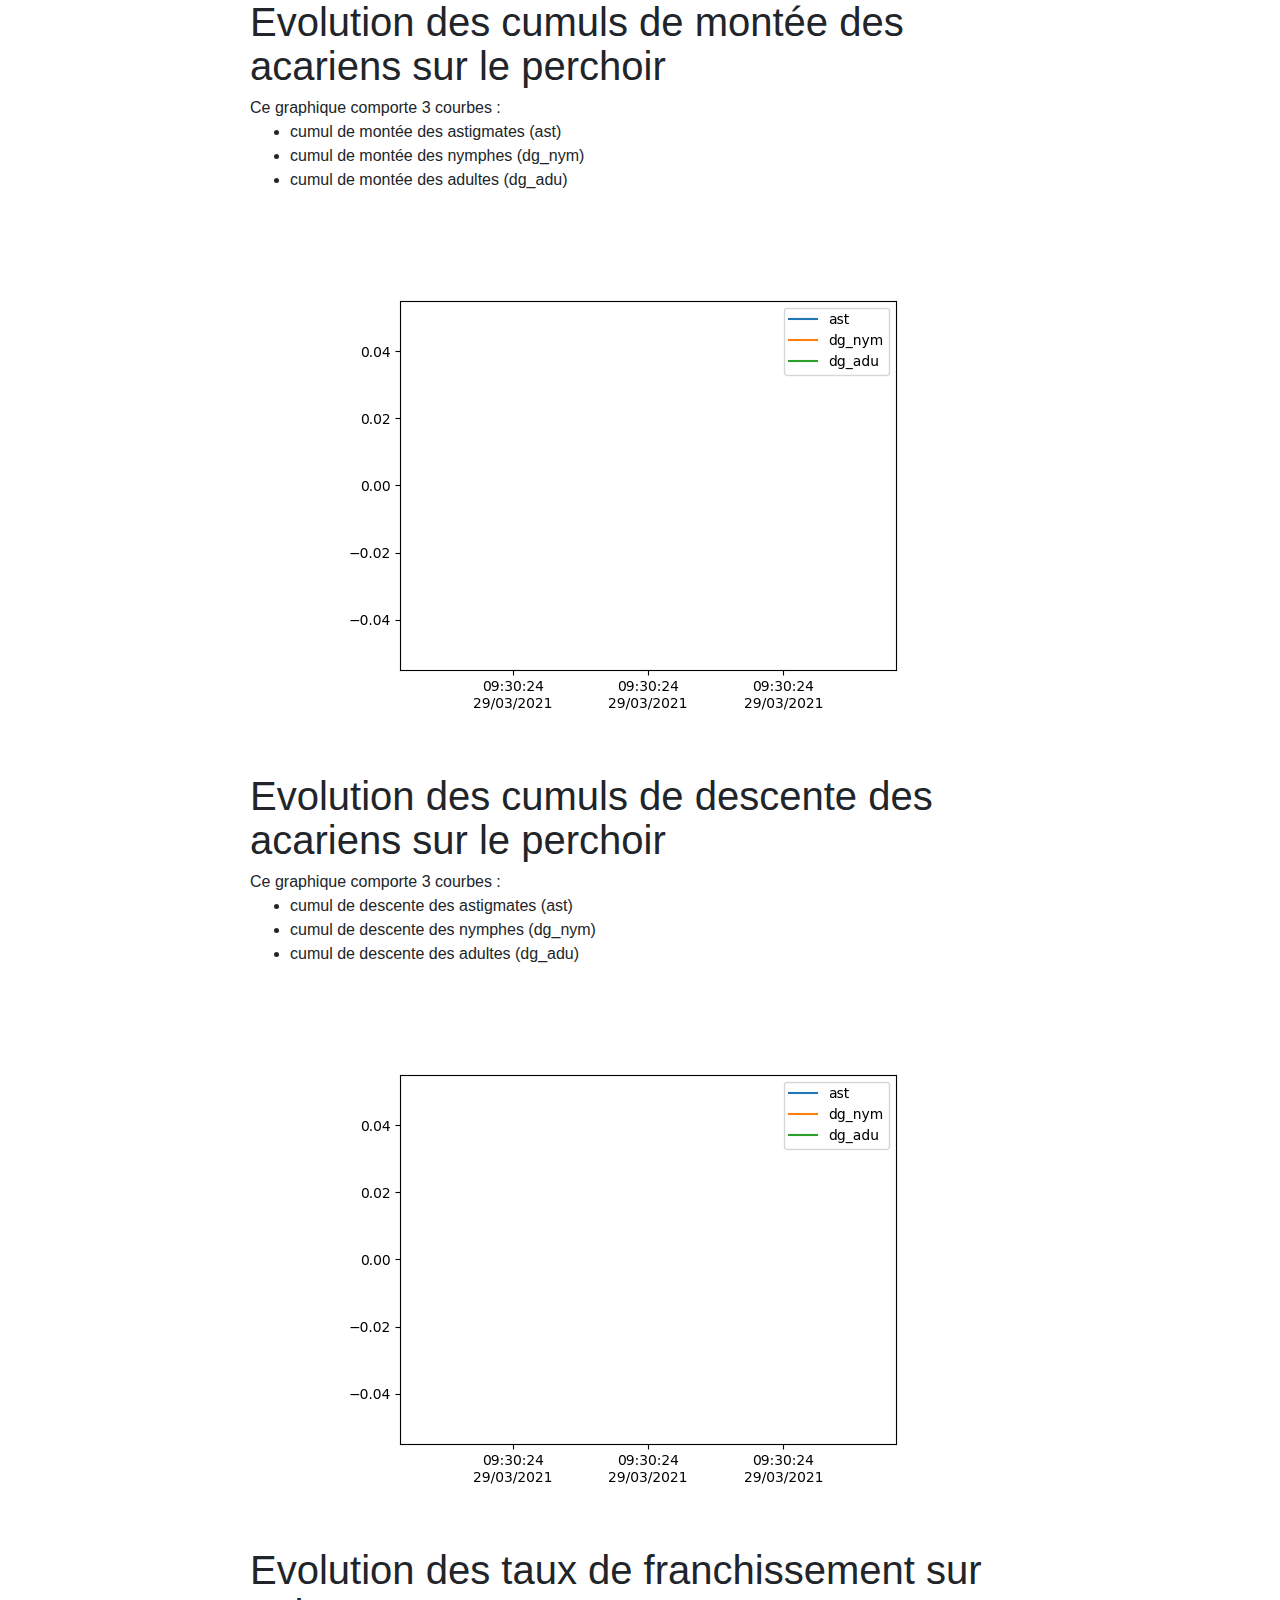
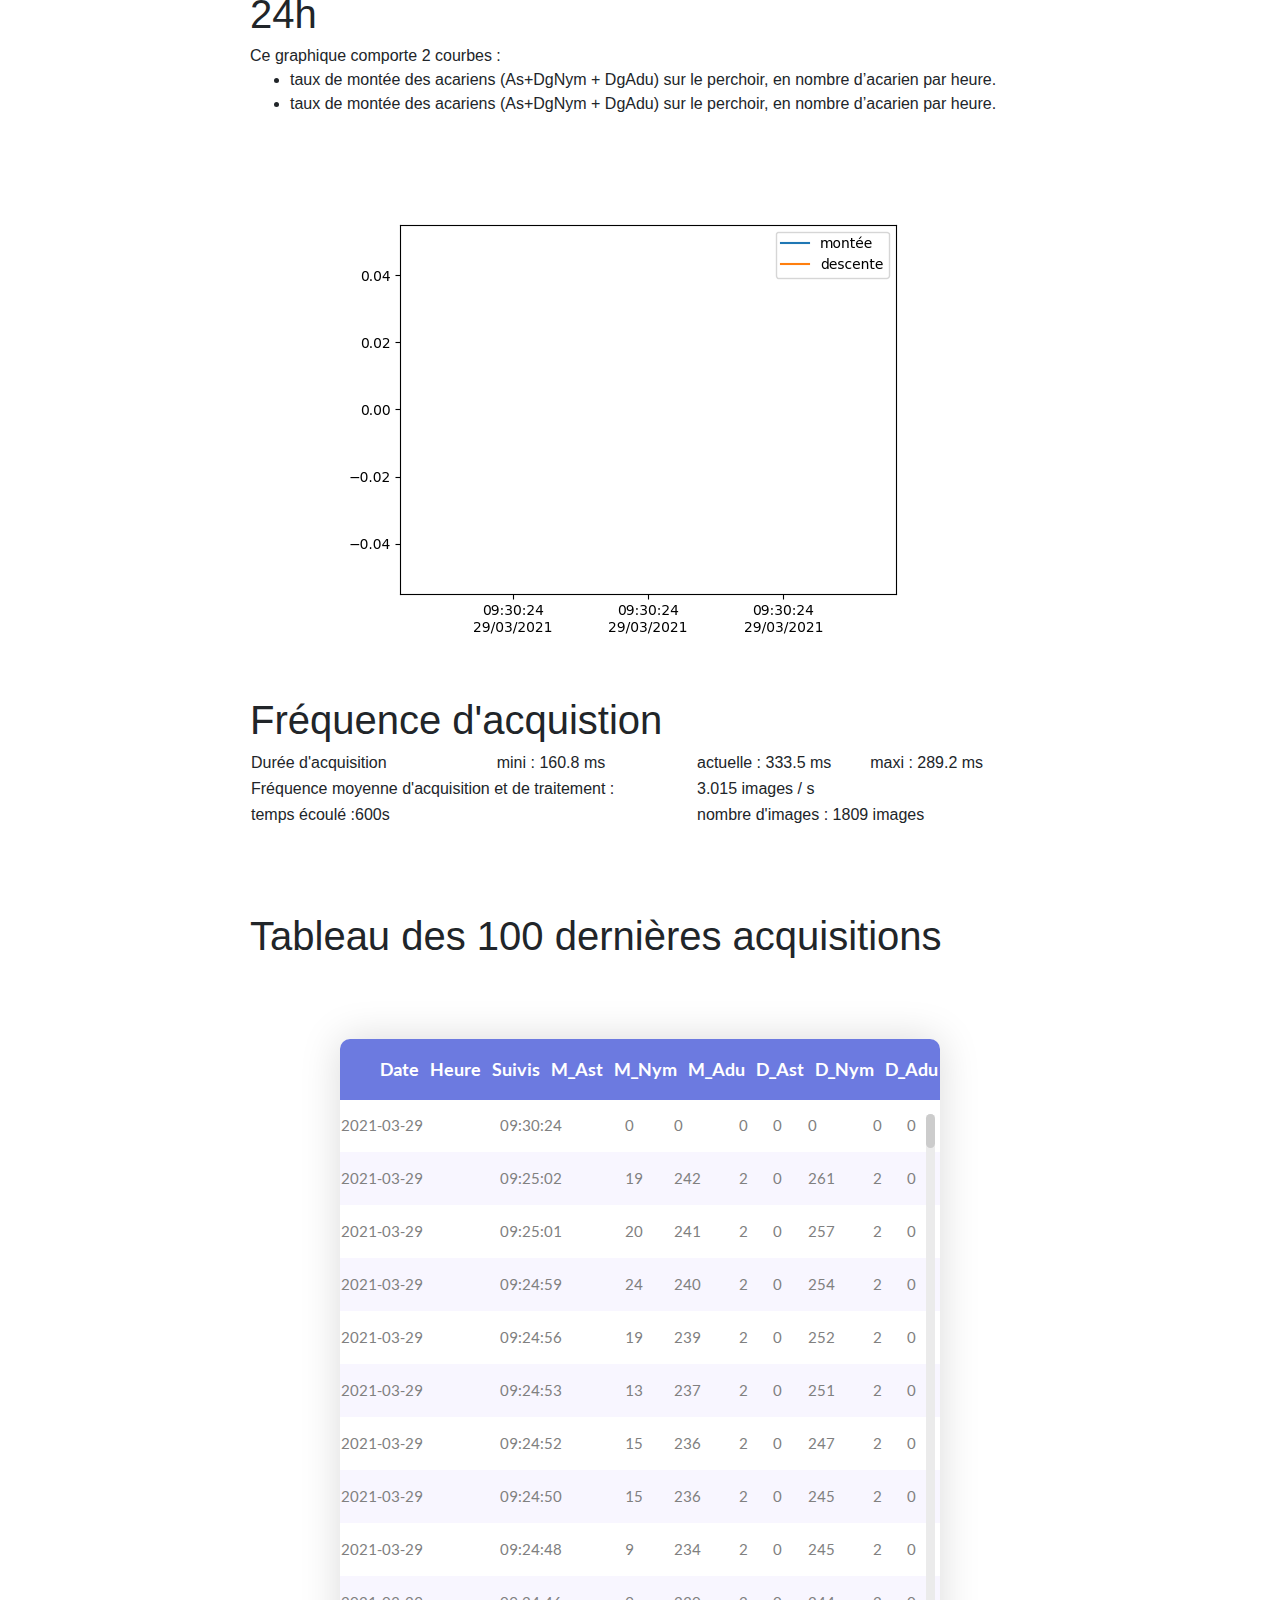
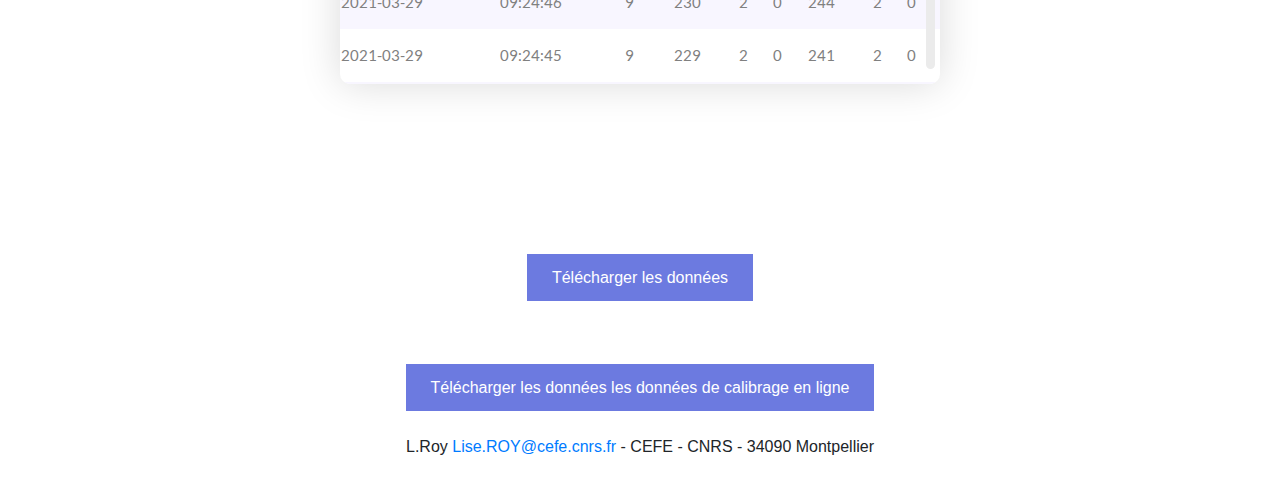
<file: BBrun/www/html/index.html>
<!DOCTYPE html>
<html lang="en">
<head>
	<title>MiteThru</title>
	<meta charset="UTF-8">
	<meta name="viewport" content="width=device-width, initial-scale=1">
<!--===============================================================================================-->	
	<link rel="icon" type="image/png" href="images/icons/mite.ico"/>
<!--===============================================================================================-->
	<link rel="stylesheet" type="text/css" href="vendor/bootstrap/css/bootstrap.min.css">
<!--===============================================================================================-->
	<link rel="stylesheet" type="text/css" href="fonts/font-awesome-4.7.0/css/font-awesome.min.css">
<!--===============================================================================================-->
	<link rel="stylesheet" type="text/css" href="vendor/animate/animate.css">
<!--===============================================================================================-->
	<link rel="stylesheet" type="text/css" href="vendor/select2/select2.min.css">
<!--===============================================================================================-->
	<link rel="stylesheet" type="text/css" href="vendor/perfect-scrollbar/perfect-scrollbar.css">
<!--===============================================================================================-->
	<link rel="stylesheet" type="text/css" href="css/util.css">
	<link rel="stylesheet" type="text/css" href="css/main.css">
	<link rel="stylesheet" type="text/css" href="css/menus.css">
<!--===============================================================================================-->

</head>

<body>
	<div id="bloc_page">
		<!--#include file="header.html" -->

	<h1>Evolution des cumuls de montée des acariens sur le perchoir</h1>
	Ce graphique comporte 3 courbes :
	<ul>
		<li>cumul de montée des astigmates (ast)</li>
		<li>cumul de montée des nymphes (dg_nym)</li>
		<li>cumul de montée des adultes (dg_adu)</li>
    </ul>
    <p align="center"><img src=images_bugcount/graphique1.png></p>
    
   	<h1>Evolution des cumuls de descente des acariens sur le perchoir</h1>
	Ce graphique comporte 3 courbes :
	<ul>
		<li>cumul de descente des astigmates (ast)</li>
		<li>cumul de descente des nymphes (dg_nym)</li>
		<li>cumul de descente des adultes (dg_adu)</li>
    </ul>
    <p align="center"><img src=images_bugcount/graphique2.png></p>
	<h1>Evolution des taux de franchissement sur 24h</h1>
	Ce graphique comporte 2 courbes :
	<ul>
		<li>taux de montée des acariens (As+DgNym + DgAdu) sur le perchoir, en nombre d’acarien par heure.</li>
		<li>taux de montée des acariens (As+DgNym + DgAdu) sur le perchoir, en nombre d’acarien par heure.</li>
    </ul>
    <p align="center"><img src=images_bugcount/graphique3.png></p>


<h1>Fréquence d'acquistion</h1>
<table> <tr> <td> Durée d'acquisition </td> <td> mini : 160.8  ms </td> <td> actuelle : 333.5  ms </td> <td> maxi : 289.2  ms  </td> </tr> <tr> <td colspan=2 style=text-align:left> Fréquence moyenne d'acquisition et de traitement : </td> <td colspan=2 style=text-align:left> 3.015 images / s <td> <tr> <td colspan=2 style=text-align:left> temps écoulé :600s </td> <td colspan=2 style=text-align:left> nombre d'images : 1809 images  <td></table>
	<p></p>
	<h1>Tableau des 100 dernières acquisitions</h1>
		<div class="container-table100">
			<div class="wrap-table100">
				<div class="table100 ver1 m-b-110">
					<div class="table100-head">
						<table>
							<thead>
								<tr class="row100 head">
									<th class="cell100 column1">Date</th>
									<th class="cell100 column2">Heure</th>
									<th class="cell100 column3">Suivis</th>
									<th class="cell100 column4">M_Ast</th>
									<th class="cell100 column5">M_Nym</th>
									<th class="cell100 column6">M_Adu</th>
									<th class="cell100 column7">D_Ast</th>
									<th class="cell100 column8">D_Nym</th>
									<th class="cell100 column9">D_Adu</th>
								</tr>
							</thead>
						</table>
					</div>

					<div class="table100-body js-pscroll">
						<table>
							<tbody>
<tr class=row100 body><td class=cell100 column1>2021-03-29</td><td class=cell100 column2>09:30:24</td><td class=cell100 column3>0</td><td class=cell100 column4>0</td><td class=cell100 column5>0</td><td class=cell100 column6>0</td><td class=cell100 column7>0</td><td class=cell100 column8>0</td><td class=cell100 column9>0</td></tr>
<tr class=row100 body><td class=cell100 column1>2021-03-29</td><td class=cell100 column2>09:25:02</td><td class=cell100 column3>19</td><td class=cell100 column4>242</td><td class=cell100 column5>2</td><td class=cell100 column6>0</td><td class=cell100 column7>261</td><td class=cell100 column8>2</td><td class=cell100 column9>0</td></tr>
<tr class=row100 body><td class=cell100 column1>2021-03-29</td><td class=cell100 column2>09:25:01</td><td class=cell100 column3>20</td><td class=cell100 column4>241</td><td class=cell100 column5>2</td><td class=cell100 column6>0</td><td class=cell100 column7>257</td><td class=cell100 column8>2</td><td class=cell100 column9>0</td></tr>
<tr class=row100 body><td class=cell100 column1>2021-03-29</td><td class=cell100 column2>09:24:59</td><td class=cell100 column3>24</td><td class=cell100 column4>240</td><td class=cell100 column5>2</td><td class=cell100 column6>0</td><td class=cell100 column7>254</td><td class=cell100 column8>2</td><td class=cell100 column9>0</td></tr>
<tr class=row100 body><td class=cell100 column1>2021-03-29</td><td class=cell100 column2>09:24:56</td><td class=cell100 column3>19</td><td class=cell100 column4>239</td><td class=cell100 column5>2</td><td class=cell100 column6>0</td><td class=cell100 column7>252</td><td class=cell100 column8>2</td><td class=cell100 column9>0</td></tr>
<tr class=row100 body><td class=cell100 column1>2021-03-29</td><td class=cell100 column2>09:24:53</td><td class=cell100 column3>13</td><td class=cell100 column4>237</td><td class=cell100 column5>2</td><td class=cell100 column6>0</td><td class=cell100 column7>251</td><td class=cell100 column8>2</td><td class=cell100 column9>0</td></tr>
<tr class=row100 body><td class=cell100 column1>2021-03-29</td><td class=cell100 column2>09:24:52</td><td class=cell100 column3>15</td><td class=cell100 column4>236</td><td class=cell100 column5>2</td><td class=cell100 column6>0</td><td class=cell100 column7>247</td><td class=cell100 column8>2</td><td class=cell100 column9>0</td></tr>
<tr class=row100 body><td class=cell100 column1>2021-03-29</td><td class=cell100 column2>09:24:50</td><td class=cell100 column3>15</td><td class=cell100 column4>236</td><td class=cell100 column5>2</td><td class=cell100 column6>0</td><td class=cell100 column7>245</td><td class=cell100 column8>2</td><td class=cell100 column9>0</td></tr>
<tr class=row100 body><td class=cell100 column1>2021-03-29</td><td class=cell100 column2>09:24:48</td><td class=cell100 column3>9</td><td class=cell100 column4>234</td><td class=cell100 column5>2</td><td class=cell100 column6>0</td><td class=cell100 column7>245</td><td class=cell100 column8>2</td><td class=cell100 column9>0</td></tr>
<tr class=row100 body><td class=cell100 column1>2021-03-29</td><td class=cell100 column2>09:24:46</td><td class=cell100 column3>9</td><td class=cell100 column4>230</td><td class=cell100 column5>2</td><td class=cell100 column6>0</td><td class=cell100 column7>244</td><td class=cell100 column8>2</td><td class=cell100 column9>0</td></tr>
<tr class=row100 body><td class=cell100 column1>2021-03-29</td><td class=cell100 column2>09:24:45</td><td class=cell100 column3>9</td><td class=cell100 column4>229</td><td class=cell100 column5>2</td><td class=cell100 column6>0</td><td class=cell100 column7>241</td><td class=cell100 column8>2</td><td class=cell100 column9>0</td></tr>
<tr class=row100 body><td class=cell100 column1>2021-03-29</td><td class=cell100 column2>09:24:44</td><td class=cell100 column3>10</td><td class=cell100 column4>229</td><td class=cell100 column5>2</td><td class=cell100 column6>0</td><td class=cell100 column7>238</td><td class=cell100 column8>2</td><td class=cell100 column9>0</td></tr>
<tr class=row100 body><td class=cell100 column1>2021-03-29</td><td class=cell100 column2>09:24:42</td><td class=cell100 column3>16</td><td class=cell100 column4>227</td><td class=cell100 column5>2</td><td class=cell100 column6>0</td><td class=cell100 column7>235</td><td class=cell100 column8>2</td><td class=cell100 column9>0</td></tr>
<tr class=row100 body><td class=cell100 column1>2021-03-29</td><td class=cell100 column2>09:24:40</td><td class=cell100 column3>21</td><td class=cell100 column4>224</td><td class=cell100 column5>2</td><td class=cell100 column6>0</td><td class=cell100 column7>233</td><td class=cell100 column8>2</td><td class=cell100 column9>0</td></tr>
<tr class=row100 body><td class=cell100 column1>2021-03-29</td><td class=cell100 column2>09:24:39</td><td class=cell100 column3>15</td><td class=cell100 column4>222</td><td class=cell100 column5>2</td><td class=cell100 column6>0</td><td class=cell100 column7>232</td><td class=cell100 column8>2</td><td class=cell100 column9>0</td></tr>
<tr class=row100 body><td class=cell100 column1>2021-03-29</td><td class=cell100 column2>09:24:36</td><td class=cell100 column3>15</td><td class=cell100 column4>222</td><td class=cell100 column5>2</td><td class=cell100 column6>0</td><td class=cell100 column7>230</td><td class=cell100 column8>2</td><td class=cell100 column9>0</td></tr>
<tr class=row100 body><td class=cell100 column1>2021-03-29</td><td class=cell100 column2>09:24:35</td><td class=cell100 column3>16</td><td class=cell100 column4>222</td><td class=cell100 column5>2</td><td class=cell100 column6>0</td><td class=cell100 column7>227</td><td class=cell100 column8>2</td><td class=cell100 column9>0</td></tr>
<tr class=row100 body><td class=cell100 column1>2021-03-29</td><td class=cell100 column2>09:24:33</td><td class=cell100 column3>19</td><td class=cell100 column4>218</td><td class=cell100 column5>2</td><td class=cell100 column6>0</td><td class=cell100 column7>225</td><td class=cell100 column8>2</td><td class=cell100 column9>0</td></tr>
<tr class=row100 body><td class=cell100 column1>2021-03-29</td><td class=cell100 column2>09:24:30</td><td class=cell100 column3>15</td><td class=cell100 column4>216</td><td class=cell100 column5>2</td><td class=cell100 column6>0</td><td class=cell100 column7>224</td><td class=cell100 column8>2</td><td class=cell100 column9>0</td></tr>
<tr class=row100 body><td class=cell100 column1>2021-03-29</td><td class=cell100 column2>09:24:28</td><td class=cell100 column3>22</td><td class=cell100 column4>213</td><td class=cell100 column5>2</td><td class=cell100 column6>0</td><td class=cell100 column7>222</td><td class=cell100 column8>2</td><td class=cell100 column9>0</td></tr>
<tr class=row100 body><td class=cell100 column1>2021-03-29</td><td class=cell100 column2>09:24:26</td><td class=cell100 column3>23</td><td class=cell100 column4>211</td><td class=cell100 column5>2</td><td class=cell100 column6>0</td><td class=cell100 column7>219</td><td class=cell100 column8>2</td><td class=cell100 column9>0</td></tr>
<tr class=row100 body><td class=cell100 column1>2021-03-29</td><td class=cell100 column2>09:24:24</td><td class=cell100 column3>26</td><td class=cell100 column4>210</td><td class=cell100 column5>2</td><td class=cell100 column6>0</td><td class=cell100 column7>214</td><td class=cell100 column8>2</td><td class=cell100 column9>0</td></tr>
<tr class=row100 body><td class=cell100 column1>2021-03-29</td><td class=cell100 column2>09:24:23</td><td class=cell100 column3>24</td><td class=cell100 column4>209</td><td class=cell100 column5>2</td><td class=cell100 column6>0</td><td class=cell100 column7>211</td><td class=cell100 column8>2</td><td class=cell100 column9>0</td></tr>
<tr class=row100 body><td class=cell100 column1>2021-03-29</td><td class=cell100 column2>09:24:21</td><td class=cell100 column3>25</td><td class=cell100 column4>208</td><td class=cell100 column5>2</td><td class=cell100 column6>0</td><td class=cell100 column7>207</td><td class=cell100 column8>2</td><td class=cell100 column9>0</td></tr>
<tr class=row100 body><td class=cell100 column1>2021-03-29</td><td class=cell100 column2>09:24:19</td><td class=cell100 column3>24</td><td class=cell100 column4>205</td><td class=cell100 column5>2</td><td class=cell100 column6>0</td><td class=cell100 column7>205</td><td class=cell100 column8>2</td><td class=cell100 column9>0</td></tr>
<tr class=row100 body><td class=cell100 column1>2021-03-29</td><td class=cell100 column2>09:24:18</td><td class=cell100 column3>22</td><td class=cell100 column4>203</td><td class=cell100 column5>2</td><td class=cell100 column6>0</td><td class=cell100 column7>203</td><td class=cell100 column8>2</td><td class=cell100 column9>0</td></tr>
<tr class=row100 body><td class=cell100 column1>2021-03-29</td><td class=cell100 column2>09:24:16</td><td class=cell100 column3>26</td><td class=cell100 column4>199</td><td class=cell100 column5>2</td><td class=cell100 column6>0</td><td class=cell100 column7>201</td><td class=cell100 column8>2</td><td class=cell100 column9>0</td></tr>
<tr class=row100 body><td class=cell100 column1>2021-03-29</td><td class=cell100 column2>09:24:14</td><td class=cell100 column3>25</td><td class=cell100 column4>199</td><td class=cell100 column5>2</td><td class=cell100 column6>0</td><td class=cell100 column7>199</td><td class=cell100 column8>2</td><td class=cell100 column9>0</td></tr>
<tr class=row100 body><td class=cell100 column1>2021-03-29</td><td class=cell100 column2>09:24:12</td><td class=cell100 column3>27</td><td class=cell100 column4>196</td><td class=cell100 column5>2</td><td class=cell100 column6>0</td><td class=cell100 column7>196</td><td class=cell100 column8>2</td><td class=cell100 column9>0</td></tr>
<tr class=row100 body><td class=cell100 column1>2021-03-29</td><td class=cell100 column2>09:24:11</td><td class=cell100 column3>28</td><td class=cell100 column4>196</td><td class=cell100 column5>2</td><td class=cell100 column6>0</td><td class=cell100 column7>193</td><td class=cell100 column8>2</td><td class=cell100 column9>0</td></tr>
<tr class=row100 body><td class=cell100 column1>2021-03-29</td><td class=cell100 column2>09:24:09</td><td class=cell100 column3>29</td><td class=cell100 column4>196</td><td class=cell100 column5>2</td><td class=cell100 column6>0</td><td class=cell100 column7>189</td><td class=cell100 column8>2</td><td class=cell100 column9>0</td></tr>
<tr class=row100 body><td class=cell100 column1>2021-03-29</td><td class=cell100 column2>09:24:07</td><td class=cell100 column3>23</td><td class=cell100 column4>195</td><td class=cell100 column5>2</td><td class=cell100 column6>0</td><td class=cell100 column7>187</td><td class=cell100 column8>2</td><td class=cell100 column9>0</td></tr>
<tr class=row100 body><td class=cell100 column1>2021-03-29</td><td class=cell100 column2>09:24:06</td><td class=cell100 column3>17</td><td class=cell100 column4>192</td><td class=cell100 column5>2</td><td class=cell100 column6>0</td><td class=cell100 column7>184</td><td class=cell100 column8>2</td><td class=cell100 column9>0</td></tr>
<tr class=row100 body><td class=cell100 column1>2021-03-29</td><td class=cell100 column2>09:24:04</td><td class=cell100 column3>22</td><td class=cell100 column4>191</td><td class=cell100 column5>2</td><td class=cell100 column6>0</td><td class=cell100 column7>182</td><td class=cell100 column8>2</td><td class=cell100 column9>0</td></tr>
<tr class=row100 body><td class=cell100 column1>2021-03-29</td><td class=cell100 column2>09:24:02</td><td class=cell100 column3>23</td><td class=cell100 column4>190</td><td class=cell100 column5>2</td><td class=cell100 column6>0</td><td class=cell100 column7>179</td><td class=cell100 column8>2</td><td class=cell100 column9>0</td></tr>
<tr class=row100 body><td class=cell100 column1>2021-03-29</td><td class=cell100 column2>09:24:01</td><td class=cell100 column3>26</td><td class=cell100 column4>188</td><td class=cell100 column5>2</td><td class=cell100 column6>0</td><td class=cell100 column7>175</td><td class=cell100 column8>2</td><td class=cell100 column9>0</td></tr>
<tr class=row100 body><td class=cell100 column1>2021-03-29</td><td class=cell100 column2>09:23:59</td><td class=cell100 column3>26</td><td class=cell100 column4>186</td><td class=cell100 column5>2</td><td class=cell100 column6>0</td><td class=cell100 column7>174</td><td class=cell100 column8>2</td><td class=cell100 column9>0</td></tr>
<tr class=row100 body><td class=cell100 column1>2021-03-29</td><td class=cell100 column2>09:23:57</td><td class=cell100 column3>25</td><td class=cell100 column4>186</td><td class=cell100 column5>2</td><td class=cell100 column6>0</td><td class=cell100 column7>170</td><td class=cell100 column8>2</td><td class=cell100 column9>0</td></tr>
<tr class=row100 body><td class=cell100 column1>2021-03-29</td><td class=cell100 column2>09:23:56</td><td class=cell100 column3>22</td><td class=cell100 column4>186</td><td class=cell100 column5>2</td><td class=cell100 column6>0</td><td class=cell100 column7>168</td><td class=cell100 column8>2</td><td class=cell100 column9>0</td></tr>
<tr class=row100 body><td class=cell100 column1>2021-03-29</td><td class=cell100 column2>09:23:54</td><td class=cell100 column3>19</td><td class=cell100 column4>183</td><td class=cell100 column5>2</td><td class=cell100 column6>0</td><td class=cell100 column7>166</td><td class=cell100 column8>2</td><td class=cell100 column9>0</td></tr>
<tr class=row100 body><td class=cell100 column1>2021-03-29</td><td class=cell100 column2>09:23:52</td><td class=cell100 column3>17</td><td class=cell100 column4>181</td><td class=cell100 column5>2</td><td class=cell100 column6>0</td><td class=cell100 column7>163</td><td class=cell100 column8>2</td><td class=cell100 column9>0</td></tr>
<tr class=row100 body><td class=cell100 column1>2021-03-29</td><td class=cell100 column2>09:23:51</td><td class=cell100 column3>18</td><td class=cell100 column4>180</td><td class=cell100 column5>2</td><td class=cell100 column6>0</td><td class=cell100 column7>161</td><td class=cell100 column8>2</td><td class=cell100 column9>0</td></tr>
<tr class=row100 body><td class=cell100 column1>2021-03-29</td><td class=cell100 column2>09:23:47</td><td class=cell100 column3>19</td><td class=cell100 column4>180</td><td class=cell100 column5>2</td><td class=cell100 column6>0</td><td class=cell100 column7>159</td><td class=cell100 column8>2</td><td class=cell100 column9>0</td></tr>
<tr class=row100 body><td class=cell100 column1>2021-03-29</td><td class=cell100 column2>09:23:45</td><td class=cell100 column3>21</td><td class=cell100 column4>177</td><td class=cell100 column5>2</td><td class=cell100 column6>0</td><td class=cell100 column7>158</td><td class=cell100 column8>2</td><td class=cell100 column9>0</td></tr>
<tr class=row100 body><td class=cell100 column1>2021-03-29</td><td class=cell100 column2>09:23:43</td><td class=cell100 column3>22</td><td class=cell100 column4>175</td><td class=cell100 column5>2</td><td class=cell100 column6>0</td><td class=cell100 column7>157</td><td class=cell100 column8>2</td><td class=cell100 column9>0</td></tr>
<tr class=row100 body><td class=cell100 column1>2021-03-29</td><td class=cell100 column2>09:23:41</td><td class=cell100 column3>17</td><td class=cell100 column4>173</td><td class=cell100 column5>2</td><td class=cell100 column6>0</td><td class=cell100 column7>155</td><td class=cell100 column8>2</td><td class=cell100 column9>0</td></tr>
<tr class=row100 body><td class=cell100 column1>2021-03-29</td><td class=cell100 column2>09:23:38</td><td class=cell100 column3>23</td><td class=cell100 column4>171</td><td class=cell100 column5>2</td><td class=cell100 column6>0</td><td class=cell100 column7>153</td><td class=cell100 column8>2</td><td class=cell100 column9>0</td></tr>
<tr class=row100 body><td class=cell100 column1>2021-03-29</td><td class=cell100 column2>09:23:36</td><td class=cell100 column3>18</td><td class=cell100 column4>169</td><td class=cell100 column5>2</td><td class=cell100 column6>0</td><td class=cell100 column7>151</td><td class=cell100 column8>2</td><td class=cell100 column9>0</td></tr>
<tr class=row100 body><td class=cell100 column1>2021-03-29</td><td class=cell100 column2>09:23:34</td><td class=cell100 column3>17</td><td class=cell100 column4>166</td><td class=cell100 column5>2</td><td class=cell100 column6>0</td><td class=cell100 column7>151</td><td class=cell100 column8>2</td><td class=cell100 column9>0</td></tr>
<tr class=row100 body><td class=cell100 column1>2021-03-29</td><td class=cell100 column2>09:23:33</td><td class=cell100 column3>20</td><td class=cell100 column4>161</td><td class=cell100 column5>2</td><td class=cell100 column6>0</td><td class=cell100 column7>149</td><td class=cell100 column8>2</td><td class=cell100 column9>0</td></tr>
<tr class=row100 body><td class=cell100 column1>2021-03-29</td><td class=cell100 column2>09:23:31</td><td class=cell100 column3>19</td><td class=cell100 column4>160</td><td class=cell100 column5>2</td><td class=cell100 column6>0</td><td class=cell100 column7>147</td><td class=cell100 column8>2</td><td class=cell100 column9>0</td></tr>
<tr class=row100 body><td class=cell100 column1>2021-03-29</td><td class=cell100 column2>09:23:29</td><td class=cell100 column3>17</td><td class=cell100 column4>158</td><td class=cell100 column5>2</td><td class=cell100 column6>0</td><td class=cell100 column7>146</td><td class=cell100 column8>2</td><td class=cell100 column9>0</td></tr>
<tr class=row100 body><td class=cell100 column1>2021-03-29</td><td class=cell100 column2>09:23:28</td><td class=cell100 column3>19</td><td class=cell100 column4>156</td><td class=cell100 column5>2</td><td class=cell100 column6>0</td><td class=cell100 column7>146</td><td class=cell100 column8>2</td><td class=cell100 column9>0</td></tr>
<tr class=row100 body><td class=cell100 column1>2021-03-29</td><td class=cell100 column2>09:23:26</td><td class=cell100 column3>18</td><td class=cell100 column4>155</td><td class=cell100 column5>2</td><td class=cell100 column6>0</td><td class=cell100 column7>144</td><td class=cell100 column8>2</td><td class=cell100 column9>0</td></tr>
<tr class=row100 body><td class=cell100 column1>2021-03-29</td><td class=cell100 column2>09:23:24</td><td class=cell100 column3>18</td><td class=cell100 column4>153</td><td class=cell100 column5>2</td><td class=cell100 column6>0</td><td class=cell100 column7>143</td><td class=cell100 column8>2</td><td class=cell100 column9>0</td></tr>
<tr class=row100 body><td class=cell100 column1>2021-03-29</td><td class=cell100 column2>09:23:22</td><td class=cell100 column3>16</td><td class=cell100 column4>151</td><td class=cell100 column5>2</td><td class=cell100 column6>0</td><td class=cell100 column7>142</td><td class=cell100 column8>2</td><td class=cell100 column9>0</td></tr>
<tr class=row100 body><td class=cell100 column1>2021-03-29</td><td class=cell100 column2>09:23:21</td><td class=cell100 column3>12</td><td class=cell100 column4>148</td><td class=cell100 column5>2</td><td class=cell100 column6>0</td><td class=cell100 column7>142</td><td class=cell100 column8>2</td><td class=cell100 column9>0</td></tr>
<tr class=row100 body><td class=cell100 column1>2021-03-29</td><td class=cell100 column2>09:23:19</td><td class=cell100 column3>8</td><td class=cell100 column4>146</td><td class=cell100 column5>2</td><td class=cell100 column6>0</td><td class=cell100 column7>140</td><td class=cell100 column8>2</td><td class=cell100 column9>0</td></tr>
<tr class=row100 body><td class=cell100 column1>2021-03-29</td><td class=cell100 column2>09:23:17</td><td class=cell100 column3>6</td><td class=cell100 column4>144</td><td class=cell100 column5>2</td><td class=cell100 column6>0</td><td class=cell100 column7>139</td><td class=cell100 column8>2</td><td class=cell100 column9>0</td></tr>
<tr class=row100 body><td class=cell100 column1>2021-03-29</td><td class=cell100 column2>09:23:16</td><td class=cell100 column3>11</td><td class=cell100 column4>141</td><td class=cell100 column5>2</td><td class=cell100 column6>0</td><td class=cell100 column7>139</td><td class=cell100 column8>2</td><td class=cell100 column9>0</td></tr>
<tr class=row100 body><td class=cell100 column1>2021-03-29</td><td class=cell100 column2>09:23:12</td><td class=cell100 column3>8</td><td class=cell100 column4>139</td><td class=cell100 column5>2</td><td class=cell100 column6>0</td><td class=cell100 column7>138</td><td class=cell100 column8>2</td><td class=cell100 column9>0</td></tr>
<tr class=row100 body><td class=cell100 column1>2021-03-29</td><td class=cell100 column2>09:23:10</td><td class=cell100 column3>10</td><td class=cell100 column4>134</td><td class=cell100 column5>2</td><td class=cell100 column6>0</td><td class=cell100 column7>136</td><td class=cell100 column8>2</td><td class=cell100 column9>0</td></tr>
<tr class=row100 body><td class=cell100 column1>2021-03-29</td><td class=cell100 column2>09:23:09</td><td class=cell100 column3>9</td><td class=cell100 column4>130</td><td class=cell100 column5>2</td><td class=cell100 column6>0</td><td class=cell100 column7>136</td><td class=cell100 column8>2</td><td class=cell100 column9>0</td></tr>
<tr class=row100 body><td class=cell100 column1>2021-03-29</td><td class=cell100 column2>09:23:07</td><td class=cell100 column3>7</td><td class=cell100 column4>128</td><td class=cell100 column5>2</td><td class=cell100 column6>0</td><td class=cell100 column7>134</td><td class=cell100 column8>2</td><td class=cell100 column9>0</td></tr>
<tr class=row100 body><td class=cell100 column1>2021-03-29</td><td class=cell100 column2>09:23:06</td><td class=cell100 column3>5</td><td class=cell100 column4>128</td><td class=cell100 column5>2</td><td class=cell100 column6>0</td><td class=cell100 column7>132</td><td class=cell100 column8>2</td><td class=cell100 column9>0</td></tr>
<tr class=row100 body><td class=cell100 column1>2021-03-29</td><td class=cell100 column2>09:23:04</td><td class=cell100 column3>6</td><td class=cell100 column4>128</td><td class=cell100 column5>2</td><td class=cell100 column6>0</td><td class=cell100 column7>128</td><td class=cell100 column8>2</td><td class=cell100 column9>0</td></tr>
<tr class=row100 body><td class=cell100 column1>2021-03-29</td><td class=cell100 column2>09:23:03</td><td class=cell100 column3>8</td><td class=cell100 column4>128</td><td class=cell100 column5>2</td><td class=cell100 column6>0</td><td class=cell100 column7>126</td><td class=cell100 column8>2</td><td class=cell100 column9>0</td></tr>
<tr class=row100 body><td class=cell100 column1>2021-03-29</td><td class=cell100 column2>09:23:00</td><td class=cell100 column3>7</td><td class=cell100 column4>126</td><td class=cell100 column5>2</td><td class=cell100 column6>0</td><td class=cell100 column7>125</td><td class=cell100 column8>2</td><td class=cell100 column9>0</td></tr>
<tr class=row100 body><td class=cell100 column1>2021-03-29</td><td class=cell100 column2>09:22:54</td><td class=cell100 column3>3</td><td class=cell100 column4>125</td><td class=cell100 column5>2</td><td class=cell100 column6>0</td><td class=cell100 column7>122</td><td class=cell100 column8>2</td><td class=cell100 column9>0</td></tr>
<tr class=row100 body><td class=cell100 column1>2021-03-29</td><td class=cell100 column2>09:22:50</td><td class=cell100 column3>5</td><td class=cell100 column4>124</td><td class=cell100 column5>2</td><td class=cell100 column6>0</td><td class=cell100 column7>120</td><td class=cell100 column8>2</td><td class=cell100 column9>0</td></tr>
<tr class=row100 body><td class=cell100 column1>2021-03-29</td><td class=cell100 column2>09:22:48</td><td class=cell100 column3>4</td><td class=cell100 column4>124</td><td class=cell100 column5>2</td><td class=cell100 column6>0</td><td class=cell100 column7>118</td><td class=cell100 column8>2</td><td class=cell100 column9>0</td></tr>
<tr class=row100 body><td class=cell100 column1>2021-03-29</td><td class=cell100 column2>09:22:47</td><td class=cell100 column3>3</td><td class=cell100 column4>124</td><td class=cell100 column5>2</td><td class=cell100 column6>0</td><td class=cell100 column7>116</td><td class=cell100 column8>2</td><td class=cell100 column9>0</td></tr>
<tr class=row100 body><td class=cell100 column1>2021-03-29</td><td class=cell100 column2>09:22:44</td><td class=cell100 column3>18</td><td class=cell100 column4>122</td><td class=cell100 column5>2</td><td class=cell100 column6>0</td><td class=cell100 column7>116</td><td class=cell100 column8>2</td><td class=cell100 column9>0</td></tr>
<tr class=row100 body><td class=cell100 column1>2021-03-29</td><td class=cell100 column2>09:22:40</td><td class=cell100 column3>23</td><td class=cell100 column4>121</td><td class=cell100 column5>2</td><td class=cell100 column6>0</td><td class=cell100 column7>114</td><td class=cell100 column8>2</td><td class=cell100 column9>0</td></tr>
<tr class=row100 body><td class=cell100 column1>2021-03-29</td><td class=cell100 column2>09:22:35</td><td class=cell100 column3>29</td><td class=cell100 column4>120</td><td class=cell100 column5>2</td><td class=cell100 column6>0</td><td class=cell100 column7>112</td><td class=cell100 column8>2</td><td class=cell100 column9>0</td></tr>
<tr class=row100 body><td class=cell100 column1>2021-03-29</td><td class=cell100 column2>09:22:33</td><td class=cell100 column3>33</td><td class=cell100 column4>118</td><td class=cell100 column5>2</td><td class=cell100 column6>0</td><td class=cell100 column7>112</td><td class=cell100 column8>2</td><td class=cell100 column9>0</td></tr>
<tr class=row100 body><td class=cell100 column1>2021-03-29</td><td class=cell100 column2>09:22:31</td><td class=cell100 column3>38</td><td class=cell100 column4>117</td><td class=cell100 column5>2</td><td class=cell100 column6>0</td><td class=cell100 column7>110</td><td class=cell100 column8>2</td><td class=cell100 column9>0</td></tr>
<tr class=row100 body><td class=cell100 column1>2021-03-29</td><td class=cell100 column2>09:22:28</td><td class=cell100 column3>43</td><td class=cell100 column4>117</td><td class=cell100 column5>2</td><td class=cell100 column6>0</td><td class=cell100 column7>108</td><td class=cell100 column8>2</td><td class=cell100 column9>0</td></tr>
<tr class=row100 body><td class=cell100 column1>2021-03-29</td><td class=cell100 column2>09:22:26</td><td class=cell100 column3>69</td><td class=cell100 column4>117</td><td class=cell100 column5>2</td><td class=cell100 column6>0</td><td class=cell100 column7>106</td><td class=cell100 column8>2</td><td class=cell100 column9>0</td></tr>
<tr class=row100 body><td class=cell100 column1>2021-03-29</td><td class=cell100 column2>09:22:24</td><td class=cell100 column3>11</td><td class=cell100 column4>117</td><td class=cell100 column5>2</td><td class=cell100 column6>0</td><td class=cell100 column7>103</td><td class=cell100 column8>2</td><td class=cell100 column9>0</td></tr>
<tr class=row100 body><td class=cell100 column1>2021-03-29</td><td class=cell100 column2>09:22:22</td><td class=cell100 column3>21</td><td class=cell100 column4>117</td><td class=cell100 column5>2</td><td class=cell100 column6>0</td><td class=cell100 column7>102</td><td class=cell100 column8>0</td><td class=cell100 column9>0</td></tr>
<tr class=row100 body><td class=cell100 column1>2021-03-29</td><td class=cell100 column2>09:22:21</td><td class=cell100 column3>37</td><td class=cell100 column4>114</td><td class=cell100 column5>2</td><td class=cell100 column6>0</td><td class=cell100 column7>97</td><td class=cell100 column8>0</td><td class=cell100 column9>0</td></tr>
<tr class=row100 body><td class=cell100 column1>2021-03-29</td><td class=cell100 column2>09:22:20</td><td class=cell100 column3>43</td><td class=cell100 column4>111</td><td class=cell100 column5>2</td><td class=cell100 column6>0</td><td class=cell100 column7>95</td><td class=cell100 column8>0</td><td class=cell100 column9>0</td></tr>
<tr class=row100 body><td class=cell100 column1>2021-03-29</td><td class=cell100 column2>09:22:18</td><td class=cell100 column3>41</td><td class=cell100 column4>108</td><td class=cell100 column5>2</td><td class=cell100 column6>0</td><td class=cell100 column7>93</td><td class=cell100 column8>0</td><td class=cell100 column9>0</td></tr>
<tr class=row100 body><td class=cell100 column1>2021-03-29</td><td class=cell100 column2>09:22:17</td><td class=cell100 column3>39</td><td class=cell100 column4>107</td><td class=cell100 column5>2</td><td class=cell100 column6>0</td><td class=cell100 column7>90</td><td class=cell100 column8>0</td><td class=cell100 column9>0</td></tr>
<tr class=row100 body><td class=cell100 column1>2021-03-29</td><td class=cell100 column2>09:22:16</td><td class=cell100 column3>46</td><td class=cell100 column4>105</td><td class=cell100 column5>2</td><td class=cell100 column6>0</td><td class=cell100 column7>89</td><td class=cell100 column8>0</td><td class=cell100 column9>0</td></tr>
<tr class=row100 body><td class=cell100 column1>2021-03-29</td><td class=cell100 column2>09:22:14</td><td class=cell100 column3>42</td><td class=cell100 column4>104</td><td class=cell100 column5>2</td><td class=cell100 column6>0</td><td class=cell100 column7>87</td><td class=cell100 column8>0</td><td class=cell100 column9>0</td></tr>
<tr class=row100 body><td class=cell100 column1>2021-03-29</td><td class=cell100 column2>09:22:13</td><td class=cell100 column3>39</td><td class=cell100 column4>102</td><td class=cell100 column5>2</td><td class=cell100 column6>0</td><td class=cell100 column7>86</td><td class=cell100 column8>0</td><td class=cell100 column9>0</td></tr>
<tr class=row100 body><td class=cell100 column1>2021-03-29</td><td class=cell100 column2>09:22:12</td><td class=cell100 column3>38</td><td class=cell100 column4>100</td><td class=cell100 column5>2</td><td class=cell100 column6>0</td><td class=cell100 column7>82</td><td class=cell100 column8>0</td><td class=cell100 column9>0</td></tr>
<tr class=row100 body><td class=cell100 column1>2021-03-29</td><td class=cell100 column2>09:22:10</td><td class=cell100 column3>38</td><td class=cell100 column4>98</td><td class=cell100 column5>2</td><td class=cell100 column6>0</td><td class=cell100 column7>80</td><td class=cell100 column8>0</td><td class=cell100 column9>0</td></tr>
<tr class=row100 body><td class=cell100 column1>2021-03-29</td><td class=cell100 column2>09:22:09</td><td class=cell100 column3>32</td><td class=cell100 column4>95</td><td class=cell100 column5>2</td><td class=cell100 column6>0</td><td class=cell100 column7>77</td><td class=cell100 column8>0</td><td class=cell100 column9>0</td></tr>
<tr class=row100 body><td class=cell100 column1>2021-03-29</td><td class=cell100 column2>09:22:08</td><td class=cell100 column3>32</td><td class=cell100 column4>94</td><td class=cell100 column5>2</td><td class=cell100 column6>0</td><td class=cell100 column7>73</td><td class=cell100 column8>0</td><td class=cell100 column9>0</td></tr>
<tr class=row100 body><td class=cell100 column1>2021-03-29</td><td class=cell100 column2>09:22:06</td><td class=cell100 column3>30</td><td class=cell100 column4>92</td><td class=cell100 column5>2</td><td class=cell100 column6>0</td><td class=cell100 column7>73</td><td class=cell100 column8>0</td><td class=cell100 column9>0</td></tr>
<tr class=row100 body><td class=cell100 column1>2021-03-29</td><td class=cell100 column2>09:22:05</td><td class=cell100 column3>32</td><td class=cell100 column4>89</td><td class=cell100 column5>2</td><td class=cell100 column6>0</td><td class=cell100 column7>72</td><td class=cell100 column8>0</td><td class=cell100 column9>0</td></tr>
<tr class=row100 body><td class=cell100 column1>2021-03-29</td><td class=cell100 column2>09:22:04</td><td class=cell100 column3>39</td><td class=cell100 column4>85</td><td class=cell100 column5>2</td><td class=cell100 column6>0</td><td class=cell100 column7>71</td><td class=cell100 column8>0</td><td class=cell100 column9>0</td></tr>
<tr class=row100 body><td class=cell100 column1>2021-03-29</td><td class=cell100 column2>09:22:02</td><td class=cell100 column3>33</td><td class=cell100 column4>79</td><td class=cell100 column5>2</td><td class=cell100 column6>0</td><td class=cell100 column7>71</td><td class=cell100 column8>0</td><td class=cell100 column9>0</td></tr>
<tr class=row100 body><td class=cell100 column1>2021-03-29</td><td class=cell100 column2>09:22:00</td><td class=cell100 column3>31</td><td class=cell100 column4>76</td><td class=cell100 column5>2</td><td class=cell100 column6>0</td><td class=cell100 column7>70</td><td class=cell100 column8>0</td><td class=cell100 column9>0</td></tr>
<tr class=row100 body><td class=cell100 column1>2021-03-29</td><td class=cell100 column2>09:21:59</td><td class=cell100 column3>33</td><td class=cell100 column4>76</td><td class=cell100 column5>2</td><td class=cell100 column6>0</td><td class=cell100 column7>65</td><td class=cell100 column8>0</td><td class=cell100 column9>0</td></tr>
<tr class=row100 body><td class=cell100 column1>2021-03-29</td><td class=cell100 column2>09:21:57</td><td class=cell100 column3>33</td><td class=cell100 column4>72</td><td class=cell100 column5>2</td><td class=cell100 column6>0</td><td class=cell100 column7>65</td><td class=cell100 column8>0</td><td class=cell100 column9>0</td></tr>
<tr class=row100 body><td class=cell100 column1>2021-03-29</td><td class=cell100 column2>09:21:56</td><td class=cell100 column3>29</td><td class=cell100 column4>71</td><td class=cell100 column5>2</td><td class=cell100 column6>0</td><td class=cell100 column7>63</td><td class=cell100 column8>0</td><td class=cell100 column9>0</td></tr>
							</tbody>
						</table>
					</div>
				</div>
			</div>
		</div>
	</div>


	<!--===============================================================================================-->	
		<script src="vendor/jquery/jquery-3.2.1.min.js"></script>
	<!--===============================================================================================-->
		<script src="vendor/bootstrap/js/popper.js"></script>
		<script src="vendor/bootstrap/js/bootstrap.min.js"></script>
	<!--===============================================================================================-->
		<script src="vendor/select2/select2.min.js"></script>
	<!--===============================================================================================-->
		<script src="vendor/perfect-scrollbar/perfect-scrollbar.min.js"></script>
		<script>
			$('.js-pscroll').each(function(){
				var ps = new PerfectScrollbar(this);

				$(window).on('resize', function(){
					ps.update();
				})
			});
				
			
		</script>
	<!--===============================================================================================-->
		<script src="js/main.js"></script>
		<div align="center">
			<a href="MT01.csv" class="button">Télécharger les données</a>
		</div>
		<p></p>
		<div align="center">
			<a href="MT01_calib_en_ligne.csv" class="button">Télécharger les données les données de calibrage en ligne</a>
		</div>

</body>
<footer height="200">
<p align="center"> L.Roy <a href="mailto:Lise.ROY@cefe.cnrs.fr">Lise.ROY@cefe.cnrs.fr </a> - CEFE - CNRS - 34090 Montpellier</p>
</html>
</file>
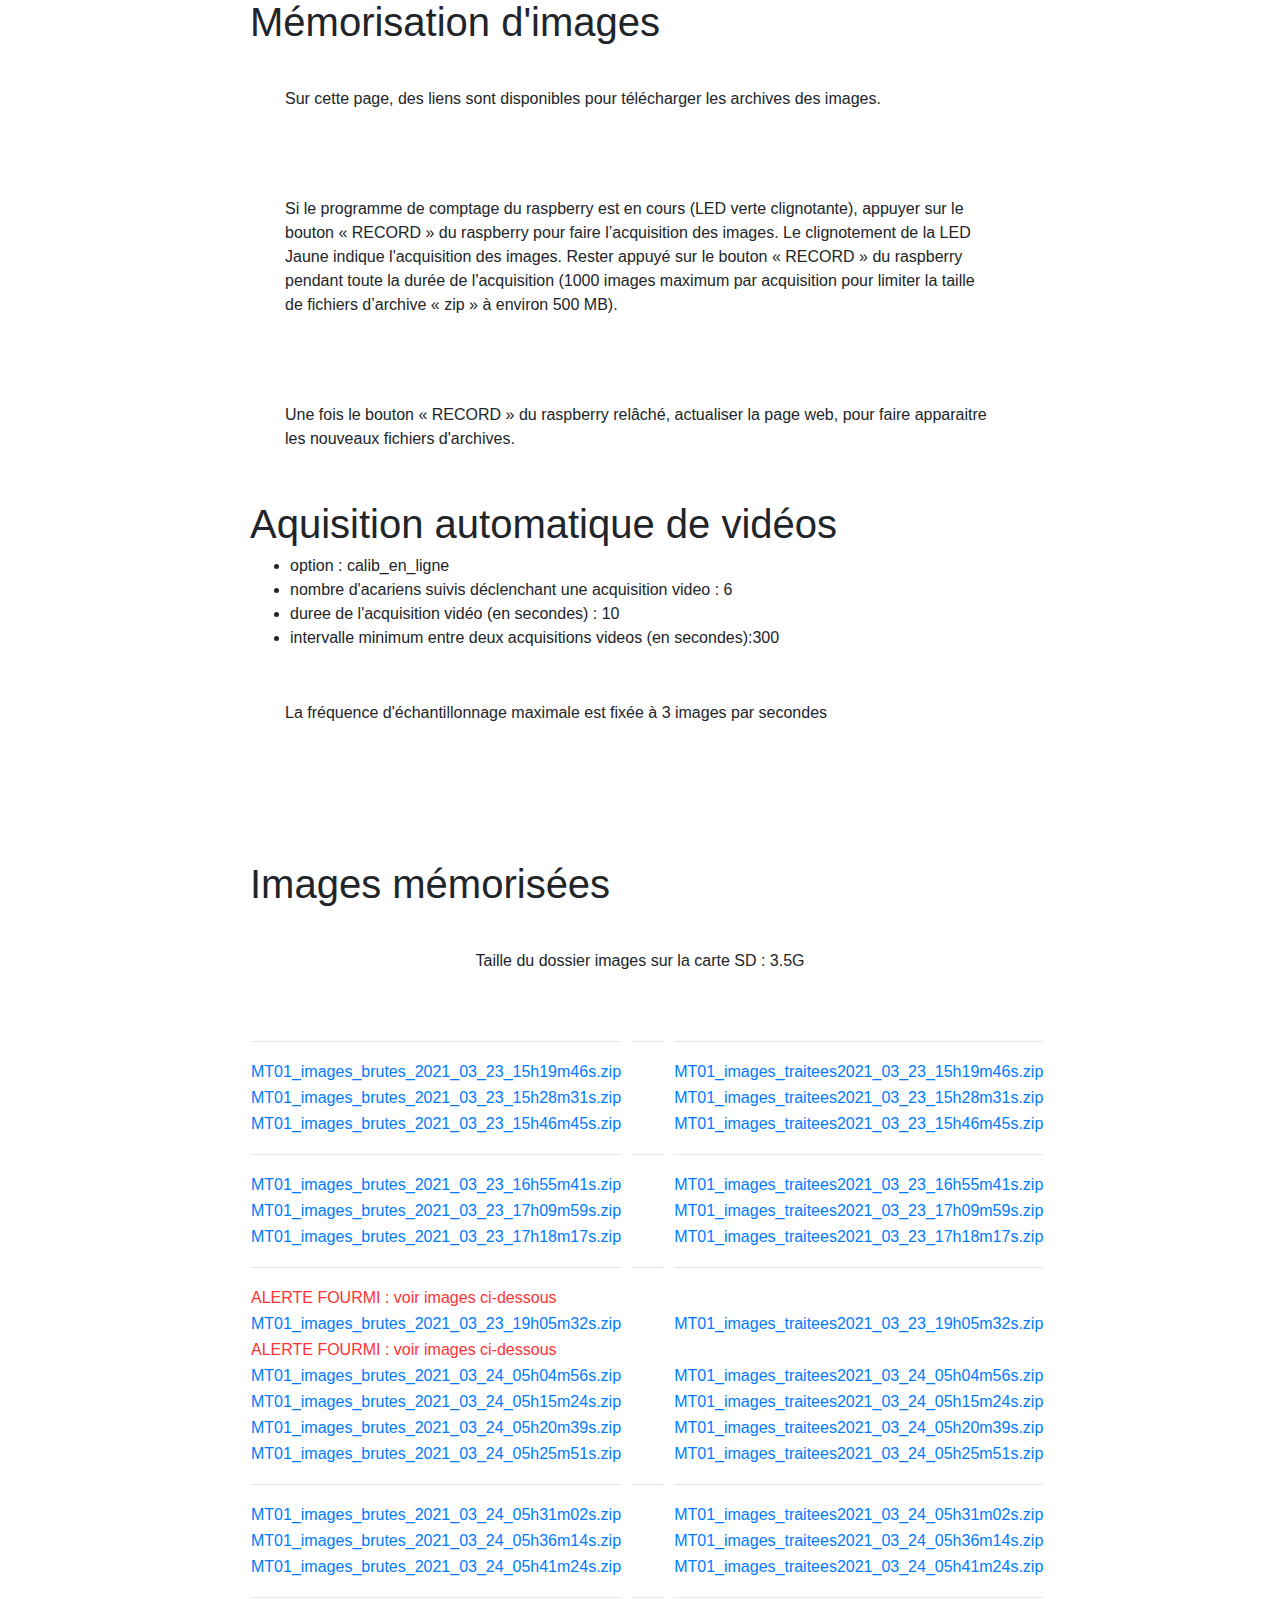
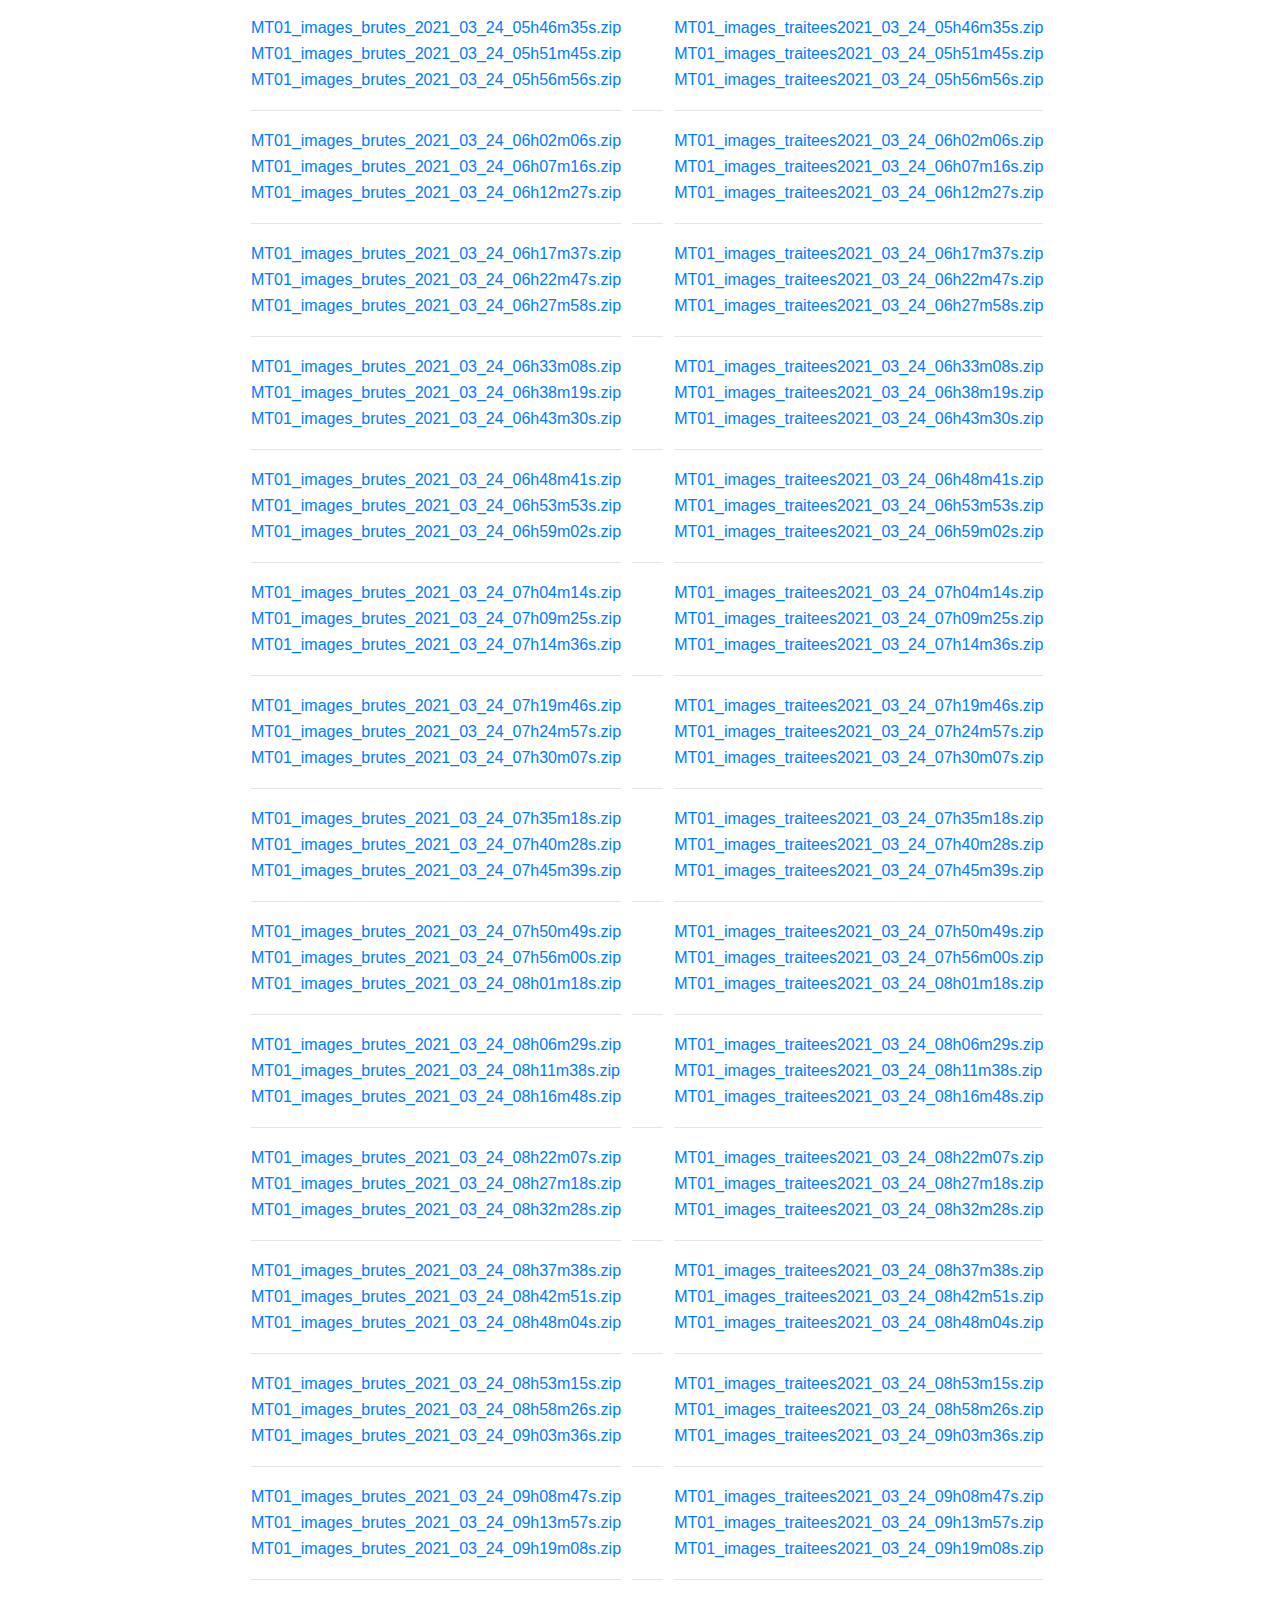
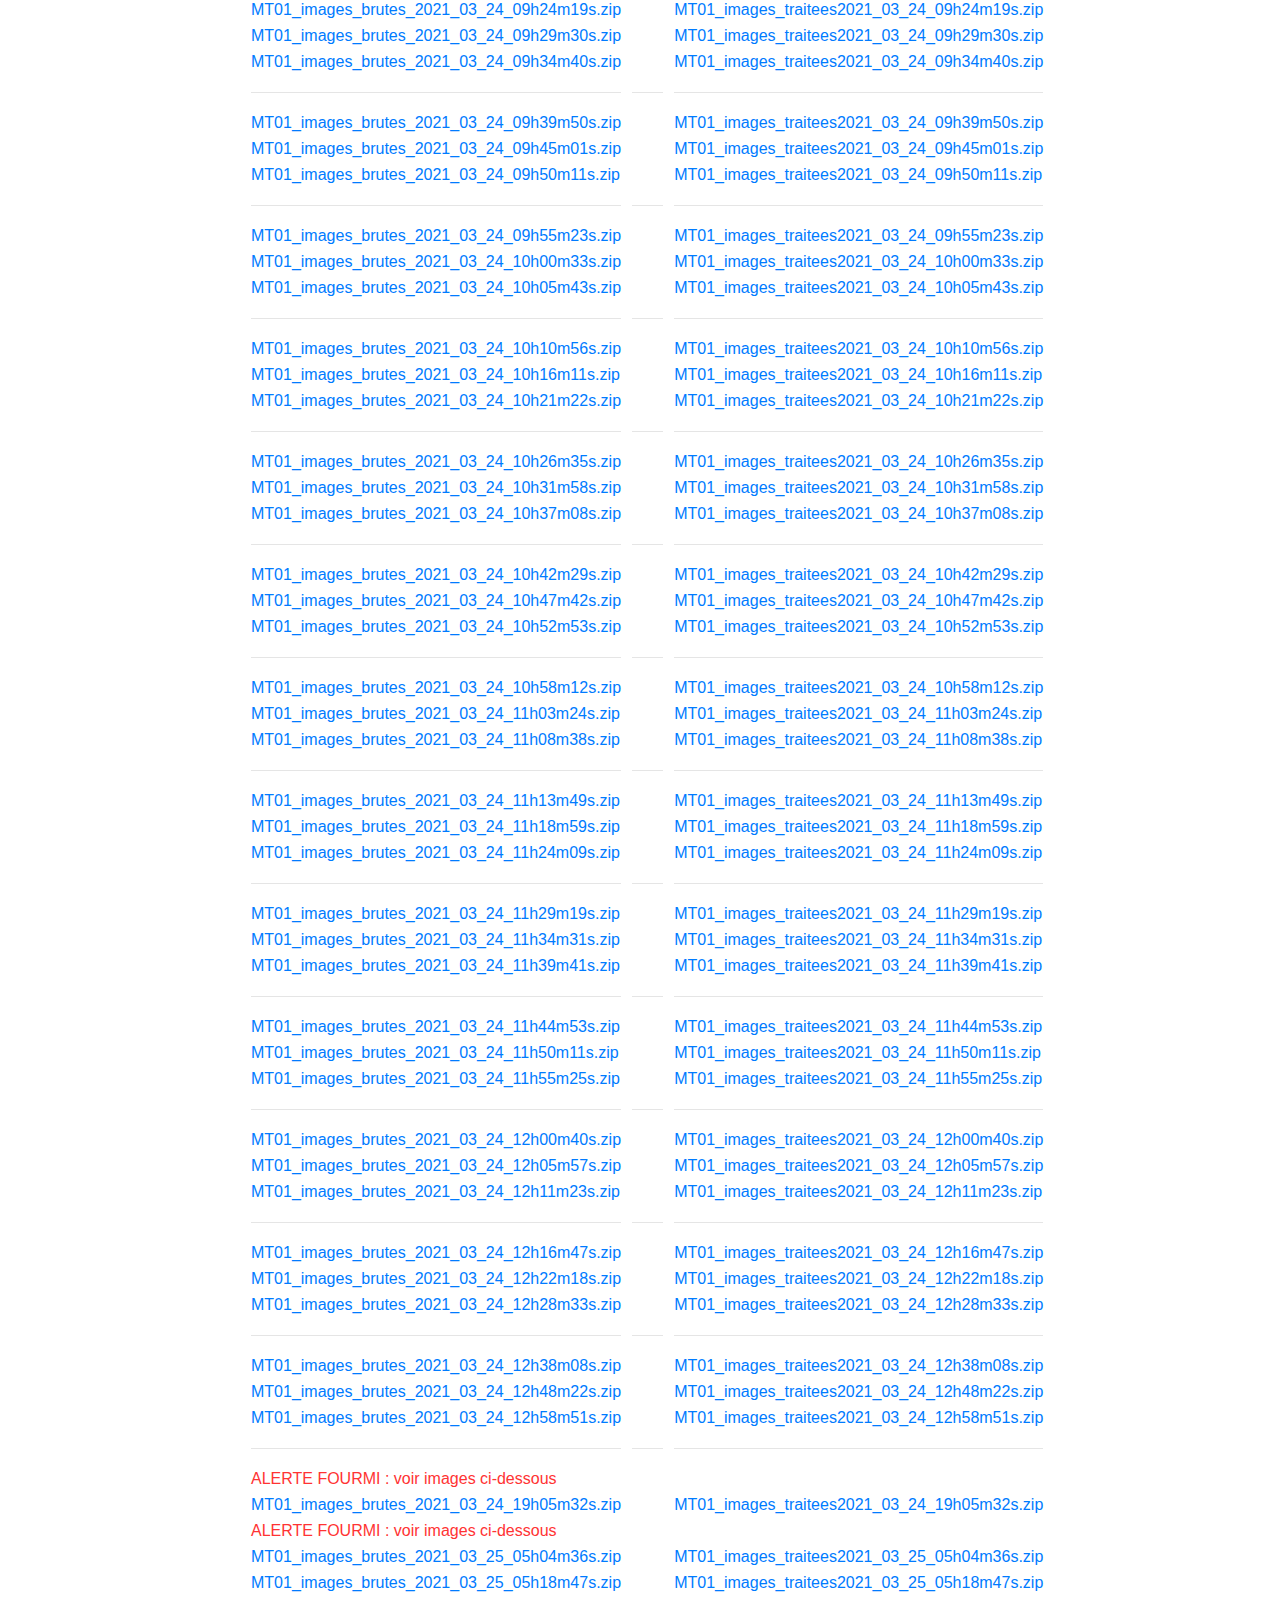
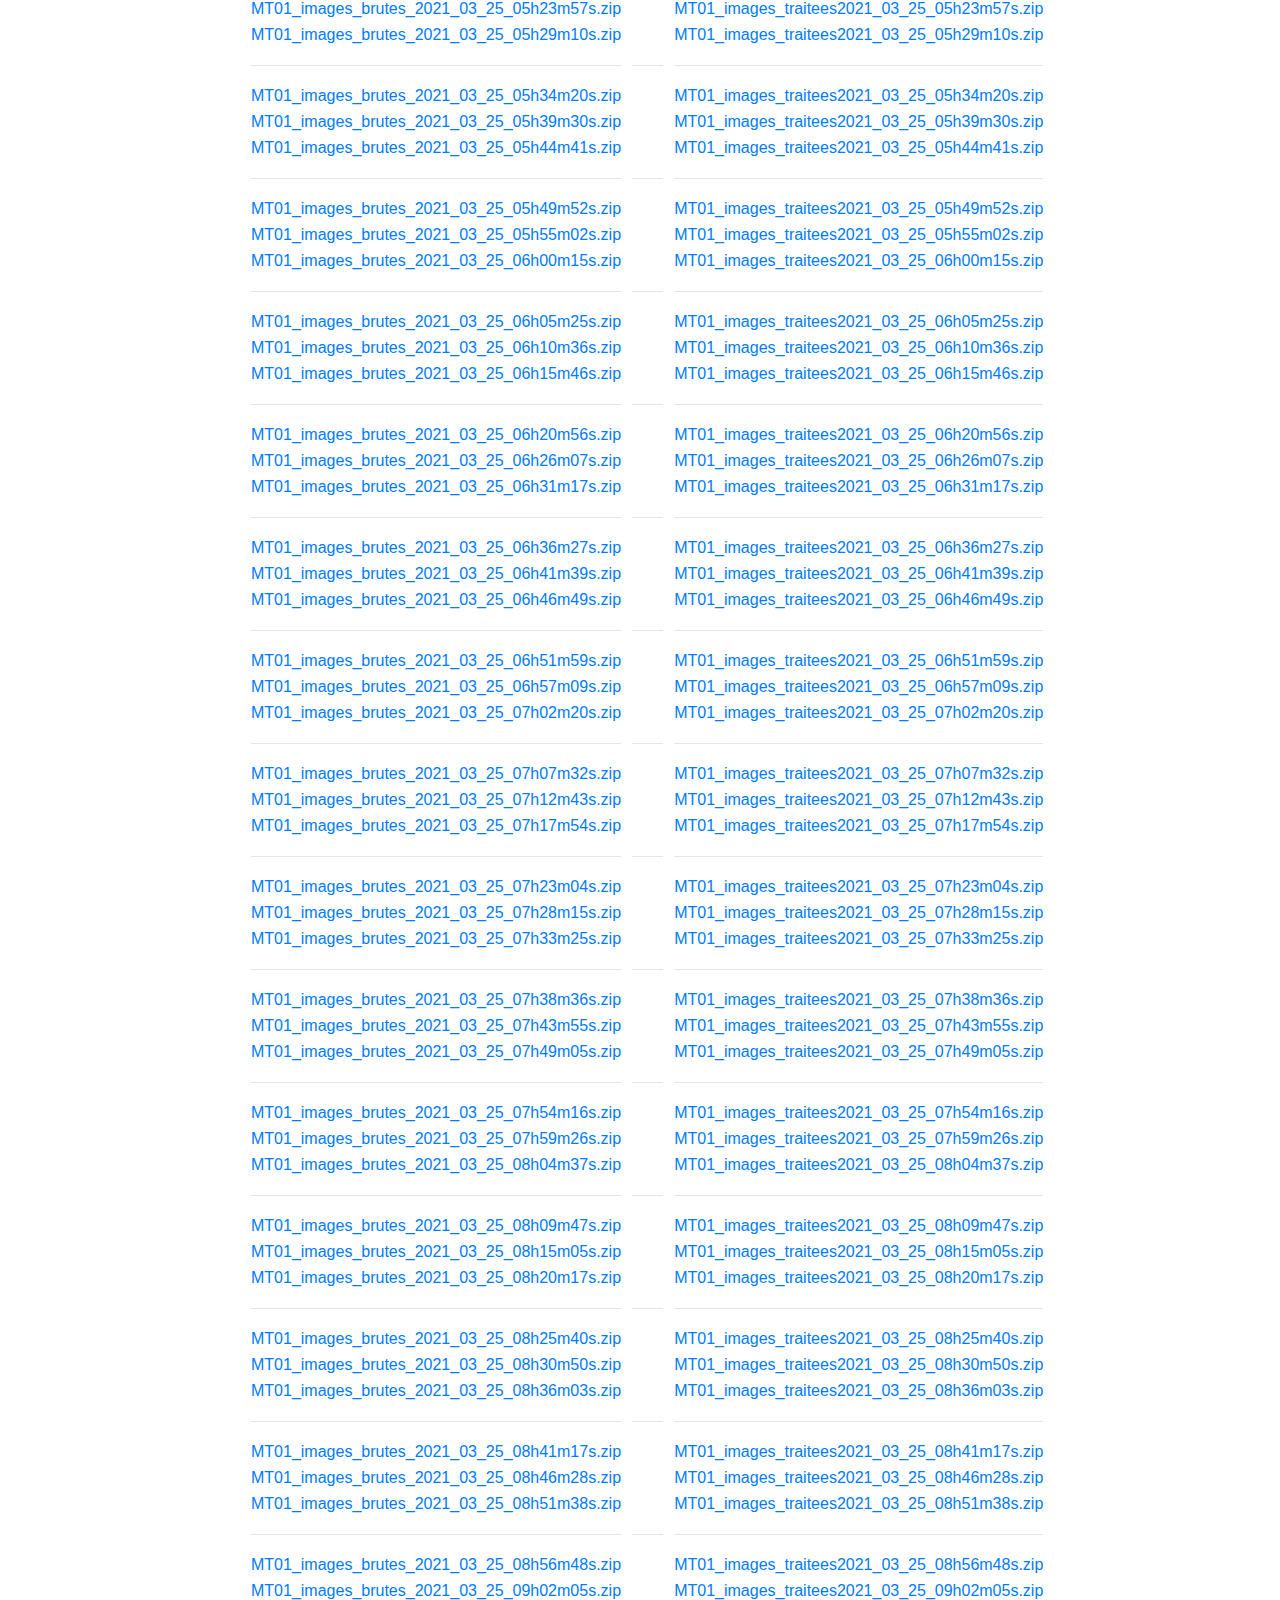
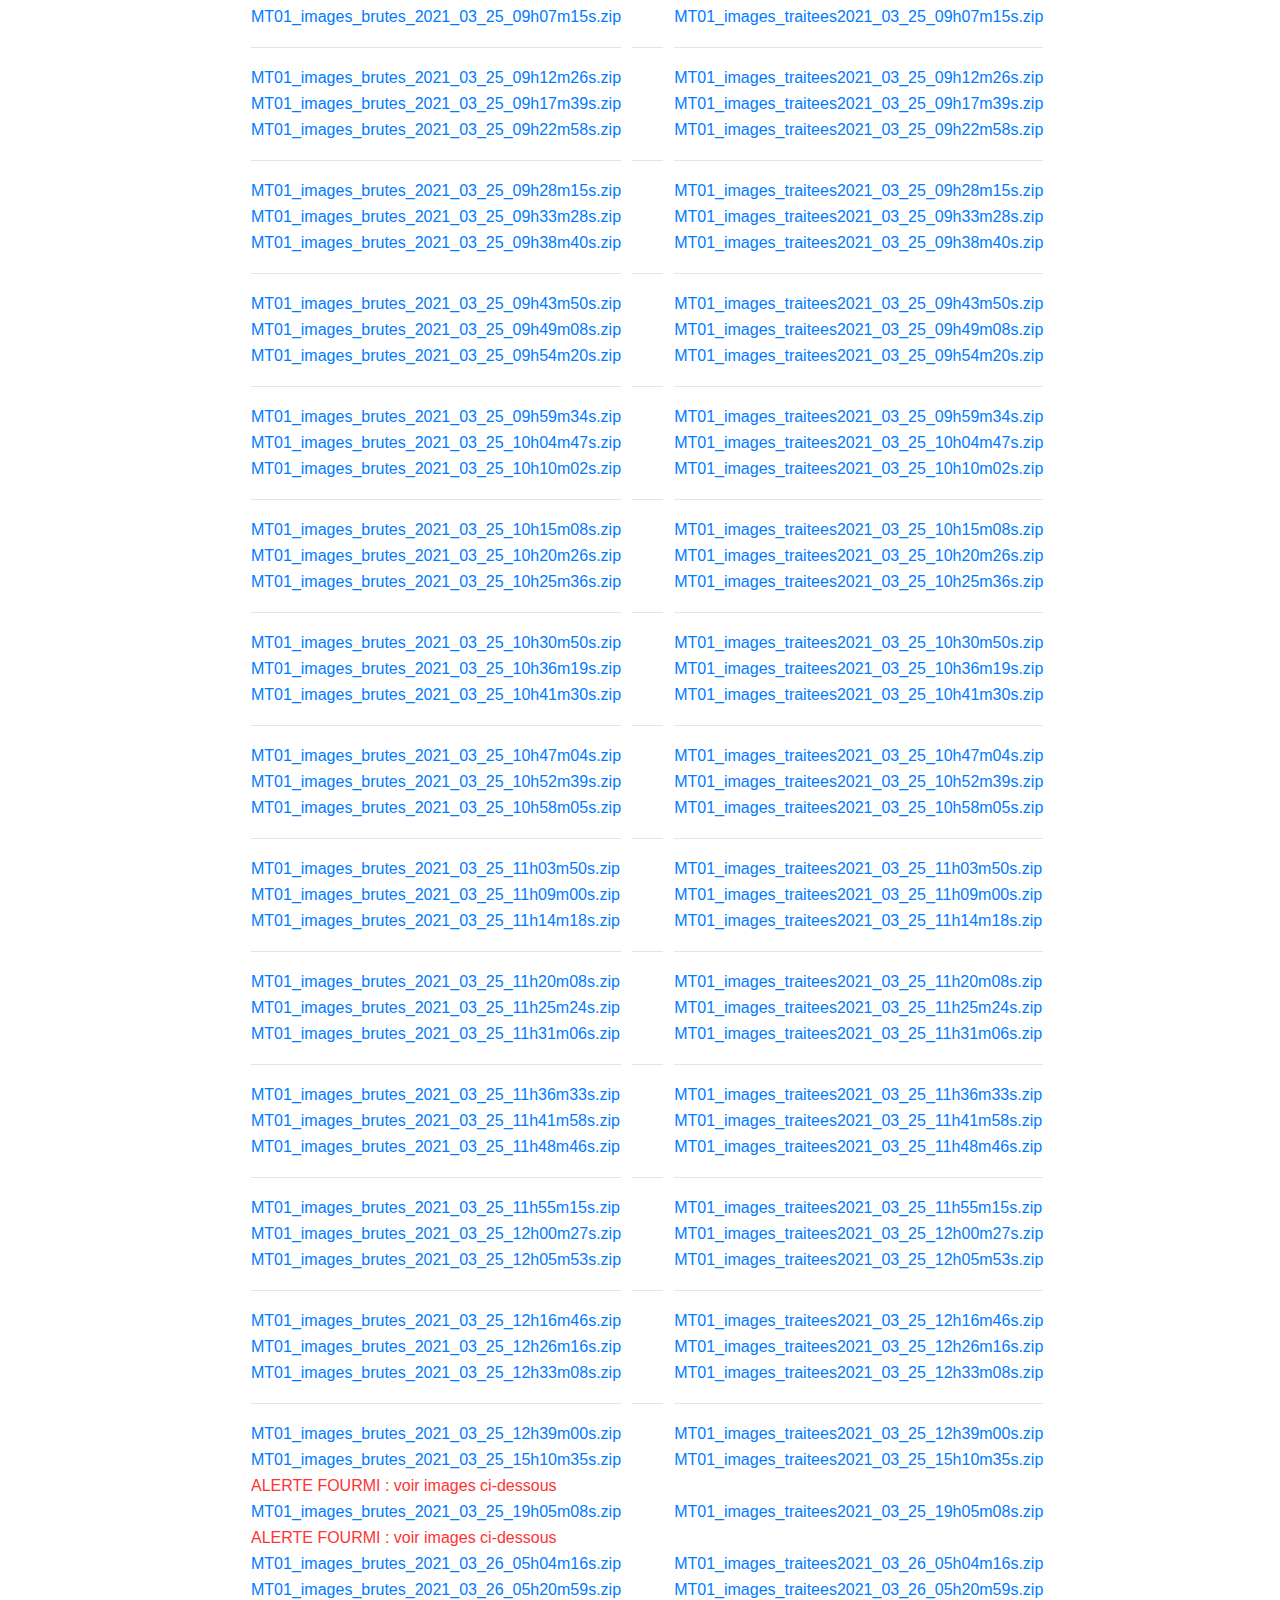
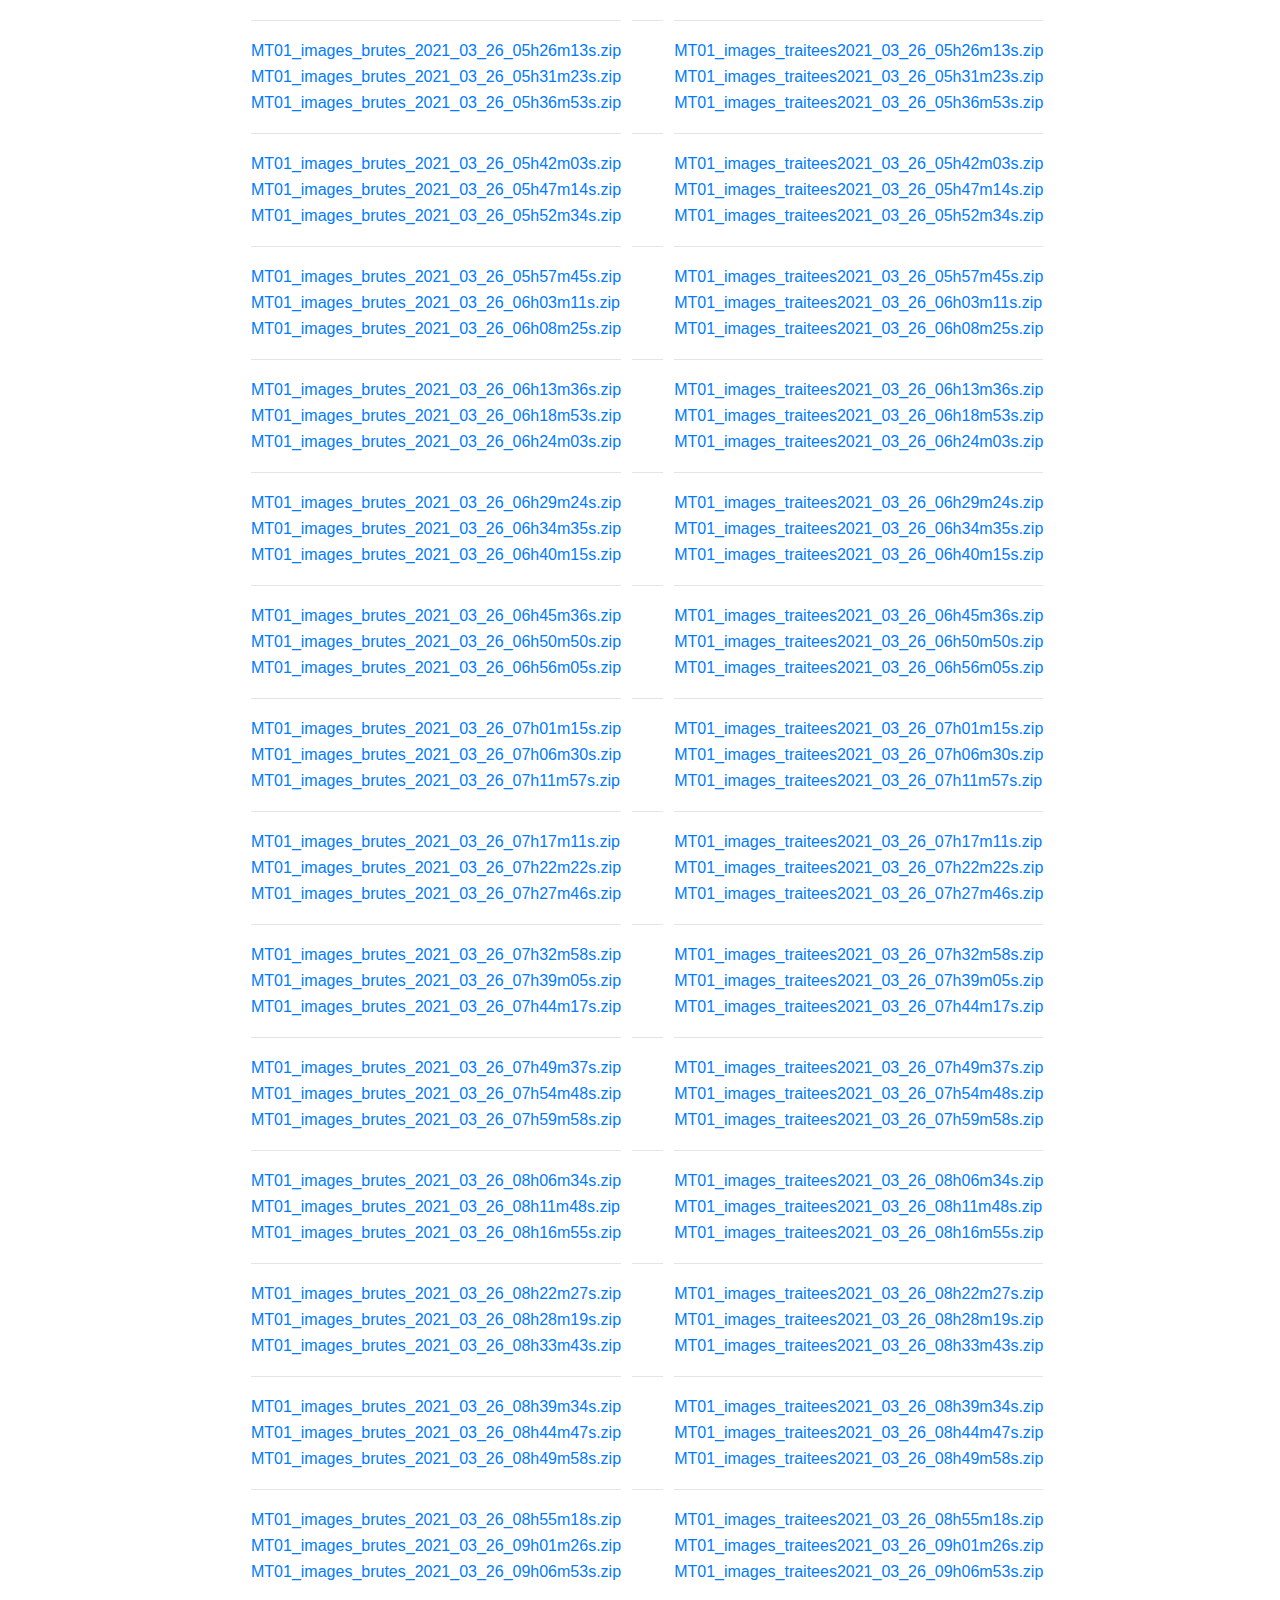
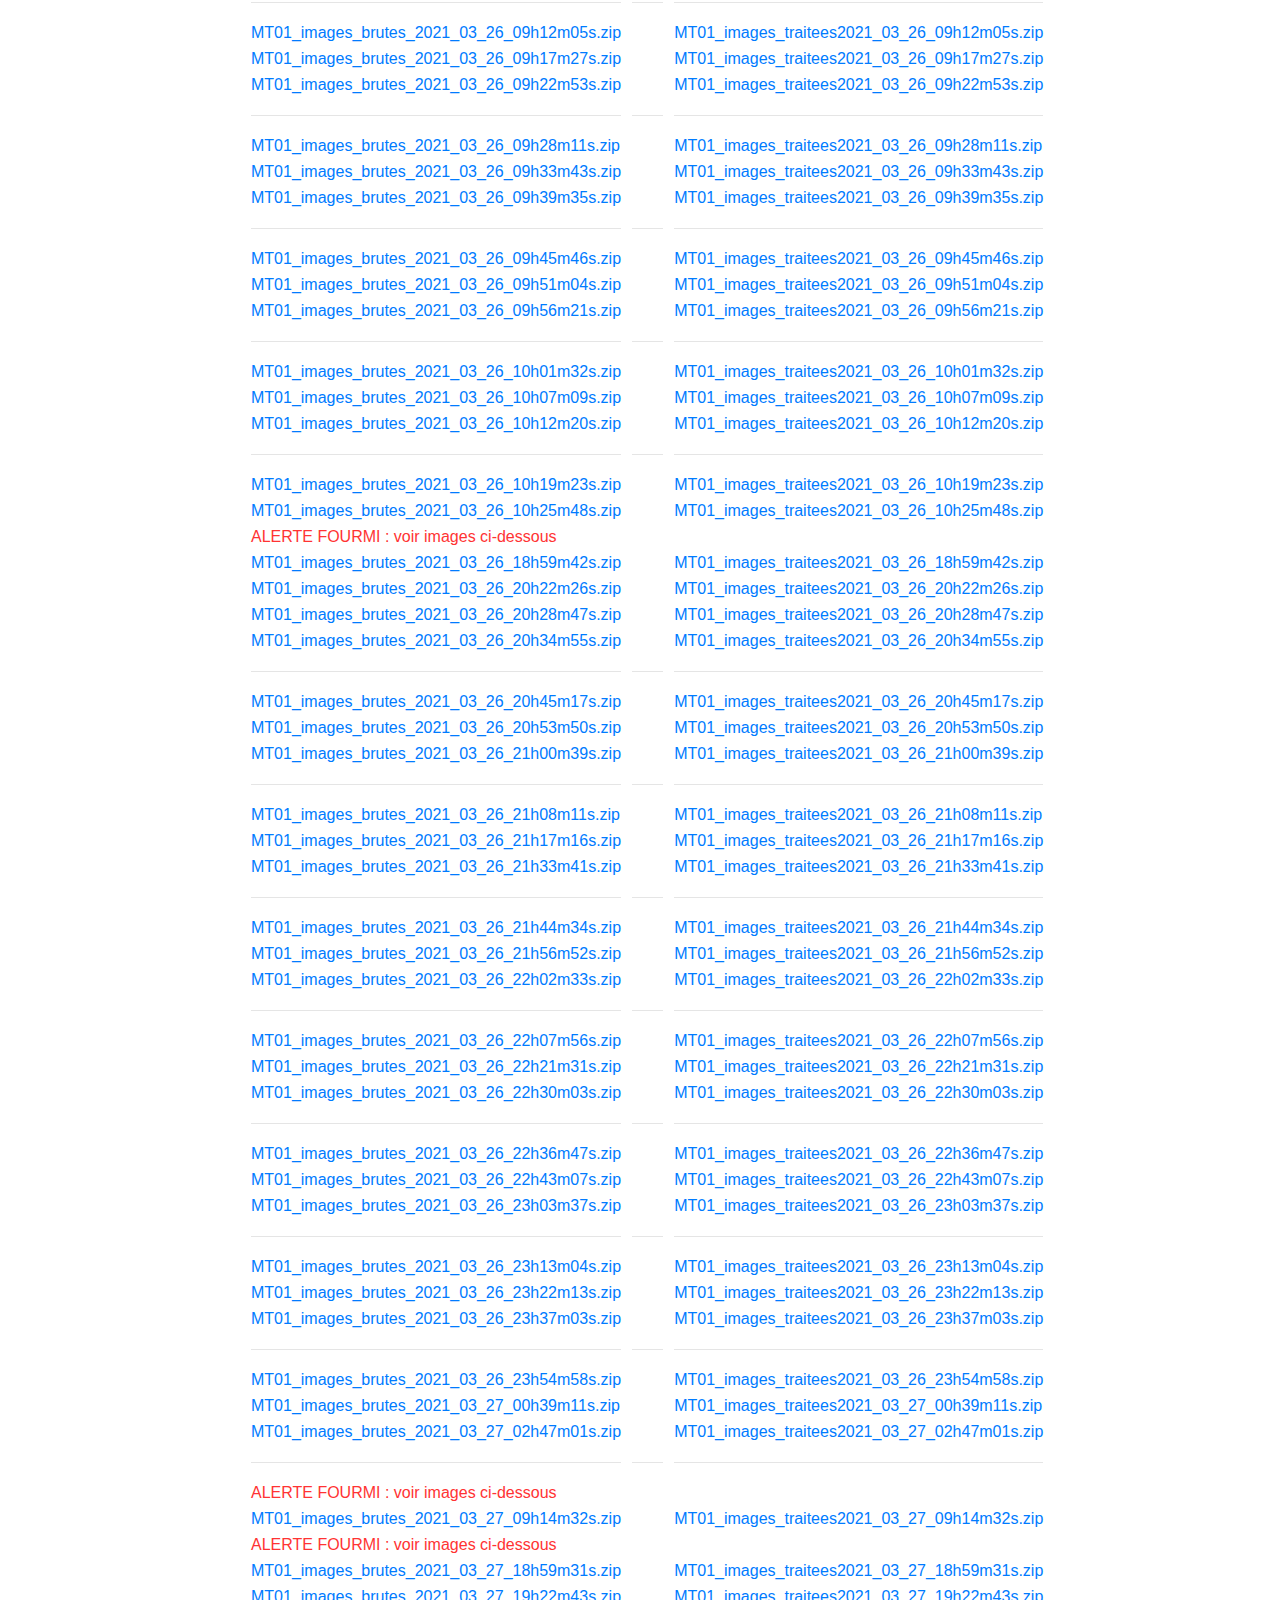
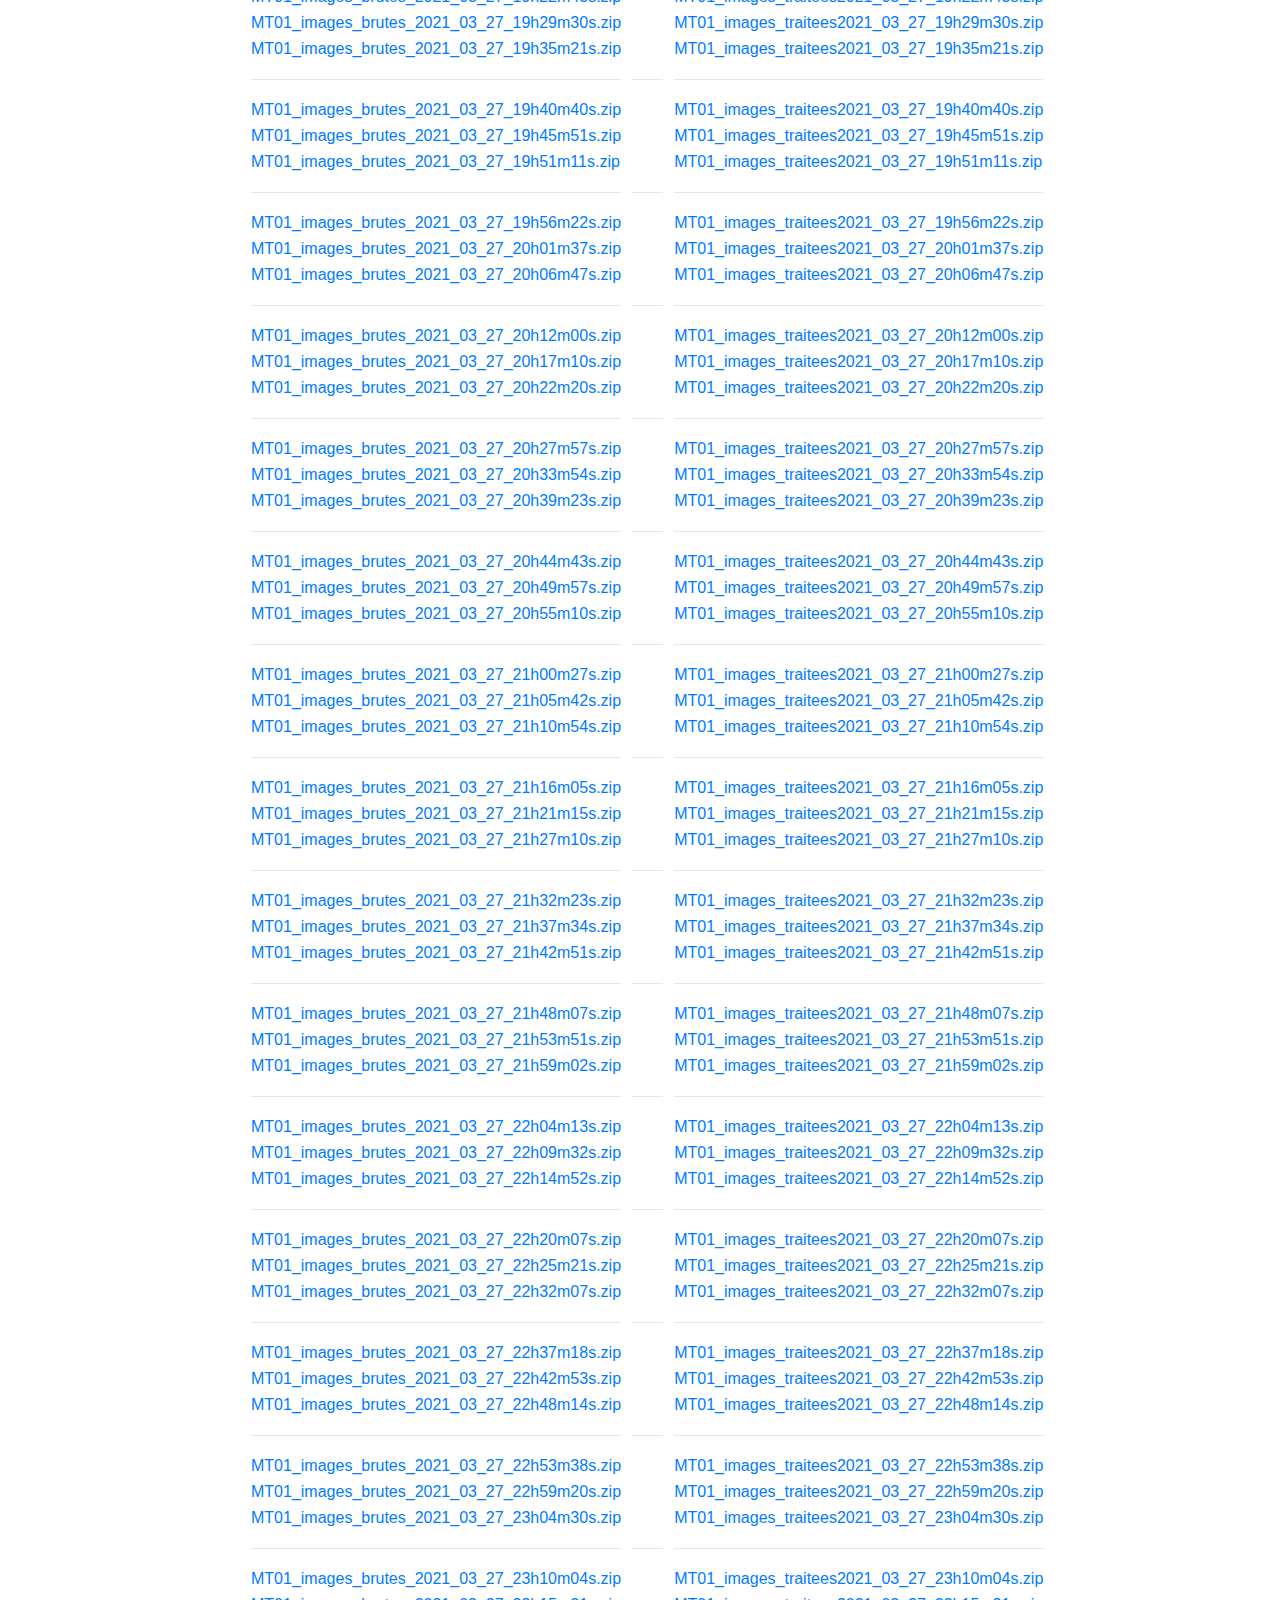
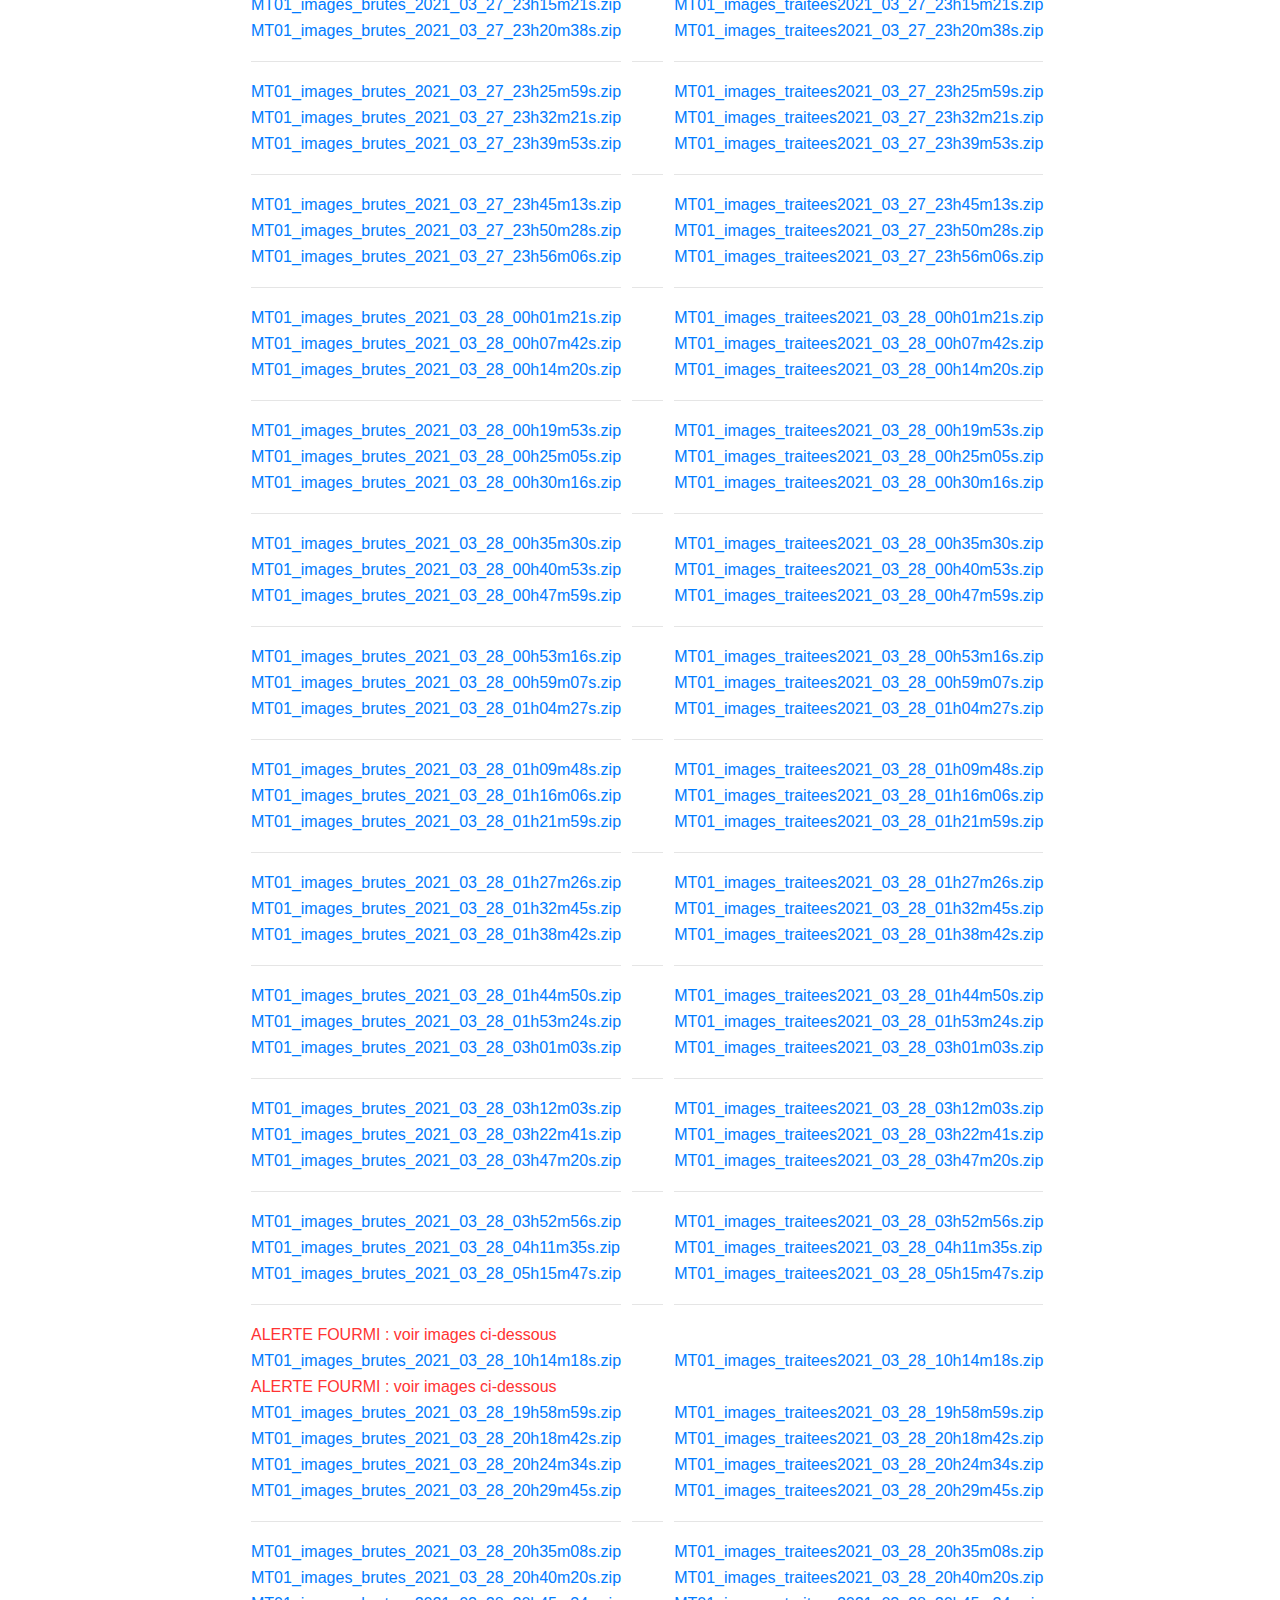
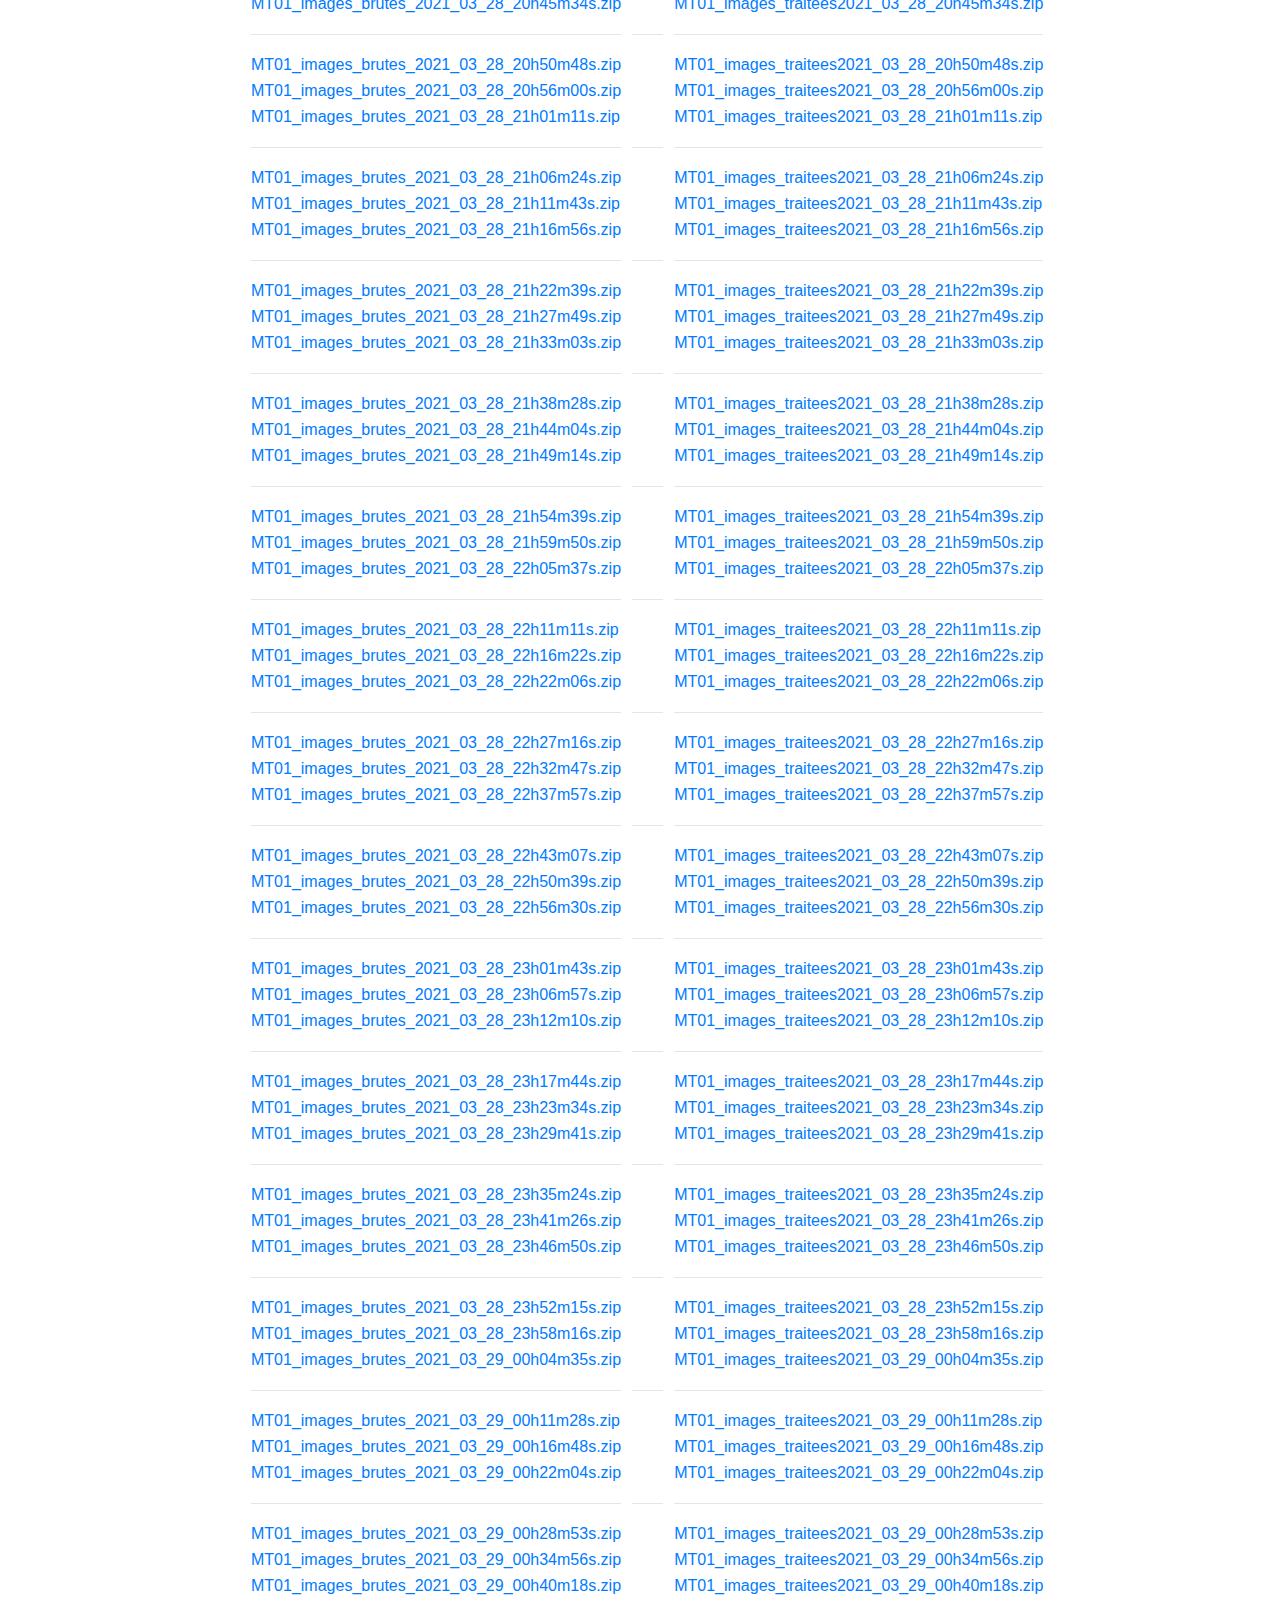
<file: BBrun/www/html/index_images.html>
<!DOCTYPE html>
<html lang="en">
<head>
	<title>MiteThru</title>
	<meta charset="UTF-8">
	<meta name="viewport" content="width=device-width, initial-scale=1">
<!--===============================================================================================-->	
	<link rel="icon" type="image/png" href="images/icons/mite.ico"/>
<!--===============================================================================================-->
	<link rel="stylesheet" type="text/css" href="vendor/bootstrap/css/bootstrap.min.css">
<!--===============================================================================================-->
	<link rel="stylesheet" type="text/css" href="fonts/font-awesome-4.7.0/css/font-awesome.min.css">
<!--===============================================================================================-->
	<link rel="stylesheet" type="text/css" href="vendor/animate/animate.css">
<!--===============================================================================================-->
	<link rel="stylesheet" type="text/css" href="vendor/select2/select2.min.css">
<!--===============================================================================================-->
	<link rel="stylesheet" type="text/css" href="vendor/perfect-scrollbar/perfect-scrollbar.css">
<!--===============================================================================================-->
	<link rel="stylesheet" type="text/css" href="css/util.css">
	<link rel="stylesheet" type="text/css" href="css/main.css">
	<link rel="stylesheet" type="text/css" href="css/menus.css">
<!--===============================================================================================-->

</head>

<body>
	<div id="bloc_page">
		<!--#include file="header.html" -->
<h1>Mémorisation d'images </h1>
<p>Sur cette page, des liens sont disponibles pour télécharger les archives des images. </p>
<p>Si le programme de comptage du raspberry est en cours (LED verte clignotante), appuyer sur le bouton « RECORD » du raspberry pour faire l’acquisition des images. Le clignotement de la LED Jaune indique l'acquisition des images. Rester appuyé sur le bouton « RECORD » du raspberry pendant toute la durée de l'acquisition (1000 images maximum par acquisition pour limiter la taille de fichiers d’archive  « zip » à environ 500 MB).</p>
<p> Une fois le bouton « RECORD » du raspberry relâché, actualiser la page web, pour faire apparaitre les nouveaux fichiers d'archives.</p>
<h1>Aquisition automatique de vidéos</h1>
 <ul>
<li>option : calib_en_ligne</li>
<li>nombre d'acariens suivis déclenchant une acquisition video : 6</li>
<li>duree de l'acquisition vidéo (en secondes) : 10</li>
<li>intervalle minimum entre deux acquisitions videos (en secondes):300</li>
</ul>
<p> La fréquence d'échantillonnage maximale est fixée à 3 images par secondes</p><p></p><h1>Images mémorisées </h1>
	<div align=center>
		<table>
<p> Taille du dossier images sur la carte SD : 3.5G </p><tr> </tr> <tr> <td> <hr> </td> <td> <hr>  </td> <td> <hr> </td></tr> <tr>  </tr>                                                                                                                                                                                                                                                                                                                                                                                                                                
<tr><td> <a href=images_bugcount/MT01_images_brutes_2021_03_23_15h19m46s.zip>MT01_images_brutes_2021_03_23_15h19m46s.zip</a></td><td> &nbsp;&nbsp;&nbsp;&nbsp;&nbsp;&nbsp;&nbsp; </td><td> <a href=images_bugcount/MT01_images_traitees2021_03_23_15h19m46s.zip>MT01_images_traitees2021_03_23_15h19m46s.zip</a></td></tr>                                                                                                                                                                                                                                                                                                                                                                                                                               
<tr><td> <a href=images_bugcount/MT01_images_brutes_2021_03_23_15h28m31s.zip>MT01_images_brutes_2021_03_23_15h28m31s.zip</a></td><td> &nbsp;&nbsp;&nbsp;&nbsp;&nbsp;&nbsp;&nbsp; </td><td> <a href=images_bugcount/MT01_images_traitees2021_03_23_15h28m31s.zip>MT01_images_traitees2021_03_23_15h28m31s.zip</a></td></tr>                                                                                                                                                                                                                                                                                                                                                                                                                              
<tr><td> <a href=images_bugcount/MT01_images_brutes_2021_03_23_15h46m45s.zip>MT01_images_brutes_2021_03_23_15h46m45s.zip</a></td><td> &nbsp;&nbsp;&nbsp;&nbsp;&nbsp;&nbsp;&nbsp; </td><td> <a href=images_bugcount/MT01_images_traitees2021_03_23_15h46m45s.zip>MT01_images_traitees2021_03_23_15h46m45s.zip</a></td></tr>                                                                                                                                                                                                                                                                                                                                                                                                                              
<tr> </tr> <tr> <td> <hr> </td> <td> <hr>  </td> <td> <hr> </td></tr> <tr>  </tr>                                                                                                                                                                                                                                                                                                                                                                                                                             
<tr><td> <a href=images_bugcount/MT01_images_brutes_2021_03_23_16h55m41s.zip>MT01_images_brutes_2021_03_23_16h55m41s.zip</a></td><td> &nbsp;&nbsp;&nbsp;&nbsp;&nbsp;&nbsp;&nbsp; </td><td> <a href=images_bugcount/MT01_images_traitees2021_03_23_16h55m41s.zip>MT01_images_traitees2021_03_23_16h55m41s.zip</a></td></tr>                                                                                                                                                                                                                                                                                                                                                                                                                            
<tr><td> <a href=images_bugcount/MT01_images_brutes_2021_03_23_17h09m59s.zip>MT01_images_brutes_2021_03_23_17h09m59s.zip</a></td><td> &nbsp;&nbsp;&nbsp;&nbsp;&nbsp;&nbsp;&nbsp; </td><td> <a href=images_bugcount/MT01_images_traitees2021_03_23_17h09m59s.zip>MT01_images_traitees2021_03_23_17h09m59s.zip</a></td></tr>                                                                                                                                                                                                                                                                                                                                                                                                                           
<tr><td> <a href=images_bugcount/MT01_images_brutes_2021_03_23_17h18m17s.zip>MT01_images_brutes_2021_03_23_17h18m17s.zip</a></td><td> &nbsp;&nbsp;&nbsp;&nbsp;&nbsp;&nbsp;&nbsp; </td><td> <a href=images_bugcount/MT01_images_traitees2021_03_23_17h18m17s.zip>MT01_images_traitees2021_03_23_17h18m17s.zip</a></td></tr>                                                                                                                                                                                                                                                                                                                                                                                                                           
<tr> </tr> <tr> <td> <hr> </td> <td> <hr>  </td> <td> <hr> </td></tr> <tr>  </tr>                                                                                                                                                                                                                                                                                                                                                                                                                          
<tr><td> <font color=#FF3333> ALERTE FOURMI : voir images ci-dessous </font> </td></tr>                                                                                                                                                                                                                                                                                                                                                                                                                          
<tr><td> <a href=images_bugcount/MT01_images_brutes_2021_03_23_19h05m32s.zip>MT01_images_brutes_2021_03_23_19h05m32s.zip</a></td><td> &nbsp;&nbsp;&nbsp;&nbsp;&nbsp;&nbsp;&nbsp; </td><td> <a href=images_bugcount/MT01_images_traitees2021_03_23_19h05m32s.zip>MT01_images_traitees2021_03_23_19h05m32s.zip</a></td></tr>                                                                                                                                                                                                                                                                                                                                                                                                                         
<tr><td> <font color=#FF3333> ALERTE FOURMI : voir images ci-dessous </font> </td></tr>                                                                                                                                                                                                                                                                                                                                                                                                                         
<tr><td> <a href=images_bugcount/MT01_images_brutes_2021_03_24_05h04m56s.zip>MT01_images_brutes_2021_03_24_05h04m56s.zip</a></td><td> &nbsp;&nbsp;&nbsp;&nbsp;&nbsp;&nbsp;&nbsp; </td><td> <a href=images_bugcount/MT01_images_traitees2021_03_24_05h04m56s.zip>MT01_images_traitees2021_03_24_05h04m56s.zip</a></td></tr>                                                                                                                                                                                                                                                                                                                                                                                                                        
<tr><td> <a href=images_bugcount/MT01_images_brutes_2021_03_24_05h15m24s.zip>MT01_images_brutes_2021_03_24_05h15m24s.zip</a></td><td> &nbsp;&nbsp;&nbsp;&nbsp;&nbsp;&nbsp;&nbsp; </td><td> <a href=images_bugcount/MT01_images_traitees2021_03_24_05h15m24s.zip>MT01_images_traitees2021_03_24_05h15m24s.zip</a></td></tr>                                                                                                                                                                                                                                                                                                                                                                                                                       
<tr><td> <a href=images_bugcount/MT01_images_brutes_2021_03_24_05h20m39s.zip>MT01_images_brutes_2021_03_24_05h20m39s.zip</a></td><td> &nbsp;&nbsp;&nbsp;&nbsp;&nbsp;&nbsp;&nbsp; </td><td> <a href=images_bugcount/MT01_images_traitees2021_03_24_05h20m39s.zip>MT01_images_traitees2021_03_24_05h20m39s.zip</a></td></tr>                                                                                                                                                                                                                                                                                                                                                                                                                      
<tr><td> <a href=images_bugcount/MT01_images_brutes_2021_03_24_05h25m51s.zip>MT01_images_brutes_2021_03_24_05h25m51s.zip</a></td><td> &nbsp;&nbsp;&nbsp;&nbsp;&nbsp;&nbsp;&nbsp; </td><td> <a href=images_bugcount/MT01_images_traitees2021_03_24_05h25m51s.zip>MT01_images_traitees2021_03_24_05h25m51s.zip</a></td></tr>                                                                                                                                                                                                                                                                                                                                                                                                                      
<tr> </tr> <tr> <td> <hr> </td> <td> <hr>  </td> <td> <hr> </td></tr> <tr>  </tr>                                                                                                                                                                                                                                                                                                                                                                                                                     
<tr><td> <a href=images_bugcount/MT01_images_brutes_2021_03_24_05h31m02s.zip>MT01_images_brutes_2021_03_24_05h31m02s.zip</a></td><td> &nbsp;&nbsp;&nbsp;&nbsp;&nbsp;&nbsp;&nbsp; </td><td> <a href=images_bugcount/MT01_images_traitees2021_03_24_05h31m02s.zip>MT01_images_traitees2021_03_24_05h31m02s.zip</a></td></tr>                                                                                                                                                                                                                                                                                                                                                                                                                    
<tr><td> <a href=images_bugcount/MT01_images_brutes_2021_03_24_05h36m14s.zip>MT01_images_brutes_2021_03_24_05h36m14s.zip</a></td><td> &nbsp;&nbsp;&nbsp;&nbsp;&nbsp;&nbsp;&nbsp; </td><td> <a href=images_bugcount/MT01_images_traitees2021_03_24_05h36m14s.zip>MT01_images_traitees2021_03_24_05h36m14s.zip</a></td></tr>                                                                                                                                                                                                                                                                                                                                                                                                                   
<tr><td> <a href=images_bugcount/MT01_images_brutes_2021_03_24_05h41m24s.zip>MT01_images_brutes_2021_03_24_05h41m24s.zip</a></td><td> &nbsp;&nbsp;&nbsp;&nbsp;&nbsp;&nbsp;&nbsp; </td><td> <a href=images_bugcount/MT01_images_traitees2021_03_24_05h41m24s.zip>MT01_images_traitees2021_03_24_05h41m24s.zip</a></td></tr>                                                                                                                                                                                                                                                                                                                                                                                                                   
<tr> </tr> <tr> <td> <hr> </td> <td> <hr>  </td> <td> <hr> </td></tr> <tr>  </tr>                                                                                                                                                                                                                                                                                                                                                                                                                  
<tr><td> <a href=images_bugcount/MT01_images_brutes_2021_03_24_05h46m35s.zip>MT01_images_brutes_2021_03_24_05h46m35s.zip</a></td><td> &nbsp;&nbsp;&nbsp;&nbsp;&nbsp;&nbsp;&nbsp; </td><td> <a href=images_bugcount/MT01_images_traitees2021_03_24_05h46m35s.zip>MT01_images_traitees2021_03_24_05h46m35s.zip</a></td></tr>                                                                                                                                                                                                                                                                                                                                                                                                                 
<tr><td> <a href=images_bugcount/MT01_images_brutes_2021_03_24_05h51m45s.zip>MT01_images_brutes_2021_03_24_05h51m45s.zip</a></td><td> &nbsp;&nbsp;&nbsp;&nbsp;&nbsp;&nbsp;&nbsp; </td><td> <a href=images_bugcount/MT01_images_traitees2021_03_24_05h51m45s.zip>MT01_images_traitees2021_03_24_05h51m45s.zip</a></td></tr>                                                                                                                                                                                                                                                                                                                                                                                                                
<tr><td> <a href=images_bugcount/MT01_images_brutes_2021_03_24_05h56m56s.zip>MT01_images_brutes_2021_03_24_05h56m56s.zip</a></td><td> &nbsp;&nbsp;&nbsp;&nbsp;&nbsp;&nbsp;&nbsp; </td><td> <a href=images_bugcount/MT01_images_traitees2021_03_24_05h56m56s.zip>MT01_images_traitees2021_03_24_05h56m56s.zip</a></td></tr>                                                                                                                                                                                                                                                                                                                                                                                                                
<tr> </tr> <tr> <td> <hr> </td> <td> <hr>  </td> <td> <hr> </td></tr> <tr>  </tr>                                                                                                                                                                                                                                                                                                                                                                                                               
<tr><td> <a href=images_bugcount/MT01_images_brutes_2021_03_24_06h02m06s.zip>MT01_images_brutes_2021_03_24_06h02m06s.zip</a></td><td> &nbsp;&nbsp;&nbsp;&nbsp;&nbsp;&nbsp;&nbsp; </td><td> <a href=images_bugcount/MT01_images_traitees2021_03_24_06h02m06s.zip>MT01_images_traitees2021_03_24_06h02m06s.zip</a></td></tr>                                                                                                                                                                                                                                                                                                                                                                                                              
<tr><td> <a href=images_bugcount/MT01_images_brutes_2021_03_24_06h07m16s.zip>MT01_images_brutes_2021_03_24_06h07m16s.zip</a></td><td> &nbsp;&nbsp;&nbsp;&nbsp;&nbsp;&nbsp;&nbsp; </td><td> <a href=images_bugcount/MT01_images_traitees2021_03_24_06h07m16s.zip>MT01_images_traitees2021_03_24_06h07m16s.zip</a></td></tr>                                                                                                                                                                                                                                                                                                                                                                                                             
<tr><td> <a href=images_bugcount/MT01_images_brutes_2021_03_24_06h12m27s.zip>MT01_images_brutes_2021_03_24_06h12m27s.zip</a></td><td> &nbsp;&nbsp;&nbsp;&nbsp;&nbsp;&nbsp;&nbsp; </td><td> <a href=images_bugcount/MT01_images_traitees2021_03_24_06h12m27s.zip>MT01_images_traitees2021_03_24_06h12m27s.zip</a></td></tr>                                                                                                                                                                                                                                                                                                                                                                                                             
<tr> </tr> <tr> <td> <hr> </td> <td> <hr>  </td> <td> <hr> </td></tr> <tr>  </tr>                                                                                                                                                                                                                                                                                                                                                                                                            
<tr><td> <a href=images_bugcount/MT01_images_brutes_2021_03_24_06h17m37s.zip>MT01_images_brutes_2021_03_24_06h17m37s.zip</a></td><td> &nbsp;&nbsp;&nbsp;&nbsp;&nbsp;&nbsp;&nbsp; </td><td> <a href=images_bugcount/MT01_images_traitees2021_03_24_06h17m37s.zip>MT01_images_traitees2021_03_24_06h17m37s.zip</a></td></tr>                                                                                                                                                                                                                                                                                                                                                                                                           
<tr><td> <a href=images_bugcount/MT01_images_brutes_2021_03_24_06h22m47s.zip>MT01_images_brutes_2021_03_24_06h22m47s.zip</a></td><td> &nbsp;&nbsp;&nbsp;&nbsp;&nbsp;&nbsp;&nbsp; </td><td> <a href=images_bugcount/MT01_images_traitees2021_03_24_06h22m47s.zip>MT01_images_traitees2021_03_24_06h22m47s.zip</a></td></tr>                                                                                                                                                                                                                                                                                                                                                                                                          
<tr><td> <a href=images_bugcount/MT01_images_brutes_2021_03_24_06h27m58s.zip>MT01_images_brutes_2021_03_24_06h27m58s.zip</a></td><td> &nbsp;&nbsp;&nbsp;&nbsp;&nbsp;&nbsp;&nbsp; </td><td> <a href=images_bugcount/MT01_images_traitees2021_03_24_06h27m58s.zip>MT01_images_traitees2021_03_24_06h27m58s.zip</a></td></tr>                                                                                                                                                                                                                                                                                                                                                                                                          
<tr> </tr> <tr> <td> <hr> </td> <td> <hr>  </td> <td> <hr> </td></tr> <tr>  </tr>                                                                                                                                                                                                                                                                                                                                                                                                         
<tr><td> <a href=images_bugcount/MT01_images_brutes_2021_03_24_06h33m08s.zip>MT01_images_brutes_2021_03_24_06h33m08s.zip</a></td><td> &nbsp;&nbsp;&nbsp;&nbsp;&nbsp;&nbsp;&nbsp; </td><td> <a href=images_bugcount/MT01_images_traitees2021_03_24_06h33m08s.zip>MT01_images_traitees2021_03_24_06h33m08s.zip</a></td></tr>                                                                                                                                                                                                                                                                                                                                                                                                        
<tr><td> <a href=images_bugcount/MT01_images_brutes_2021_03_24_06h38m19s.zip>MT01_images_brutes_2021_03_24_06h38m19s.zip</a></td><td> &nbsp;&nbsp;&nbsp;&nbsp;&nbsp;&nbsp;&nbsp; </td><td> <a href=images_bugcount/MT01_images_traitees2021_03_24_06h38m19s.zip>MT01_images_traitees2021_03_24_06h38m19s.zip</a></td></tr>                                                                                                                                                                                                                                                                                                                                                                                                       
<tr><td> <a href=images_bugcount/MT01_images_brutes_2021_03_24_06h43m30s.zip>MT01_images_brutes_2021_03_24_06h43m30s.zip</a></td><td> &nbsp;&nbsp;&nbsp;&nbsp;&nbsp;&nbsp;&nbsp; </td><td> <a href=images_bugcount/MT01_images_traitees2021_03_24_06h43m30s.zip>MT01_images_traitees2021_03_24_06h43m30s.zip</a></td></tr>                                                                                                                                                                                                                                                                                                                                                                                                       
<tr> </tr> <tr> <td> <hr> </td> <td> <hr>  </td> <td> <hr> </td></tr> <tr>  </tr>                                                                                                                                                                                                                                                                                                                                                                                                      
<tr><td> <a href=images_bugcount/MT01_images_brutes_2021_03_24_06h48m41s.zip>MT01_images_brutes_2021_03_24_06h48m41s.zip</a></td><td> &nbsp;&nbsp;&nbsp;&nbsp;&nbsp;&nbsp;&nbsp; </td><td> <a href=images_bugcount/MT01_images_traitees2021_03_24_06h48m41s.zip>MT01_images_traitees2021_03_24_06h48m41s.zip</a></td></tr>                                                                                                                                                                                                                                                                                                                                                                                                     
<tr><td> <a href=images_bugcount/MT01_images_brutes_2021_03_24_06h53m53s.zip>MT01_images_brutes_2021_03_24_06h53m53s.zip</a></td><td> &nbsp;&nbsp;&nbsp;&nbsp;&nbsp;&nbsp;&nbsp; </td><td> <a href=images_bugcount/MT01_images_traitees2021_03_24_06h53m53s.zip>MT01_images_traitees2021_03_24_06h53m53s.zip</a></td></tr>                                                                                                                                                                                                                                                                                                                                                                                                    
<tr><td> <a href=images_bugcount/MT01_images_brutes_2021_03_24_06h59m02s.zip>MT01_images_brutes_2021_03_24_06h59m02s.zip</a></td><td> &nbsp;&nbsp;&nbsp;&nbsp;&nbsp;&nbsp;&nbsp; </td><td> <a href=images_bugcount/MT01_images_traitees2021_03_24_06h59m02s.zip>MT01_images_traitees2021_03_24_06h59m02s.zip</a></td></tr>                                                                                                                                                                                                                                                                                                                                                                                                    
<tr> </tr> <tr> <td> <hr> </td> <td> <hr>  </td> <td> <hr> </td></tr> <tr>  </tr>                                                                                                                                                                                                                                                                                                                                                                                                   
<tr><td> <a href=images_bugcount/MT01_images_brutes_2021_03_24_07h04m14s.zip>MT01_images_brutes_2021_03_24_07h04m14s.zip</a></td><td> &nbsp;&nbsp;&nbsp;&nbsp;&nbsp;&nbsp;&nbsp; </td><td> <a href=images_bugcount/MT01_images_traitees2021_03_24_07h04m14s.zip>MT01_images_traitees2021_03_24_07h04m14s.zip</a></td></tr>                                                                                                                                                                                                                                                                                                                                                                                                  
<tr><td> <a href=images_bugcount/MT01_images_brutes_2021_03_24_07h09m25s.zip>MT01_images_brutes_2021_03_24_07h09m25s.zip</a></td><td> &nbsp;&nbsp;&nbsp;&nbsp;&nbsp;&nbsp;&nbsp; </td><td> <a href=images_bugcount/MT01_images_traitees2021_03_24_07h09m25s.zip>MT01_images_traitees2021_03_24_07h09m25s.zip</a></td></tr>                                                                                                                                                                                                                                                                                                                                                                                                 
<tr><td> <a href=images_bugcount/MT01_images_brutes_2021_03_24_07h14m36s.zip>MT01_images_brutes_2021_03_24_07h14m36s.zip</a></td><td> &nbsp;&nbsp;&nbsp;&nbsp;&nbsp;&nbsp;&nbsp; </td><td> <a href=images_bugcount/MT01_images_traitees2021_03_24_07h14m36s.zip>MT01_images_traitees2021_03_24_07h14m36s.zip</a></td></tr>                                                                                                                                                                                                                                                                                                                                                                                                 
<tr> </tr> <tr> <td> <hr> </td> <td> <hr>  </td> <td> <hr> </td></tr> <tr>  </tr>                                                                                                                                                                                                                                                                                                                                                                                                
<tr><td> <a href=images_bugcount/MT01_images_brutes_2021_03_24_07h19m46s.zip>MT01_images_brutes_2021_03_24_07h19m46s.zip</a></td><td> &nbsp;&nbsp;&nbsp;&nbsp;&nbsp;&nbsp;&nbsp; </td><td> <a href=images_bugcount/MT01_images_traitees2021_03_24_07h19m46s.zip>MT01_images_traitees2021_03_24_07h19m46s.zip</a></td></tr>                                                                                                                                                                                                                                                                                                                                                                                               
<tr><td> <a href=images_bugcount/MT01_images_brutes_2021_03_24_07h24m57s.zip>MT01_images_brutes_2021_03_24_07h24m57s.zip</a></td><td> &nbsp;&nbsp;&nbsp;&nbsp;&nbsp;&nbsp;&nbsp; </td><td> <a href=images_bugcount/MT01_images_traitees2021_03_24_07h24m57s.zip>MT01_images_traitees2021_03_24_07h24m57s.zip</a></td></tr>                                                                                                                                                                                                                                                                                                                                                                                              
<tr><td> <a href=images_bugcount/MT01_images_brutes_2021_03_24_07h30m07s.zip>MT01_images_brutes_2021_03_24_07h30m07s.zip</a></td><td> &nbsp;&nbsp;&nbsp;&nbsp;&nbsp;&nbsp;&nbsp; </td><td> <a href=images_bugcount/MT01_images_traitees2021_03_24_07h30m07s.zip>MT01_images_traitees2021_03_24_07h30m07s.zip</a></td></tr>                                                                                                                                                                                                                                                                                                                                                                                              
<tr> </tr> <tr> <td> <hr> </td> <td> <hr>  </td> <td> <hr> </td></tr> <tr>  </tr>                                                                                                                                                                                                                                                                                                                                                                                             
<tr><td> <a href=images_bugcount/MT01_images_brutes_2021_03_24_07h35m18s.zip>MT01_images_brutes_2021_03_24_07h35m18s.zip</a></td><td> &nbsp;&nbsp;&nbsp;&nbsp;&nbsp;&nbsp;&nbsp; </td><td> <a href=images_bugcount/MT01_images_traitees2021_03_24_07h35m18s.zip>MT01_images_traitees2021_03_24_07h35m18s.zip</a></td></tr>                                                                                                                                                                                                                                                                                                                                                                                            
<tr><td> <a href=images_bugcount/MT01_images_brutes_2021_03_24_07h40m28s.zip>MT01_images_brutes_2021_03_24_07h40m28s.zip</a></td><td> &nbsp;&nbsp;&nbsp;&nbsp;&nbsp;&nbsp;&nbsp; </td><td> <a href=images_bugcount/MT01_images_traitees2021_03_24_07h40m28s.zip>MT01_images_traitees2021_03_24_07h40m28s.zip</a></td></tr>                                                                                                                                                                                                                                                                                                                                                                                           
<tr><td> <a href=images_bugcount/MT01_images_brutes_2021_03_24_07h45m39s.zip>MT01_images_brutes_2021_03_24_07h45m39s.zip</a></td><td> &nbsp;&nbsp;&nbsp;&nbsp;&nbsp;&nbsp;&nbsp; </td><td> <a href=images_bugcount/MT01_images_traitees2021_03_24_07h45m39s.zip>MT01_images_traitees2021_03_24_07h45m39s.zip</a></td></tr>                                                                                                                                                                                                                                                                                                                                                                                           
<tr> </tr> <tr> <td> <hr> </td> <td> <hr>  </td> <td> <hr> </td></tr> <tr>  </tr>                                                                                                                                                                                                                                                                                                                                                                                          
<tr><td> <a href=images_bugcount/MT01_images_brutes_2021_03_24_07h50m49s.zip>MT01_images_brutes_2021_03_24_07h50m49s.zip</a></td><td> &nbsp;&nbsp;&nbsp;&nbsp;&nbsp;&nbsp;&nbsp; </td><td> <a href=images_bugcount/MT01_images_traitees2021_03_24_07h50m49s.zip>MT01_images_traitees2021_03_24_07h50m49s.zip</a></td></tr>                                                                                                                                                                                                                                                                                                                                                                                         
<tr><td> <a href=images_bugcount/MT01_images_brutes_2021_03_24_07h56m00s.zip>MT01_images_brutes_2021_03_24_07h56m00s.zip</a></td><td> &nbsp;&nbsp;&nbsp;&nbsp;&nbsp;&nbsp;&nbsp; </td><td> <a href=images_bugcount/MT01_images_traitees2021_03_24_07h56m00s.zip>MT01_images_traitees2021_03_24_07h56m00s.zip</a></td></tr>                                                                                                                                                                                                                                                                                                                                                                                        
<tr><td> <a href=images_bugcount/MT01_images_brutes_2021_03_24_08h01m18s.zip>MT01_images_brutes_2021_03_24_08h01m18s.zip</a></td><td> &nbsp;&nbsp;&nbsp;&nbsp;&nbsp;&nbsp;&nbsp; </td><td> <a href=images_bugcount/MT01_images_traitees2021_03_24_08h01m18s.zip>MT01_images_traitees2021_03_24_08h01m18s.zip</a></td></tr>                                                                                                                                                                                                                                                                                                                                                                                        
<tr> </tr> <tr> <td> <hr> </td> <td> <hr>  </td> <td> <hr> </td></tr> <tr>  </tr>                                                                                                                                                                                                                                                                                                                                                                                       
<tr><td> <a href=images_bugcount/MT01_images_brutes_2021_03_24_08h06m29s.zip>MT01_images_brutes_2021_03_24_08h06m29s.zip</a></td><td> &nbsp;&nbsp;&nbsp;&nbsp;&nbsp;&nbsp;&nbsp; </td><td> <a href=images_bugcount/MT01_images_traitees2021_03_24_08h06m29s.zip>MT01_images_traitees2021_03_24_08h06m29s.zip</a></td></tr>                                                                                                                                                                                                                                                                                                                                                                                      
<tr><td> <a href=images_bugcount/MT01_images_brutes_2021_03_24_08h11m38s.zip>MT01_images_brutes_2021_03_24_08h11m38s.zip</a></td><td> &nbsp;&nbsp;&nbsp;&nbsp;&nbsp;&nbsp;&nbsp; </td><td> <a href=images_bugcount/MT01_images_traitees2021_03_24_08h11m38s.zip>MT01_images_traitees2021_03_24_08h11m38s.zip</a></td></tr>                                                                                                                                                                                                                                                                                                                                                                                     
<tr><td> <a href=images_bugcount/MT01_images_brutes_2021_03_24_08h16m48s.zip>MT01_images_brutes_2021_03_24_08h16m48s.zip</a></td><td> &nbsp;&nbsp;&nbsp;&nbsp;&nbsp;&nbsp;&nbsp; </td><td> <a href=images_bugcount/MT01_images_traitees2021_03_24_08h16m48s.zip>MT01_images_traitees2021_03_24_08h16m48s.zip</a></td></tr>                                                                                                                                                                                                                                                                                                                                                                                     
<tr> </tr> <tr> <td> <hr> </td> <td> <hr>  </td> <td> <hr> </td></tr> <tr>  </tr>                                                                                                                                                                                                                                                                                                                                                                                    
<tr><td> <a href=images_bugcount/MT01_images_brutes_2021_03_24_08h22m07s.zip>MT01_images_brutes_2021_03_24_08h22m07s.zip</a></td><td> &nbsp;&nbsp;&nbsp;&nbsp;&nbsp;&nbsp;&nbsp; </td><td> <a href=images_bugcount/MT01_images_traitees2021_03_24_08h22m07s.zip>MT01_images_traitees2021_03_24_08h22m07s.zip</a></td></tr>                                                                                                                                                                                                                                                                                                                                                                                   
<tr><td> <a href=images_bugcount/MT01_images_brutes_2021_03_24_08h27m18s.zip>MT01_images_brutes_2021_03_24_08h27m18s.zip</a></td><td> &nbsp;&nbsp;&nbsp;&nbsp;&nbsp;&nbsp;&nbsp; </td><td> <a href=images_bugcount/MT01_images_traitees2021_03_24_08h27m18s.zip>MT01_images_traitees2021_03_24_08h27m18s.zip</a></td></tr>                                                                                                                                                                                                                                                                                                                                                                                  
<tr><td> <a href=images_bugcount/MT01_images_brutes_2021_03_24_08h32m28s.zip>MT01_images_brutes_2021_03_24_08h32m28s.zip</a></td><td> &nbsp;&nbsp;&nbsp;&nbsp;&nbsp;&nbsp;&nbsp; </td><td> <a href=images_bugcount/MT01_images_traitees2021_03_24_08h32m28s.zip>MT01_images_traitees2021_03_24_08h32m28s.zip</a></td></tr>                                                                                                                                                                                                                                                                                                                                                                                  
<tr> </tr> <tr> <td> <hr> </td> <td> <hr>  </td> <td> <hr> </td></tr> <tr>  </tr>                                                                                                                                                                                                                                                                                                                                                                                 
<tr><td> <a href=images_bugcount/MT01_images_brutes_2021_03_24_08h37m38s.zip>MT01_images_brutes_2021_03_24_08h37m38s.zip</a></td><td> &nbsp;&nbsp;&nbsp;&nbsp;&nbsp;&nbsp;&nbsp; </td><td> <a href=images_bugcount/MT01_images_traitees2021_03_24_08h37m38s.zip>MT01_images_traitees2021_03_24_08h37m38s.zip</a></td></tr>                                                                                                                                                                                                                                                                                                                                                                                
<tr><td> <a href=images_bugcount/MT01_images_brutes_2021_03_24_08h42m51s.zip>MT01_images_brutes_2021_03_24_08h42m51s.zip</a></td><td> &nbsp;&nbsp;&nbsp;&nbsp;&nbsp;&nbsp;&nbsp; </td><td> <a href=images_bugcount/MT01_images_traitees2021_03_24_08h42m51s.zip>MT01_images_traitees2021_03_24_08h42m51s.zip</a></td></tr>                                                                                                                                                                                                                                                                                                                                                                               
<tr><td> <a href=images_bugcount/MT01_images_brutes_2021_03_24_08h48m04s.zip>MT01_images_brutes_2021_03_24_08h48m04s.zip</a></td><td> &nbsp;&nbsp;&nbsp;&nbsp;&nbsp;&nbsp;&nbsp; </td><td> <a href=images_bugcount/MT01_images_traitees2021_03_24_08h48m04s.zip>MT01_images_traitees2021_03_24_08h48m04s.zip</a></td></tr>                                                                                                                                                                                                                                                                                                                                                                               
<tr> </tr> <tr> <td> <hr> </td> <td> <hr>  </td> <td> <hr> </td></tr> <tr>  </tr>                                                                                                                                                                                                                                                                                                                                                                              
<tr><td> <a href=images_bugcount/MT01_images_brutes_2021_03_24_08h53m15s.zip>MT01_images_brutes_2021_03_24_08h53m15s.zip</a></td><td> &nbsp;&nbsp;&nbsp;&nbsp;&nbsp;&nbsp;&nbsp; </td><td> <a href=images_bugcount/MT01_images_traitees2021_03_24_08h53m15s.zip>MT01_images_traitees2021_03_24_08h53m15s.zip</a></td></tr>                                                                                                                                                                                                                                                                                                                                                                             
<tr><td> <a href=images_bugcount/MT01_images_brutes_2021_03_24_08h58m26s.zip>MT01_images_brutes_2021_03_24_08h58m26s.zip</a></td><td> &nbsp;&nbsp;&nbsp;&nbsp;&nbsp;&nbsp;&nbsp; </td><td> <a href=images_bugcount/MT01_images_traitees2021_03_24_08h58m26s.zip>MT01_images_traitees2021_03_24_08h58m26s.zip</a></td></tr>                                                                                                                                                                                                                                                                                                                                                                            
<tr><td> <a href=images_bugcount/MT01_images_brutes_2021_03_24_09h03m36s.zip>MT01_images_brutes_2021_03_24_09h03m36s.zip</a></td><td> &nbsp;&nbsp;&nbsp;&nbsp;&nbsp;&nbsp;&nbsp; </td><td> <a href=images_bugcount/MT01_images_traitees2021_03_24_09h03m36s.zip>MT01_images_traitees2021_03_24_09h03m36s.zip</a></td></tr>                                                                                                                                                                                                                                                                                                                                                                            
<tr> </tr> <tr> <td> <hr> </td> <td> <hr>  </td> <td> <hr> </td></tr> <tr>  </tr>                                                                                                                                                                                                                                                                                                                                                                           
<tr><td> <a href=images_bugcount/MT01_images_brutes_2021_03_24_09h08m47s.zip>MT01_images_brutes_2021_03_24_09h08m47s.zip</a></td><td> &nbsp;&nbsp;&nbsp;&nbsp;&nbsp;&nbsp;&nbsp; </td><td> <a href=images_bugcount/MT01_images_traitees2021_03_24_09h08m47s.zip>MT01_images_traitees2021_03_24_09h08m47s.zip</a></td></tr>                                                                                                                                                                                                                                                                                                                                                                          
<tr><td> <a href=images_bugcount/MT01_images_brutes_2021_03_24_09h13m57s.zip>MT01_images_brutes_2021_03_24_09h13m57s.zip</a></td><td> &nbsp;&nbsp;&nbsp;&nbsp;&nbsp;&nbsp;&nbsp; </td><td> <a href=images_bugcount/MT01_images_traitees2021_03_24_09h13m57s.zip>MT01_images_traitees2021_03_24_09h13m57s.zip</a></td></tr>                                                                                                                                                                                                                                                                                                                                                                         
<tr><td> <a href=images_bugcount/MT01_images_brutes_2021_03_24_09h19m08s.zip>MT01_images_brutes_2021_03_24_09h19m08s.zip</a></td><td> &nbsp;&nbsp;&nbsp;&nbsp;&nbsp;&nbsp;&nbsp; </td><td> <a href=images_bugcount/MT01_images_traitees2021_03_24_09h19m08s.zip>MT01_images_traitees2021_03_24_09h19m08s.zip</a></td></tr>                                                                                                                                                                                                                                                                                                                                                                         
<tr> </tr> <tr> <td> <hr> </td> <td> <hr>  </td> <td> <hr> </td></tr> <tr>  </tr>                                                                                                                                                                                                                                                                                                                                                                        
<tr><td> <a href=images_bugcount/MT01_images_brutes_2021_03_24_09h24m19s.zip>MT01_images_brutes_2021_03_24_09h24m19s.zip</a></td><td> &nbsp;&nbsp;&nbsp;&nbsp;&nbsp;&nbsp;&nbsp; </td><td> <a href=images_bugcount/MT01_images_traitees2021_03_24_09h24m19s.zip>MT01_images_traitees2021_03_24_09h24m19s.zip</a></td></tr>                                                                                                                                                                                                                                                                                                                                                                       
<tr><td> <a href=images_bugcount/MT01_images_brutes_2021_03_24_09h29m30s.zip>MT01_images_brutes_2021_03_24_09h29m30s.zip</a></td><td> &nbsp;&nbsp;&nbsp;&nbsp;&nbsp;&nbsp;&nbsp; </td><td> <a href=images_bugcount/MT01_images_traitees2021_03_24_09h29m30s.zip>MT01_images_traitees2021_03_24_09h29m30s.zip</a></td></tr>                                                                                                                                                                                                                                                                                                                                                                      
<tr><td> <a href=images_bugcount/MT01_images_brutes_2021_03_24_09h34m40s.zip>MT01_images_brutes_2021_03_24_09h34m40s.zip</a></td><td> &nbsp;&nbsp;&nbsp;&nbsp;&nbsp;&nbsp;&nbsp; </td><td> <a href=images_bugcount/MT01_images_traitees2021_03_24_09h34m40s.zip>MT01_images_traitees2021_03_24_09h34m40s.zip</a></td></tr>                                                                                                                                                                                                                                                                                                                                                                      
<tr> </tr> <tr> <td> <hr> </td> <td> <hr>  </td> <td> <hr> </td></tr> <tr>  </tr>                                                                                                                                                                                                                                                                                                                                                                     
<tr><td> <a href=images_bugcount/MT01_images_brutes_2021_03_24_09h39m50s.zip>MT01_images_brutes_2021_03_24_09h39m50s.zip</a></td><td> &nbsp;&nbsp;&nbsp;&nbsp;&nbsp;&nbsp;&nbsp; </td><td> <a href=images_bugcount/MT01_images_traitees2021_03_24_09h39m50s.zip>MT01_images_traitees2021_03_24_09h39m50s.zip</a></td></tr>                                                                                                                                                                                                                                                                                                                                                                    
<tr><td> <a href=images_bugcount/MT01_images_brutes_2021_03_24_09h45m01s.zip>MT01_images_brutes_2021_03_24_09h45m01s.zip</a></td><td> &nbsp;&nbsp;&nbsp;&nbsp;&nbsp;&nbsp;&nbsp; </td><td> <a href=images_bugcount/MT01_images_traitees2021_03_24_09h45m01s.zip>MT01_images_traitees2021_03_24_09h45m01s.zip</a></td></tr>                                                                                                                                                                                                                                                                                                                                                                   
<tr><td> <a href=images_bugcount/MT01_images_brutes_2021_03_24_09h50m11s.zip>MT01_images_brutes_2021_03_24_09h50m11s.zip</a></td><td> &nbsp;&nbsp;&nbsp;&nbsp;&nbsp;&nbsp;&nbsp; </td><td> <a href=images_bugcount/MT01_images_traitees2021_03_24_09h50m11s.zip>MT01_images_traitees2021_03_24_09h50m11s.zip</a></td></tr>                                                                                                                                                                                                                                                                                                                                                                   
<tr> </tr> <tr> <td> <hr> </td> <td> <hr>  </td> <td> <hr> </td></tr> <tr>  </tr>                                                                                                                                                                                                                                                                                                                                                                  
<tr><td> <a href=images_bugcount/MT01_images_brutes_2021_03_24_09h55m23s.zip>MT01_images_brutes_2021_03_24_09h55m23s.zip</a></td><td> &nbsp;&nbsp;&nbsp;&nbsp;&nbsp;&nbsp;&nbsp; </td><td> <a href=images_bugcount/MT01_images_traitees2021_03_24_09h55m23s.zip>MT01_images_traitees2021_03_24_09h55m23s.zip</a></td></tr>                                                                                                                                                                                                                                                                                                                                                                 
<tr><td> <a href=images_bugcount/MT01_images_brutes_2021_03_24_10h00m33s.zip>MT01_images_brutes_2021_03_24_10h00m33s.zip</a></td><td> &nbsp;&nbsp;&nbsp;&nbsp;&nbsp;&nbsp;&nbsp; </td><td> <a href=images_bugcount/MT01_images_traitees2021_03_24_10h00m33s.zip>MT01_images_traitees2021_03_24_10h00m33s.zip</a></td></tr>                                                                                                                                                                                                                                                                                                                                                                
<tr><td> <a href=images_bugcount/MT01_images_brutes_2021_03_24_10h05m43s.zip>MT01_images_brutes_2021_03_24_10h05m43s.zip</a></td><td> &nbsp;&nbsp;&nbsp;&nbsp;&nbsp;&nbsp;&nbsp; </td><td> <a href=images_bugcount/MT01_images_traitees2021_03_24_10h05m43s.zip>MT01_images_traitees2021_03_24_10h05m43s.zip</a></td></tr>                                                                                                                                                                                                                                                                                                                                                                
<tr> </tr> <tr> <td> <hr> </td> <td> <hr>  </td> <td> <hr> </td></tr> <tr>  </tr>                                                                                                                                                                                                                                                                                                                                                               
<tr><td> <a href=images_bugcount/MT01_images_brutes_2021_03_24_10h10m56s.zip>MT01_images_brutes_2021_03_24_10h10m56s.zip</a></td><td> &nbsp;&nbsp;&nbsp;&nbsp;&nbsp;&nbsp;&nbsp; </td><td> <a href=images_bugcount/MT01_images_traitees2021_03_24_10h10m56s.zip>MT01_images_traitees2021_03_24_10h10m56s.zip</a></td></tr>                                                                                                                                                                                                                                                                                                                                                              
<tr><td> <a href=images_bugcount/MT01_images_brutes_2021_03_24_10h16m11s.zip>MT01_images_brutes_2021_03_24_10h16m11s.zip</a></td><td> &nbsp;&nbsp;&nbsp;&nbsp;&nbsp;&nbsp;&nbsp; </td><td> <a href=images_bugcount/MT01_images_traitees2021_03_24_10h16m11s.zip>MT01_images_traitees2021_03_24_10h16m11s.zip</a></td></tr>                                                                                                                                                                                                                                                                                                                                                             
<tr><td> <a href=images_bugcount/MT01_images_brutes_2021_03_24_10h21m22s.zip>MT01_images_brutes_2021_03_24_10h21m22s.zip</a></td><td> &nbsp;&nbsp;&nbsp;&nbsp;&nbsp;&nbsp;&nbsp; </td><td> <a href=images_bugcount/MT01_images_traitees2021_03_24_10h21m22s.zip>MT01_images_traitees2021_03_24_10h21m22s.zip</a></td></tr>                                                                                                                                                                                                                                                                                                                                                             
<tr> </tr> <tr> <td> <hr> </td> <td> <hr>  </td> <td> <hr> </td></tr> <tr>  </tr>                                                                                                                                                                                                                                                                                                                                                            
<tr><td> <a href=images_bugcount/MT01_images_brutes_2021_03_24_10h26m35s.zip>MT01_images_brutes_2021_03_24_10h26m35s.zip</a></td><td> &nbsp;&nbsp;&nbsp;&nbsp;&nbsp;&nbsp;&nbsp; </td><td> <a href=images_bugcount/MT01_images_traitees2021_03_24_10h26m35s.zip>MT01_images_traitees2021_03_24_10h26m35s.zip</a></td></tr>                                                                                                                                                                                                                                                                                                                                                           
<tr><td> <a href=images_bugcount/MT01_images_brutes_2021_03_24_10h31m58s.zip>MT01_images_brutes_2021_03_24_10h31m58s.zip</a></td><td> &nbsp;&nbsp;&nbsp;&nbsp;&nbsp;&nbsp;&nbsp; </td><td> <a href=images_bugcount/MT01_images_traitees2021_03_24_10h31m58s.zip>MT01_images_traitees2021_03_24_10h31m58s.zip</a></td></tr>                                                                                                                                                                                                                                                                                                                                                          
<tr><td> <a href=images_bugcount/MT01_images_brutes_2021_03_24_10h37m08s.zip>MT01_images_brutes_2021_03_24_10h37m08s.zip</a></td><td> &nbsp;&nbsp;&nbsp;&nbsp;&nbsp;&nbsp;&nbsp; </td><td> <a href=images_bugcount/MT01_images_traitees2021_03_24_10h37m08s.zip>MT01_images_traitees2021_03_24_10h37m08s.zip</a></td></tr>                                                                                                                                                                                                                                                                                                                                                          
<tr> </tr> <tr> <td> <hr> </td> <td> <hr>  </td> <td> <hr> </td></tr> <tr>  </tr>                                                                                                                                                                                                                                                                                                                                                         
<tr><td> <a href=images_bugcount/MT01_images_brutes_2021_03_24_10h42m29s.zip>MT01_images_brutes_2021_03_24_10h42m29s.zip</a></td><td> &nbsp;&nbsp;&nbsp;&nbsp;&nbsp;&nbsp;&nbsp; </td><td> <a href=images_bugcount/MT01_images_traitees2021_03_24_10h42m29s.zip>MT01_images_traitees2021_03_24_10h42m29s.zip</a></td></tr>                                                                                                                                                                                                                                                                                                                                                        
<tr><td> <a href=images_bugcount/MT01_images_brutes_2021_03_24_10h47m42s.zip>MT01_images_brutes_2021_03_24_10h47m42s.zip</a></td><td> &nbsp;&nbsp;&nbsp;&nbsp;&nbsp;&nbsp;&nbsp; </td><td> <a href=images_bugcount/MT01_images_traitees2021_03_24_10h47m42s.zip>MT01_images_traitees2021_03_24_10h47m42s.zip</a></td></tr>                                                                                                                                                                                                                                                                                                                                                       
<tr><td> <a href=images_bugcount/MT01_images_brutes_2021_03_24_10h52m53s.zip>MT01_images_brutes_2021_03_24_10h52m53s.zip</a></td><td> &nbsp;&nbsp;&nbsp;&nbsp;&nbsp;&nbsp;&nbsp; </td><td> <a href=images_bugcount/MT01_images_traitees2021_03_24_10h52m53s.zip>MT01_images_traitees2021_03_24_10h52m53s.zip</a></td></tr>                                                                                                                                                                                                                                                                                                                                                       
<tr> </tr> <tr> <td> <hr> </td> <td> <hr>  </td> <td> <hr> </td></tr> <tr>  </tr>                                                                                                                                                                                                                                                                                                                                                      
<tr><td> <a href=images_bugcount/MT01_images_brutes_2021_03_24_10h58m12s.zip>MT01_images_brutes_2021_03_24_10h58m12s.zip</a></td><td> &nbsp;&nbsp;&nbsp;&nbsp;&nbsp;&nbsp;&nbsp; </td><td> <a href=images_bugcount/MT01_images_traitees2021_03_24_10h58m12s.zip>MT01_images_traitees2021_03_24_10h58m12s.zip</a></td></tr>                                                                                                                                                                                                                                                                                                                                                     
<tr><td> <a href=images_bugcount/MT01_images_brutes_2021_03_24_11h03m24s.zip>MT01_images_brutes_2021_03_24_11h03m24s.zip</a></td><td> &nbsp;&nbsp;&nbsp;&nbsp;&nbsp;&nbsp;&nbsp; </td><td> <a href=images_bugcount/MT01_images_traitees2021_03_24_11h03m24s.zip>MT01_images_traitees2021_03_24_11h03m24s.zip</a></td></tr>                                                                                                                                                                                                                                                                                                                                                    
<tr><td> <a href=images_bugcount/MT01_images_brutes_2021_03_24_11h08m38s.zip>MT01_images_brutes_2021_03_24_11h08m38s.zip</a></td><td> &nbsp;&nbsp;&nbsp;&nbsp;&nbsp;&nbsp;&nbsp; </td><td> <a href=images_bugcount/MT01_images_traitees2021_03_24_11h08m38s.zip>MT01_images_traitees2021_03_24_11h08m38s.zip</a></td></tr>                                                                                                                                                                                                                                                                                                                                                    
<tr> </tr> <tr> <td> <hr> </td> <td> <hr>  </td> <td> <hr> </td></tr> <tr>  </tr>                                                                                                                                                                                                                                                                                                                                                   
<tr><td> <a href=images_bugcount/MT01_images_brutes_2021_03_24_11h13m49s.zip>MT01_images_brutes_2021_03_24_11h13m49s.zip</a></td><td> &nbsp;&nbsp;&nbsp;&nbsp;&nbsp;&nbsp;&nbsp; </td><td> <a href=images_bugcount/MT01_images_traitees2021_03_24_11h13m49s.zip>MT01_images_traitees2021_03_24_11h13m49s.zip</a></td></tr>                                                                                                                                                                                                                                                                                                                                                  
<tr><td> <a href=images_bugcount/MT01_images_brutes_2021_03_24_11h18m59s.zip>MT01_images_brutes_2021_03_24_11h18m59s.zip</a></td><td> &nbsp;&nbsp;&nbsp;&nbsp;&nbsp;&nbsp;&nbsp; </td><td> <a href=images_bugcount/MT01_images_traitees2021_03_24_11h18m59s.zip>MT01_images_traitees2021_03_24_11h18m59s.zip</a></td></tr>                                                                                                                                                                                                                                                                                                                                                 
<tr><td> <a href=images_bugcount/MT01_images_brutes_2021_03_24_11h24m09s.zip>MT01_images_brutes_2021_03_24_11h24m09s.zip</a></td><td> &nbsp;&nbsp;&nbsp;&nbsp;&nbsp;&nbsp;&nbsp; </td><td> <a href=images_bugcount/MT01_images_traitees2021_03_24_11h24m09s.zip>MT01_images_traitees2021_03_24_11h24m09s.zip</a></td></tr>                                                                                                                                                                                                                                                                                                                                                 
<tr> </tr> <tr> <td> <hr> </td> <td> <hr>  </td> <td> <hr> </td></tr> <tr>  </tr>                                                                                                                                                                                                                                                                                                                                                
<tr><td> <a href=images_bugcount/MT01_images_brutes_2021_03_24_11h29m19s.zip>MT01_images_brutes_2021_03_24_11h29m19s.zip</a></td><td> &nbsp;&nbsp;&nbsp;&nbsp;&nbsp;&nbsp;&nbsp; </td><td> <a href=images_bugcount/MT01_images_traitees2021_03_24_11h29m19s.zip>MT01_images_traitees2021_03_24_11h29m19s.zip</a></td></tr>                                                                                                                                                                                                                                                                                                                                               
<tr><td> <a href=images_bugcount/MT01_images_brutes_2021_03_24_11h34m31s.zip>MT01_images_brutes_2021_03_24_11h34m31s.zip</a></td><td> &nbsp;&nbsp;&nbsp;&nbsp;&nbsp;&nbsp;&nbsp; </td><td> <a href=images_bugcount/MT01_images_traitees2021_03_24_11h34m31s.zip>MT01_images_traitees2021_03_24_11h34m31s.zip</a></td></tr>                                                                                                                                                                                                                                                                                                                                              
<tr><td> <a href=images_bugcount/MT01_images_brutes_2021_03_24_11h39m41s.zip>MT01_images_brutes_2021_03_24_11h39m41s.zip</a></td><td> &nbsp;&nbsp;&nbsp;&nbsp;&nbsp;&nbsp;&nbsp; </td><td> <a href=images_bugcount/MT01_images_traitees2021_03_24_11h39m41s.zip>MT01_images_traitees2021_03_24_11h39m41s.zip</a></td></tr>                                                                                                                                                                                                                                                                                                                                              
<tr> </tr> <tr> <td> <hr> </td> <td> <hr>  </td> <td> <hr> </td></tr> <tr>  </tr>                                                                                                                                                                                                                                                                                                                                             
<tr><td> <a href=images_bugcount/MT01_images_brutes_2021_03_24_11h44m53s.zip>MT01_images_brutes_2021_03_24_11h44m53s.zip</a></td><td> &nbsp;&nbsp;&nbsp;&nbsp;&nbsp;&nbsp;&nbsp; </td><td> <a href=images_bugcount/MT01_images_traitees2021_03_24_11h44m53s.zip>MT01_images_traitees2021_03_24_11h44m53s.zip</a></td></tr>                                                                                                                                                                                                                                                                                                                                            
<tr><td> <a href=images_bugcount/MT01_images_brutes_2021_03_24_11h50m11s.zip>MT01_images_brutes_2021_03_24_11h50m11s.zip</a></td><td> &nbsp;&nbsp;&nbsp;&nbsp;&nbsp;&nbsp;&nbsp; </td><td> <a href=images_bugcount/MT01_images_traitees2021_03_24_11h50m11s.zip>MT01_images_traitees2021_03_24_11h50m11s.zip</a></td></tr>                                                                                                                                                                                                                                                                                                                                           
<tr><td> <a href=images_bugcount/MT01_images_brutes_2021_03_24_11h55m25s.zip>MT01_images_brutes_2021_03_24_11h55m25s.zip</a></td><td> &nbsp;&nbsp;&nbsp;&nbsp;&nbsp;&nbsp;&nbsp; </td><td> <a href=images_bugcount/MT01_images_traitees2021_03_24_11h55m25s.zip>MT01_images_traitees2021_03_24_11h55m25s.zip</a></td></tr>                                                                                                                                                                                                                                                                                                                                           
<tr> </tr> <tr> <td> <hr> </td> <td> <hr>  </td> <td> <hr> </td></tr> <tr>  </tr>                                                                                                                                                                                                                                                                                                                                          
<tr><td> <a href=images_bugcount/MT01_images_brutes_2021_03_24_12h00m40s.zip>MT01_images_brutes_2021_03_24_12h00m40s.zip</a></td><td> &nbsp;&nbsp;&nbsp;&nbsp;&nbsp;&nbsp;&nbsp; </td><td> <a href=images_bugcount/MT01_images_traitees2021_03_24_12h00m40s.zip>MT01_images_traitees2021_03_24_12h00m40s.zip</a></td></tr>                                                                                                                                                                                                                                                                                                                                         
<tr><td> <a href=images_bugcount/MT01_images_brutes_2021_03_24_12h05m57s.zip>MT01_images_brutes_2021_03_24_12h05m57s.zip</a></td><td> &nbsp;&nbsp;&nbsp;&nbsp;&nbsp;&nbsp;&nbsp; </td><td> <a href=images_bugcount/MT01_images_traitees2021_03_24_12h05m57s.zip>MT01_images_traitees2021_03_24_12h05m57s.zip</a></td></tr>                                                                                                                                                                                                                                                                                                                                        
<tr><td> <a href=images_bugcount/MT01_images_brutes_2021_03_24_12h11m23s.zip>MT01_images_brutes_2021_03_24_12h11m23s.zip</a></td><td> &nbsp;&nbsp;&nbsp;&nbsp;&nbsp;&nbsp;&nbsp; </td><td> <a href=images_bugcount/MT01_images_traitees2021_03_24_12h11m23s.zip>MT01_images_traitees2021_03_24_12h11m23s.zip</a></td></tr>                                                                                                                                                                                                                                                                                                                                        
<tr> </tr> <tr> <td> <hr> </td> <td> <hr>  </td> <td> <hr> </td></tr> <tr>  </tr>                                                                                                                                                                                                                                                                                                                                       
<tr><td> <a href=images_bugcount/MT01_images_brutes_2021_03_24_12h16m47s.zip>MT01_images_brutes_2021_03_24_12h16m47s.zip</a></td><td> &nbsp;&nbsp;&nbsp;&nbsp;&nbsp;&nbsp;&nbsp; </td><td> <a href=images_bugcount/MT01_images_traitees2021_03_24_12h16m47s.zip>MT01_images_traitees2021_03_24_12h16m47s.zip</a></td></tr>                                                                                                                                                                                                                                                                                                                                      
<tr><td> <a href=images_bugcount/MT01_images_brutes_2021_03_24_12h22m18s.zip>MT01_images_brutes_2021_03_24_12h22m18s.zip</a></td><td> &nbsp;&nbsp;&nbsp;&nbsp;&nbsp;&nbsp;&nbsp; </td><td> <a href=images_bugcount/MT01_images_traitees2021_03_24_12h22m18s.zip>MT01_images_traitees2021_03_24_12h22m18s.zip</a></td></tr>                                                                                                                                                                                                                                                                                                                                     
<tr><td> <a href=images_bugcount/MT01_images_brutes_2021_03_24_12h28m33s.zip>MT01_images_brutes_2021_03_24_12h28m33s.zip</a></td><td> &nbsp;&nbsp;&nbsp;&nbsp;&nbsp;&nbsp;&nbsp; </td><td> <a href=images_bugcount/MT01_images_traitees2021_03_24_12h28m33s.zip>MT01_images_traitees2021_03_24_12h28m33s.zip</a></td></tr>                                                                                                                                                                                                                                                                                                                                     
<tr> </tr> <tr> <td> <hr> </td> <td> <hr>  </td> <td> <hr> </td></tr> <tr>  </tr>                                                                                                                                                                                                                                                                                                                                    
<tr><td> <a href=images_bugcount/MT01_images_brutes_2021_03_24_12h38m08s.zip>MT01_images_brutes_2021_03_24_12h38m08s.zip</a></td><td> &nbsp;&nbsp;&nbsp;&nbsp;&nbsp;&nbsp;&nbsp; </td><td> <a href=images_bugcount/MT01_images_traitees2021_03_24_12h38m08s.zip>MT01_images_traitees2021_03_24_12h38m08s.zip</a></td></tr>                                                                                                                                                                                                                                                                                                                                   
<tr><td> <a href=images_bugcount/MT01_images_brutes_2021_03_24_12h48m22s.zip>MT01_images_brutes_2021_03_24_12h48m22s.zip</a></td><td> &nbsp;&nbsp;&nbsp;&nbsp;&nbsp;&nbsp;&nbsp; </td><td> <a href=images_bugcount/MT01_images_traitees2021_03_24_12h48m22s.zip>MT01_images_traitees2021_03_24_12h48m22s.zip</a></td></tr>                                                                                                                                                                                                                                                                                                                                  
<tr><td> <a href=images_bugcount/MT01_images_brutes_2021_03_24_12h58m51s.zip>MT01_images_brutes_2021_03_24_12h58m51s.zip</a></td><td> &nbsp;&nbsp;&nbsp;&nbsp;&nbsp;&nbsp;&nbsp; </td><td> <a href=images_bugcount/MT01_images_traitees2021_03_24_12h58m51s.zip>MT01_images_traitees2021_03_24_12h58m51s.zip</a></td></tr>                                                                                                                                                                                                                                                                                                                                  
<tr> </tr> <tr> <td> <hr> </td> <td> <hr>  </td> <td> <hr> </td></tr> <tr>  </tr>                                                                                                                                                                                                                                                                                                                                 
<tr><td> <font color=#FF3333> ALERTE FOURMI : voir images ci-dessous </font> </td></tr>                                                                                                                                                                                                                                                                                                                                 
<tr><td> <a href=images_bugcount/MT01_images_brutes_2021_03_24_19h05m32s.zip>MT01_images_brutes_2021_03_24_19h05m32s.zip</a></td><td> &nbsp;&nbsp;&nbsp;&nbsp;&nbsp;&nbsp;&nbsp; </td><td> <a href=images_bugcount/MT01_images_traitees2021_03_24_19h05m32s.zip>MT01_images_traitees2021_03_24_19h05m32s.zip</a></td></tr>                                                                                                                                                                                                                                                                                                                                
<tr><td> <font color=#FF3333> ALERTE FOURMI : voir images ci-dessous </font> </td></tr>                                                                                                                                                                                                                                                                                                                                
<tr><td> <a href=images_bugcount/MT01_images_brutes_2021_03_25_05h04m36s.zip>MT01_images_brutes_2021_03_25_05h04m36s.zip</a></td><td> &nbsp;&nbsp;&nbsp;&nbsp;&nbsp;&nbsp;&nbsp; </td><td> <a href=images_bugcount/MT01_images_traitees2021_03_25_05h04m36s.zip>MT01_images_traitees2021_03_25_05h04m36s.zip</a></td></tr>                                                                                                                                                                                                                                                                                                                               
<tr><td> <a href=images_bugcount/MT01_images_brutes_2021_03_25_05h18m47s.zip>MT01_images_brutes_2021_03_25_05h18m47s.zip</a></td><td> &nbsp;&nbsp;&nbsp;&nbsp;&nbsp;&nbsp;&nbsp; </td><td> <a href=images_bugcount/MT01_images_traitees2021_03_25_05h18m47s.zip>MT01_images_traitees2021_03_25_05h18m47s.zip</a></td></tr>                                                                                                                                                                                                                                                                                                                              
<tr><td> <a href=images_bugcount/MT01_images_brutes_2021_03_25_05h23m57s.zip>MT01_images_brutes_2021_03_25_05h23m57s.zip</a></td><td> &nbsp;&nbsp;&nbsp;&nbsp;&nbsp;&nbsp;&nbsp; </td><td> <a href=images_bugcount/MT01_images_traitees2021_03_25_05h23m57s.zip>MT01_images_traitees2021_03_25_05h23m57s.zip</a></td></tr>                                                                                                                                                                                                                                                                                                                             
<tr><td> <a href=images_bugcount/MT01_images_brutes_2021_03_25_05h29m10s.zip>MT01_images_brutes_2021_03_25_05h29m10s.zip</a></td><td> &nbsp;&nbsp;&nbsp;&nbsp;&nbsp;&nbsp;&nbsp; </td><td> <a href=images_bugcount/MT01_images_traitees2021_03_25_05h29m10s.zip>MT01_images_traitees2021_03_25_05h29m10s.zip</a></td></tr>                                                                                                                                                                                                                                                                                                                             
<tr> </tr> <tr> <td> <hr> </td> <td> <hr>  </td> <td> <hr> </td></tr> <tr>  </tr>                                                                                                                                                                                                                                                                                                                            
<tr><td> <a href=images_bugcount/MT01_images_brutes_2021_03_25_05h34m20s.zip>MT01_images_brutes_2021_03_25_05h34m20s.zip</a></td><td> &nbsp;&nbsp;&nbsp;&nbsp;&nbsp;&nbsp;&nbsp; </td><td> <a href=images_bugcount/MT01_images_traitees2021_03_25_05h34m20s.zip>MT01_images_traitees2021_03_25_05h34m20s.zip</a></td></tr>                                                                                                                                                                                                                                                                                                                           
<tr><td> <a href=images_bugcount/MT01_images_brutes_2021_03_25_05h39m30s.zip>MT01_images_brutes_2021_03_25_05h39m30s.zip</a></td><td> &nbsp;&nbsp;&nbsp;&nbsp;&nbsp;&nbsp;&nbsp; </td><td> <a href=images_bugcount/MT01_images_traitees2021_03_25_05h39m30s.zip>MT01_images_traitees2021_03_25_05h39m30s.zip</a></td></tr>                                                                                                                                                                                                                                                                                                                          
<tr><td> <a href=images_bugcount/MT01_images_brutes_2021_03_25_05h44m41s.zip>MT01_images_brutes_2021_03_25_05h44m41s.zip</a></td><td> &nbsp;&nbsp;&nbsp;&nbsp;&nbsp;&nbsp;&nbsp; </td><td> <a href=images_bugcount/MT01_images_traitees2021_03_25_05h44m41s.zip>MT01_images_traitees2021_03_25_05h44m41s.zip</a></td></tr>                                                                                                                                                                                                                                                                                                                          
<tr> </tr> <tr> <td> <hr> </td> <td> <hr>  </td> <td> <hr> </td></tr> <tr>  </tr>                                                                                                                                                                                                                                                                                                                         
<tr><td> <a href=images_bugcount/MT01_images_brutes_2021_03_25_05h49m52s.zip>MT01_images_brutes_2021_03_25_05h49m52s.zip</a></td><td> &nbsp;&nbsp;&nbsp;&nbsp;&nbsp;&nbsp;&nbsp; </td><td> <a href=images_bugcount/MT01_images_traitees2021_03_25_05h49m52s.zip>MT01_images_traitees2021_03_25_05h49m52s.zip</a></td></tr>                                                                                                                                                                                                                                                                                                                        
<tr><td> <a href=images_bugcount/MT01_images_brutes_2021_03_25_05h55m02s.zip>MT01_images_brutes_2021_03_25_05h55m02s.zip</a></td><td> &nbsp;&nbsp;&nbsp;&nbsp;&nbsp;&nbsp;&nbsp; </td><td> <a href=images_bugcount/MT01_images_traitees2021_03_25_05h55m02s.zip>MT01_images_traitees2021_03_25_05h55m02s.zip</a></td></tr>                                                                                                                                                                                                                                                                                                                       
<tr><td> <a href=images_bugcount/MT01_images_brutes_2021_03_25_06h00m15s.zip>MT01_images_brutes_2021_03_25_06h00m15s.zip</a></td><td> &nbsp;&nbsp;&nbsp;&nbsp;&nbsp;&nbsp;&nbsp; </td><td> <a href=images_bugcount/MT01_images_traitees2021_03_25_06h00m15s.zip>MT01_images_traitees2021_03_25_06h00m15s.zip</a></td></tr>                                                                                                                                                                                                                                                                                                                       
<tr> </tr> <tr> <td> <hr> </td> <td> <hr>  </td> <td> <hr> </td></tr> <tr>  </tr>                                                                                                                                                                                                                                                                                                                      
<tr><td> <a href=images_bugcount/MT01_images_brutes_2021_03_25_06h05m25s.zip>MT01_images_brutes_2021_03_25_06h05m25s.zip</a></td><td> &nbsp;&nbsp;&nbsp;&nbsp;&nbsp;&nbsp;&nbsp; </td><td> <a href=images_bugcount/MT01_images_traitees2021_03_25_06h05m25s.zip>MT01_images_traitees2021_03_25_06h05m25s.zip</a></td></tr>                                                                                                                                                                                                                                                                                                                     
<tr><td> <a href=images_bugcount/MT01_images_brutes_2021_03_25_06h10m36s.zip>MT01_images_brutes_2021_03_25_06h10m36s.zip</a></td><td> &nbsp;&nbsp;&nbsp;&nbsp;&nbsp;&nbsp;&nbsp; </td><td> <a href=images_bugcount/MT01_images_traitees2021_03_25_06h10m36s.zip>MT01_images_traitees2021_03_25_06h10m36s.zip</a></td></tr>                                                                                                                                                                                                                                                                                                                    
<tr><td> <a href=images_bugcount/MT01_images_brutes_2021_03_25_06h15m46s.zip>MT01_images_brutes_2021_03_25_06h15m46s.zip</a></td><td> &nbsp;&nbsp;&nbsp;&nbsp;&nbsp;&nbsp;&nbsp; </td><td> <a href=images_bugcount/MT01_images_traitees2021_03_25_06h15m46s.zip>MT01_images_traitees2021_03_25_06h15m46s.zip</a></td></tr>                                                                                                                                                                                                                                                                                                                    
<tr> </tr> <tr> <td> <hr> </td> <td> <hr>  </td> <td> <hr> </td></tr> <tr>  </tr>                                                                                                                                                                                                                                                                                                                   
<tr><td> <a href=images_bugcount/MT01_images_brutes_2021_03_25_06h20m56s.zip>MT01_images_brutes_2021_03_25_06h20m56s.zip</a></td><td> &nbsp;&nbsp;&nbsp;&nbsp;&nbsp;&nbsp;&nbsp; </td><td> <a href=images_bugcount/MT01_images_traitees2021_03_25_06h20m56s.zip>MT01_images_traitees2021_03_25_06h20m56s.zip</a></td></tr>                                                                                                                                                                                                                                                                                                                  
<tr><td> <a href=images_bugcount/MT01_images_brutes_2021_03_25_06h26m07s.zip>MT01_images_brutes_2021_03_25_06h26m07s.zip</a></td><td> &nbsp;&nbsp;&nbsp;&nbsp;&nbsp;&nbsp;&nbsp; </td><td> <a href=images_bugcount/MT01_images_traitees2021_03_25_06h26m07s.zip>MT01_images_traitees2021_03_25_06h26m07s.zip</a></td></tr>                                                                                                                                                                                                                                                                                                                 
<tr><td> <a href=images_bugcount/MT01_images_brutes_2021_03_25_06h31m17s.zip>MT01_images_brutes_2021_03_25_06h31m17s.zip</a></td><td> &nbsp;&nbsp;&nbsp;&nbsp;&nbsp;&nbsp;&nbsp; </td><td> <a href=images_bugcount/MT01_images_traitees2021_03_25_06h31m17s.zip>MT01_images_traitees2021_03_25_06h31m17s.zip</a></td></tr>                                                                                                                                                                                                                                                                                                                 
<tr> </tr> <tr> <td> <hr> </td> <td> <hr>  </td> <td> <hr> </td></tr> <tr>  </tr>                                                                                                                                                                                                                                                                                                                
<tr><td> <a href=images_bugcount/MT01_images_brutes_2021_03_25_06h36m27s.zip>MT01_images_brutes_2021_03_25_06h36m27s.zip</a></td><td> &nbsp;&nbsp;&nbsp;&nbsp;&nbsp;&nbsp;&nbsp; </td><td> <a href=images_bugcount/MT01_images_traitees2021_03_25_06h36m27s.zip>MT01_images_traitees2021_03_25_06h36m27s.zip</a></td></tr>                                                                                                                                                                                                                                                                                                               
<tr><td> <a href=images_bugcount/MT01_images_brutes_2021_03_25_06h41m39s.zip>MT01_images_brutes_2021_03_25_06h41m39s.zip</a></td><td> &nbsp;&nbsp;&nbsp;&nbsp;&nbsp;&nbsp;&nbsp; </td><td> <a href=images_bugcount/MT01_images_traitees2021_03_25_06h41m39s.zip>MT01_images_traitees2021_03_25_06h41m39s.zip</a></td></tr>                                                                                                                                                                                                                                                                                                              
<tr><td> <a href=images_bugcount/MT01_images_brutes_2021_03_25_06h46m49s.zip>MT01_images_brutes_2021_03_25_06h46m49s.zip</a></td><td> &nbsp;&nbsp;&nbsp;&nbsp;&nbsp;&nbsp;&nbsp; </td><td> <a href=images_bugcount/MT01_images_traitees2021_03_25_06h46m49s.zip>MT01_images_traitees2021_03_25_06h46m49s.zip</a></td></tr>                                                                                                                                                                                                                                                                                                              
<tr> </tr> <tr> <td> <hr> </td> <td> <hr>  </td> <td> <hr> </td></tr> <tr>  </tr>                                                                                                                                                                                                                                                                                                             
<tr><td> <a href=images_bugcount/MT01_images_brutes_2021_03_25_06h51m59s.zip>MT01_images_brutes_2021_03_25_06h51m59s.zip</a></td><td> &nbsp;&nbsp;&nbsp;&nbsp;&nbsp;&nbsp;&nbsp; </td><td> <a href=images_bugcount/MT01_images_traitees2021_03_25_06h51m59s.zip>MT01_images_traitees2021_03_25_06h51m59s.zip</a></td></tr>                                                                                                                                                                                                                                                                                                            
<tr><td> <a href=images_bugcount/MT01_images_brutes_2021_03_25_06h57m09s.zip>MT01_images_brutes_2021_03_25_06h57m09s.zip</a></td><td> &nbsp;&nbsp;&nbsp;&nbsp;&nbsp;&nbsp;&nbsp; </td><td> <a href=images_bugcount/MT01_images_traitees2021_03_25_06h57m09s.zip>MT01_images_traitees2021_03_25_06h57m09s.zip</a></td></tr>                                                                                                                                                                                                                                                                                                           
<tr><td> <a href=images_bugcount/MT01_images_brutes_2021_03_25_07h02m20s.zip>MT01_images_brutes_2021_03_25_07h02m20s.zip</a></td><td> &nbsp;&nbsp;&nbsp;&nbsp;&nbsp;&nbsp;&nbsp; </td><td> <a href=images_bugcount/MT01_images_traitees2021_03_25_07h02m20s.zip>MT01_images_traitees2021_03_25_07h02m20s.zip</a></td></tr>                                                                                                                                                                                                                                                                                                           
<tr> </tr> <tr> <td> <hr> </td> <td> <hr>  </td> <td> <hr> </td></tr> <tr>  </tr>                                                                                                                                                                                                                                                                                                          
<tr><td> <a href=images_bugcount/MT01_images_brutes_2021_03_25_07h07m32s.zip>MT01_images_brutes_2021_03_25_07h07m32s.zip</a></td><td> &nbsp;&nbsp;&nbsp;&nbsp;&nbsp;&nbsp;&nbsp; </td><td> <a href=images_bugcount/MT01_images_traitees2021_03_25_07h07m32s.zip>MT01_images_traitees2021_03_25_07h07m32s.zip</a></td></tr>                                                                                                                                                                                                                                                                                                         
<tr><td> <a href=images_bugcount/MT01_images_brutes_2021_03_25_07h12m43s.zip>MT01_images_brutes_2021_03_25_07h12m43s.zip</a></td><td> &nbsp;&nbsp;&nbsp;&nbsp;&nbsp;&nbsp;&nbsp; </td><td> <a href=images_bugcount/MT01_images_traitees2021_03_25_07h12m43s.zip>MT01_images_traitees2021_03_25_07h12m43s.zip</a></td></tr>                                                                                                                                                                                                                                                                                                        
<tr><td> <a href=images_bugcount/MT01_images_brutes_2021_03_25_07h17m54s.zip>MT01_images_brutes_2021_03_25_07h17m54s.zip</a></td><td> &nbsp;&nbsp;&nbsp;&nbsp;&nbsp;&nbsp;&nbsp; </td><td> <a href=images_bugcount/MT01_images_traitees2021_03_25_07h17m54s.zip>MT01_images_traitees2021_03_25_07h17m54s.zip</a></td></tr>                                                                                                                                                                                                                                                                                                        
<tr> </tr> <tr> <td> <hr> </td> <td> <hr>  </td> <td> <hr> </td></tr> <tr>  </tr>                                                                                                                                                                                                                                                                                                       
<tr><td> <a href=images_bugcount/MT01_images_brutes_2021_03_25_07h23m04s.zip>MT01_images_brutes_2021_03_25_07h23m04s.zip</a></td><td> &nbsp;&nbsp;&nbsp;&nbsp;&nbsp;&nbsp;&nbsp; </td><td> <a href=images_bugcount/MT01_images_traitees2021_03_25_07h23m04s.zip>MT01_images_traitees2021_03_25_07h23m04s.zip</a></td></tr>                                                                                                                                                                                                                                                                                                      
<tr><td> <a href=images_bugcount/MT01_images_brutes_2021_03_25_07h28m15s.zip>MT01_images_brutes_2021_03_25_07h28m15s.zip</a></td><td> &nbsp;&nbsp;&nbsp;&nbsp;&nbsp;&nbsp;&nbsp; </td><td> <a href=images_bugcount/MT01_images_traitees2021_03_25_07h28m15s.zip>MT01_images_traitees2021_03_25_07h28m15s.zip</a></td></tr>                                                                                                                                                                                                                                                                                                     
<tr><td> <a href=images_bugcount/MT01_images_brutes_2021_03_25_07h33m25s.zip>MT01_images_brutes_2021_03_25_07h33m25s.zip</a></td><td> &nbsp;&nbsp;&nbsp;&nbsp;&nbsp;&nbsp;&nbsp; </td><td> <a href=images_bugcount/MT01_images_traitees2021_03_25_07h33m25s.zip>MT01_images_traitees2021_03_25_07h33m25s.zip</a></td></tr>                                                                                                                                                                                                                                                                                                     
<tr> </tr> <tr> <td> <hr> </td> <td> <hr>  </td> <td> <hr> </td></tr> <tr>  </tr>                                                                                                                                                                                                                                                                                                    
<tr><td> <a href=images_bugcount/MT01_images_brutes_2021_03_25_07h38m36s.zip>MT01_images_brutes_2021_03_25_07h38m36s.zip</a></td><td> &nbsp;&nbsp;&nbsp;&nbsp;&nbsp;&nbsp;&nbsp; </td><td> <a href=images_bugcount/MT01_images_traitees2021_03_25_07h38m36s.zip>MT01_images_traitees2021_03_25_07h38m36s.zip</a></td></tr>                                                                                                                                                                                                                                                                                                   
<tr><td> <a href=images_bugcount/MT01_images_brutes_2021_03_25_07h43m55s.zip>MT01_images_brutes_2021_03_25_07h43m55s.zip</a></td><td> &nbsp;&nbsp;&nbsp;&nbsp;&nbsp;&nbsp;&nbsp; </td><td> <a href=images_bugcount/MT01_images_traitees2021_03_25_07h43m55s.zip>MT01_images_traitees2021_03_25_07h43m55s.zip</a></td></tr>                                                                                                                                                                                                                                                                                                  
<tr><td> <a href=images_bugcount/MT01_images_brutes_2021_03_25_07h49m05s.zip>MT01_images_brutes_2021_03_25_07h49m05s.zip</a></td><td> &nbsp;&nbsp;&nbsp;&nbsp;&nbsp;&nbsp;&nbsp; </td><td> <a href=images_bugcount/MT01_images_traitees2021_03_25_07h49m05s.zip>MT01_images_traitees2021_03_25_07h49m05s.zip</a></td></tr>                                                                                                                                                                                                                                                                                                  
<tr> </tr> <tr> <td> <hr> </td> <td> <hr>  </td> <td> <hr> </td></tr> <tr>  </tr>                                                                                                                                                                                                                                                                                                 
<tr><td> <a href=images_bugcount/MT01_images_brutes_2021_03_25_07h54m16s.zip>MT01_images_brutes_2021_03_25_07h54m16s.zip</a></td><td> &nbsp;&nbsp;&nbsp;&nbsp;&nbsp;&nbsp;&nbsp; </td><td> <a href=images_bugcount/MT01_images_traitees2021_03_25_07h54m16s.zip>MT01_images_traitees2021_03_25_07h54m16s.zip</a></td></tr>                                                                                                                                                                                                                                                                                                
<tr><td> <a href=images_bugcount/MT01_images_brutes_2021_03_25_07h59m26s.zip>MT01_images_brutes_2021_03_25_07h59m26s.zip</a></td><td> &nbsp;&nbsp;&nbsp;&nbsp;&nbsp;&nbsp;&nbsp; </td><td> <a href=images_bugcount/MT01_images_traitees2021_03_25_07h59m26s.zip>MT01_images_traitees2021_03_25_07h59m26s.zip</a></td></tr>                                                                                                                                                                                                                                                                                               
<tr><td> <a href=images_bugcount/MT01_images_brutes_2021_03_25_08h04m37s.zip>MT01_images_brutes_2021_03_25_08h04m37s.zip</a></td><td> &nbsp;&nbsp;&nbsp;&nbsp;&nbsp;&nbsp;&nbsp; </td><td> <a href=images_bugcount/MT01_images_traitees2021_03_25_08h04m37s.zip>MT01_images_traitees2021_03_25_08h04m37s.zip</a></td></tr>                                                                                                                                                                                                                                                                                               
<tr> </tr> <tr> <td> <hr> </td> <td> <hr>  </td> <td> <hr> </td></tr> <tr>  </tr>                                                                                                                                                                                                                                                                                              
<tr><td> <a href=images_bugcount/MT01_images_brutes_2021_03_25_08h09m47s.zip>MT01_images_brutes_2021_03_25_08h09m47s.zip</a></td><td> &nbsp;&nbsp;&nbsp;&nbsp;&nbsp;&nbsp;&nbsp; </td><td> <a href=images_bugcount/MT01_images_traitees2021_03_25_08h09m47s.zip>MT01_images_traitees2021_03_25_08h09m47s.zip</a></td></tr>                                                                                                                                                                                                                                                                                             
<tr><td> <a href=images_bugcount/MT01_images_brutes_2021_03_25_08h15m05s.zip>MT01_images_brutes_2021_03_25_08h15m05s.zip</a></td><td> &nbsp;&nbsp;&nbsp;&nbsp;&nbsp;&nbsp;&nbsp; </td><td> <a href=images_bugcount/MT01_images_traitees2021_03_25_08h15m05s.zip>MT01_images_traitees2021_03_25_08h15m05s.zip</a></td></tr>                                                                                                                                                                                                                                                                                            
<tr><td> <a href=images_bugcount/MT01_images_brutes_2021_03_25_08h20m17s.zip>MT01_images_brutes_2021_03_25_08h20m17s.zip</a></td><td> &nbsp;&nbsp;&nbsp;&nbsp;&nbsp;&nbsp;&nbsp; </td><td> <a href=images_bugcount/MT01_images_traitees2021_03_25_08h20m17s.zip>MT01_images_traitees2021_03_25_08h20m17s.zip</a></td></tr>                                                                                                                                                                                                                                                                                            
<tr> </tr> <tr> <td> <hr> </td> <td> <hr>  </td> <td> <hr> </td></tr> <tr>  </tr>                                                                                                                                                                                                                                                                                           
<tr><td> <a href=images_bugcount/MT01_images_brutes_2021_03_25_08h25m40s.zip>MT01_images_brutes_2021_03_25_08h25m40s.zip</a></td><td> &nbsp;&nbsp;&nbsp;&nbsp;&nbsp;&nbsp;&nbsp; </td><td> <a href=images_bugcount/MT01_images_traitees2021_03_25_08h25m40s.zip>MT01_images_traitees2021_03_25_08h25m40s.zip</a></td></tr>                                                                                                                                                                                                                                                                                          
<tr><td> <a href=images_bugcount/MT01_images_brutes_2021_03_25_08h30m50s.zip>MT01_images_brutes_2021_03_25_08h30m50s.zip</a></td><td> &nbsp;&nbsp;&nbsp;&nbsp;&nbsp;&nbsp;&nbsp; </td><td> <a href=images_bugcount/MT01_images_traitees2021_03_25_08h30m50s.zip>MT01_images_traitees2021_03_25_08h30m50s.zip</a></td></tr>                                                                                                                                                                                                                                                                                         
<tr><td> <a href=images_bugcount/MT01_images_brutes_2021_03_25_08h36m03s.zip>MT01_images_brutes_2021_03_25_08h36m03s.zip</a></td><td> &nbsp;&nbsp;&nbsp;&nbsp;&nbsp;&nbsp;&nbsp; </td><td> <a href=images_bugcount/MT01_images_traitees2021_03_25_08h36m03s.zip>MT01_images_traitees2021_03_25_08h36m03s.zip</a></td></tr>                                                                                                                                                                                                                                                                                         
<tr> </tr> <tr> <td> <hr> </td> <td> <hr>  </td> <td> <hr> </td></tr> <tr>  </tr>                                                                                                                                                                                                                                                                                        
<tr><td> <a href=images_bugcount/MT01_images_brutes_2021_03_25_08h41m17s.zip>MT01_images_brutes_2021_03_25_08h41m17s.zip</a></td><td> &nbsp;&nbsp;&nbsp;&nbsp;&nbsp;&nbsp;&nbsp; </td><td> <a href=images_bugcount/MT01_images_traitees2021_03_25_08h41m17s.zip>MT01_images_traitees2021_03_25_08h41m17s.zip</a></td></tr>                                                                                                                                                                                                                                                                                       
<tr><td> <a href=images_bugcount/MT01_images_brutes_2021_03_25_08h46m28s.zip>MT01_images_brutes_2021_03_25_08h46m28s.zip</a></td><td> &nbsp;&nbsp;&nbsp;&nbsp;&nbsp;&nbsp;&nbsp; </td><td> <a href=images_bugcount/MT01_images_traitees2021_03_25_08h46m28s.zip>MT01_images_traitees2021_03_25_08h46m28s.zip</a></td></tr>                                                                                                                                                                                                                                                                                      
<tr><td> <a href=images_bugcount/MT01_images_brutes_2021_03_25_08h51m38s.zip>MT01_images_brutes_2021_03_25_08h51m38s.zip</a></td><td> &nbsp;&nbsp;&nbsp;&nbsp;&nbsp;&nbsp;&nbsp; </td><td> <a href=images_bugcount/MT01_images_traitees2021_03_25_08h51m38s.zip>MT01_images_traitees2021_03_25_08h51m38s.zip</a></td></tr>                                                                                                                                                                                                                                                                                      
<tr> </tr> <tr> <td> <hr> </td> <td> <hr>  </td> <td> <hr> </td></tr> <tr>  </tr>                                                                                                                                                                                                                                                                                     
<tr><td> <a href=images_bugcount/MT01_images_brutes_2021_03_25_08h56m48s.zip>MT01_images_brutes_2021_03_25_08h56m48s.zip</a></td><td> &nbsp;&nbsp;&nbsp;&nbsp;&nbsp;&nbsp;&nbsp; </td><td> <a href=images_bugcount/MT01_images_traitees2021_03_25_08h56m48s.zip>MT01_images_traitees2021_03_25_08h56m48s.zip</a></td></tr>                                                                                                                                                                                                                                                                                    
<tr><td> <a href=images_bugcount/MT01_images_brutes_2021_03_25_09h02m05s.zip>MT01_images_brutes_2021_03_25_09h02m05s.zip</a></td><td> &nbsp;&nbsp;&nbsp;&nbsp;&nbsp;&nbsp;&nbsp; </td><td> <a href=images_bugcount/MT01_images_traitees2021_03_25_09h02m05s.zip>MT01_images_traitees2021_03_25_09h02m05s.zip</a></td></tr>                                                                                                                                                                                                                                                                                   
<tr><td> <a href=images_bugcount/MT01_images_brutes_2021_03_25_09h07m15s.zip>MT01_images_brutes_2021_03_25_09h07m15s.zip</a></td><td> &nbsp;&nbsp;&nbsp;&nbsp;&nbsp;&nbsp;&nbsp; </td><td> <a href=images_bugcount/MT01_images_traitees2021_03_25_09h07m15s.zip>MT01_images_traitees2021_03_25_09h07m15s.zip</a></td></tr>                                                                                                                                                                                                                                                                                   
<tr> </tr> <tr> <td> <hr> </td> <td> <hr>  </td> <td> <hr> </td></tr> <tr>  </tr>                                                                                                                                                                                                                                                                                  
<tr><td> <a href=images_bugcount/MT01_images_brutes_2021_03_25_09h12m26s.zip>MT01_images_brutes_2021_03_25_09h12m26s.zip</a></td><td> &nbsp;&nbsp;&nbsp;&nbsp;&nbsp;&nbsp;&nbsp; </td><td> <a href=images_bugcount/MT01_images_traitees2021_03_25_09h12m26s.zip>MT01_images_traitees2021_03_25_09h12m26s.zip</a></td></tr>                                                                                                                                                                                                                                                                                 
<tr><td> <a href=images_bugcount/MT01_images_brutes_2021_03_25_09h17m39s.zip>MT01_images_brutes_2021_03_25_09h17m39s.zip</a></td><td> &nbsp;&nbsp;&nbsp;&nbsp;&nbsp;&nbsp;&nbsp; </td><td> <a href=images_bugcount/MT01_images_traitees2021_03_25_09h17m39s.zip>MT01_images_traitees2021_03_25_09h17m39s.zip</a></td></tr>                                                                                                                                                                                                                                                                                
<tr><td> <a href=images_bugcount/MT01_images_brutes_2021_03_25_09h22m58s.zip>MT01_images_brutes_2021_03_25_09h22m58s.zip</a></td><td> &nbsp;&nbsp;&nbsp;&nbsp;&nbsp;&nbsp;&nbsp; </td><td> <a href=images_bugcount/MT01_images_traitees2021_03_25_09h22m58s.zip>MT01_images_traitees2021_03_25_09h22m58s.zip</a></td></tr>                                                                                                                                                                                                                                                                                
<tr> </tr> <tr> <td> <hr> </td> <td> <hr>  </td> <td> <hr> </td></tr> <tr>  </tr>                                                                                                                                                                                                                                                                               
<tr><td> <a href=images_bugcount/MT01_images_brutes_2021_03_25_09h28m15s.zip>MT01_images_brutes_2021_03_25_09h28m15s.zip</a></td><td> &nbsp;&nbsp;&nbsp;&nbsp;&nbsp;&nbsp;&nbsp; </td><td> <a href=images_bugcount/MT01_images_traitees2021_03_25_09h28m15s.zip>MT01_images_traitees2021_03_25_09h28m15s.zip</a></td></tr>                                                                                                                                                                                                                                                                              
<tr><td> <a href=images_bugcount/MT01_images_brutes_2021_03_25_09h33m28s.zip>MT01_images_brutes_2021_03_25_09h33m28s.zip</a></td><td> &nbsp;&nbsp;&nbsp;&nbsp;&nbsp;&nbsp;&nbsp; </td><td> <a href=images_bugcount/MT01_images_traitees2021_03_25_09h33m28s.zip>MT01_images_traitees2021_03_25_09h33m28s.zip</a></td></tr>                                                                                                                                                                                                                                                                             
<tr><td> <a href=images_bugcount/MT01_images_brutes_2021_03_25_09h38m40s.zip>MT01_images_brutes_2021_03_25_09h38m40s.zip</a></td><td> &nbsp;&nbsp;&nbsp;&nbsp;&nbsp;&nbsp;&nbsp; </td><td> <a href=images_bugcount/MT01_images_traitees2021_03_25_09h38m40s.zip>MT01_images_traitees2021_03_25_09h38m40s.zip</a></td></tr>                                                                                                                                                                                                                                                                             
<tr> </tr> <tr> <td> <hr> </td> <td> <hr>  </td> <td> <hr> </td></tr> <tr>  </tr>                                                                                                                                                                                                                                                                            
<tr><td> <a href=images_bugcount/MT01_images_brutes_2021_03_25_09h43m50s.zip>MT01_images_brutes_2021_03_25_09h43m50s.zip</a></td><td> &nbsp;&nbsp;&nbsp;&nbsp;&nbsp;&nbsp;&nbsp; </td><td> <a href=images_bugcount/MT01_images_traitees2021_03_25_09h43m50s.zip>MT01_images_traitees2021_03_25_09h43m50s.zip</a></td></tr>                                                                                                                                                                                                                                                                           
<tr><td> <a href=images_bugcount/MT01_images_brutes_2021_03_25_09h49m08s.zip>MT01_images_brutes_2021_03_25_09h49m08s.zip</a></td><td> &nbsp;&nbsp;&nbsp;&nbsp;&nbsp;&nbsp;&nbsp; </td><td> <a href=images_bugcount/MT01_images_traitees2021_03_25_09h49m08s.zip>MT01_images_traitees2021_03_25_09h49m08s.zip</a></td></tr>                                                                                                                                                                                                                                                                          
<tr><td> <a href=images_bugcount/MT01_images_brutes_2021_03_25_09h54m20s.zip>MT01_images_brutes_2021_03_25_09h54m20s.zip</a></td><td> &nbsp;&nbsp;&nbsp;&nbsp;&nbsp;&nbsp;&nbsp; </td><td> <a href=images_bugcount/MT01_images_traitees2021_03_25_09h54m20s.zip>MT01_images_traitees2021_03_25_09h54m20s.zip</a></td></tr>                                                                                                                                                                                                                                                                          
<tr> </tr> <tr> <td> <hr> </td> <td> <hr>  </td> <td> <hr> </td></tr> <tr>  </tr>                                                                                                                                                                                                                                                                         
<tr><td> <a href=images_bugcount/MT01_images_brutes_2021_03_25_09h59m34s.zip>MT01_images_brutes_2021_03_25_09h59m34s.zip</a></td><td> &nbsp;&nbsp;&nbsp;&nbsp;&nbsp;&nbsp;&nbsp; </td><td> <a href=images_bugcount/MT01_images_traitees2021_03_25_09h59m34s.zip>MT01_images_traitees2021_03_25_09h59m34s.zip</a></td></tr>                                                                                                                                                                                                                                                                        
<tr><td> <a href=images_bugcount/MT01_images_brutes_2021_03_25_10h04m47s.zip>MT01_images_brutes_2021_03_25_10h04m47s.zip</a></td><td> &nbsp;&nbsp;&nbsp;&nbsp;&nbsp;&nbsp;&nbsp; </td><td> <a href=images_bugcount/MT01_images_traitees2021_03_25_10h04m47s.zip>MT01_images_traitees2021_03_25_10h04m47s.zip</a></td></tr>                                                                                                                                                                                                                                                                       
<tr><td> <a href=images_bugcount/MT01_images_brutes_2021_03_25_10h10m02s.zip>MT01_images_brutes_2021_03_25_10h10m02s.zip</a></td><td> &nbsp;&nbsp;&nbsp;&nbsp;&nbsp;&nbsp;&nbsp; </td><td> <a href=images_bugcount/MT01_images_traitees2021_03_25_10h10m02s.zip>MT01_images_traitees2021_03_25_10h10m02s.zip</a></td></tr>                                                                                                                                                                                                                                                                       
<tr> </tr> <tr> <td> <hr> </td> <td> <hr>  </td> <td> <hr> </td></tr> <tr>  </tr>                                                                                                                                                                                                                                                                      
<tr><td> <a href=images_bugcount/MT01_images_brutes_2021_03_25_10h15m08s.zip>MT01_images_brutes_2021_03_25_10h15m08s.zip</a></td><td> &nbsp;&nbsp;&nbsp;&nbsp;&nbsp;&nbsp;&nbsp; </td><td> <a href=images_bugcount/MT01_images_traitees2021_03_25_10h15m08s.zip>MT01_images_traitees2021_03_25_10h15m08s.zip</a></td></tr>                                                                                                                                                                                                                                                                     
<tr><td> <a href=images_bugcount/MT01_images_brutes_2021_03_25_10h20m26s.zip>MT01_images_brutes_2021_03_25_10h20m26s.zip</a></td><td> &nbsp;&nbsp;&nbsp;&nbsp;&nbsp;&nbsp;&nbsp; </td><td> <a href=images_bugcount/MT01_images_traitees2021_03_25_10h20m26s.zip>MT01_images_traitees2021_03_25_10h20m26s.zip</a></td></tr>                                                                                                                                                                                                                                                                    
<tr><td> <a href=images_bugcount/MT01_images_brutes_2021_03_25_10h25m36s.zip>MT01_images_brutes_2021_03_25_10h25m36s.zip</a></td><td> &nbsp;&nbsp;&nbsp;&nbsp;&nbsp;&nbsp;&nbsp; </td><td> <a href=images_bugcount/MT01_images_traitees2021_03_25_10h25m36s.zip>MT01_images_traitees2021_03_25_10h25m36s.zip</a></td></tr>                                                                                                                                                                                                                                                                    
<tr> </tr> <tr> <td> <hr> </td> <td> <hr>  </td> <td> <hr> </td></tr> <tr>  </tr>                                                                                                                                                                                                                                                                   
<tr><td> <a href=images_bugcount/MT01_images_brutes_2021_03_25_10h30m50s.zip>MT01_images_brutes_2021_03_25_10h30m50s.zip</a></td><td> &nbsp;&nbsp;&nbsp;&nbsp;&nbsp;&nbsp;&nbsp; </td><td> <a href=images_bugcount/MT01_images_traitees2021_03_25_10h30m50s.zip>MT01_images_traitees2021_03_25_10h30m50s.zip</a></td></tr>                                                                                                                                                                                                                                                                  
<tr><td> <a href=images_bugcount/MT01_images_brutes_2021_03_25_10h36m19s.zip>MT01_images_brutes_2021_03_25_10h36m19s.zip</a></td><td> &nbsp;&nbsp;&nbsp;&nbsp;&nbsp;&nbsp;&nbsp; </td><td> <a href=images_bugcount/MT01_images_traitees2021_03_25_10h36m19s.zip>MT01_images_traitees2021_03_25_10h36m19s.zip</a></td></tr>                                                                                                                                                                                                                                                                 
<tr><td> <a href=images_bugcount/MT01_images_brutes_2021_03_25_10h41m30s.zip>MT01_images_brutes_2021_03_25_10h41m30s.zip</a></td><td> &nbsp;&nbsp;&nbsp;&nbsp;&nbsp;&nbsp;&nbsp; </td><td> <a href=images_bugcount/MT01_images_traitees2021_03_25_10h41m30s.zip>MT01_images_traitees2021_03_25_10h41m30s.zip</a></td></tr>                                                                                                                                                                                                                                                                 
<tr> </tr> <tr> <td> <hr> </td> <td> <hr>  </td> <td> <hr> </td></tr> <tr>  </tr>                                                                                                                                                                                                                                                                
<tr><td> <a href=images_bugcount/MT01_images_brutes_2021_03_25_10h47m04s.zip>MT01_images_brutes_2021_03_25_10h47m04s.zip</a></td><td> &nbsp;&nbsp;&nbsp;&nbsp;&nbsp;&nbsp;&nbsp; </td><td> <a href=images_bugcount/MT01_images_traitees2021_03_25_10h47m04s.zip>MT01_images_traitees2021_03_25_10h47m04s.zip</a></td></tr>                                                                                                                                                                                                                                                               
<tr><td> <a href=images_bugcount/MT01_images_brutes_2021_03_25_10h52m39s.zip>MT01_images_brutes_2021_03_25_10h52m39s.zip</a></td><td> &nbsp;&nbsp;&nbsp;&nbsp;&nbsp;&nbsp;&nbsp; </td><td> <a href=images_bugcount/MT01_images_traitees2021_03_25_10h52m39s.zip>MT01_images_traitees2021_03_25_10h52m39s.zip</a></td></tr>                                                                                                                                                                                                                                                              
<tr><td> <a href=images_bugcount/MT01_images_brutes_2021_03_25_10h58m05s.zip>MT01_images_brutes_2021_03_25_10h58m05s.zip</a></td><td> &nbsp;&nbsp;&nbsp;&nbsp;&nbsp;&nbsp;&nbsp; </td><td> <a href=images_bugcount/MT01_images_traitees2021_03_25_10h58m05s.zip>MT01_images_traitees2021_03_25_10h58m05s.zip</a></td></tr>                                                                                                                                                                                                                                                              
<tr> </tr> <tr> <td> <hr> </td> <td> <hr>  </td> <td> <hr> </td></tr> <tr>  </tr>                                                                                                                                                                                                                                                             
<tr><td> <a href=images_bugcount/MT01_images_brutes_2021_03_25_11h03m50s.zip>MT01_images_brutes_2021_03_25_11h03m50s.zip</a></td><td> &nbsp;&nbsp;&nbsp;&nbsp;&nbsp;&nbsp;&nbsp; </td><td> <a href=images_bugcount/MT01_images_traitees2021_03_25_11h03m50s.zip>MT01_images_traitees2021_03_25_11h03m50s.zip</a></td></tr>                                                                                                                                                                                                                                                            
<tr><td> <a href=images_bugcount/MT01_images_brutes_2021_03_25_11h09m00s.zip>MT01_images_brutes_2021_03_25_11h09m00s.zip</a></td><td> &nbsp;&nbsp;&nbsp;&nbsp;&nbsp;&nbsp;&nbsp; </td><td> <a href=images_bugcount/MT01_images_traitees2021_03_25_11h09m00s.zip>MT01_images_traitees2021_03_25_11h09m00s.zip</a></td></tr>                                                                                                                                                                                                                                                           
<tr><td> <a href=images_bugcount/MT01_images_brutes_2021_03_25_11h14m18s.zip>MT01_images_brutes_2021_03_25_11h14m18s.zip</a></td><td> &nbsp;&nbsp;&nbsp;&nbsp;&nbsp;&nbsp;&nbsp; </td><td> <a href=images_bugcount/MT01_images_traitees2021_03_25_11h14m18s.zip>MT01_images_traitees2021_03_25_11h14m18s.zip</a></td></tr>                                                                                                                                                                                                                                                           
<tr> </tr> <tr> <td> <hr> </td> <td> <hr>  </td> <td> <hr> </td></tr> <tr>  </tr>                                                                                                                                                                                                                                                          
<tr><td> <a href=images_bugcount/MT01_images_brutes_2021_03_25_11h20m08s.zip>MT01_images_brutes_2021_03_25_11h20m08s.zip</a></td><td> &nbsp;&nbsp;&nbsp;&nbsp;&nbsp;&nbsp;&nbsp; </td><td> <a href=images_bugcount/MT01_images_traitees2021_03_25_11h20m08s.zip>MT01_images_traitees2021_03_25_11h20m08s.zip</a></td></tr>                                                                                                                                                                                                                                                         
<tr><td> <a href=images_bugcount/MT01_images_brutes_2021_03_25_11h25m24s.zip>MT01_images_brutes_2021_03_25_11h25m24s.zip</a></td><td> &nbsp;&nbsp;&nbsp;&nbsp;&nbsp;&nbsp;&nbsp; </td><td> <a href=images_bugcount/MT01_images_traitees2021_03_25_11h25m24s.zip>MT01_images_traitees2021_03_25_11h25m24s.zip</a></td></tr>                                                                                                                                                                                                                                                        
<tr><td> <a href=images_bugcount/MT01_images_brutes_2021_03_25_11h31m06s.zip>MT01_images_brutes_2021_03_25_11h31m06s.zip</a></td><td> &nbsp;&nbsp;&nbsp;&nbsp;&nbsp;&nbsp;&nbsp; </td><td> <a href=images_bugcount/MT01_images_traitees2021_03_25_11h31m06s.zip>MT01_images_traitees2021_03_25_11h31m06s.zip</a></td></tr>                                                                                                                                                                                                                                                        
<tr> </tr> <tr> <td> <hr> </td> <td> <hr>  </td> <td> <hr> </td></tr> <tr>  </tr>                                                                                                                                                                                                                                                       
<tr><td> <a href=images_bugcount/MT01_images_brutes_2021_03_25_11h36m33s.zip>MT01_images_brutes_2021_03_25_11h36m33s.zip</a></td><td> &nbsp;&nbsp;&nbsp;&nbsp;&nbsp;&nbsp;&nbsp; </td><td> <a href=images_bugcount/MT01_images_traitees2021_03_25_11h36m33s.zip>MT01_images_traitees2021_03_25_11h36m33s.zip</a></td></tr>                                                                                                                                                                                                                                                      
<tr><td> <a href=images_bugcount/MT01_images_brutes_2021_03_25_11h41m58s.zip>MT01_images_brutes_2021_03_25_11h41m58s.zip</a></td><td> &nbsp;&nbsp;&nbsp;&nbsp;&nbsp;&nbsp;&nbsp; </td><td> <a href=images_bugcount/MT01_images_traitees2021_03_25_11h41m58s.zip>MT01_images_traitees2021_03_25_11h41m58s.zip</a></td></tr>                                                                                                                                                                                                                                                     
<tr><td> <a href=images_bugcount/MT01_images_brutes_2021_03_25_11h48m46s.zip>MT01_images_brutes_2021_03_25_11h48m46s.zip</a></td><td> &nbsp;&nbsp;&nbsp;&nbsp;&nbsp;&nbsp;&nbsp; </td><td> <a href=images_bugcount/MT01_images_traitees2021_03_25_11h48m46s.zip>MT01_images_traitees2021_03_25_11h48m46s.zip</a></td></tr>                                                                                                                                                                                                                                                     
<tr> </tr> <tr> <td> <hr> </td> <td> <hr>  </td> <td> <hr> </td></tr> <tr>  </tr>                                                                                                                                                                                                                                                    
<tr><td> <a href=images_bugcount/MT01_images_brutes_2021_03_25_11h55m15s.zip>MT01_images_brutes_2021_03_25_11h55m15s.zip</a></td><td> &nbsp;&nbsp;&nbsp;&nbsp;&nbsp;&nbsp;&nbsp; </td><td> <a href=images_bugcount/MT01_images_traitees2021_03_25_11h55m15s.zip>MT01_images_traitees2021_03_25_11h55m15s.zip</a></td></tr>                                                                                                                                                                                                                                                   
<tr><td> <a href=images_bugcount/MT01_images_brutes_2021_03_25_12h00m27s.zip>MT01_images_brutes_2021_03_25_12h00m27s.zip</a></td><td> &nbsp;&nbsp;&nbsp;&nbsp;&nbsp;&nbsp;&nbsp; </td><td> <a href=images_bugcount/MT01_images_traitees2021_03_25_12h00m27s.zip>MT01_images_traitees2021_03_25_12h00m27s.zip</a></td></tr>                                                                                                                                                                                                                                                  
<tr><td> <a href=images_bugcount/MT01_images_brutes_2021_03_25_12h05m53s.zip>MT01_images_brutes_2021_03_25_12h05m53s.zip</a></td><td> &nbsp;&nbsp;&nbsp;&nbsp;&nbsp;&nbsp;&nbsp; </td><td> <a href=images_bugcount/MT01_images_traitees2021_03_25_12h05m53s.zip>MT01_images_traitees2021_03_25_12h05m53s.zip</a></td></tr>                                                                                                                                                                                                                                                  
<tr> </tr> <tr> <td> <hr> </td> <td> <hr>  </td> <td> <hr> </td></tr> <tr>  </tr>                                                                                                                                                                                                                                                 
<tr><td> <a href=images_bugcount/MT01_images_brutes_2021_03_25_12h16m46s.zip>MT01_images_brutes_2021_03_25_12h16m46s.zip</a></td><td> &nbsp;&nbsp;&nbsp;&nbsp;&nbsp;&nbsp;&nbsp; </td><td> <a href=images_bugcount/MT01_images_traitees2021_03_25_12h16m46s.zip>MT01_images_traitees2021_03_25_12h16m46s.zip</a></td></tr>                                                                                                                                                                                                                                                
<tr><td> <a href=images_bugcount/MT01_images_brutes_2021_03_25_12h26m16s.zip>MT01_images_brutes_2021_03_25_12h26m16s.zip</a></td><td> &nbsp;&nbsp;&nbsp;&nbsp;&nbsp;&nbsp;&nbsp; </td><td> <a href=images_bugcount/MT01_images_traitees2021_03_25_12h26m16s.zip>MT01_images_traitees2021_03_25_12h26m16s.zip</a></td></tr>                                                                                                                                                                                                                                               
<tr><td> <a href=images_bugcount/MT01_images_brutes_2021_03_25_12h33m08s.zip>MT01_images_brutes_2021_03_25_12h33m08s.zip</a></td><td> &nbsp;&nbsp;&nbsp;&nbsp;&nbsp;&nbsp;&nbsp; </td><td> <a href=images_bugcount/MT01_images_traitees2021_03_25_12h33m08s.zip>MT01_images_traitees2021_03_25_12h33m08s.zip</a></td></tr>                                                                                                                                                                                                                                               
<tr> </tr> <tr> <td> <hr> </td> <td> <hr>  </td> <td> <hr> </td></tr> <tr>  </tr>                                                                                                                                                                                                                                              
<tr><td> <a href=images_bugcount/MT01_images_brutes_2021_03_25_12h39m00s.zip>MT01_images_brutes_2021_03_25_12h39m00s.zip</a></td><td> &nbsp;&nbsp;&nbsp;&nbsp;&nbsp;&nbsp;&nbsp; </td><td> <a href=images_bugcount/MT01_images_traitees2021_03_25_12h39m00s.zip>MT01_images_traitees2021_03_25_12h39m00s.zip</a></td></tr>                                                                                                                                                                                                                                             
<tr><td> <a href=images_bugcount/MT01_images_brutes_2021_03_25_15h10m35s.zip>MT01_images_brutes_2021_03_25_15h10m35s.zip</a></td><td> &nbsp;&nbsp;&nbsp;&nbsp;&nbsp;&nbsp;&nbsp; </td><td> <a href=images_bugcount/MT01_images_traitees2021_03_25_15h10m35s.zip>MT01_images_traitees2021_03_25_15h10m35s.zip</a></td></tr>                                                                                                                                                                                                                                            
<tr><td> <font color=#FF3333> ALERTE FOURMI : voir images ci-dessous </font> </td></tr>                                                                                                                                                                                                                                            
<tr><td> <a href=images_bugcount/MT01_images_brutes_2021_03_25_19h05m08s.zip>MT01_images_brutes_2021_03_25_19h05m08s.zip</a></td><td> &nbsp;&nbsp;&nbsp;&nbsp;&nbsp;&nbsp;&nbsp; </td><td> <a href=images_bugcount/MT01_images_traitees2021_03_25_19h05m08s.zip>MT01_images_traitees2021_03_25_19h05m08s.zip</a></td></tr>                                                                                                                                                                                                                                           
<tr><td> <font color=#FF3333> ALERTE FOURMI : voir images ci-dessous </font> </td></tr>                                                                                                                                                                                                                                           
<tr><td> <a href=images_bugcount/MT01_images_brutes_2021_03_26_05h04m16s.zip>MT01_images_brutes_2021_03_26_05h04m16s.zip</a></td><td> &nbsp;&nbsp;&nbsp;&nbsp;&nbsp;&nbsp;&nbsp; </td><td> <a href=images_bugcount/MT01_images_traitees2021_03_26_05h04m16s.zip>MT01_images_traitees2021_03_26_05h04m16s.zip</a></td></tr>                                                                                                                                                                                                                                          
<tr><td> <a href=images_bugcount/MT01_images_brutes_2021_03_26_05h20m59s.zip>MT01_images_brutes_2021_03_26_05h20m59s.zip</a></td><td> &nbsp;&nbsp;&nbsp;&nbsp;&nbsp;&nbsp;&nbsp; </td><td> <a href=images_bugcount/MT01_images_traitees2021_03_26_05h20m59s.zip>MT01_images_traitees2021_03_26_05h20m59s.zip</a></td></tr>                                                                                                                                                                                                                                          
<tr> </tr> <tr> <td> <hr> </td> <td> <hr>  </td> <td> <hr> </td></tr> <tr>  </tr>                                                                                                                                                                                                                                         
<tr><td> <a href=images_bugcount/MT01_images_brutes_2021_03_26_05h26m13s.zip>MT01_images_brutes_2021_03_26_05h26m13s.zip</a></td><td> &nbsp;&nbsp;&nbsp;&nbsp;&nbsp;&nbsp;&nbsp; </td><td> <a href=images_bugcount/MT01_images_traitees2021_03_26_05h26m13s.zip>MT01_images_traitees2021_03_26_05h26m13s.zip</a></td></tr>                                                                                                                                                                                                                                        
<tr><td> <a href=images_bugcount/MT01_images_brutes_2021_03_26_05h31m23s.zip>MT01_images_brutes_2021_03_26_05h31m23s.zip</a></td><td> &nbsp;&nbsp;&nbsp;&nbsp;&nbsp;&nbsp;&nbsp; </td><td> <a href=images_bugcount/MT01_images_traitees2021_03_26_05h31m23s.zip>MT01_images_traitees2021_03_26_05h31m23s.zip</a></td></tr>                                                                                                                                                                                                                                       
<tr><td> <a href=images_bugcount/MT01_images_brutes_2021_03_26_05h36m53s.zip>MT01_images_brutes_2021_03_26_05h36m53s.zip</a></td><td> &nbsp;&nbsp;&nbsp;&nbsp;&nbsp;&nbsp;&nbsp; </td><td> <a href=images_bugcount/MT01_images_traitees2021_03_26_05h36m53s.zip>MT01_images_traitees2021_03_26_05h36m53s.zip</a></td></tr>                                                                                                                                                                                                                                       
<tr> </tr> <tr> <td> <hr> </td> <td> <hr>  </td> <td> <hr> </td></tr> <tr>  </tr>                                                                                                                                                                                                                                      
<tr><td> <a href=images_bugcount/MT01_images_brutes_2021_03_26_05h42m03s.zip>MT01_images_brutes_2021_03_26_05h42m03s.zip</a></td><td> &nbsp;&nbsp;&nbsp;&nbsp;&nbsp;&nbsp;&nbsp; </td><td> <a href=images_bugcount/MT01_images_traitees2021_03_26_05h42m03s.zip>MT01_images_traitees2021_03_26_05h42m03s.zip</a></td></tr>                                                                                                                                                                                                                                     
<tr><td> <a href=images_bugcount/MT01_images_brutes_2021_03_26_05h47m14s.zip>MT01_images_brutes_2021_03_26_05h47m14s.zip</a></td><td> &nbsp;&nbsp;&nbsp;&nbsp;&nbsp;&nbsp;&nbsp; </td><td> <a href=images_bugcount/MT01_images_traitees2021_03_26_05h47m14s.zip>MT01_images_traitees2021_03_26_05h47m14s.zip</a></td></tr>                                                                                                                                                                                                                                    
<tr><td> <a href=images_bugcount/MT01_images_brutes_2021_03_26_05h52m34s.zip>MT01_images_brutes_2021_03_26_05h52m34s.zip</a></td><td> &nbsp;&nbsp;&nbsp;&nbsp;&nbsp;&nbsp;&nbsp; </td><td> <a href=images_bugcount/MT01_images_traitees2021_03_26_05h52m34s.zip>MT01_images_traitees2021_03_26_05h52m34s.zip</a></td></tr>                                                                                                                                                                                                                                    
<tr> </tr> <tr> <td> <hr> </td> <td> <hr>  </td> <td> <hr> </td></tr> <tr>  </tr>                                                                                                                                                                                                                                   
<tr><td> <a href=images_bugcount/MT01_images_brutes_2021_03_26_05h57m45s.zip>MT01_images_brutes_2021_03_26_05h57m45s.zip</a></td><td> &nbsp;&nbsp;&nbsp;&nbsp;&nbsp;&nbsp;&nbsp; </td><td> <a href=images_bugcount/MT01_images_traitees2021_03_26_05h57m45s.zip>MT01_images_traitees2021_03_26_05h57m45s.zip</a></td></tr>                                                                                                                                                                                                                                  
<tr><td> <a href=images_bugcount/MT01_images_brutes_2021_03_26_06h03m11s.zip>MT01_images_brutes_2021_03_26_06h03m11s.zip</a></td><td> &nbsp;&nbsp;&nbsp;&nbsp;&nbsp;&nbsp;&nbsp; </td><td> <a href=images_bugcount/MT01_images_traitees2021_03_26_06h03m11s.zip>MT01_images_traitees2021_03_26_06h03m11s.zip</a></td></tr>                                                                                                                                                                                                                                 
<tr><td> <a href=images_bugcount/MT01_images_brutes_2021_03_26_06h08m25s.zip>MT01_images_brutes_2021_03_26_06h08m25s.zip</a></td><td> &nbsp;&nbsp;&nbsp;&nbsp;&nbsp;&nbsp;&nbsp; </td><td> <a href=images_bugcount/MT01_images_traitees2021_03_26_06h08m25s.zip>MT01_images_traitees2021_03_26_06h08m25s.zip</a></td></tr>                                                                                                                                                                                                                                 
<tr> </tr> <tr> <td> <hr> </td> <td> <hr>  </td> <td> <hr> </td></tr> <tr>  </tr>                                                                                                                                                                                                                                
<tr><td> <a href=images_bugcount/MT01_images_brutes_2021_03_26_06h13m36s.zip>MT01_images_brutes_2021_03_26_06h13m36s.zip</a></td><td> &nbsp;&nbsp;&nbsp;&nbsp;&nbsp;&nbsp;&nbsp; </td><td> <a href=images_bugcount/MT01_images_traitees2021_03_26_06h13m36s.zip>MT01_images_traitees2021_03_26_06h13m36s.zip</a></td></tr>                                                                                                                                                                                                                               
<tr><td> <a href=images_bugcount/MT01_images_brutes_2021_03_26_06h18m53s.zip>MT01_images_brutes_2021_03_26_06h18m53s.zip</a></td><td> &nbsp;&nbsp;&nbsp;&nbsp;&nbsp;&nbsp;&nbsp; </td><td> <a href=images_bugcount/MT01_images_traitees2021_03_26_06h18m53s.zip>MT01_images_traitees2021_03_26_06h18m53s.zip</a></td></tr>                                                                                                                                                                                                                              
<tr><td> <a href=images_bugcount/MT01_images_brutes_2021_03_26_06h24m03s.zip>MT01_images_brutes_2021_03_26_06h24m03s.zip</a></td><td> &nbsp;&nbsp;&nbsp;&nbsp;&nbsp;&nbsp;&nbsp; </td><td> <a href=images_bugcount/MT01_images_traitees2021_03_26_06h24m03s.zip>MT01_images_traitees2021_03_26_06h24m03s.zip</a></td></tr>                                                                                                                                                                                                                              
<tr> </tr> <tr> <td> <hr> </td> <td> <hr>  </td> <td> <hr> </td></tr> <tr>  </tr>                                                                                                                                                                                                                             
<tr><td> <a href=images_bugcount/MT01_images_brutes_2021_03_26_06h29m24s.zip>MT01_images_brutes_2021_03_26_06h29m24s.zip</a></td><td> &nbsp;&nbsp;&nbsp;&nbsp;&nbsp;&nbsp;&nbsp; </td><td> <a href=images_bugcount/MT01_images_traitees2021_03_26_06h29m24s.zip>MT01_images_traitees2021_03_26_06h29m24s.zip</a></td></tr>                                                                                                                                                                                                                            
<tr><td> <a href=images_bugcount/MT01_images_brutes_2021_03_26_06h34m35s.zip>MT01_images_brutes_2021_03_26_06h34m35s.zip</a></td><td> &nbsp;&nbsp;&nbsp;&nbsp;&nbsp;&nbsp;&nbsp; </td><td> <a href=images_bugcount/MT01_images_traitees2021_03_26_06h34m35s.zip>MT01_images_traitees2021_03_26_06h34m35s.zip</a></td></tr>                                                                                                                                                                                                                           
<tr><td> <a href=images_bugcount/MT01_images_brutes_2021_03_26_06h40m15s.zip>MT01_images_brutes_2021_03_26_06h40m15s.zip</a></td><td> &nbsp;&nbsp;&nbsp;&nbsp;&nbsp;&nbsp;&nbsp; </td><td> <a href=images_bugcount/MT01_images_traitees2021_03_26_06h40m15s.zip>MT01_images_traitees2021_03_26_06h40m15s.zip</a></td></tr>                                                                                                                                                                                                                           
<tr> </tr> <tr> <td> <hr> </td> <td> <hr>  </td> <td> <hr> </td></tr> <tr>  </tr>                                                                                                                                                                                                                          
<tr><td> <a href=images_bugcount/MT01_images_brutes_2021_03_26_06h45m36s.zip>MT01_images_brutes_2021_03_26_06h45m36s.zip</a></td><td> &nbsp;&nbsp;&nbsp;&nbsp;&nbsp;&nbsp;&nbsp; </td><td> <a href=images_bugcount/MT01_images_traitees2021_03_26_06h45m36s.zip>MT01_images_traitees2021_03_26_06h45m36s.zip</a></td></tr>                                                                                                                                                                                                                         
<tr><td> <a href=images_bugcount/MT01_images_brutes_2021_03_26_06h50m50s.zip>MT01_images_brutes_2021_03_26_06h50m50s.zip</a></td><td> &nbsp;&nbsp;&nbsp;&nbsp;&nbsp;&nbsp;&nbsp; </td><td> <a href=images_bugcount/MT01_images_traitees2021_03_26_06h50m50s.zip>MT01_images_traitees2021_03_26_06h50m50s.zip</a></td></tr>                                                                                                                                                                                                                        
<tr><td> <a href=images_bugcount/MT01_images_brutes_2021_03_26_06h56m05s.zip>MT01_images_brutes_2021_03_26_06h56m05s.zip</a></td><td> &nbsp;&nbsp;&nbsp;&nbsp;&nbsp;&nbsp;&nbsp; </td><td> <a href=images_bugcount/MT01_images_traitees2021_03_26_06h56m05s.zip>MT01_images_traitees2021_03_26_06h56m05s.zip</a></td></tr>                                                                                                                                                                                                                        
<tr> </tr> <tr> <td> <hr> </td> <td> <hr>  </td> <td> <hr> </td></tr> <tr>  </tr>                                                                                                                                                                                                                       
<tr><td> <a href=images_bugcount/MT01_images_brutes_2021_03_26_07h01m15s.zip>MT01_images_brutes_2021_03_26_07h01m15s.zip</a></td><td> &nbsp;&nbsp;&nbsp;&nbsp;&nbsp;&nbsp;&nbsp; </td><td> <a href=images_bugcount/MT01_images_traitees2021_03_26_07h01m15s.zip>MT01_images_traitees2021_03_26_07h01m15s.zip</a></td></tr>                                                                                                                                                                                                                      
<tr><td> <a href=images_bugcount/MT01_images_brutes_2021_03_26_07h06m30s.zip>MT01_images_brutes_2021_03_26_07h06m30s.zip</a></td><td> &nbsp;&nbsp;&nbsp;&nbsp;&nbsp;&nbsp;&nbsp; </td><td> <a href=images_bugcount/MT01_images_traitees2021_03_26_07h06m30s.zip>MT01_images_traitees2021_03_26_07h06m30s.zip</a></td></tr>                                                                                                                                                                                                                     
<tr><td> <a href=images_bugcount/MT01_images_brutes_2021_03_26_07h11m57s.zip>MT01_images_brutes_2021_03_26_07h11m57s.zip</a></td><td> &nbsp;&nbsp;&nbsp;&nbsp;&nbsp;&nbsp;&nbsp; </td><td> <a href=images_bugcount/MT01_images_traitees2021_03_26_07h11m57s.zip>MT01_images_traitees2021_03_26_07h11m57s.zip</a></td></tr>                                                                                                                                                                                                                     
<tr> </tr> <tr> <td> <hr> </td> <td> <hr>  </td> <td> <hr> </td></tr> <tr>  </tr>                                                                                                                                                                                                                    
<tr><td> <a href=images_bugcount/MT01_images_brutes_2021_03_26_07h17m11s.zip>MT01_images_brutes_2021_03_26_07h17m11s.zip</a></td><td> &nbsp;&nbsp;&nbsp;&nbsp;&nbsp;&nbsp;&nbsp; </td><td> <a href=images_bugcount/MT01_images_traitees2021_03_26_07h17m11s.zip>MT01_images_traitees2021_03_26_07h17m11s.zip</a></td></tr>                                                                                                                                                                                                                   
<tr><td> <a href=images_bugcount/MT01_images_brutes_2021_03_26_07h22m22s.zip>MT01_images_brutes_2021_03_26_07h22m22s.zip</a></td><td> &nbsp;&nbsp;&nbsp;&nbsp;&nbsp;&nbsp;&nbsp; </td><td> <a href=images_bugcount/MT01_images_traitees2021_03_26_07h22m22s.zip>MT01_images_traitees2021_03_26_07h22m22s.zip</a></td></tr>                                                                                                                                                                                                                  
<tr><td> <a href=images_bugcount/MT01_images_brutes_2021_03_26_07h27m46s.zip>MT01_images_brutes_2021_03_26_07h27m46s.zip</a></td><td> &nbsp;&nbsp;&nbsp;&nbsp;&nbsp;&nbsp;&nbsp; </td><td> <a href=images_bugcount/MT01_images_traitees2021_03_26_07h27m46s.zip>MT01_images_traitees2021_03_26_07h27m46s.zip</a></td></tr>                                                                                                                                                                                                                  
<tr> </tr> <tr> <td> <hr> </td> <td> <hr>  </td> <td> <hr> </td></tr> <tr>  </tr>                                                                                                                                                                                                                 
<tr><td> <a href=images_bugcount/MT01_images_brutes_2021_03_26_07h32m58s.zip>MT01_images_brutes_2021_03_26_07h32m58s.zip</a></td><td> &nbsp;&nbsp;&nbsp;&nbsp;&nbsp;&nbsp;&nbsp; </td><td> <a href=images_bugcount/MT01_images_traitees2021_03_26_07h32m58s.zip>MT01_images_traitees2021_03_26_07h32m58s.zip</a></td></tr>                                                                                                                                                                                                                
<tr><td> <a href=images_bugcount/MT01_images_brutes_2021_03_26_07h39m05s.zip>MT01_images_brutes_2021_03_26_07h39m05s.zip</a></td><td> &nbsp;&nbsp;&nbsp;&nbsp;&nbsp;&nbsp;&nbsp; </td><td> <a href=images_bugcount/MT01_images_traitees2021_03_26_07h39m05s.zip>MT01_images_traitees2021_03_26_07h39m05s.zip</a></td></tr>                                                                                                                                                                                                               
<tr><td> <a href=images_bugcount/MT01_images_brutes_2021_03_26_07h44m17s.zip>MT01_images_brutes_2021_03_26_07h44m17s.zip</a></td><td> &nbsp;&nbsp;&nbsp;&nbsp;&nbsp;&nbsp;&nbsp; </td><td> <a href=images_bugcount/MT01_images_traitees2021_03_26_07h44m17s.zip>MT01_images_traitees2021_03_26_07h44m17s.zip</a></td></tr>                                                                                                                                                                                                               
<tr> </tr> <tr> <td> <hr> </td> <td> <hr>  </td> <td> <hr> </td></tr> <tr>  </tr>                                                                                                                                                                                                              
<tr><td> <a href=images_bugcount/MT01_images_brutes_2021_03_26_07h49m37s.zip>MT01_images_brutes_2021_03_26_07h49m37s.zip</a></td><td> &nbsp;&nbsp;&nbsp;&nbsp;&nbsp;&nbsp;&nbsp; </td><td> <a href=images_bugcount/MT01_images_traitees2021_03_26_07h49m37s.zip>MT01_images_traitees2021_03_26_07h49m37s.zip</a></td></tr>                                                                                                                                                                                                             
<tr><td> <a href=images_bugcount/MT01_images_brutes_2021_03_26_07h54m48s.zip>MT01_images_brutes_2021_03_26_07h54m48s.zip</a></td><td> &nbsp;&nbsp;&nbsp;&nbsp;&nbsp;&nbsp;&nbsp; </td><td> <a href=images_bugcount/MT01_images_traitees2021_03_26_07h54m48s.zip>MT01_images_traitees2021_03_26_07h54m48s.zip</a></td></tr>                                                                                                                                                                                                            
<tr><td> <a href=images_bugcount/MT01_images_brutes_2021_03_26_07h59m58s.zip>MT01_images_brutes_2021_03_26_07h59m58s.zip</a></td><td> &nbsp;&nbsp;&nbsp;&nbsp;&nbsp;&nbsp;&nbsp; </td><td> <a href=images_bugcount/MT01_images_traitees2021_03_26_07h59m58s.zip>MT01_images_traitees2021_03_26_07h59m58s.zip</a></td></tr>                                                                                                                                                                                                            
<tr> </tr> <tr> <td> <hr> </td> <td> <hr>  </td> <td> <hr> </td></tr> <tr>  </tr>                                                                                                                                                                                                           
<tr><td> <a href=images_bugcount/MT01_images_brutes_2021_03_26_08h06m34s.zip>MT01_images_brutes_2021_03_26_08h06m34s.zip</a></td><td> &nbsp;&nbsp;&nbsp;&nbsp;&nbsp;&nbsp;&nbsp; </td><td> <a href=images_bugcount/MT01_images_traitees2021_03_26_08h06m34s.zip>MT01_images_traitees2021_03_26_08h06m34s.zip</a></td></tr>                                                                                                                                                                                                          
<tr><td> <a href=images_bugcount/MT01_images_brutes_2021_03_26_08h11m48s.zip>MT01_images_brutes_2021_03_26_08h11m48s.zip</a></td><td> &nbsp;&nbsp;&nbsp;&nbsp;&nbsp;&nbsp;&nbsp; </td><td> <a href=images_bugcount/MT01_images_traitees2021_03_26_08h11m48s.zip>MT01_images_traitees2021_03_26_08h11m48s.zip</a></td></tr>                                                                                                                                                                                                         
<tr><td> <a href=images_bugcount/MT01_images_brutes_2021_03_26_08h16m55s.zip>MT01_images_brutes_2021_03_26_08h16m55s.zip</a></td><td> &nbsp;&nbsp;&nbsp;&nbsp;&nbsp;&nbsp;&nbsp; </td><td> <a href=images_bugcount/MT01_images_traitees2021_03_26_08h16m55s.zip>MT01_images_traitees2021_03_26_08h16m55s.zip</a></td></tr>                                                                                                                                                                                                         
<tr> </tr> <tr> <td> <hr> </td> <td> <hr>  </td> <td> <hr> </td></tr> <tr>  </tr>                                                                                                                                                                                                        
<tr><td> <a href=images_bugcount/MT01_images_brutes_2021_03_26_08h22m27s.zip>MT01_images_brutes_2021_03_26_08h22m27s.zip</a></td><td> &nbsp;&nbsp;&nbsp;&nbsp;&nbsp;&nbsp;&nbsp; </td><td> <a href=images_bugcount/MT01_images_traitees2021_03_26_08h22m27s.zip>MT01_images_traitees2021_03_26_08h22m27s.zip</a></td></tr>                                                                                                                                                                                                       
<tr><td> <a href=images_bugcount/MT01_images_brutes_2021_03_26_08h28m19s.zip>MT01_images_brutes_2021_03_26_08h28m19s.zip</a></td><td> &nbsp;&nbsp;&nbsp;&nbsp;&nbsp;&nbsp;&nbsp; </td><td> <a href=images_bugcount/MT01_images_traitees2021_03_26_08h28m19s.zip>MT01_images_traitees2021_03_26_08h28m19s.zip</a></td></tr>                                                                                                                                                                                                      
<tr><td> <a href=images_bugcount/MT01_images_brutes_2021_03_26_08h33m43s.zip>MT01_images_brutes_2021_03_26_08h33m43s.zip</a></td><td> &nbsp;&nbsp;&nbsp;&nbsp;&nbsp;&nbsp;&nbsp; </td><td> <a href=images_bugcount/MT01_images_traitees2021_03_26_08h33m43s.zip>MT01_images_traitees2021_03_26_08h33m43s.zip</a></td></tr>                                                                                                                                                                                                      
<tr> </tr> <tr> <td> <hr> </td> <td> <hr>  </td> <td> <hr> </td></tr> <tr>  </tr>                                                                                                                                                                                                     
<tr><td> <a href=images_bugcount/MT01_images_brutes_2021_03_26_08h39m34s.zip>MT01_images_brutes_2021_03_26_08h39m34s.zip</a></td><td> &nbsp;&nbsp;&nbsp;&nbsp;&nbsp;&nbsp;&nbsp; </td><td> <a href=images_bugcount/MT01_images_traitees2021_03_26_08h39m34s.zip>MT01_images_traitees2021_03_26_08h39m34s.zip</a></td></tr>                                                                                                                                                                                                    
<tr><td> <a href=images_bugcount/MT01_images_brutes_2021_03_26_08h44m47s.zip>MT01_images_brutes_2021_03_26_08h44m47s.zip</a></td><td> &nbsp;&nbsp;&nbsp;&nbsp;&nbsp;&nbsp;&nbsp; </td><td> <a href=images_bugcount/MT01_images_traitees2021_03_26_08h44m47s.zip>MT01_images_traitees2021_03_26_08h44m47s.zip</a></td></tr>                                                                                                                                                                                                   
<tr><td> <a href=images_bugcount/MT01_images_brutes_2021_03_26_08h49m58s.zip>MT01_images_brutes_2021_03_26_08h49m58s.zip</a></td><td> &nbsp;&nbsp;&nbsp;&nbsp;&nbsp;&nbsp;&nbsp; </td><td> <a href=images_bugcount/MT01_images_traitees2021_03_26_08h49m58s.zip>MT01_images_traitees2021_03_26_08h49m58s.zip</a></td></tr>                                                                                                                                                                                                   
<tr> </tr> <tr> <td> <hr> </td> <td> <hr>  </td> <td> <hr> </td></tr> <tr>  </tr>                                                                                                                                                                                                  
<tr><td> <a href=images_bugcount/MT01_images_brutes_2021_03_26_08h55m18s.zip>MT01_images_brutes_2021_03_26_08h55m18s.zip</a></td><td> &nbsp;&nbsp;&nbsp;&nbsp;&nbsp;&nbsp;&nbsp; </td><td> <a href=images_bugcount/MT01_images_traitees2021_03_26_08h55m18s.zip>MT01_images_traitees2021_03_26_08h55m18s.zip</a></td></tr>                                                                                                                                                                                                 
<tr><td> <a href=images_bugcount/MT01_images_brutes_2021_03_26_09h01m26s.zip>MT01_images_brutes_2021_03_26_09h01m26s.zip</a></td><td> &nbsp;&nbsp;&nbsp;&nbsp;&nbsp;&nbsp;&nbsp; </td><td> <a href=images_bugcount/MT01_images_traitees2021_03_26_09h01m26s.zip>MT01_images_traitees2021_03_26_09h01m26s.zip</a></td></tr>                                                                                                                                                                                                
<tr><td> <a href=images_bugcount/MT01_images_brutes_2021_03_26_09h06m53s.zip>MT01_images_brutes_2021_03_26_09h06m53s.zip</a></td><td> &nbsp;&nbsp;&nbsp;&nbsp;&nbsp;&nbsp;&nbsp; </td><td> <a href=images_bugcount/MT01_images_traitees2021_03_26_09h06m53s.zip>MT01_images_traitees2021_03_26_09h06m53s.zip</a></td></tr>                                                                                                                                                                                                
<tr> </tr> <tr> <td> <hr> </td> <td> <hr>  </td> <td> <hr> </td></tr> <tr>  </tr>                                                                                                                                                                                               
<tr><td> <a href=images_bugcount/MT01_images_brutes_2021_03_26_09h12m05s.zip>MT01_images_brutes_2021_03_26_09h12m05s.zip</a></td><td> &nbsp;&nbsp;&nbsp;&nbsp;&nbsp;&nbsp;&nbsp; </td><td> <a href=images_bugcount/MT01_images_traitees2021_03_26_09h12m05s.zip>MT01_images_traitees2021_03_26_09h12m05s.zip</a></td></tr>                                                                                                                                                                                              
<tr><td> <a href=images_bugcount/MT01_images_brutes_2021_03_26_09h17m27s.zip>MT01_images_brutes_2021_03_26_09h17m27s.zip</a></td><td> &nbsp;&nbsp;&nbsp;&nbsp;&nbsp;&nbsp;&nbsp; </td><td> <a href=images_bugcount/MT01_images_traitees2021_03_26_09h17m27s.zip>MT01_images_traitees2021_03_26_09h17m27s.zip</a></td></tr>                                                                                                                                                                                             
<tr><td> <a href=images_bugcount/MT01_images_brutes_2021_03_26_09h22m53s.zip>MT01_images_brutes_2021_03_26_09h22m53s.zip</a></td><td> &nbsp;&nbsp;&nbsp;&nbsp;&nbsp;&nbsp;&nbsp; </td><td> <a href=images_bugcount/MT01_images_traitees2021_03_26_09h22m53s.zip>MT01_images_traitees2021_03_26_09h22m53s.zip</a></td></tr>                                                                                                                                                                                             
<tr> </tr> <tr> <td> <hr> </td> <td> <hr>  </td> <td> <hr> </td></tr> <tr>  </tr>                                                                                                                                                                                            
<tr><td> <a href=images_bugcount/MT01_images_brutes_2021_03_26_09h28m11s.zip>MT01_images_brutes_2021_03_26_09h28m11s.zip</a></td><td> &nbsp;&nbsp;&nbsp;&nbsp;&nbsp;&nbsp;&nbsp; </td><td> <a href=images_bugcount/MT01_images_traitees2021_03_26_09h28m11s.zip>MT01_images_traitees2021_03_26_09h28m11s.zip</a></td></tr>                                                                                                                                                                                           
<tr><td> <a href=images_bugcount/MT01_images_brutes_2021_03_26_09h33m43s.zip>MT01_images_brutes_2021_03_26_09h33m43s.zip</a></td><td> &nbsp;&nbsp;&nbsp;&nbsp;&nbsp;&nbsp;&nbsp; </td><td> <a href=images_bugcount/MT01_images_traitees2021_03_26_09h33m43s.zip>MT01_images_traitees2021_03_26_09h33m43s.zip</a></td></tr>                                                                                                                                                                                          
<tr><td> <a href=images_bugcount/MT01_images_brutes_2021_03_26_09h39m35s.zip>MT01_images_brutes_2021_03_26_09h39m35s.zip</a></td><td> &nbsp;&nbsp;&nbsp;&nbsp;&nbsp;&nbsp;&nbsp; </td><td> <a href=images_bugcount/MT01_images_traitees2021_03_26_09h39m35s.zip>MT01_images_traitees2021_03_26_09h39m35s.zip</a></td></tr>                                                                                                                                                                                          
<tr> </tr> <tr> <td> <hr> </td> <td> <hr>  </td> <td> <hr> </td></tr> <tr>  </tr>                                                                                                                                                                                         
<tr><td> <a href=images_bugcount/MT01_images_brutes_2021_03_26_09h45m46s.zip>MT01_images_brutes_2021_03_26_09h45m46s.zip</a></td><td> &nbsp;&nbsp;&nbsp;&nbsp;&nbsp;&nbsp;&nbsp; </td><td> <a href=images_bugcount/MT01_images_traitees2021_03_26_09h45m46s.zip>MT01_images_traitees2021_03_26_09h45m46s.zip</a></td></tr>                                                                                                                                                                                        
<tr><td> <a href=images_bugcount/MT01_images_brutes_2021_03_26_09h51m04s.zip>MT01_images_brutes_2021_03_26_09h51m04s.zip</a></td><td> &nbsp;&nbsp;&nbsp;&nbsp;&nbsp;&nbsp;&nbsp; </td><td> <a href=images_bugcount/MT01_images_traitees2021_03_26_09h51m04s.zip>MT01_images_traitees2021_03_26_09h51m04s.zip</a></td></tr>                                                                                                                                                                                       
<tr><td> <a href=images_bugcount/MT01_images_brutes_2021_03_26_09h56m21s.zip>MT01_images_brutes_2021_03_26_09h56m21s.zip</a></td><td> &nbsp;&nbsp;&nbsp;&nbsp;&nbsp;&nbsp;&nbsp; </td><td> <a href=images_bugcount/MT01_images_traitees2021_03_26_09h56m21s.zip>MT01_images_traitees2021_03_26_09h56m21s.zip</a></td></tr>                                                                                                                                                                                       
<tr> </tr> <tr> <td> <hr> </td> <td> <hr>  </td> <td> <hr> </td></tr> <tr>  </tr>                                                                                                                                                                                      
<tr><td> <a href=images_bugcount/MT01_images_brutes_2021_03_26_10h01m32s.zip>MT01_images_brutes_2021_03_26_10h01m32s.zip</a></td><td> &nbsp;&nbsp;&nbsp;&nbsp;&nbsp;&nbsp;&nbsp; </td><td> <a href=images_bugcount/MT01_images_traitees2021_03_26_10h01m32s.zip>MT01_images_traitees2021_03_26_10h01m32s.zip</a></td></tr>                                                                                                                                                                                     
<tr><td> <a href=images_bugcount/MT01_images_brutes_2021_03_26_10h07m09s.zip>MT01_images_brutes_2021_03_26_10h07m09s.zip</a></td><td> &nbsp;&nbsp;&nbsp;&nbsp;&nbsp;&nbsp;&nbsp; </td><td> <a href=images_bugcount/MT01_images_traitees2021_03_26_10h07m09s.zip>MT01_images_traitees2021_03_26_10h07m09s.zip</a></td></tr>                                                                                                                                                                                    
<tr><td> <a href=images_bugcount/MT01_images_brutes_2021_03_26_10h12m20s.zip>MT01_images_brutes_2021_03_26_10h12m20s.zip</a></td><td> &nbsp;&nbsp;&nbsp;&nbsp;&nbsp;&nbsp;&nbsp; </td><td> <a href=images_bugcount/MT01_images_traitees2021_03_26_10h12m20s.zip>MT01_images_traitees2021_03_26_10h12m20s.zip</a></td></tr>                                                                                                                                                                                    
<tr> </tr> <tr> <td> <hr> </td> <td> <hr>  </td> <td> <hr> </td></tr> <tr>  </tr>                                                                                                                                                                                   
<tr><td> <a href=images_bugcount/MT01_images_brutes_2021_03_26_10h19m23s.zip>MT01_images_brutes_2021_03_26_10h19m23s.zip</a></td><td> &nbsp;&nbsp;&nbsp;&nbsp;&nbsp;&nbsp;&nbsp; </td><td> <a href=images_bugcount/MT01_images_traitees2021_03_26_10h19m23s.zip>MT01_images_traitees2021_03_26_10h19m23s.zip</a></td></tr>                                                                                                                                                                                  
<tr><td> <a href=images_bugcount/MT01_images_brutes_2021_03_26_10h25m48s.zip>MT01_images_brutes_2021_03_26_10h25m48s.zip</a></td><td> &nbsp;&nbsp;&nbsp;&nbsp;&nbsp;&nbsp;&nbsp; </td><td> <a href=images_bugcount/MT01_images_traitees2021_03_26_10h25m48s.zip>MT01_images_traitees2021_03_26_10h25m48s.zip</a></td></tr>                                                                                                                                                                                 
<tr><td> <font color=#FF3333> ALERTE FOURMI : voir images ci-dessous </font> </td></tr>                                                                                                                                                                                 
<tr><td> <a href=images_bugcount/MT01_images_brutes_2021_03_26_18h59m42s.zip>MT01_images_brutes_2021_03_26_18h59m42s.zip</a></td><td> &nbsp;&nbsp;&nbsp;&nbsp;&nbsp;&nbsp;&nbsp; </td><td> <a href=images_bugcount/MT01_images_traitees2021_03_26_18h59m42s.zip>MT01_images_traitees2021_03_26_18h59m42s.zip</a></td></tr>                                                                                                                                                                                
<tr><td> <a href=images_bugcount/MT01_images_brutes_2021_03_26_20h22m26s.zip>MT01_images_brutes_2021_03_26_20h22m26s.zip</a></td><td> &nbsp;&nbsp;&nbsp;&nbsp;&nbsp;&nbsp;&nbsp; </td><td> <a href=images_bugcount/MT01_images_traitees2021_03_26_20h22m26s.zip>MT01_images_traitees2021_03_26_20h22m26s.zip</a></td></tr>                                                                                                                                                                               
<tr><td> <a href=images_bugcount/MT01_images_brutes_2021_03_26_20h28m47s.zip>MT01_images_brutes_2021_03_26_20h28m47s.zip</a></td><td> &nbsp;&nbsp;&nbsp;&nbsp;&nbsp;&nbsp;&nbsp; </td><td> <a href=images_bugcount/MT01_images_traitees2021_03_26_20h28m47s.zip>MT01_images_traitees2021_03_26_20h28m47s.zip</a></td></tr>                                                                                                                                                                              
<tr><td> <a href=images_bugcount/MT01_images_brutes_2021_03_26_20h34m55s.zip>MT01_images_brutes_2021_03_26_20h34m55s.zip</a></td><td> &nbsp;&nbsp;&nbsp;&nbsp;&nbsp;&nbsp;&nbsp; </td><td> <a href=images_bugcount/MT01_images_traitees2021_03_26_20h34m55s.zip>MT01_images_traitees2021_03_26_20h34m55s.zip</a></td></tr>                                                                                                                                                                              
<tr> </tr> <tr> <td> <hr> </td> <td> <hr>  </td> <td> <hr> </td></tr> <tr>  </tr>                                                                                                                                                                             
<tr><td> <a href=images_bugcount/MT01_images_brutes_2021_03_26_20h45m17s.zip>MT01_images_brutes_2021_03_26_20h45m17s.zip</a></td><td> &nbsp;&nbsp;&nbsp;&nbsp;&nbsp;&nbsp;&nbsp; </td><td> <a href=images_bugcount/MT01_images_traitees2021_03_26_20h45m17s.zip>MT01_images_traitees2021_03_26_20h45m17s.zip</a></td></tr>                                                                                                                                                                            
<tr><td> <a href=images_bugcount/MT01_images_brutes_2021_03_26_20h53m50s.zip>MT01_images_brutes_2021_03_26_20h53m50s.zip</a></td><td> &nbsp;&nbsp;&nbsp;&nbsp;&nbsp;&nbsp;&nbsp; </td><td> <a href=images_bugcount/MT01_images_traitees2021_03_26_20h53m50s.zip>MT01_images_traitees2021_03_26_20h53m50s.zip</a></td></tr>                                                                                                                                                                           
<tr><td> <a href=images_bugcount/MT01_images_brutes_2021_03_26_21h00m39s.zip>MT01_images_brutes_2021_03_26_21h00m39s.zip</a></td><td> &nbsp;&nbsp;&nbsp;&nbsp;&nbsp;&nbsp;&nbsp; </td><td> <a href=images_bugcount/MT01_images_traitees2021_03_26_21h00m39s.zip>MT01_images_traitees2021_03_26_21h00m39s.zip</a></td></tr>                                                                                                                                                                           
<tr> </tr> <tr> <td> <hr> </td> <td> <hr>  </td> <td> <hr> </td></tr> <tr>  </tr>                                                                                                                                                                          
<tr><td> <a href=images_bugcount/MT01_images_brutes_2021_03_26_21h08m11s.zip>MT01_images_brutes_2021_03_26_21h08m11s.zip</a></td><td> &nbsp;&nbsp;&nbsp;&nbsp;&nbsp;&nbsp;&nbsp; </td><td> <a href=images_bugcount/MT01_images_traitees2021_03_26_21h08m11s.zip>MT01_images_traitees2021_03_26_21h08m11s.zip</a></td></tr>                                                                                                                                                                         
<tr><td> <a href=images_bugcount/MT01_images_brutes_2021_03_26_21h17m16s.zip>MT01_images_brutes_2021_03_26_21h17m16s.zip</a></td><td> &nbsp;&nbsp;&nbsp;&nbsp;&nbsp;&nbsp;&nbsp; </td><td> <a href=images_bugcount/MT01_images_traitees2021_03_26_21h17m16s.zip>MT01_images_traitees2021_03_26_21h17m16s.zip</a></td></tr>                                                                                                                                                                        
<tr><td> <a href=images_bugcount/MT01_images_brutes_2021_03_26_21h33m41s.zip>MT01_images_brutes_2021_03_26_21h33m41s.zip</a></td><td> &nbsp;&nbsp;&nbsp;&nbsp;&nbsp;&nbsp;&nbsp; </td><td> <a href=images_bugcount/MT01_images_traitees2021_03_26_21h33m41s.zip>MT01_images_traitees2021_03_26_21h33m41s.zip</a></td></tr>                                                                                                                                                                        
<tr> </tr> <tr> <td> <hr> </td> <td> <hr>  </td> <td> <hr> </td></tr> <tr>  </tr>                                                                                                                                                                       
<tr><td> <a href=images_bugcount/MT01_images_brutes_2021_03_26_21h44m34s.zip>MT01_images_brutes_2021_03_26_21h44m34s.zip</a></td><td> &nbsp;&nbsp;&nbsp;&nbsp;&nbsp;&nbsp;&nbsp; </td><td> <a href=images_bugcount/MT01_images_traitees2021_03_26_21h44m34s.zip>MT01_images_traitees2021_03_26_21h44m34s.zip</a></td></tr>                                                                                                                                                                      
<tr><td> <a href=images_bugcount/MT01_images_brutes_2021_03_26_21h56m52s.zip>MT01_images_brutes_2021_03_26_21h56m52s.zip</a></td><td> &nbsp;&nbsp;&nbsp;&nbsp;&nbsp;&nbsp;&nbsp; </td><td> <a href=images_bugcount/MT01_images_traitees2021_03_26_21h56m52s.zip>MT01_images_traitees2021_03_26_21h56m52s.zip</a></td></tr>                                                                                                                                                                     
<tr><td> <a href=images_bugcount/MT01_images_brutes_2021_03_26_22h02m33s.zip>MT01_images_brutes_2021_03_26_22h02m33s.zip</a></td><td> &nbsp;&nbsp;&nbsp;&nbsp;&nbsp;&nbsp;&nbsp; </td><td> <a href=images_bugcount/MT01_images_traitees2021_03_26_22h02m33s.zip>MT01_images_traitees2021_03_26_22h02m33s.zip</a></td></tr>                                                                                                                                                                     
<tr> </tr> <tr> <td> <hr> </td> <td> <hr>  </td> <td> <hr> </td></tr> <tr>  </tr>                                                                                                                                                                    
<tr><td> <a href=images_bugcount/MT01_images_brutes_2021_03_26_22h07m56s.zip>MT01_images_brutes_2021_03_26_22h07m56s.zip</a></td><td> &nbsp;&nbsp;&nbsp;&nbsp;&nbsp;&nbsp;&nbsp; </td><td> <a href=images_bugcount/MT01_images_traitees2021_03_26_22h07m56s.zip>MT01_images_traitees2021_03_26_22h07m56s.zip</a></td></tr>                                                                                                                                                                   
<tr><td> <a href=images_bugcount/MT01_images_brutes_2021_03_26_22h21m31s.zip>MT01_images_brutes_2021_03_26_22h21m31s.zip</a></td><td> &nbsp;&nbsp;&nbsp;&nbsp;&nbsp;&nbsp;&nbsp; </td><td> <a href=images_bugcount/MT01_images_traitees2021_03_26_22h21m31s.zip>MT01_images_traitees2021_03_26_22h21m31s.zip</a></td></tr>                                                                                                                                                                  
<tr><td> <a href=images_bugcount/MT01_images_brutes_2021_03_26_22h30m03s.zip>MT01_images_brutes_2021_03_26_22h30m03s.zip</a></td><td> &nbsp;&nbsp;&nbsp;&nbsp;&nbsp;&nbsp;&nbsp; </td><td> <a href=images_bugcount/MT01_images_traitees2021_03_26_22h30m03s.zip>MT01_images_traitees2021_03_26_22h30m03s.zip</a></td></tr>                                                                                                                                                                  
<tr> </tr> <tr> <td> <hr> </td> <td> <hr>  </td> <td> <hr> </td></tr> <tr>  </tr>                                                                                                                                                                 
<tr><td> <a href=images_bugcount/MT01_images_brutes_2021_03_26_22h36m47s.zip>MT01_images_brutes_2021_03_26_22h36m47s.zip</a></td><td> &nbsp;&nbsp;&nbsp;&nbsp;&nbsp;&nbsp;&nbsp; </td><td> <a href=images_bugcount/MT01_images_traitees2021_03_26_22h36m47s.zip>MT01_images_traitees2021_03_26_22h36m47s.zip</a></td></tr>                                                                                                                                                                
<tr><td> <a href=images_bugcount/MT01_images_brutes_2021_03_26_22h43m07s.zip>MT01_images_brutes_2021_03_26_22h43m07s.zip</a></td><td> &nbsp;&nbsp;&nbsp;&nbsp;&nbsp;&nbsp;&nbsp; </td><td> <a href=images_bugcount/MT01_images_traitees2021_03_26_22h43m07s.zip>MT01_images_traitees2021_03_26_22h43m07s.zip</a></td></tr>                                                                                                                                                               
<tr><td> <a href=images_bugcount/MT01_images_brutes_2021_03_26_23h03m37s.zip>MT01_images_brutes_2021_03_26_23h03m37s.zip</a></td><td> &nbsp;&nbsp;&nbsp;&nbsp;&nbsp;&nbsp;&nbsp; </td><td> <a href=images_bugcount/MT01_images_traitees2021_03_26_23h03m37s.zip>MT01_images_traitees2021_03_26_23h03m37s.zip</a></td></tr>                                                                                                                                                               
<tr> </tr> <tr> <td> <hr> </td> <td> <hr>  </td> <td> <hr> </td></tr> <tr>  </tr>                                                                                                                                                              
<tr><td> <a href=images_bugcount/MT01_images_brutes_2021_03_26_23h13m04s.zip>MT01_images_brutes_2021_03_26_23h13m04s.zip</a></td><td> &nbsp;&nbsp;&nbsp;&nbsp;&nbsp;&nbsp;&nbsp; </td><td> <a href=images_bugcount/MT01_images_traitees2021_03_26_23h13m04s.zip>MT01_images_traitees2021_03_26_23h13m04s.zip</a></td></tr>                                                                                                                                                             
<tr><td> <a href=images_bugcount/MT01_images_brutes_2021_03_26_23h22m13s.zip>MT01_images_brutes_2021_03_26_23h22m13s.zip</a></td><td> &nbsp;&nbsp;&nbsp;&nbsp;&nbsp;&nbsp;&nbsp; </td><td> <a href=images_bugcount/MT01_images_traitees2021_03_26_23h22m13s.zip>MT01_images_traitees2021_03_26_23h22m13s.zip</a></td></tr>                                                                                                                                                            
<tr><td> <a href=images_bugcount/MT01_images_brutes_2021_03_26_23h37m03s.zip>MT01_images_brutes_2021_03_26_23h37m03s.zip</a></td><td> &nbsp;&nbsp;&nbsp;&nbsp;&nbsp;&nbsp;&nbsp; </td><td> <a href=images_bugcount/MT01_images_traitees2021_03_26_23h37m03s.zip>MT01_images_traitees2021_03_26_23h37m03s.zip</a></td></tr>                                                                                                                                                            
<tr> </tr> <tr> <td> <hr> </td> <td> <hr>  </td> <td> <hr> </td></tr> <tr>  </tr>                                                                                                                                                           
<tr><td> <a href=images_bugcount/MT01_images_brutes_2021_03_26_23h54m58s.zip>MT01_images_brutes_2021_03_26_23h54m58s.zip</a></td><td> &nbsp;&nbsp;&nbsp;&nbsp;&nbsp;&nbsp;&nbsp; </td><td> <a href=images_bugcount/MT01_images_traitees2021_03_26_23h54m58s.zip>MT01_images_traitees2021_03_26_23h54m58s.zip</a></td></tr>                                                                                                                                                          
<tr><td> <a href=images_bugcount/MT01_images_brutes_2021_03_27_00h39m11s.zip>MT01_images_brutes_2021_03_27_00h39m11s.zip</a></td><td> &nbsp;&nbsp;&nbsp;&nbsp;&nbsp;&nbsp;&nbsp; </td><td> <a href=images_bugcount/MT01_images_traitees2021_03_27_00h39m11s.zip>MT01_images_traitees2021_03_27_00h39m11s.zip</a></td></tr>                                                                                                                                                         
<tr><td> <a href=images_bugcount/MT01_images_brutes_2021_03_27_02h47m01s.zip>MT01_images_brutes_2021_03_27_02h47m01s.zip</a></td><td> &nbsp;&nbsp;&nbsp;&nbsp;&nbsp;&nbsp;&nbsp; </td><td> <a href=images_bugcount/MT01_images_traitees2021_03_27_02h47m01s.zip>MT01_images_traitees2021_03_27_02h47m01s.zip</a></td></tr>                                                                                                                                                         
<tr> </tr> <tr> <td> <hr> </td> <td> <hr>  </td> <td> <hr> </td></tr> <tr>  </tr>                                                                                                                                                        
<tr><td> <font color=#FF3333> ALERTE FOURMI : voir images ci-dessous </font> </td></tr>                                                                                                                                                        
<tr><td> <a href=images_bugcount/MT01_images_brutes_2021_03_27_09h14m32s.zip>MT01_images_brutes_2021_03_27_09h14m32s.zip</a></td><td> &nbsp;&nbsp;&nbsp;&nbsp;&nbsp;&nbsp;&nbsp; </td><td> <a href=images_bugcount/MT01_images_traitees2021_03_27_09h14m32s.zip>MT01_images_traitees2021_03_27_09h14m32s.zip</a></td></tr>                                                                                                                                                       
<tr><td> <font color=#FF3333> ALERTE FOURMI : voir images ci-dessous </font> </td></tr>                                                                                                                                                       
<tr><td> <a href=images_bugcount/MT01_images_brutes_2021_03_27_18h59m31s.zip>MT01_images_brutes_2021_03_27_18h59m31s.zip</a></td><td> &nbsp;&nbsp;&nbsp;&nbsp;&nbsp;&nbsp;&nbsp; </td><td> <a href=images_bugcount/MT01_images_traitees2021_03_27_18h59m31s.zip>MT01_images_traitees2021_03_27_18h59m31s.zip</a></td></tr>                                                                                                                                                      
<tr><td> <a href=images_bugcount/MT01_images_brutes_2021_03_27_19h22m43s.zip>MT01_images_brutes_2021_03_27_19h22m43s.zip</a></td><td> &nbsp;&nbsp;&nbsp;&nbsp;&nbsp;&nbsp;&nbsp; </td><td> <a href=images_bugcount/MT01_images_traitees2021_03_27_19h22m43s.zip>MT01_images_traitees2021_03_27_19h22m43s.zip</a></td></tr>                                                                                                                                                     
<tr><td> <a href=images_bugcount/MT01_images_brutes_2021_03_27_19h29m30s.zip>MT01_images_brutes_2021_03_27_19h29m30s.zip</a></td><td> &nbsp;&nbsp;&nbsp;&nbsp;&nbsp;&nbsp;&nbsp; </td><td> <a href=images_bugcount/MT01_images_traitees2021_03_27_19h29m30s.zip>MT01_images_traitees2021_03_27_19h29m30s.zip</a></td></tr>                                                                                                                                                    
<tr><td> <a href=images_bugcount/MT01_images_brutes_2021_03_27_19h35m21s.zip>MT01_images_brutes_2021_03_27_19h35m21s.zip</a></td><td> &nbsp;&nbsp;&nbsp;&nbsp;&nbsp;&nbsp;&nbsp; </td><td> <a href=images_bugcount/MT01_images_traitees2021_03_27_19h35m21s.zip>MT01_images_traitees2021_03_27_19h35m21s.zip</a></td></tr>                                                                                                                                                    
<tr> </tr> <tr> <td> <hr> </td> <td> <hr>  </td> <td> <hr> </td></tr> <tr>  </tr>                                                                                                                                                   
<tr><td> <a href=images_bugcount/MT01_images_brutes_2021_03_27_19h40m40s.zip>MT01_images_brutes_2021_03_27_19h40m40s.zip</a></td><td> &nbsp;&nbsp;&nbsp;&nbsp;&nbsp;&nbsp;&nbsp; </td><td> <a href=images_bugcount/MT01_images_traitees2021_03_27_19h40m40s.zip>MT01_images_traitees2021_03_27_19h40m40s.zip</a></td></tr>                                                                                                                                                  
<tr><td> <a href=images_bugcount/MT01_images_brutes_2021_03_27_19h45m51s.zip>MT01_images_brutes_2021_03_27_19h45m51s.zip</a></td><td> &nbsp;&nbsp;&nbsp;&nbsp;&nbsp;&nbsp;&nbsp; </td><td> <a href=images_bugcount/MT01_images_traitees2021_03_27_19h45m51s.zip>MT01_images_traitees2021_03_27_19h45m51s.zip</a></td></tr>                                                                                                                                                 
<tr><td> <a href=images_bugcount/MT01_images_brutes_2021_03_27_19h51m11s.zip>MT01_images_brutes_2021_03_27_19h51m11s.zip</a></td><td> &nbsp;&nbsp;&nbsp;&nbsp;&nbsp;&nbsp;&nbsp; </td><td> <a href=images_bugcount/MT01_images_traitees2021_03_27_19h51m11s.zip>MT01_images_traitees2021_03_27_19h51m11s.zip</a></td></tr>                                                                                                                                                 
<tr> </tr> <tr> <td> <hr> </td> <td> <hr>  </td> <td> <hr> </td></tr> <tr>  </tr>                                                                                                                                                
<tr><td> <a href=images_bugcount/MT01_images_brutes_2021_03_27_19h56m22s.zip>MT01_images_brutes_2021_03_27_19h56m22s.zip</a></td><td> &nbsp;&nbsp;&nbsp;&nbsp;&nbsp;&nbsp;&nbsp; </td><td> <a href=images_bugcount/MT01_images_traitees2021_03_27_19h56m22s.zip>MT01_images_traitees2021_03_27_19h56m22s.zip</a></td></tr>                                                                                                                                               
<tr><td> <a href=images_bugcount/MT01_images_brutes_2021_03_27_20h01m37s.zip>MT01_images_brutes_2021_03_27_20h01m37s.zip</a></td><td> &nbsp;&nbsp;&nbsp;&nbsp;&nbsp;&nbsp;&nbsp; </td><td> <a href=images_bugcount/MT01_images_traitees2021_03_27_20h01m37s.zip>MT01_images_traitees2021_03_27_20h01m37s.zip</a></td></tr>                                                                                                                                              
<tr><td> <a href=images_bugcount/MT01_images_brutes_2021_03_27_20h06m47s.zip>MT01_images_brutes_2021_03_27_20h06m47s.zip</a></td><td> &nbsp;&nbsp;&nbsp;&nbsp;&nbsp;&nbsp;&nbsp; </td><td> <a href=images_bugcount/MT01_images_traitees2021_03_27_20h06m47s.zip>MT01_images_traitees2021_03_27_20h06m47s.zip</a></td></tr>                                                                                                                                              
<tr> </tr> <tr> <td> <hr> </td> <td> <hr>  </td> <td> <hr> </td></tr> <tr>  </tr>                                                                                                                                             
<tr><td> <a href=images_bugcount/MT01_images_brutes_2021_03_27_20h12m00s.zip>MT01_images_brutes_2021_03_27_20h12m00s.zip</a></td><td> &nbsp;&nbsp;&nbsp;&nbsp;&nbsp;&nbsp;&nbsp; </td><td> <a href=images_bugcount/MT01_images_traitees2021_03_27_20h12m00s.zip>MT01_images_traitees2021_03_27_20h12m00s.zip</a></td></tr>                                                                                                                                            
<tr><td> <a href=images_bugcount/MT01_images_brutes_2021_03_27_20h17m10s.zip>MT01_images_brutes_2021_03_27_20h17m10s.zip</a></td><td> &nbsp;&nbsp;&nbsp;&nbsp;&nbsp;&nbsp;&nbsp; </td><td> <a href=images_bugcount/MT01_images_traitees2021_03_27_20h17m10s.zip>MT01_images_traitees2021_03_27_20h17m10s.zip</a></td></tr>                                                                                                                                           
<tr><td> <a href=images_bugcount/MT01_images_brutes_2021_03_27_20h22m20s.zip>MT01_images_brutes_2021_03_27_20h22m20s.zip</a></td><td> &nbsp;&nbsp;&nbsp;&nbsp;&nbsp;&nbsp;&nbsp; </td><td> <a href=images_bugcount/MT01_images_traitees2021_03_27_20h22m20s.zip>MT01_images_traitees2021_03_27_20h22m20s.zip</a></td></tr>                                                                                                                                           
<tr> </tr> <tr> <td> <hr> </td> <td> <hr>  </td> <td> <hr> </td></tr> <tr>  </tr>                                                                                                                                          
<tr><td> <a href=images_bugcount/MT01_images_brutes_2021_03_27_20h27m57s.zip>MT01_images_brutes_2021_03_27_20h27m57s.zip</a></td><td> &nbsp;&nbsp;&nbsp;&nbsp;&nbsp;&nbsp;&nbsp; </td><td> <a href=images_bugcount/MT01_images_traitees2021_03_27_20h27m57s.zip>MT01_images_traitees2021_03_27_20h27m57s.zip</a></td></tr>                                                                                                                                         
<tr><td> <a href=images_bugcount/MT01_images_brutes_2021_03_27_20h33m54s.zip>MT01_images_brutes_2021_03_27_20h33m54s.zip</a></td><td> &nbsp;&nbsp;&nbsp;&nbsp;&nbsp;&nbsp;&nbsp; </td><td> <a href=images_bugcount/MT01_images_traitees2021_03_27_20h33m54s.zip>MT01_images_traitees2021_03_27_20h33m54s.zip</a></td></tr>                                                                                                                                        
<tr><td> <a href=images_bugcount/MT01_images_brutes_2021_03_27_20h39m23s.zip>MT01_images_brutes_2021_03_27_20h39m23s.zip</a></td><td> &nbsp;&nbsp;&nbsp;&nbsp;&nbsp;&nbsp;&nbsp; </td><td> <a href=images_bugcount/MT01_images_traitees2021_03_27_20h39m23s.zip>MT01_images_traitees2021_03_27_20h39m23s.zip</a></td></tr>                                                                                                                                        
<tr> </tr> <tr> <td> <hr> </td> <td> <hr>  </td> <td> <hr> </td></tr> <tr>  </tr>                                                                                                                                       
<tr><td> <a href=images_bugcount/MT01_images_brutes_2021_03_27_20h44m43s.zip>MT01_images_brutes_2021_03_27_20h44m43s.zip</a></td><td> &nbsp;&nbsp;&nbsp;&nbsp;&nbsp;&nbsp;&nbsp; </td><td> <a href=images_bugcount/MT01_images_traitees2021_03_27_20h44m43s.zip>MT01_images_traitees2021_03_27_20h44m43s.zip</a></td></tr>                                                                                                                                      
<tr><td> <a href=images_bugcount/MT01_images_brutes_2021_03_27_20h49m57s.zip>MT01_images_brutes_2021_03_27_20h49m57s.zip</a></td><td> &nbsp;&nbsp;&nbsp;&nbsp;&nbsp;&nbsp;&nbsp; </td><td> <a href=images_bugcount/MT01_images_traitees2021_03_27_20h49m57s.zip>MT01_images_traitees2021_03_27_20h49m57s.zip</a></td></tr>                                                                                                                                     
<tr><td> <a href=images_bugcount/MT01_images_brutes_2021_03_27_20h55m10s.zip>MT01_images_brutes_2021_03_27_20h55m10s.zip</a></td><td> &nbsp;&nbsp;&nbsp;&nbsp;&nbsp;&nbsp;&nbsp; </td><td> <a href=images_bugcount/MT01_images_traitees2021_03_27_20h55m10s.zip>MT01_images_traitees2021_03_27_20h55m10s.zip</a></td></tr>                                                                                                                                     
<tr> </tr> <tr> <td> <hr> </td> <td> <hr>  </td> <td> <hr> </td></tr> <tr>  </tr>                                                                                                                                    
<tr><td> <a href=images_bugcount/MT01_images_brutes_2021_03_27_21h00m27s.zip>MT01_images_brutes_2021_03_27_21h00m27s.zip</a></td><td> &nbsp;&nbsp;&nbsp;&nbsp;&nbsp;&nbsp;&nbsp; </td><td> <a href=images_bugcount/MT01_images_traitees2021_03_27_21h00m27s.zip>MT01_images_traitees2021_03_27_21h00m27s.zip</a></td></tr>                                                                                                                                   
<tr><td> <a href=images_bugcount/MT01_images_brutes_2021_03_27_21h05m42s.zip>MT01_images_brutes_2021_03_27_21h05m42s.zip</a></td><td> &nbsp;&nbsp;&nbsp;&nbsp;&nbsp;&nbsp;&nbsp; </td><td> <a href=images_bugcount/MT01_images_traitees2021_03_27_21h05m42s.zip>MT01_images_traitees2021_03_27_21h05m42s.zip</a></td></tr>                                                                                                                                  
<tr><td> <a href=images_bugcount/MT01_images_brutes_2021_03_27_21h10m54s.zip>MT01_images_brutes_2021_03_27_21h10m54s.zip</a></td><td> &nbsp;&nbsp;&nbsp;&nbsp;&nbsp;&nbsp;&nbsp; </td><td> <a href=images_bugcount/MT01_images_traitees2021_03_27_21h10m54s.zip>MT01_images_traitees2021_03_27_21h10m54s.zip</a></td></tr>                                                                                                                                  
<tr> </tr> <tr> <td> <hr> </td> <td> <hr>  </td> <td> <hr> </td></tr> <tr>  </tr>                                                                                                                                 
<tr><td> <a href=images_bugcount/MT01_images_brutes_2021_03_27_21h16m05s.zip>MT01_images_brutes_2021_03_27_21h16m05s.zip</a></td><td> &nbsp;&nbsp;&nbsp;&nbsp;&nbsp;&nbsp;&nbsp; </td><td> <a href=images_bugcount/MT01_images_traitees2021_03_27_21h16m05s.zip>MT01_images_traitees2021_03_27_21h16m05s.zip</a></td></tr>                                                                                                                                
<tr><td> <a href=images_bugcount/MT01_images_brutes_2021_03_27_21h21m15s.zip>MT01_images_brutes_2021_03_27_21h21m15s.zip</a></td><td> &nbsp;&nbsp;&nbsp;&nbsp;&nbsp;&nbsp;&nbsp; </td><td> <a href=images_bugcount/MT01_images_traitees2021_03_27_21h21m15s.zip>MT01_images_traitees2021_03_27_21h21m15s.zip</a></td></tr>                                                                                                                               
<tr><td> <a href=images_bugcount/MT01_images_brutes_2021_03_27_21h27m10s.zip>MT01_images_brutes_2021_03_27_21h27m10s.zip</a></td><td> &nbsp;&nbsp;&nbsp;&nbsp;&nbsp;&nbsp;&nbsp; </td><td> <a href=images_bugcount/MT01_images_traitees2021_03_27_21h27m10s.zip>MT01_images_traitees2021_03_27_21h27m10s.zip</a></td></tr>                                                                                                                               
<tr> </tr> <tr> <td> <hr> </td> <td> <hr>  </td> <td> <hr> </td></tr> <tr>  </tr>                                                                                                                              
<tr><td> <a href=images_bugcount/MT01_images_brutes_2021_03_27_21h32m23s.zip>MT01_images_brutes_2021_03_27_21h32m23s.zip</a></td><td> &nbsp;&nbsp;&nbsp;&nbsp;&nbsp;&nbsp;&nbsp; </td><td> <a href=images_bugcount/MT01_images_traitees2021_03_27_21h32m23s.zip>MT01_images_traitees2021_03_27_21h32m23s.zip</a></td></tr>                                                                                                                             
<tr><td> <a href=images_bugcount/MT01_images_brutes_2021_03_27_21h37m34s.zip>MT01_images_brutes_2021_03_27_21h37m34s.zip</a></td><td> &nbsp;&nbsp;&nbsp;&nbsp;&nbsp;&nbsp;&nbsp; </td><td> <a href=images_bugcount/MT01_images_traitees2021_03_27_21h37m34s.zip>MT01_images_traitees2021_03_27_21h37m34s.zip</a></td></tr>                                                                                                                            
<tr><td> <a href=images_bugcount/MT01_images_brutes_2021_03_27_21h42m51s.zip>MT01_images_brutes_2021_03_27_21h42m51s.zip</a></td><td> &nbsp;&nbsp;&nbsp;&nbsp;&nbsp;&nbsp;&nbsp; </td><td> <a href=images_bugcount/MT01_images_traitees2021_03_27_21h42m51s.zip>MT01_images_traitees2021_03_27_21h42m51s.zip</a></td></tr>                                                                                                                            
<tr> </tr> <tr> <td> <hr> </td> <td> <hr>  </td> <td> <hr> </td></tr> <tr>  </tr>                                                                                                                           
<tr><td> <a href=images_bugcount/MT01_images_brutes_2021_03_27_21h48m07s.zip>MT01_images_brutes_2021_03_27_21h48m07s.zip</a></td><td> &nbsp;&nbsp;&nbsp;&nbsp;&nbsp;&nbsp;&nbsp; </td><td> <a href=images_bugcount/MT01_images_traitees2021_03_27_21h48m07s.zip>MT01_images_traitees2021_03_27_21h48m07s.zip</a></td></tr>                                                                                                                          
<tr><td> <a href=images_bugcount/MT01_images_brutes_2021_03_27_21h53m51s.zip>MT01_images_brutes_2021_03_27_21h53m51s.zip</a></td><td> &nbsp;&nbsp;&nbsp;&nbsp;&nbsp;&nbsp;&nbsp; </td><td> <a href=images_bugcount/MT01_images_traitees2021_03_27_21h53m51s.zip>MT01_images_traitees2021_03_27_21h53m51s.zip</a></td></tr>                                                                                                                         
<tr><td> <a href=images_bugcount/MT01_images_brutes_2021_03_27_21h59m02s.zip>MT01_images_brutes_2021_03_27_21h59m02s.zip</a></td><td> &nbsp;&nbsp;&nbsp;&nbsp;&nbsp;&nbsp;&nbsp; </td><td> <a href=images_bugcount/MT01_images_traitees2021_03_27_21h59m02s.zip>MT01_images_traitees2021_03_27_21h59m02s.zip</a></td></tr>                                                                                                                         
<tr> </tr> <tr> <td> <hr> </td> <td> <hr>  </td> <td> <hr> </td></tr> <tr>  </tr>                                                                                                                        
<tr><td> <a href=images_bugcount/MT01_images_brutes_2021_03_27_22h04m13s.zip>MT01_images_brutes_2021_03_27_22h04m13s.zip</a></td><td> &nbsp;&nbsp;&nbsp;&nbsp;&nbsp;&nbsp;&nbsp; </td><td> <a href=images_bugcount/MT01_images_traitees2021_03_27_22h04m13s.zip>MT01_images_traitees2021_03_27_22h04m13s.zip</a></td></tr>                                                                                                                       
<tr><td> <a href=images_bugcount/MT01_images_brutes_2021_03_27_22h09m32s.zip>MT01_images_brutes_2021_03_27_22h09m32s.zip</a></td><td> &nbsp;&nbsp;&nbsp;&nbsp;&nbsp;&nbsp;&nbsp; </td><td> <a href=images_bugcount/MT01_images_traitees2021_03_27_22h09m32s.zip>MT01_images_traitees2021_03_27_22h09m32s.zip</a></td></tr>                                                                                                                      
<tr><td> <a href=images_bugcount/MT01_images_brutes_2021_03_27_22h14m52s.zip>MT01_images_brutes_2021_03_27_22h14m52s.zip</a></td><td> &nbsp;&nbsp;&nbsp;&nbsp;&nbsp;&nbsp;&nbsp; </td><td> <a href=images_bugcount/MT01_images_traitees2021_03_27_22h14m52s.zip>MT01_images_traitees2021_03_27_22h14m52s.zip</a></td></tr>                                                                                                                      
<tr> </tr> <tr> <td> <hr> </td> <td> <hr>  </td> <td> <hr> </td></tr> <tr>  </tr>                                                                                                                     
<tr><td> <a href=images_bugcount/MT01_images_brutes_2021_03_27_22h20m07s.zip>MT01_images_brutes_2021_03_27_22h20m07s.zip</a></td><td> &nbsp;&nbsp;&nbsp;&nbsp;&nbsp;&nbsp;&nbsp; </td><td> <a href=images_bugcount/MT01_images_traitees2021_03_27_22h20m07s.zip>MT01_images_traitees2021_03_27_22h20m07s.zip</a></td></tr>                                                                                                                    
<tr><td> <a href=images_bugcount/MT01_images_brutes_2021_03_27_22h25m21s.zip>MT01_images_brutes_2021_03_27_22h25m21s.zip</a></td><td> &nbsp;&nbsp;&nbsp;&nbsp;&nbsp;&nbsp;&nbsp; </td><td> <a href=images_bugcount/MT01_images_traitees2021_03_27_22h25m21s.zip>MT01_images_traitees2021_03_27_22h25m21s.zip</a></td></tr>                                                                                                                   
<tr><td> <a href=images_bugcount/MT01_images_brutes_2021_03_27_22h32m07s.zip>MT01_images_brutes_2021_03_27_22h32m07s.zip</a></td><td> &nbsp;&nbsp;&nbsp;&nbsp;&nbsp;&nbsp;&nbsp; </td><td> <a href=images_bugcount/MT01_images_traitees2021_03_27_22h32m07s.zip>MT01_images_traitees2021_03_27_22h32m07s.zip</a></td></tr>                                                                                                                   
<tr> </tr> <tr> <td> <hr> </td> <td> <hr>  </td> <td> <hr> </td></tr> <tr>  </tr>                                                                                                                  
<tr><td> <a href=images_bugcount/MT01_images_brutes_2021_03_27_22h37m18s.zip>MT01_images_brutes_2021_03_27_22h37m18s.zip</a></td><td> &nbsp;&nbsp;&nbsp;&nbsp;&nbsp;&nbsp;&nbsp; </td><td> <a href=images_bugcount/MT01_images_traitees2021_03_27_22h37m18s.zip>MT01_images_traitees2021_03_27_22h37m18s.zip</a></td></tr>                                                                                                                 
<tr><td> <a href=images_bugcount/MT01_images_brutes_2021_03_27_22h42m53s.zip>MT01_images_brutes_2021_03_27_22h42m53s.zip</a></td><td> &nbsp;&nbsp;&nbsp;&nbsp;&nbsp;&nbsp;&nbsp; </td><td> <a href=images_bugcount/MT01_images_traitees2021_03_27_22h42m53s.zip>MT01_images_traitees2021_03_27_22h42m53s.zip</a></td></tr>                                                                                                                
<tr><td> <a href=images_bugcount/MT01_images_brutes_2021_03_27_22h48m14s.zip>MT01_images_brutes_2021_03_27_22h48m14s.zip</a></td><td> &nbsp;&nbsp;&nbsp;&nbsp;&nbsp;&nbsp;&nbsp; </td><td> <a href=images_bugcount/MT01_images_traitees2021_03_27_22h48m14s.zip>MT01_images_traitees2021_03_27_22h48m14s.zip</a></td></tr>                                                                                                                
<tr> </tr> <tr> <td> <hr> </td> <td> <hr>  </td> <td> <hr> </td></tr> <tr>  </tr>                                                                                                               
<tr><td> <a href=images_bugcount/MT01_images_brutes_2021_03_27_22h53m38s.zip>MT01_images_brutes_2021_03_27_22h53m38s.zip</a></td><td> &nbsp;&nbsp;&nbsp;&nbsp;&nbsp;&nbsp;&nbsp; </td><td> <a href=images_bugcount/MT01_images_traitees2021_03_27_22h53m38s.zip>MT01_images_traitees2021_03_27_22h53m38s.zip</a></td></tr>                                                                                                              
<tr><td> <a href=images_bugcount/MT01_images_brutes_2021_03_27_22h59m20s.zip>MT01_images_brutes_2021_03_27_22h59m20s.zip</a></td><td> &nbsp;&nbsp;&nbsp;&nbsp;&nbsp;&nbsp;&nbsp; </td><td> <a href=images_bugcount/MT01_images_traitees2021_03_27_22h59m20s.zip>MT01_images_traitees2021_03_27_22h59m20s.zip</a></td></tr>                                                                                                             
<tr><td> <a href=images_bugcount/MT01_images_brutes_2021_03_27_23h04m30s.zip>MT01_images_brutes_2021_03_27_23h04m30s.zip</a></td><td> &nbsp;&nbsp;&nbsp;&nbsp;&nbsp;&nbsp;&nbsp; </td><td> <a href=images_bugcount/MT01_images_traitees2021_03_27_23h04m30s.zip>MT01_images_traitees2021_03_27_23h04m30s.zip</a></td></tr>                                                                                                             
<tr> </tr> <tr> <td> <hr> </td> <td> <hr>  </td> <td> <hr> </td></tr> <tr>  </tr>                                                                                                            
<tr><td> <a href=images_bugcount/MT01_images_brutes_2021_03_27_23h10m04s.zip>MT01_images_brutes_2021_03_27_23h10m04s.zip</a></td><td> &nbsp;&nbsp;&nbsp;&nbsp;&nbsp;&nbsp;&nbsp; </td><td> <a href=images_bugcount/MT01_images_traitees2021_03_27_23h10m04s.zip>MT01_images_traitees2021_03_27_23h10m04s.zip</a></td></tr>                                                                                                           
<tr><td> <a href=images_bugcount/MT01_images_brutes_2021_03_27_23h15m21s.zip>MT01_images_brutes_2021_03_27_23h15m21s.zip</a></td><td> &nbsp;&nbsp;&nbsp;&nbsp;&nbsp;&nbsp;&nbsp; </td><td> <a href=images_bugcount/MT01_images_traitees2021_03_27_23h15m21s.zip>MT01_images_traitees2021_03_27_23h15m21s.zip</a></td></tr>                                                                                                          
<tr><td> <a href=images_bugcount/MT01_images_brutes_2021_03_27_23h20m38s.zip>MT01_images_brutes_2021_03_27_23h20m38s.zip</a></td><td> &nbsp;&nbsp;&nbsp;&nbsp;&nbsp;&nbsp;&nbsp; </td><td> <a href=images_bugcount/MT01_images_traitees2021_03_27_23h20m38s.zip>MT01_images_traitees2021_03_27_23h20m38s.zip</a></td></tr>                                                                                                          
<tr> </tr> <tr> <td> <hr> </td> <td> <hr>  </td> <td> <hr> </td></tr> <tr>  </tr>                                                                                                         
<tr><td> <a href=images_bugcount/MT01_images_brutes_2021_03_27_23h25m59s.zip>MT01_images_brutes_2021_03_27_23h25m59s.zip</a></td><td> &nbsp;&nbsp;&nbsp;&nbsp;&nbsp;&nbsp;&nbsp; </td><td> <a href=images_bugcount/MT01_images_traitees2021_03_27_23h25m59s.zip>MT01_images_traitees2021_03_27_23h25m59s.zip</a></td></tr>                                                                                                        
<tr><td> <a href=images_bugcount/MT01_images_brutes_2021_03_27_23h32m21s.zip>MT01_images_brutes_2021_03_27_23h32m21s.zip</a></td><td> &nbsp;&nbsp;&nbsp;&nbsp;&nbsp;&nbsp;&nbsp; </td><td> <a href=images_bugcount/MT01_images_traitees2021_03_27_23h32m21s.zip>MT01_images_traitees2021_03_27_23h32m21s.zip</a></td></tr>                                                                                                       
<tr><td> <a href=images_bugcount/MT01_images_brutes_2021_03_27_23h39m53s.zip>MT01_images_brutes_2021_03_27_23h39m53s.zip</a></td><td> &nbsp;&nbsp;&nbsp;&nbsp;&nbsp;&nbsp;&nbsp; </td><td> <a href=images_bugcount/MT01_images_traitees2021_03_27_23h39m53s.zip>MT01_images_traitees2021_03_27_23h39m53s.zip</a></td></tr>                                                                                                       
<tr> </tr> <tr> <td> <hr> </td> <td> <hr>  </td> <td> <hr> </td></tr> <tr>  </tr>                                                                                                      
<tr><td> <a href=images_bugcount/MT01_images_brutes_2021_03_27_23h45m13s.zip>MT01_images_brutes_2021_03_27_23h45m13s.zip</a></td><td> &nbsp;&nbsp;&nbsp;&nbsp;&nbsp;&nbsp;&nbsp; </td><td> <a href=images_bugcount/MT01_images_traitees2021_03_27_23h45m13s.zip>MT01_images_traitees2021_03_27_23h45m13s.zip</a></td></tr>                                                                                                     
<tr><td> <a href=images_bugcount/MT01_images_brutes_2021_03_27_23h50m28s.zip>MT01_images_brutes_2021_03_27_23h50m28s.zip</a></td><td> &nbsp;&nbsp;&nbsp;&nbsp;&nbsp;&nbsp;&nbsp; </td><td> <a href=images_bugcount/MT01_images_traitees2021_03_27_23h50m28s.zip>MT01_images_traitees2021_03_27_23h50m28s.zip</a></td></tr>                                                                                                    
<tr><td> <a href=images_bugcount/MT01_images_brutes_2021_03_27_23h56m06s.zip>MT01_images_brutes_2021_03_27_23h56m06s.zip</a></td><td> &nbsp;&nbsp;&nbsp;&nbsp;&nbsp;&nbsp;&nbsp; </td><td> <a href=images_bugcount/MT01_images_traitees2021_03_27_23h56m06s.zip>MT01_images_traitees2021_03_27_23h56m06s.zip</a></td></tr>                                                                                                    
<tr> </tr> <tr> <td> <hr> </td> <td> <hr>  </td> <td> <hr> </td></tr> <tr>  </tr>                                                                                                   
<tr><td> <a href=images_bugcount/MT01_images_brutes_2021_03_28_00h01m21s.zip>MT01_images_brutes_2021_03_28_00h01m21s.zip</a></td><td> &nbsp;&nbsp;&nbsp;&nbsp;&nbsp;&nbsp;&nbsp; </td><td> <a href=images_bugcount/MT01_images_traitees2021_03_28_00h01m21s.zip>MT01_images_traitees2021_03_28_00h01m21s.zip</a></td></tr>                                                                                                  
<tr><td> <a href=images_bugcount/MT01_images_brutes_2021_03_28_00h07m42s.zip>MT01_images_brutes_2021_03_28_00h07m42s.zip</a></td><td> &nbsp;&nbsp;&nbsp;&nbsp;&nbsp;&nbsp;&nbsp; </td><td> <a href=images_bugcount/MT01_images_traitees2021_03_28_00h07m42s.zip>MT01_images_traitees2021_03_28_00h07m42s.zip</a></td></tr>                                                                                                 
<tr><td> <a href=images_bugcount/MT01_images_brutes_2021_03_28_00h14m20s.zip>MT01_images_brutes_2021_03_28_00h14m20s.zip</a></td><td> &nbsp;&nbsp;&nbsp;&nbsp;&nbsp;&nbsp;&nbsp; </td><td> <a href=images_bugcount/MT01_images_traitees2021_03_28_00h14m20s.zip>MT01_images_traitees2021_03_28_00h14m20s.zip</a></td></tr>                                                                                                 
<tr> </tr> <tr> <td> <hr> </td> <td> <hr>  </td> <td> <hr> </td></tr> <tr>  </tr>                                                                                                
<tr><td> <a href=images_bugcount/MT01_images_brutes_2021_03_28_00h19m53s.zip>MT01_images_brutes_2021_03_28_00h19m53s.zip</a></td><td> &nbsp;&nbsp;&nbsp;&nbsp;&nbsp;&nbsp;&nbsp; </td><td> <a href=images_bugcount/MT01_images_traitees2021_03_28_00h19m53s.zip>MT01_images_traitees2021_03_28_00h19m53s.zip</a></td></tr>                                                                                               
<tr><td> <a href=images_bugcount/MT01_images_brutes_2021_03_28_00h25m05s.zip>MT01_images_brutes_2021_03_28_00h25m05s.zip</a></td><td> &nbsp;&nbsp;&nbsp;&nbsp;&nbsp;&nbsp;&nbsp; </td><td> <a href=images_bugcount/MT01_images_traitees2021_03_28_00h25m05s.zip>MT01_images_traitees2021_03_28_00h25m05s.zip</a></td></tr>                                                                                              
<tr><td> <a href=images_bugcount/MT01_images_brutes_2021_03_28_00h30m16s.zip>MT01_images_brutes_2021_03_28_00h30m16s.zip</a></td><td> &nbsp;&nbsp;&nbsp;&nbsp;&nbsp;&nbsp;&nbsp; </td><td> <a href=images_bugcount/MT01_images_traitees2021_03_28_00h30m16s.zip>MT01_images_traitees2021_03_28_00h30m16s.zip</a></td></tr>                                                                                              
<tr> </tr> <tr> <td> <hr> </td> <td> <hr>  </td> <td> <hr> </td></tr> <tr>  </tr>                                                                                             
<tr><td> <a href=images_bugcount/MT01_images_brutes_2021_03_28_00h35m30s.zip>MT01_images_brutes_2021_03_28_00h35m30s.zip</a></td><td> &nbsp;&nbsp;&nbsp;&nbsp;&nbsp;&nbsp;&nbsp; </td><td> <a href=images_bugcount/MT01_images_traitees2021_03_28_00h35m30s.zip>MT01_images_traitees2021_03_28_00h35m30s.zip</a></td></tr>                                                                                            
<tr><td> <a href=images_bugcount/MT01_images_brutes_2021_03_28_00h40m53s.zip>MT01_images_brutes_2021_03_28_00h40m53s.zip</a></td><td> &nbsp;&nbsp;&nbsp;&nbsp;&nbsp;&nbsp;&nbsp; </td><td> <a href=images_bugcount/MT01_images_traitees2021_03_28_00h40m53s.zip>MT01_images_traitees2021_03_28_00h40m53s.zip</a></td></tr>                                                                                           
<tr><td> <a href=images_bugcount/MT01_images_brutes_2021_03_28_00h47m59s.zip>MT01_images_brutes_2021_03_28_00h47m59s.zip</a></td><td> &nbsp;&nbsp;&nbsp;&nbsp;&nbsp;&nbsp;&nbsp; </td><td> <a href=images_bugcount/MT01_images_traitees2021_03_28_00h47m59s.zip>MT01_images_traitees2021_03_28_00h47m59s.zip</a></td></tr>                                                                                           
<tr> </tr> <tr> <td> <hr> </td> <td> <hr>  </td> <td> <hr> </td></tr> <tr>  </tr>                                                                                          
<tr><td> <a href=images_bugcount/MT01_images_brutes_2021_03_28_00h53m16s.zip>MT01_images_brutes_2021_03_28_00h53m16s.zip</a></td><td> &nbsp;&nbsp;&nbsp;&nbsp;&nbsp;&nbsp;&nbsp; </td><td> <a href=images_bugcount/MT01_images_traitees2021_03_28_00h53m16s.zip>MT01_images_traitees2021_03_28_00h53m16s.zip</a></td></tr>                                                                                         
<tr><td> <a href=images_bugcount/MT01_images_brutes_2021_03_28_00h59m07s.zip>MT01_images_brutes_2021_03_28_00h59m07s.zip</a></td><td> &nbsp;&nbsp;&nbsp;&nbsp;&nbsp;&nbsp;&nbsp; </td><td> <a href=images_bugcount/MT01_images_traitees2021_03_28_00h59m07s.zip>MT01_images_traitees2021_03_28_00h59m07s.zip</a></td></tr>                                                                                        
<tr><td> <a href=images_bugcount/MT01_images_brutes_2021_03_28_01h04m27s.zip>MT01_images_brutes_2021_03_28_01h04m27s.zip</a></td><td> &nbsp;&nbsp;&nbsp;&nbsp;&nbsp;&nbsp;&nbsp; </td><td> <a href=images_bugcount/MT01_images_traitees2021_03_28_01h04m27s.zip>MT01_images_traitees2021_03_28_01h04m27s.zip</a></td></tr>                                                                                        
<tr> </tr> <tr> <td> <hr> </td> <td> <hr>  </td> <td> <hr> </td></tr> <tr>  </tr>                                                                                       
<tr><td> <a href=images_bugcount/MT01_images_brutes_2021_03_28_01h09m48s.zip>MT01_images_brutes_2021_03_28_01h09m48s.zip</a></td><td> &nbsp;&nbsp;&nbsp;&nbsp;&nbsp;&nbsp;&nbsp; </td><td> <a href=images_bugcount/MT01_images_traitees2021_03_28_01h09m48s.zip>MT01_images_traitees2021_03_28_01h09m48s.zip</a></td></tr>                                                                                      
<tr><td> <a href=images_bugcount/MT01_images_brutes_2021_03_28_01h16m06s.zip>MT01_images_brutes_2021_03_28_01h16m06s.zip</a></td><td> &nbsp;&nbsp;&nbsp;&nbsp;&nbsp;&nbsp;&nbsp; </td><td> <a href=images_bugcount/MT01_images_traitees2021_03_28_01h16m06s.zip>MT01_images_traitees2021_03_28_01h16m06s.zip</a></td></tr>                                                                                     
<tr><td> <a href=images_bugcount/MT01_images_brutes_2021_03_28_01h21m59s.zip>MT01_images_brutes_2021_03_28_01h21m59s.zip</a></td><td> &nbsp;&nbsp;&nbsp;&nbsp;&nbsp;&nbsp;&nbsp; </td><td> <a href=images_bugcount/MT01_images_traitees2021_03_28_01h21m59s.zip>MT01_images_traitees2021_03_28_01h21m59s.zip</a></td></tr>                                                                                     
<tr> </tr> <tr> <td> <hr> </td> <td> <hr>  </td> <td> <hr> </td></tr> <tr>  </tr>                                                                                    
<tr><td> <a href=images_bugcount/MT01_images_brutes_2021_03_28_01h27m26s.zip>MT01_images_brutes_2021_03_28_01h27m26s.zip</a></td><td> &nbsp;&nbsp;&nbsp;&nbsp;&nbsp;&nbsp;&nbsp; </td><td> <a href=images_bugcount/MT01_images_traitees2021_03_28_01h27m26s.zip>MT01_images_traitees2021_03_28_01h27m26s.zip</a></td></tr>                                                                                   
<tr><td> <a href=images_bugcount/MT01_images_brutes_2021_03_28_01h32m45s.zip>MT01_images_brutes_2021_03_28_01h32m45s.zip</a></td><td> &nbsp;&nbsp;&nbsp;&nbsp;&nbsp;&nbsp;&nbsp; </td><td> <a href=images_bugcount/MT01_images_traitees2021_03_28_01h32m45s.zip>MT01_images_traitees2021_03_28_01h32m45s.zip</a></td></tr>                                                                                  
<tr><td> <a href=images_bugcount/MT01_images_brutes_2021_03_28_01h38m42s.zip>MT01_images_brutes_2021_03_28_01h38m42s.zip</a></td><td> &nbsp;&nbsp;&nbsp;&nbsp;&nbsp;&nbsp;&nbsp; </td><td> <a href=images_bugcount/MT01_images_traitees2021_03_28_01h38m42s.zip>MT01_images_traitees2021_03_28_01h38m42s.zip</a></td></tr>                                                                                  
<tr> </tr> <tr> <td> <hr> </td> <td> <hr>  </td> <td> <hr> </td></tr> <tr>  </tr>                                                                                 
<tr><td> <a href=images_bugcount/MT01_images_brutes_2021_03_28_01h44m50s.zip>MT01_images_brutes_2021_03_28_01h44m50s.zip</a></td><td> &nbsp;&nbsp;&nbsp;&nbsp;&nbsp;&nbsp;&nbsp; </td><td> <a href=images_bugcount/MT01_images_traitees2021_03_28_01h44m50s.zip>MT01_images_traitees2021_03_28_01h44m50s.zip</a></td></tr>                                                                                
<tr><td> <a href=images_bugcount/MT01_images_brutes_2021_03_28_01h53m24s.zip>MT01_images_brutes_2021_03_28_01h53m24s.zip</a></td><td> &nbsp;&nbsp;&nbsp;&nbsp;&nbsp;&nbsp;&nbsp; </td><td> <a href=images_bugcount/MT01_images_traitees2021_03_28_01h53m24s.zip>MT01_images_traitees2021_03_28_01h53m24s.zip</a></td></tr>                                                                               
<tr><td> <a href=images_bugcount/MT01_images_brutes_2021_03_28_03h01m03s.zip>MT01_images_brutes_2021_03_28_03h01m03s.zip</a></td><td> &nbsp;&nbsp;&nbsp;&nbsp;&nbsp;&nbsp;&nbsp; </td><td> <a href=images_bugcount/MT01_images_traitees2021_03_28_03h01m03s.zip>MT01_images_traitees2021_03_28_03h01m03s.zip</a></td></tr>                                                                               
<tr> </tr> <tr> <td> <hr> </td> <td> <hr>  </td> <td> <hr> </td></tr> <tr>  </tr>                                                                              
<tr><td> <a href=images_bugcount/MT01_images_brutes_2021_03_28_03h12m03s.zip>MT01_images_brutes_2021_03_28_03h12m03s.zip</a></td><td> &nbsp;&nbsp;&nbsp;&nbsp;&nbsp;&nbsp;&nbsp; </td><td> <a href=images_bugcount/MT01_images_traitees2021_03_28_03h12m03s.zip>MT01_images_traitees2021_03_28_03h12m03s.zip</a></td></tr>                                                                             
<tr><td> <a href=images_bugcount/MT01_images_brutes_2021_03_28_03h22m41s.zip>MT01_images_brutes_2021_03_28_03h22m41s.zip</a></td><td> &nbsp;&nbsp;&nbsp;&nbsp;&nbsp;&nbsp;&nbsp; </td><td> <a href=images_bugcount/MT01_images_traitees2021_03_28_03h22m41s.zip>MT01_images_traitees2021_03_28_03h22m41s.zip</a></td></tr>                                                                            
<tr><td> <a href=images_bugcount/MT01_images_brutes_2021_03_28_03h47m20s.zip>MT01_images_brutes_2021_03_28_03h47m20s.zip</a></td><td> &nbsp;&nbsp;&nbsp;&nbsp;&nbsp;&nbsp;&nbsp; </td><td> <a href=images_bugcount/MT01_images_traitees2021_03_28_03h47m20s.zip>MT01_images_traitees2021_03_28_03h47m20s.zip</a></td></tr>                                                                            
<tr> </tr> <tr> <td> <hr> </td> <td> <hr>  </td> <td> <hr> </td></tr> <tr>  </tr>                                                                           
<tr><td> <a href=images_bugcount/MT01_images_brutes_2021_03_28_03h52m56s.zip>MT01_images_brutes_2021_03_28_03h52m56s.zip</a></td><td> &nbsp;&nbsp;&nbsp;&nbsp;&nbsp;&nbsp;&nbsp; </td><td> <a href=images_bugcount/MT01_images_traitees2021_03_28_03h52m56s.zip>MT01_images_traitees2021_03_28_03h52m56s.zip</a></td></tr>                                                                          
<tr><td> <a href=images_bugcount/MT01_images_brutes_2021_03_28_04h11m35s.zip>MT01_images_brutes_2021_03_28_04h11m35s.zip</a></td><td> &nbsp;&nbsp;&nbsp;&nbsp;&nbsp;&nbsp;&nbsp; </td><td> <a href=images_bugcount/MT01_images_traitees2021_03_28_04h11m35s.zip>MT01_images_traitees2021_03_28_04h11m35s.zip</a></td></tr>                                                                         
<tr><td> <a href=images_bugcount/MT01_images_brutes_2021_03_28_05h15m47s.zip>MT01_images_brutes_2021_03_28_05h15m47s.zip</a></td><td> &nbsp;&nbsp;&nbsp;&nbsp;&nbsp;&nbsp;&nbsp; </td><td> <a href=images_bugcount/MT01_images_traitees2021_03_28_05h15m47s.zip>MT01_images_traitees2021_03_28_05h15m47s.zip</a></td></tr>                                                                         
<tr> </tr> <tr> <td> <hr> </td> <td> <hr>  </td> <td> <hr> </td></tr> <tr>  </tr>                                                                        
<tr><td> <font color=#FF3333> ALERTE FOURMI : voir images ci-dessous </font> </td></tr>                                                                        
<tr><td> <a href=images_bugcount/MT01_images_brutes_2021_03_28_10h14m18s.zip>MT01_images_brutes_2021_03_28_10h14m18s.zip</a></td><td> &nbsp;&nbsp;&nbsp;&nbsp;&nbsp;&nbsp;&nbsp; </td><td> <a href=images_bugcount/MT01_images_traitees2021_03_28_10h14m18s.zip>MT01_images_traitees2021_03_28_10h14m18s.zip</a></td></tr>                                                                       
<tr><td> <font color=#FF3333> ALERTE FOURMI : voir images ci-dessous </font> </td></tr>                                                                       
<tr><td> <a href=images_bugcount/MT01_images_brutes_2021_03_28_19h58m59s.zip>MT01_images_brutes_2021_03_28_19h58m59s.zip</a></td><td> &nbsp;&nbsp;&nbsp;&nbsp;&nbsp;&nbsp;&nbsp; </td><td> <a href=images_bugcount/MT01_images_traitees2021_03_28_19h58m59s.zip>MT01_images_traitees2021_03_28_19h58m59s.zip</a></td></tr>                                                                      
<tr><td> <a href=images_bugcount/MT01_images_brutes_2021_03_28_20h18m42s.zip>MT01_images_brutes_2021_03_28_20h18m42s.zip</a></td><td> &nbsp;&nbsp;&nbsp;&nbsp;&nbsp;&nbsp;&nbsp; </td><td> <a href=images_bugcount/MT01_images_traitees2021_03_28_20h18m42s.zip>MT01_images_traitees2021_03_28_20h18m42s.zip</a></td></tr>                                                                     
<tr><td> <a href=images_bugcount/MT01_images_brutes_2021_03_28_20h24m34s.zip>MT01_images_brutes_2021_03_28_20h24m34s.zip</a></td><td> &nbsp;&nbsp;&nbsp;&nbsp;&nbsp;&nbsp;&nbsp; </td><td> <a href=images_bugcount/MT01_images_traitees2021_03_28_20h24m34s.zip>MT01_images_traitees2021_03_28_20h24m34s.zip</a></td></tr>                                                                    
<tr><td> <a href=images_bugcount/MT01_images_brutes_2021_03_28_20h29m45s.zip>MT01_images_brutes_2021_03_28_20h29m45s.zip</a></td><td> &nbsp;&nbsp;&nbsp;&nbsp;&nbsp;&nbsp;&nbsp; </td><td> <a href=images_bugcount/MT01_images_traitees2021_03_28_20h29m45s.zip>MT01_images_traitees2021_03_28_20h29m45s.zip</a></td></tr>                                                                    
<tr> </tr> <tr> <td> <hr> </td> <td> <hr>  </td> <td> <hr> </td></tr> <tr>  </tr>                                                                   
<tr><td> <a href=images_bugcount/MT01_images_brutes_2021_03_28_20h35m08s.zip>MT01_images_brutes_2021_03_28_20h35m08s.zip</a></td><td> &nbsp;&nbsp;&nbsp;&nbsp;&nbsp;&nbsp;&nbsp; </td><td> <a href=images_bugcount/MT01_images_traitees2021_03_28_20h35m08s.zip>MT01_images_traitees2021_03_28_20h35m08s.zip</a></td></tr>                                                                  
<tr><td> <a href=images_bugcount/MT01_images_brutes_2021_03_28_20h40m20s.zip>MT01_images_brutes_2021_03_28_20h40m20s.zip</a></td><td> &nbsp;&nbsp;&nbsp;&nbsp;&nbsp;&nbsp;&nbsp; </td><td> <a href=images_bugcount/MT01_images_traitees2021_03_28_20h40m20s.zip>MT01_images_traitees2021_03_28_20h40m20s.zip</a></td></tr>                                                                 
<tr><td> <a href=images_bugcount/MT01_images_brutes_2021_03_28_20h45m34s.zip>MT01_images_brutes_2021_03_28_20h45m34s.zip</a></td><td> &nbsp;&nbsp;&nbsp;&nbsp;&nbsp;&nbsp;&nbsp; </td><td> <a href=images_bugcount/MT01_images_traitees2021_03_28_20h45m34s.zip>MT01_images_traitees2021_03_28_20h45m34s.zip</a></td></tr>                                                                 
<tr> </tr> <tr> <td> <hr> </td> <td> <hr>  </td> <td> <hr> </td></tr> <tr>  </tr>                                                                
<tr><td> <a href=images_bugcount/MT01_images_brutes_2021_03_28_20h50m48s.zip>MT01_images_brutes_2021_03_28_20h50m48s.zip</a></td><td> &nbsp;&nbsp;&nbsp;&nbsp;&nbsp;&nbsp;&nbsp; </td><td> <a href=images_bugcount/MT01_images_traitees2021_03_28_20h50m48s.zip>MT01_images_traitees2021_03_28_20h50m48s.zip</a></td></tr>                                                               
<tr><td> <a href=images_bugcount/MT01_images_brutes_2021_03_28_20h56m00s.zip>MT01_images_brutes_2021_03_28_20h56m00s.zip</a></td><td> &nbsp;&nbsp;&nbsp;&nbsp;&nbsp;&nbsp;&nbsp; </td><td> <a href=images_bugcount/MT01_images_traitees2021_03_28_20h56m00s.zip>MT01_images_traitees2021_03_28_20h56m00s.zip</a></td></tr>                                                              
<tr><td> <a href=images_bugcount/MT01_images_brutes_2021_03_28_21h01m11s.zip>MT01_images_brutes_2021_03_28_21h01m11s.zip</a></td><td> &nbsp;&nbsp;&nbsp;&nbsp;&nbsp;&nbsp;&nbsp; </td><td> <a href=images_bugcount/MT01_images_traitees2021_03_28_21h01m11s.zip>MT01_images_traitees2021_03_28_21h01m11s.zip</a></td></tr>                                                              
<tr> </tr> <tr> <td> <hr> </td> <td> <hr>  </td> <td> <hr> </td></tr> <tr>  </tr>                                                             
<tr><td> <a href=images_bugcount/MT01_images_brutes_2021_03_28_21h06m24s.zip>MT01_images_brutes_2021_03_28_21h06m24s.zip</a></td><td> &nbsp;&nbsp;&nbsp;&nbsp;&nbsp;&nbsp;&nbsp; </td><td> <a href=images_bugcount/MT01_images_traitees2021_03_28_21h06m24s.zip>MT01_images_traitees2021_03_28_21h06m24s.zip</a></td></tr>                                                            
<tr><td> <a href=images_bugcount/MT01_images_brutes_2021_03_28_21h11m43s.zip>MT01_images_brutes_2021_03_28_21h11m43s.zip</a></td><td> &nbsp;&nbsp;&nbsp;&nbsp;&nbsp;&nbsp;&nbsp; </td><td> <a href=images_bugcount/MT01_images_traitees2021_03_28_21h11m43s.zip>MT01_images_traitees2021_03_28_21h11m43s.zip</a></td></tr>                                                           
<tr><td> <a href=images_bugcount/MT01_images_brutes_2021_03_28_21h16m56s.zip>MT01_images_brutes_2021_03_28_21h16m56s.zip</a></td><td> &nbsp;&nbsp;&nbsp;&nbsp;&nbsp;&nbsp;&nbsp; </td><td> <a href=images_bugcount/MT01_images_traitees2021_03_28_21h16m56s.zip>MT01_images_traitees2021_03_28_21h16m56s.zip</a></td></tr>                                                           
<tr> </tr> <tr> <td> <hr> </td> <td> <hr>  </td> <td> <hr> </td></tr> <tr>  </tr>                                                          
<tr><td> <a href=images_bugcount/MT01_images_brutes_2021_03_28_21h22m39s.zip>MT01_images_brutes_2021_03_28_21h22m39s.zip</a></td><td> &nbsp;&nbsp;&nbsp;&nbsp;&nbsp;&nbsp;&nbsp; </td><td> <a href=images_bugcount/MT01_images_traitees2021_03_28_21h22m39s.zip>MT01_images_traitees2021_03_28_21h22m39s.zip</a></td></tr>                                                         
<tr><td> <a href=images_bugcount/MT01_images_brutes_2021_03_28_21h27m49s.zip>MT01_images_brutes_2021_03_28_21h27m49s.zip</a></td><td> &nbsp;&nbsp;&nbsp;&nbsp;&nbsp;&nbsp;&nbsp; </td><td> <a href=images_bugcount/MT01_images_traitees2021_03_28_21h27m49s.zip>MT01_images_traitees2021_03_28_21h27m49s.zip</a></td></tr>                                                        
<tr><td> <a href=images_bugcount/MT01_images_brutes_2021_03_28_21h33m03s.zip>MT01_images_brutes_2021_03_28_21h33m03s.zip</a></td><td> &nbsp;&nbsp;&nbsp;&nbsp;&nbsp;&nbsp;&nbsp; </td><td> <a href=images_bugcount/MT01_images_traitees2021_03_28_21h33m03s.zip>MT01_images_traitees2021_03_28_21h33m03s.zip</a></td></tr>                                                        
<tr> </tr> <tr> <td> <hr> </td> <td> <hr>  </td> <td> <hr> </td></tr> <tr>  </tr>                                                       
<tr><td> <a href=images_bugcount/MT01_images_brutes_2021_03_28_21h38m28s.zip>MT01_images_brutes_2021_03_28_21h38m28s.zip</a></td><td> &nbsp;&nbsp;&nbsp;&nbsp;&nbsp;&nbsp;&nbsp; </td><td> <a href=images_bugcount/MT01_images_traitees2021_03_28_21h38m28s.zip>MT01_images_traitees2021_03_28_21h38m28s.zip</a></td></tr>                                                      
<tr><td> <a href=images_bugcount/MT01_images_brutes_2021_03_28_21h44m04s.zip>MT01_images_brutes_2021_03_28_21h44m04s.zip</a></td><td> &nbsp;&nbsp;&nbsp;&nbsp;&nbsp;&nbsp;&nbsp; </td><td> <a href=images_bugcount/MT01_images_traitees2021_03_28_21h44m04s.zip>MT01_images_traitees2021_03_28_21h44m04s.zip</a></td></tr>                                                     
<tr><td> <a href=images_bugcount/MT01_images_brutes_2021_03_28_21h49m14s.zip>MT01_images_brutes_2021_03_28_21h49m14s.zip</a></td><td> &nbsp;&nbsp;&nbsp;&nbsp;&nbsp;&nbsp;&nbsp; </td><td> <a href=images_bugcount/MT01_images_traitees2021_03_28_21h49m14s.zip>MT01_images_traitees2021_03_28_21h49m14s.zip</a></td></tr>                                                     
<tr> </tr> <tr> <td> <hr> </td> <td> <hr>  </td> <td> <hr> </td></tr> <tr>  </tr>                                                    
<tr><td> <a href=images_bugcount/MT01_images_brutes_2021_03_28_21h54m39s.zip>MT01_images_brutes_2021_03_28_21h54m39s.zip</a></td><td> &nbsp;&nbsp;&nbsp;&nbsp;&nbsp;&nbsp;&nbsp; </td><td> <a href=images_bugcount/MT01_images_traitees2021_03_28_21h54m39s.zip>MT01_images_traitees2021_03_28_21h54m39s.zip</a></td></tr>                                                   
<tr><td> <a href=images_bugcount/MT01_images_brutes_2021_03_28_21h59m50s.zip>MT01_images_brutes_2021_03_28_21h59m50s.zip</a></td><td> &nbsp;&nbsp;&nbsp;&nbsp;&nbsp;&nbsp;&nbsp; </td><td> <a href=images_bugcount/MT01_images_traitees2021_03_28_21h59m50s.zip>MT01_images_traitees2021_03_28_21h59m50s.zip</a></td></tr>                                                  
<tr><td> <a href=images_bugcount/MT01_images_brutes_2021_03_28_22h05m37s.zip>MT01_images_brutes_2021_03_28_22h05m37s.zip</a></td><td> &nbsp;&nbsp;&nbsp;&nbsp;&nbsp;&nbsp;&nbsp; </td><td> <a href=images_bugcount/MT01_images_traitees2021_03_28_22h05m37s.zip>MT01_images_traitees2021_03_28_22h05m37s.zip</a></td></tr>                                                  
<tr> </tr> <tr> <td> <hr> </td> <td> <hr>  </td> <td> <hr> </td></tr> <tr>  </tr>                                                 
<tr><td> <a href=images_bugcount/MT01_images_brutes_2021_03_28_22h11m11s.zip>MT01_images_brutes_2021_03_28_22h11m11s.zip</a></td><td> &nbsp;&nbsp;&nbsp;&nbsp;&nbsp;&nbsp;&nbsp; </td><td> <a href=images_bugcount/MT01_images_traitees2021_03_28_22h11m11s.zip>MT01_images_traitees2021_03_28_22h11m11s.zip</a></td></tr>                                                
<tr><td> <a href=images_bugcount/MT01_images_brutes_2021_03_28_22h16m22s.zip>MT01_images_brutes_2021_03_28_22h16m22s.zip</a></td><td> &nbsp;&nbsp;&nbsp;&nbsp;&nbsp;&nbsp;&nbsp; </td><td> <a href=images_bugcount/MT01_images_traitees2021_03_28_22h16m22s.zip>MT01_images_traitees2021_03_28_22h16m22s.zip</a></td></tr>                                               
<tr><td> <a href=images_bugcount/MT01_images_brutes_2021_03_28_22h22m06s.zip>MT01_images_brutes_2021_03_28_22h22m06s.zip</a></td><td> &nbsp;&nbsp;&nbsp;&nbsp;&nbsp;&nbsp;&nbsp; </td><td> <a href=images_bugcount/MT01_images_traitees2021_03_28_22h22m06s.zip>MT01_images_traitees2021_03_28_22h22m06s.zip</a></td></tr>                                               
<tr> </tr> <tr> <td> <hr> </td> <td> <hr>  </td> <td> <hr> </td></tr> <tr>  </tr>                                              
<tr><td> <a href=images_bugcount/MT01_images_brutes_2021_03_28_22h27m16s.zip>MT01_images_brutes_2021_03_28_22h27m16s.zip</a></td><td> &nbsp;&nbsp;&nbsp;&nbsp;&nbsp;&nbsp;&nbsp; </td><td> <a href=images_bugcount/MT01_images_traitees2021_03_28_22h27m16s.zip>MT01_images_traitees2021_03_28_22h27m16s.zip</a></td></tr>                                             
<tr><td> <a href=images_bugcount/MT01_images_brutes_2021_03_28_22h32m47s.zip>MT01_images_brutes_2021_03_28_22h32m47s.zip</a></td><td> &nbsp;&nbsp;&nbsp;&nbsp;&nbsp;&nbsp;&nbsp; </td><td> <a href=images_bugcount/MT01_images_traitees2021_03_28_22h32m47s.zip>MT01_images_traitees2021_03_28_22h32m47s.zip</a></td></tr>                                            
<tr><td> <a href=images_bugcount/MT01_images_brutes_2021_03_28_22h37m57s.zip>MT01_images_brutes_2021_03_28_22h37m57s.zip</a></td><td> &nbsp;&nbsp;&nbsp;&nbsp;&nbsp;&nbsp;&nbsp; </td><td> <a href=images_bugcount/MT01_images_traitees2021_03_28_22h37m57s.zip>MT01_images_traitees2021_03_28_22h37m57s.zip</a></td></tr>                                            
<tr> </tr> <tr> <td> <hr> </td> <td> <hr>  </td> <td> <hr> </td></tr> <tr>  </tr>                                           
<tr><td> <a href=images_bugcount/MT01_images_brutes_2021_03_28_22h43m07s.zip>MT01_images_brutes_2021_03_28_22h43m07s.zip</a></td><td> &nbsp;&nbsp;&nbsp;&nbsp;&nbsp;&nbsp;&nbsp; </td><td> <a href=images_bugcount/MT01_images_traitees2021_03_28_22h43m07s.zip>MT01_images_traitees2021_03_28_22h43m07s.zip</a></td></tr>                                          
<tr><td> <a href=images_bugcount/MT01_images_brutes_2021_03_28_22h50m39s.zip>MT01_images_brutes_2021_03_28_22h50m39s.zip</a></td><td> &nbsp;&nbsp;&nbsp;&nbsp;&nbsp;&nbsp;&nbsp; </td><td> <a href=images_bugcount/MT01_images_traitees2021_03_28_22h50m39s.zip>MT01_images_traitees2021_03_28_22h50m39s.zip</a></td></tr>                                         
<tr><td> <a href=images_bugcount/MT01_images_brutes_2021_03_28_22h56m30s.zip>MT01_images_brutes_2021_03_28_22h56m30s.zip</a></td><td> &nbsp;&nbsp;&nbsp;&nbsp;&nbsp;&nbsp;&nbsp; </td><td> <a href=images_bugcount/MT01_images_traitees2021_03_28_22h56m30s.zip>MT01_images_traitees2021_03_28_22h56m30s.zip</a></td></tr>                                         
<tr> </tr> <tr> <td> <hr> </td> <td> <hr>  </td> <td> <hr> </td></tr> <tr>  </tr>                                        
<tr><td> <a href=images_bugcount/MT01_images_brutes_2021_03_28_23h01m43s.zip>MT01_images_brutes_2021_03_28_23h01m43s.zip</a></td><td> &nbsp;&nbsp;&nbsp;&nbsp;&nbsp;&nbsp;&nbsp; </td><td> <a href=images_bugcount/MT01_images_traitees2021_03_28_23h01m43s.zip>MT01_images_traitees2021_03_28_23h01m43s.zip</a></td></tr>                                       
<tr><td> <a href=images_bugcount/MT01_images_brutes_2021_03_28_23h06m57s.zip>MT01_images_brutes_2021_03_28_23h06m57s.zip</a></td><td> &nbsp;&nbsp;&nbsp;&nbsp;&nbsp;&nbsp;&nbsp; </td><td> <a href=images_bugcount/MT01_images_traitees2021_03_28_23h06m57s.zip>MT01_images_traitees2021_03_28_23h06m57s.zip</a></td></tr>                                      
<tr><td> <a href=images_bugcount/MT01_images_brutes_2021_03_28_23h12m10s.zip>MT01_images_brutes_2021_03_28_23h12m10s.zip</a></td><td> &nbsp;&nbsp;&nbsp;&nbsp;&nbsp;&nbsp;&nbsp; </td><td> <a href=images_bugcount/MT01_images_traitees2021_03_28_23h12m10s.zip>MT01_images_traitees2021_03_28_23h12m10s.zip</a></td></tr>                                      
<tr> </tr> <tr> <td> <hr> </td> <td> <hr>  </td> <td> <hr> </td></tr> <tr>  </tr>                                     
<tr><td> <a href=images_bugcount/MT01_images_brutes_2021_03_28_23h17m44s.zip>MT01_images_brutes_2021_03_28_23h17m44s.zip</a></td><td> &nbsp;&nbsp;&nbsp;&nbsp;&nbsp;&nbsp;&nbsp; </td><td> <a href=images_bugcount/MT01_images_traitees2021_03_28_23h17m44s.zip>MT01_images_traitees2021_03_28_23h17m44s.zip</a></td></tr>                                    
<tr><td> <a href=images_bugcount/MT01_images_brutes_2021_03_28_23h23m34s.zip>MT01_images_brutes_2021_03_28_23h23m34s.zip</a></td><td> &nbsp;&nbsp;&nbsp;&nbsp;&nbsp;&nbsp;&nbsp; </td><td> <a href=images_bugcount/MT01_images_traitees2021_03_28_23h23m34s.zip>MT01_images_traitees2021_03_28_23h23m34s.zip</a></td></tr>                                   
<tr><td> <a href=images_bugcount/MT01_images_brutes_2021_03_28_23h29m41s.zip>MT01_images_brutes_2021_03_28_23h29m41s.zip</a></td><td> &nbsp;&nbsp;&nbsp;&nbsp;&nbsp;&nbsp;&nbsp; </td><td> <a href=images_bugcount/MT01_images_traitees2021_03_28_23h29m41s.zip>MT01_images_traitees2021_03_28_23h29m41s.zip</a></td></tr>                                   
<tr> </tr> <tr> <td> <hr> </td> <td> <hr>  </td> <td> <hr> </td></tr> <tr>  </tr>                                  
<tr><td> <a href=images_bugcount/MT01_images_brutes_2021_03_28_23h35m24s.zip>MT01_images_brutes_2021_03_28_23h35m24s.zip</a></td><td> &nbsp;&nbsp;&nbsp;&nbsp;&nbsp;&nbsp;&nbsp; </td><td> <a href=images_bugcount/MT01_images_traitees2021_03_28_23h35m24s.zip>MT01_images_traitees2021_03_28_23h35m24s.zip</a></td></tr>                                 
<tr><td> <a href=images_bugcount/MT01_images_brutes_2021_03_28_23h41m26s.zip>MT01_images_brutes_2021_03_28_23h41m26s.zip</a></td><td> &nbsp;&nbsp;&nbsp;&nbsp;&nbsp;&nbsp;&nbsp; </td><td> <a href=images_bugcount/MT01_images_traitees2021_03_28_23h41m26s.zip>MT01_images_traitees2021_03_28_23h41m26s.zip</a></td></tr>                                
<tr><td> <a href=images_bugcount/MT01_images_brutes_2021_03_28_23h46m50s.zip>MT01_images_brutes_2021_03_28_23h46m50s.zip</a></td><td> &nbsp;&nbsp;&nbsp;&nbsp;&nbsp;&nbsp;&nbsp; </td><td> <a href=images_bugcount/MT01_images_traitees2021_03_28_23h46m50s.zip>MT01_images_traitees2021_03_28_23h46m50s.zip</a></td></tr>                                
<tr> </tr> <tr> <td> <hr> </td> <td> <hr>  </td> <td> <hr> </td></tr> <tr>  </tr>                               
<tr><td> <a href=images_bugcount/MT01_images_brutes_2021_03_28_23h52m15s.zip>MT01_images_brutes_2021_03_28_23h52m15s.zip</a></td><td> &nbsp;&nbsp;&nbsp;&nbsp;&nbsp;&nbsp;&nbsp; </td><td> <a href=images_bugcount/MT01_images_traitees2021_03_28_23h52m15s.zip>MT01_images_traitees2021_03_28_23h52m15s.zip</a></td></tr>                              
<tr><td> <a href=images_bugcount/MT01_images_brutes_2021_03_28_23h58m16s.zip>MT01_images_brutes_2021_03_28_23h58m16s.zip</a></td><td> &nbsp;&nbsp;&nbsp;&nbsp;&nbsp;&nbsp;&nbsp; </td><td> <a href=images_bugcount/MT01_images_traitees2021_03_28_23h58m16s.zip>MT01_images_traitees2021_03_28_23h58m16s.zip</a></td></tr>                             
<tr><td> <a href=images_bugcount/MT01_images_brutes_2021_03_29_00h04m35s.zip>MT01_images_brutes_2021_03_29_00h04m35s.zip</a></td><td> &nbsp;&nbsp;&nbsp;&nbsp;&nbsp;&nbsp;&nbsp; </td><td> <a href=images_bugcount/MT01_images_traitees2021_03_29_00h04m35s.zip>MT01_images_traitees2021_03_29_00h04m35s.zip</a></td></tr>                             
<tr> </tr> <tr> <td> <hr> </td> <td> <hr>  </td> <td> <hr> </td></tr> <tr>  </tr>                            
<tr><td> <a href=images_bugcount/MT01_images_brutes_2021_03_29_00h11m28s.zip>MT01_images_brutes_2021_03_29_00h11m28s.zip</a></td><td> &nbsp;&nbsp;&nbsp;&nbsp;&nbsp;&nbsp;&nbsp; </td><td> <a href=images_bugcount/MT01_images_traitees2021_03_29_00h11m28s.zip>MT01_images_traitees2021_03_29_00h11m28s.zip</a></td></tr>                           
<tr><td> <a href=images_bugcount/MT01_images_brutes_2021_03_29_00h16m48s.zip>MT01_images_brutes_2021_03_29_00h16m48s.zip</a></td><td> &nbsp;&nbsp;&nbsp;&nbsp;&nbsp;&nbsp;&nbsp; </td><td> <a href=images_bugcount/MT01_images_traitees2021_03_29_00h16m48s.zip>MT01_images_traitees2021_03_29_00h16m48s.zip</a></td></tr>                          
<tr><td> <a href=images_bugcount/MT01_images_brutes_2021_03_29_00h22m04s.zip>MT01_images_brutes_2021_03_29_00h22m04s.zip</a></td><td> &nbsp;&nbsp;&nbsp;&nbsp;&nbsp;&nbsp;&nbsp; </td><td> <a href=images_bugcount/MT01_images_traitees2021_03_29_00h22m04s.zip>MT01_images_traitees2021_03_29_00h22m04s.zip</a></td></tr>                          
<tr> </tr> <tr> <td> <hr> </td> <td> <hr>  </td> <td> <hr> </td></tr> <tr>  </tr>                         
<tr><td> <a href=images_bugcount/MT01_images_brutes_2021_03_29_00h28m53s.zip>MT01_images_brutes_2021_03_29_00h28m53s.zip</a></td><td> &nbsp;&nbsp;&nbsp;&nbsp;&nbsp;&nbsp;&nbsp; </td><td> <a href=images_bugcount/MT01_images_traitees2021_03_29_00h28m53s.zip>MT01_images_traitees2021_03_29_00h28m53s.zip</a></td></tr>                        
<tr><td> <a href=images_bugcount/MT01_images_brutes_2021_03_29_00h34m56s.zip>MT01_images_brutes_2021_03_29_00h34m56s.zip</a></td><td> &nbsp;&nbsp;&nbsp;&nbsp;&nbsp;&nbsp;&nbsp; </td><td> <a href=images_bugcount/MT01_images_traitees2021_03_29_00h34m56s.zip>MT01_images_traitees2021_03_29_00h34m56s.zip</a></td></tr>                       
<tr><td> <a href=images_bugcount/MT01_images_brutes_2021_03_29_00h40m18s.zip>MT01_images_brutes_2021_03_29_00h40m18s.zip</a></td><td> &nbsp;&nbsp;&nbsp;&nbsp;&nbsp;&nbsp;&nbsp; </td><td> <a href=images_bugcount/MT01_images_traitees2021_03_29_00h40m18s.zip>MT01_images_traitees2021_03_29_00h40m18s.zip</a></td></tr>                       
<tr> </tr> <tr> <td> <hr> </td> <td> <hr>  </td> <td> <hr> </td></tr> <tr>  </tr>                      
<tr><td> <a href=images_bugcount/MT01_images_brutes_2021_03_29_00h45m56s.zip>MT01_images_brutes_2021_03_29_00h45m56s.zip</a></td><td> &nbsp;&nbsp;&nbsp;&nbsp;&nbsp;&nbsp;&nbsp; </td><td> <a href=images_bugcount/MT01_images_traitees2021_03_29_00h45m56s.zip>MT01_images_traitees2021_03_29_00h45m56s.zip</a></td></tr>                     
<tr><td> <a href=images_bugcount/MT01_images_brutes_2021_03_29_00h53m08s.zip>MT01_images_brutes_2021_03_29_00h53m08s.zip</a></td><td> &nbsp;&nbsp;&nbsp;&nbsp;&nbsp;&nbsp;&nbsp; </td><td> <a href=images_bugcount/MT01_images_traitees2021_03_29_00h53m08s.zip>MT01_images_traitees2021_03_29_00h53m08s.zip</a></td></tr>                    
<tr><td> <a href=images_bugcount/MT01_images_brutes_2021_03_29_01h00m51s.zip>MT01_images_brutes_2021_03_29_01h00m51s.zip</a></td><td> &nbsp;&nbsp;&nbsp;&nbsp;&nbsp;&nbsp;&nbsp; </td><td> <a href=images_bugcount/MT01_images_traitees2021_03_29_01h00m51s.zip>MT01_images_traitees2021_03_29_01h00m51s.zip</a></td></tr>                    
<tr> </tr> <tr> <td> <hr> </td> <td> <hr>  </td> <td> <hr> </td></tr> <tr>  </tr>                   
<tr><td> <a href=images_bugcount/MT01_images_brutes_2021_03_29_01h10m21s.zip>MT01_images_brutes_2021_03_29_01h10m21s.zip</a></td><td> &nbsp;&nbsp;&nbsp;&nbsp;&nbsp;&nbsp;&nbsp; </td><td> <a href=images_bugcount/MT01_images_traitees2021_03_29_01h10m21s.zip>MT01_images_traitees2021_03_29_01h10m21s.zip</a></td></tr>                  
<tr><td> <a href=images_bugcount/MT01_images_brutes_2021_03_29_01h16m21s.zip>MT01_images_brutes_2021_03_29_01h16m21s.zip</a></td><td> &nbsp;&nbsp;&nbsp;&nbsp;&nbsp;&nbsp;&nbsp; </td><td> <a href=images_bugcount/MT01_images_traitees2021_03_29_01h16m21s.zip>MT01_images_traitees2021_03_29_01h16m21s.zip</a></td></tr>                 
<tr><td> <a href=images_bugcount/MT01_images_brutes_2021_03_29_01h22m39s.zip>MT01_images_brutes_2021_03_29_01h22m39s.zip</a></td><td> &nbsp;&nbsp;&nbsp;&nbsp;&nbsp;&nbsp;&nbsp; </td><td> <a href=images_bugcount/MT01_images_traitees2021_03_29_01h22m39s.zip>MT01_images_traitees2021_03_29_01h22m39s.zip</a></td></tr>                 
<tr> </tr> <tr> <td> <hr> </td> <td> <hr>  </td> <td> <hr> </td></tr> <tr>  </tr>                
<tr><td> <a href=images_bugcount/MT01_images_brutes_2021_03_29_01h28m41s.zip>MT01_images_brutes_2021_03_29_01h28m41s.zip</a></td><td> &nbsp;&nbsp;&nbsp;&nbsp;&nbsp;&nbsp;&nbsp; </td><td> <a href=images_bugcount/MT01_images_traitees2021_03_29_01h28m41s.zip>MT01_images_traitees2021_03_29_01h28m41s.zip</a></td></tr>               
<tr><td> <a href=images_bugcount/MT01_images_brutes_2021_03_29_01h36m38s.zip>MT01_images_brutes_2021_03_29_01h36m38s.zip</a></td><td> &nbsp;&nbsp;&nbsp;&nbsp;&nbsp;&nbsp;&nbsp; </td><td> <a href=images_bugcount/MT01_images_traitees2021_03_29_01h36m38s.zip>MT01_images_traitees2021_03_29_01h36m38s.zip</a></td></tr>              
<tr><td> <a href=images_bugcount/MT01_images_brutes_2021_03_29_01h42m43s.zip>MT01_images_brutes_2021_03_29_01h42m43s.zip</a></td><td> &nbsp;&nbsp;&nbsp;&nbsp;&nbsp;&nbsp;&nbsp; </td><td> <a href=images_bugcount/MT01_images_traitees2021_03_29_01h42m43s.zip>MT01_images_traitees2021_03_29_01h42m43s.zip</a></td></tr>              
<tr> </tr> <tr> <td> <hr> </td> <td> <hr>  </td> <td> <hr> </td></tr> <tr>  </tr>             
<tr><td> <a href=images_bugcount/MT01_images_brutes_2021_03_29_01h48m14s.zip>MT01_images_brutes_2021_03_29_01h48m14s.zip</a></td><td> &nbsp;&nbsp;&nbsp;&nbsp;&nbsp;&nbsp;&nbsp; </td><td> <a href=images_bugcount/MT01_images_traitees2021_03_29_01h48m14s.zip>MT01_images_traitees2021_03_29_01h48m14s.zip</a></td></tr>            
<tr><td> <a href=images_bugcount/MT01_images_brutes_2021_03_29_01h54m23s.zip>MT01_images_brutes_2021_03_29_01h54m23s.zip</a></td><td> &nbsp;&nbsp;&nbsp;&nbsp;&nbsp;&nbsp;&nbsp; </td><td> <a href=images_bugcount/MT01_images_traitees2021_03_29_01h54m23s.zip>MT01_images_traitees2021_03_29_01h54m23s.zip</a></td></tr>           
<tr><td> <a href=images_bugcount/MT01_images_brutes_2021_03_29_02h06m17s.zip>MT01_images_brutes_2021_03_29_02h06m17s.zip</a></td><td> &nbsp;&nbsp;&nbsp;&nbsp;&nbsp;&nbsp;&nbsp; </td><td> <a href=images_bugcount/MT01_images_traitees2021_03_29_02h06m17s.zip>MT01_images_traitees2021_03_29_02h06m17s.zip</a></td></tr>           
<tr> </tr> <tr> <td> <hr> </td> <td> <hr>  </td> <td> <hr> </td></tr> <tr>  </tr>          
<tr><td> <a href=images_bugcount/MT01_images_brutes_2021_03_29_02h11m43s.zip>MT01_images_brutes_2021_03_29_02h11m43s.zip</a></td><td> &nbsp;&nbsp;&nbsp;&nbsp;&nbsp;&nbsp;&nbsp; </td><td> <a href=images_bugcount/MT01_images_traitees2021_03_29_02h11m43s.zip>MT01_images_traitees2021_03_29_02h11m43s.zip</a></td></tr>         
<tr><td> <a href=images_bugcount/MT01_images_brutes_2021_03_29_02h17m04s.zip>MT01_images_brutes_2021_03_29_02h17m04s.zip</a></td><td> &nbsp;&nbsp;&nbsp;&nbsp;&nbsp;&nbsp;&nbsp; </td><td> <a href=images_bugcount/MT01_images_traitees2021_03_29_02h17m04s.zip>MT01_images_traitees2021_03_29_02h17m04s.zip</a></td></tr>        
<tr><td> <a href=images_bugcount/MT01_images_brutes_2021_03_29_02h26m01s.zip>MT01_images_brutes_2021_03_29_02h26m01s.zip</a></td><td> &nbsp;&nbsp;&nbsp;&nbsp;&nbsp;&nbsp;&nbsp; </td><td> <a href=images_bugcount/MT01_images_traitees2021_03_29_02h26m01s.zip>MT01_images_traitees2021_03_29_02h26m01s.zip</a></td></tr>        
<tr> </tr> <tr> <td> <hr> </td> <td> <hr>  </td> <td> <hr> </td></tr> <tr>  </tr>       
<tr><td> <a href=images_bugcount/MT01_images_brutes_2021_03_29_02h36m05s.zip>MT01_images_brutes_2021_03_29_02h36m05s.zip</a></td><td> &nbsp;&nbsp;&nbsp;&nbsp;&nbsp;&nbsp;&nbsp; </td><td> <a href=images_bugcount/MT01_images_traitees2021_03_29_02h36m05s.zip>MT01_images_traitees2021_03_29_02h36m05s.zip</a></td></tr>      
<tr><td> <a href=images_bugcount/MT01_images_brutes_2021_03_29_02h44m53s.zip>MT01_images_brutes_2021_03_29_02h44m53s.zip</a></td><td> &nbsp;&nbsp;&nbsp;&nbsp;&nbsp;&nbsp;&nbsp; </td><td> <a href=images_bugcount/MT01_images_traitees2021_03_29_02h44m53s.zip>MT01_images_traitees2021_03_29_02h44m53s.zip</a></td></tr>     
<tr><td> <a href=images_bugcount/MT01_images_brutes_2021_03_29_02h51m40s.zip>MT01_images_brutes_2021_03_29_02h51m40s.zip</a></td><td> &nbsp;&nbsp;&nbsp;&nbsp;&nbsp;&nbsp;&nbsp; </td><td> <a href=images_bugcount/MT01_images_traitees2021_03_29_02h51m40s.zip>MT01_images_traitees2021_03_29_02h51m40s.zip</a></td></tr>     
<tr> </tr> <tr> <td> <hr> </td> <td> <hr>  </td> <td> <hr> </td></tr> <tr>  </tr>    
<tr><td> <a href=images_bugcount/MT01_images_brutes_2021_03_29_02h59m14s.zip>MT01_images_brutes_2021_03_29_02h59m14s.zip</a></td><td> &nbsp;&nbsp;&nbsp;&nbsp;&nbsp;&nbsp;&nbsp; </td><td> <a href=images_bugcount/MT01_images_traitees2021_03_29_02h59m14s.zip>MT01_images_traitees2021_03_29_02h59m14s.zip</a></td></tr>   
<tr><td> <a href=images_bugcount/MT01_images_brutes_2021_03_29_03h10m17s.zip>MT01_images_brutes_2021_03_29_03h10m17s.zip</a></td><td> &nbsp;&nbsp;&nbsp;&nbsp;&nbsp;&nbsp;&nbsp; </td><td> <a href=images_bugcount/MT01_images_traitees2021_03_29_03h10m17s.zip>MT01_images_traitees2021_03_29_03h10m17s.zip</a></td></tr>  
<tr><td> <a href=images_bugcount/MT01_images_brutes_2021_03_29_03h24m50s.zip>MT01_images_brutes_2021_03_29_03h24m50s.zip</a></td><td> &nbsp;&nbsp;&nbsp;&nbsp;&nbsp;&nbsp;&nbsp; </td><td> <a href=images_bugcount/MT01_images_traitees2021_03_29_03h24m50s.zip>MT01_images_traitees2021_03_29_03h24m50s.zip</a></td></tr>  
<tr> </tr> <tr> <td> <hr> </td> <td> <hr>  </td> <td> <hr> </td></tr> <tr>  </tr> 
<tr><td> <a href=images_bugcount/MT01_images_brutes_2021_03_29_04h05m47s.zip>MT01_images_brutes_2021_03_29_04h05m47s.zip</a></td><td> &nbsp;&nbsp;&nbsp;&nbsp;&nbsp;&nbsp;&nbsp; </td><td> <a href=images_bugcount/MT01_images_traitees2021_03_29_04h05m47s.zip>MT01_images_traitees2021_03_29_04h05m47s.zip</a></td></tr>		</table>
	</div>
	<!--===============================================================================================-->	
		<script src="vendor/jquery/jquery-3.2.1.min.js"></script>
	<!--===============================================================================================-->
		<script src="vendor/bootstrap/js/popper.js"></script>
		<script src="vendor/bootstrap/js/bootstrap.min.js"></script>
	<!--===============================================================================================-->
		<script src="vendor/select2/select2.min.js"></script>
	<!--===============================================================================================-->
		<script src="vendor/perfect-scrollbar/perfect-scrollbar.min.js"></script>
		<script>
			$('.js-pscroll').each(function(){
				var ps = new PerfectScrollbar(this);

				$(window).on('resize', function(){
					ps.update();
				})
			});
				
			
		</script>
	<!--===============================================================================================-->
		<script src="js/main.js"></script>

</body>
<footer height="200">
<p align="center"> L.Roy <a href="mailto:Lise.ROY@cefe.cnrs.fr">Lise.ROY@cefe.cnrs.fr </a> - CEFE - CNRS - 34090 Montpellier</p>
</html>
</file>
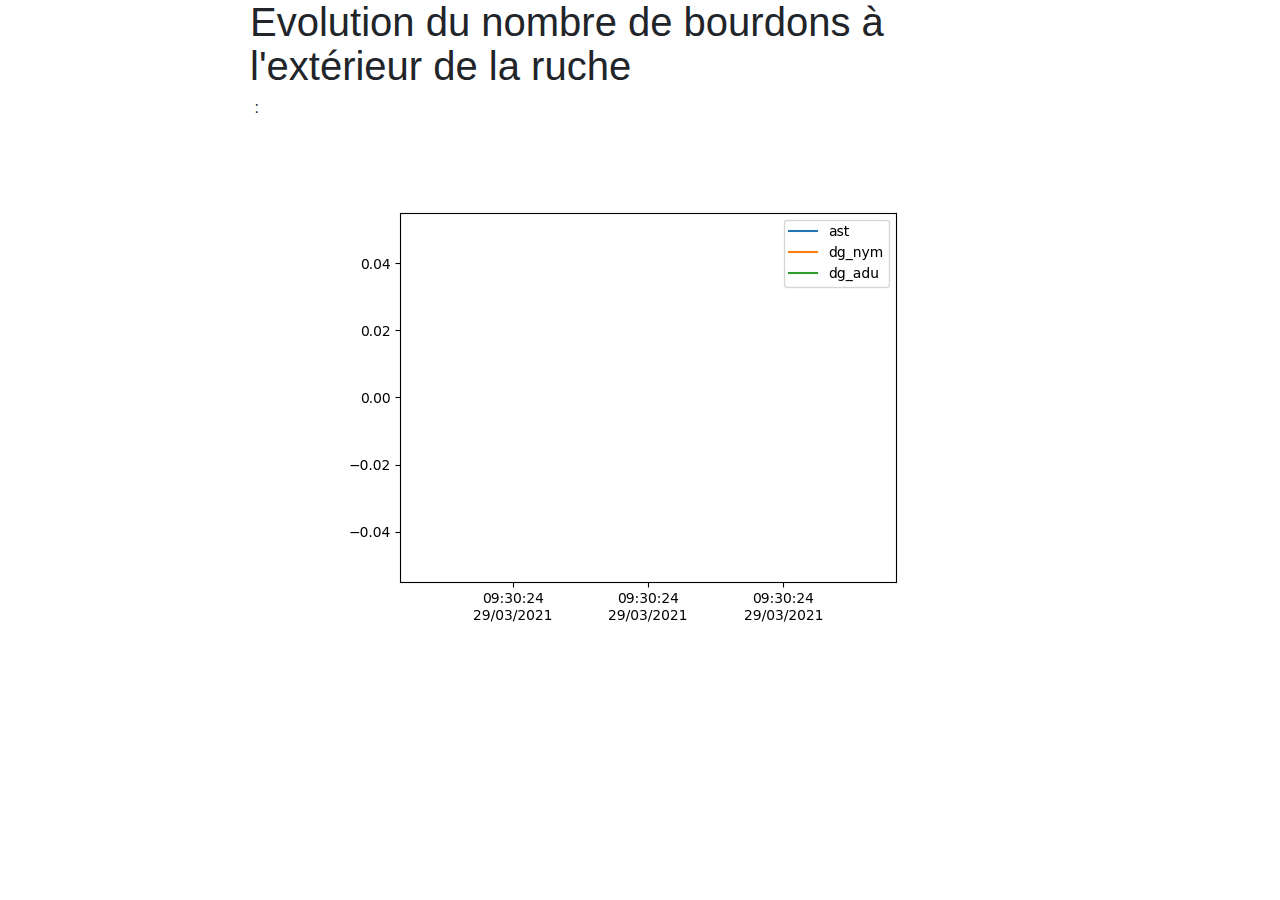
<file: BBrun/www/html/pre_index.html>
<!DOCTYPE html>
<html lang="en">
<head>
	<title>Bumble Bee Run</title>
	<meta charset="UTF-8">
	<meta name="viewport" content="width=device-width, initial-scale=1">
<!--===============================================================================================-->	
	<link rel="icon" type="image/png" href="images/icons/bee.ico"/>
<!--===============================================================================================-->
	<link rel="stylesheet" type="text/css" href="vendor/bootstrap/css/bootstrap.min.css">
<!--===============================================================================================-->
	<link rel="stylesheet" type="text/css" href="fonts/font-awesome-4.7.0/css/font-awesome.min.css">
<!--===============================================================================================-->
	<link rel="stylesheet" type="text/css" href="vendor/animate/animate.css">
<!--===============================================================================================-->
	<link rel="stylesheet" type="text/css" href="vendor/select2/select2.min.css">
<!--===============================================================================================-->
	<link rel="stylesheet" type="text/css" href="vendor/perfect-scrollbar/perfect-scrollbar.css">
<!--===============================================================================================-->
	<link rel="stylesheet" type="text/css" href="css/util.css">
	<link rel="stylesheet" type="text/css" href="css/main.css">
	<link rel="stylesheet" type="text/css" href="css/menus.css">
<!--===============================================================================================-->

</head>

<body>
	<div id="bloc_page">
		<!--#include file="header.html" -->

	<h1>Evolution du nombre de bourdons à l'extérieur de la ruche</h1> :

    <p align="center"><img src=images_bugcount/graphique1.png></p>
</file>
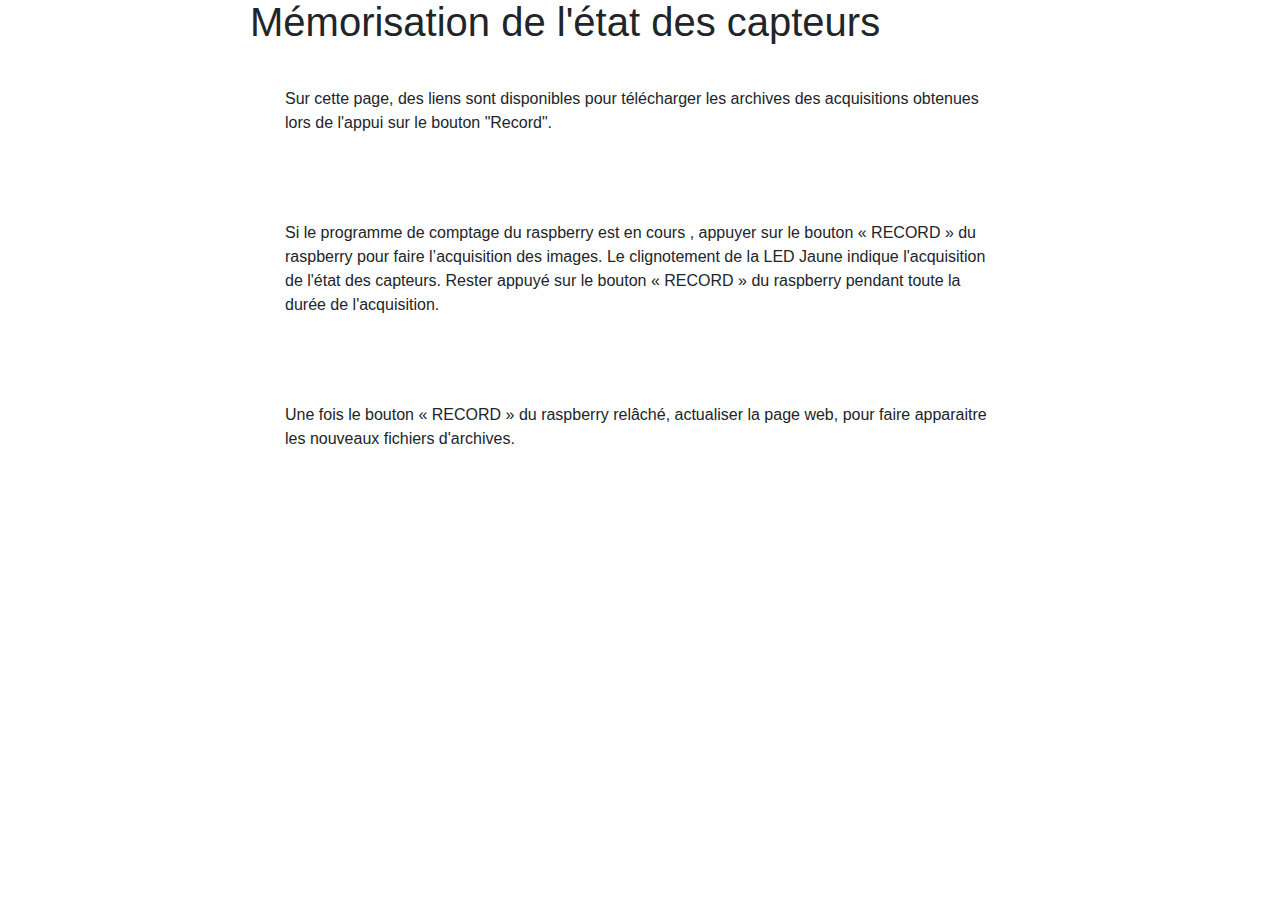
<file: BBrun/www/html/pre_index_images.html>
<!DOCTYPE html>
<html lang="en">
<head>
	<title>Bumble Bee Run</title>
	<meta charset="UTF-8">
	<meta name="viewport" content="width=device-width, initial-scale=1">
<!--===============================================================================================-->	
	<link rel="icon" type="image/png" href="images/icons/bee.ico"/>
<!--===============================================================================================-->
	<link rel="stylesheet" type="text/css" href="vendor/bootstrap/css/bootstrap.min.css">
<!--===============================================================================================-->
	<link rel="stylesheet" type="text/css" href="fonts/font-awesome-4.7.0/css/font-awesome.min.css">
<!--===============================================================================================-->
	<link rel="stylesheet" type="text/css" href="vendor/animate/animate.css">
<!--===============================================================================================-->
	<link rel="stylesheet" type="text/css" href="vendor/select2/select2.min.css">
<!--===============================================================================================-->
	<link rel="stylesheet" type="text/css" href="vendor/perfect-scrollbar/perfect-scrollbar.css">
<!--===============================================================================================-->
	<link rel="stylesheet" type="text/css" href="css/util.css">
	<link rel="stylesheet" type="text/css" href="css/main.css">
	<link rel="stylesheet" type="text/css" href="css/menus.css">
<!--===============================================================================================-->

</head>

<body>
	<div id="bloc_page">
		<!--#include file="header.html" -->
<h1>Mémorisation de l'état des capteurs </h1>
<p>Sur cette page, des liens sont disponibles pour télécharger les archives des acquisitions obtenues lors de l'appui sur le bouton "Record". </p>
<p>Si le programme de comptage du raspberry est en cours , appuyer sur le bouton « RECORD » du raspberry pour faire l’acquisition des images. Le clignotement de la LED Jaune indique l'acquisition de l'état des capteurs. Rester appuyé sur le bouton « RECORD » du raspberry pendant toute la durée de l'acquisition.</p>
<p> Une fois le bouton « RECORD » du raspberry relâché, actualiser la page web, pour faire apparaitre les nouveaux fichiers d'archives.</p>
</file>
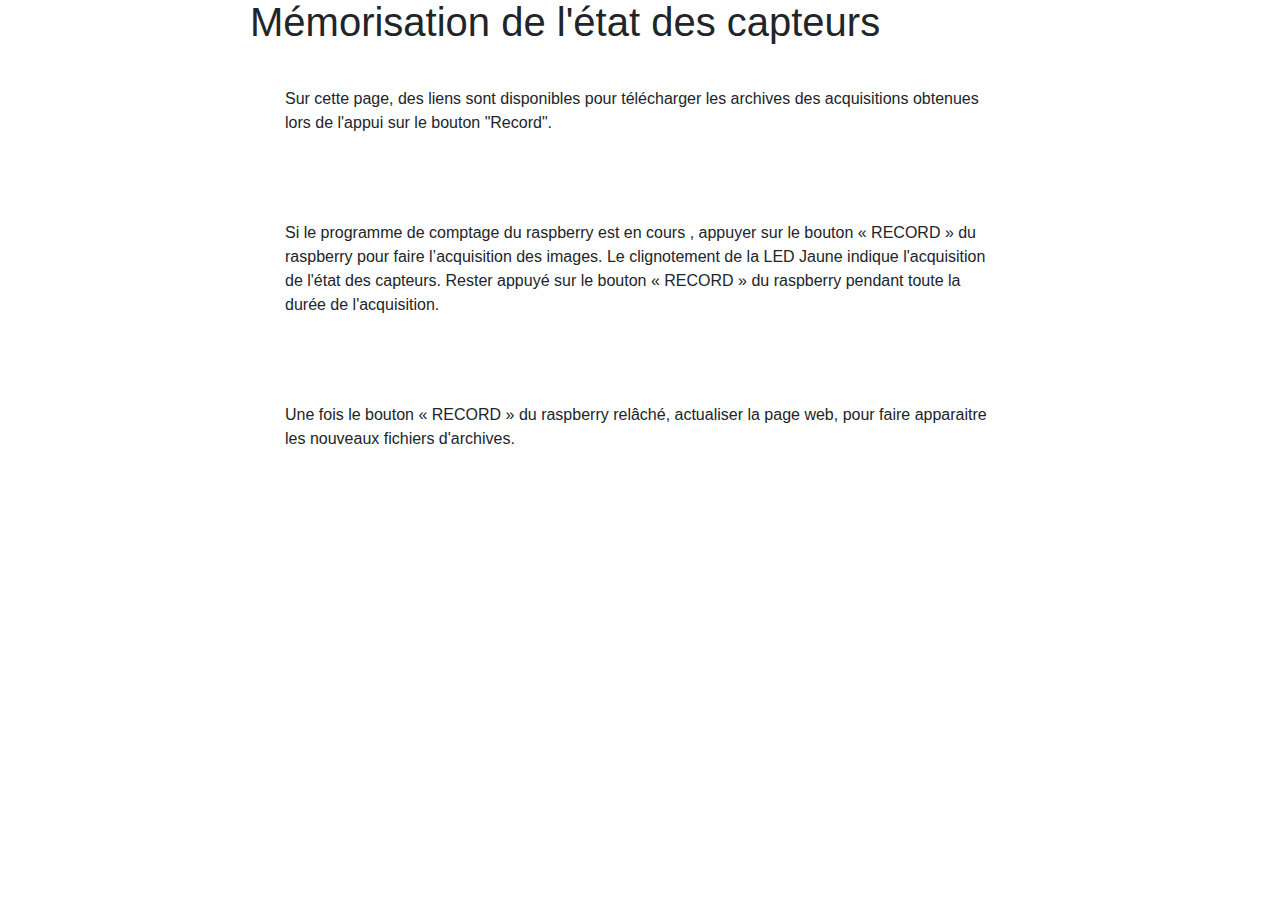
<file: BBrun/www/html/pre_index_images_ini.html>
<!DOCTYPE html>
<html lang="en">
<head>
	<title>Bumble Bee Run</title>
	<meta charset="UTF-8">
	<meta name="viewport" content="width=device-width, initial-scale=1">
<!--===============================================================================================-->	
	<link rel="icon" type="image/png" href="images/icons/bee.ico"/>
<!--===============================================================================================-->
	<link rel="stylesheet" type="text/css" href="vendor/bootstrap/css/bootstrap.min.css">
<!--===============================================================================================-->
	<link rel="stylesheet" type="text/css" href="fonts/font-awesome-4.7.0/css/font-awesome.min.css">
<!--===============================================================================================-->
	<link rel="stylesheet" type="text/css" href="vendor/animate/animate.css">
<!--===============================================================================================-->
	<link rel="stylesheet" type="text/css" href="vendor/select2/select2.min.css">
<!--===============================================================================================-->
	<link rel="stylesheet" type="text/css" href="vendor/perfect-scrollbar/perfect-scrollbar.css">
<!--===============================================================================================-->
	<link rel="stylesheet" type="text/css" href="css/util.css">
	<link rel="stylesheet" type="text/css" href="css/main.css">
	<link rel="stylesheet" type="text/css" href="css/menus.css">
<!--===============================================================================================-->

</head>

<body>
	<div id="bloc_page">
		<!--#include file="header.html" -->
<h1>Mémorisation de l'état des capteurs </h1>
<p>Sur cette page, des liens sont disponibles pour télécharger les archives des acquisitions obtenues lors de l'appui sur le bouton "Record". </p>
<p>Si le programme de comptage du raspberry est en cours , appuyer sur le bouton « RECORD » du raspberry pour faire l’acquisition des images. Le clignotement de la LED Jaune indique l'acquisition de l'état des capteurs. Rester appuyé sur le bouton « RECORD » du raspberry pendant toute la durée de l'acquisition.</p>
<p> Une fois le bouton « RECORD » du raspberry relâché, actualiser la page web, pour faire apparaitre les nouveaux fichiers d'archives.</p>
</file>
<file: BBrun/www/html/vendor/perfect-scrollbar/perfect-scrollbar.css>
/*
 * Container style
 */
.ps {
  overflow: hidden !important;
  overflow-anchor: none;
  -ms-overflow-style: none;
  touch-action: auto;
  -ms-touch-action: auto;
}

/*
 * Scrollbar rail styles
 */
.ps__rail-x {
  display: none;
  opacity: 0;
  transition: background-color .2s linear, opacity .2s linear;
  -webkit-transition: background-color .2s linear, opacity .2s linear;
  height: 15px;
  /* there must be 'bottom' or 'top' for ps__rail-x */
  bottom: 0px;
  /* please don't change 'position' */
  position: absolute;
}

.ps__rail-y {
  display: none;
  opacity: 0;
  transition: background-color .2s linear, opacity .2s linear;
  -webkit-transition: background-color .2s linear, opacity .2s linear;
  width: 15px;
  /* there must be 'right' or 'left' for ps__rail-y */
  right: 0;
  /* please don't change 'position' */
  position: absolute;
}

.ps--active-x > .ps__rail-x,
.ps--active-y > .ps__rail-y {
  display: block;
  background-color: transparent;
}

.ps:hover > .ps__rail-x,
.ps:hover > .ps__rail-y,
.ps--focus > .ps__rail-x,
.ps--focus > .ps__rail-y,
.ps--scrolling-x > .ps__rail-x,
.ps--scrolling-y > .ps__rail-y {
  opacity: 0.6;
}

.ps__rail-x:hover,
.ps__rail-y:hover,
.ps__rail-x:focus,
.ps__rail-y:focus {
  background-color: #eee;
  opacity: 0.9;
}

/*
 * Scrollbar thumb styles
 */
.ps__thumb-x {
  background-color: #aaa;
  border-radius: 6px;
  transition: background-color .2s linear, height .2s ease-in-out;
  -webkit-transition: background-color .2s linear, height .2s ease-in-out;
  height: 6px;
  /* there must be 'bottom' for ps__thumb-x */
  bottom: 2px;
  /* please don't change 'position' */
  position: absolute;
}

.ps__thumb-y {
  background-color: #aaa;
  border-radius: 6px;
  transition: background-color .2s linear, width .2s ease-in-out;
  -webkit-transition: background-color .2s linear, width .2s ease-in-out;
  width: 6px;
  /* there must be 'right' for ps__thumb-y */
  right: 2px;
  /* please don't change 'position' */
  position: absolute;
}

.ps__rail-x:hover > .ps__thumb-x,
.ps__rail-x:focus > .ps__thumb-x {
  background-color: #999;
  height: 11px;
}

.ps__rail-y:hover > .ps__thumb-y,
.ps__rail-y:focus > .ps__thumb-y {
  background-color: #999;
  width: 11px;
}

/* MS supports */
@supports (-ms-overflow-style: none) {
  .ps {
    overflow: auto !important;
  }
}

@media screen and (-ms-high-contrast: active), (-ms-high-contrast: none) {
  .ps {
    overflow: auto !important;
  }
}
</file>
<file: BBrun/www/html/css/util.css>
/*[ FONT SIZE ]
///////////////////////////////////////////////////////////
*/
.fs-1 {font-size: 1px;}
.fs-2 {font-size: 2px;}
.fs-3 {font-size: 3px;}
.fs-4 {font-size: 4px;}
.fs-5 {font-size: 5px;}
.fs-6 {font-size: 6px;}
.fs-7 {font-size: 7px;}
.fs-8 {font-size: 8px;}
.fs-9 {font-size: 9px;}
.fs-10 {font-size: 10px;}
.fs-11 {font-size: 11px;}
.fs-12 {font-size: 12px;}
.fs-13 {font-size: 13px;}
.fs-14 {font-size: 14px;}
.fs-15 {font-size: 15px;}
.fs-16 {font-size: 16px;}
.fs-17 {font-size: 17px;}
.fs-18 {font-size: 18px;}
.fs-19 {font-size: 19px;}
.fs-20 {font-size: 20px;}
.fs-21 {font-size: 21px;}
.fs-22 {font-size: 22px;}
.fs-23 {font-size: 23px;}
.fs-24 {font-size: 24px;}
.fs-25 {font-size: 25px;}
.fs-26 {font-size: 26px;}
.fs-27 {font-size: 27px;}
.fs-28 {font-size: 28px;}
.fs-29 {font-size: 29px;}
.fs-30 {font-size: 30px;}
.fs-31 {font-size: 31px;}
.fs-32 {font-size: 32px;}
.fs-33 {font-size: 33px;}
.fs-34 {font-size: 34px;}
.fs-35 {font-size: 35px;}
.fs-36 {font-size: 36px;}
.fs-37 {font-size: 37px;}
.fs-38 {font-size: 38px;}
.fs-39 {font-size: 39px;}
.fs-40 {font-size: 40px;}
.fs-41 {font-size: 41px;}
.fs-42 {font-size: 42px;}
.fs-43 {font-size: 43px;}
.fs-44 {font-size: 44px;}
.fs-45 {font-size: 45px;}
.fs-46 {font-size: 46px;}
.fs-47 {font-size: 47px;}
.fs-48 {font-size: 48px;}
.fs-49 {font-size: 49px;}
.fs-50 {font-size: 50px;}
.fs-51 {font-size: 51px;}
.fs-52 {font-size: 52px;}
.fs-53 {font-size: 53px;}
.fs-54 {font-size: 54px;}
.fs-55 {font-size: 55px;}
.fs-56 {font-size: 56px;}
.fs-57 {font-size: 57px;}
.fs-58 {font-size: 58px;}
.fs-59 {font-size: 59px;}
.fs-60 {font-size: 60px;}
.fs-61 {font-size: 61px;}
.fs-62 {font-size: 62px;}
.fs-63 {font-size: 63px;}
.fs-64 {font-size: 64px;}
.fs-65 {font-size: 65px;}
.fs-66 {font-size: 66px;}
.fs-67 {font-size: 67px;}
.fs-68 {font-size: 68px;}
.fs-69 {font-size: 69px;}
.fs-70 {font-size: 70px;}
.fs-71 {font-size: 71px;}
.fs-72 {font-size: 72px;}
.fs-73 {font-size: 73px;}
.fs-74 {font-size: 74px;}
.fs-75 {font-size: 75px;}
.fs-76 {font-size: 76px;}
.fs-77 {font-size: 77px;}
.fs-78 {font-size: 78px;}
.fs-79 {font-size: 79px;}
.fs-80 {font-size: 80px;}
.fs-81 {font-size: 81px;}
.fs-82 {font-size: 82px;}
.fs-83 {font-size: 83px;}
.fs-84 {font-size: 84px;}
.fs-85 {font-size: 85px;}
.fs-86 {font-size: 86px;}
.fs-87 {font-size: 87px;}
.fs-88 {font-size: 88px;}
.fs-89 {font-size: 89px;}
.fs-90 {font-size: 90px;}
.fs-91 {font-size: 91px;}
.fs-92 {font-size: 92px;}
.fs-93 {font-size: 93px;}
.fs-94 {font-size: 94px;}
.fs-95 {font-size: 95px;}
.fs-96 {font-size: 96px;}
.fs-97 {font-size: 97px;}
.fs-98 {font-size: 98px;}
.fs-99 {font-size: 99px;}
.fs-100 {font-size: 100px;}
.fs-101 {font-size: 101px;}
.fs-102 {font-size: 102px;}
.fs-103 {font-size: 103px;}
.fs-104 {font-size: 104px;}
.fs-105 {font-size: 105px;}
.fs-106 {font-size: 106px;}
.fs-107 {font-size: 107px;}
.fs-108 {font-size: 108px;}
.fs-109 {font-size: 109px;}
.fs-110 {font-size: 110px;}
.fs-111 {font-size: 111px;}
.fs-112 {font-size: 112px;}
.fs-113 {font-size: 113px;}
.fs-114 {font-size: 114px;}
.fs-115 {font-size: 115px;}
.fs-116 {font-size: 116px;}
.fs-117 {font-size: 117px;}
.fs-118 {font-size: 118px;}
.fs-119 {font-size: 119px;}
.fs-120 {font-size: 120px;}
.fs-121 {font-size: 121px;}
.fs-122 {font-size: 122px;}
.fs-123 {font-size: 123px;}
.fs-124 {font-size: 124px;}
.fs-125 {font-size: 125px;}
.fs-126 {font-size: 126px;}
.fs-127 {font-size: 127px;}
.fs-128 {font-size: 128px;}
.fs-129 {font-size: 129px;}
.fs-130 {font-size: 130px;}
.fs-131 {font-size: 131px;}
.fs-132 {font-size: 132px;}
.fs-133 {font-size: 133px;}
.fs-134 {font-size: 134px;}
.fs-135 {font-size: 135px;}
.fs-136 {font-size: 136px;}
.fs-137 {font-size: 137px;}
.fs-138 {font-size: 138px;}
.fs-139 {font-size: 139px;}
.fs-140 {font-size: 140px;}
.fs-141 {font-size: 141px;}
.fs-142 {font-size: 142px;}
.fs-143 {font-size: 143px;}
.fs-144 {font-size: 144px;}
.fs-145 {font-size: 145px;}
.fs-146 {font-size: 146px;}
.fs-147 {font-size: 147px;}
.fs-148 {font-size: 148px;}
.fs-149 {font-size: 149px;}
.fs-150 {font-size: 150px;}
.fs-151 {font-size: 151px;}
.fs-152 {font-size: 152px;}
.fs-153 {font-size: 153px;}
.fs-154 {font-size: 154px;}
.fs-155 {font-size: 155px;}
.fs-156 {font-size: 156px;}
.fs-157 {font-size: 157px;}
.fs-158 {font-size: 158px;}
.fs-159 {font-size: 159px;}
.fs-160 {font-size: 160px;}
.fs-161 {font-size: 161px;}
.fs-162 {font-size: 162px;}
.fs-163 {font-size: 163px;}
.fs-164 {font-size: 164px;}
.fs-165 {font-size: 165px;}
.fs-166 {font-size: 166px;}
.fs-167 {font-size: 167px;}
.fs-168 {font-size: 168px;}
.fs-169 {font-size: 169px;}
.fs-170 {font-size: 170px;}
.fs-171 {font-size: 171px;}
.fs-172 {font-size: 172px;}
.fs-173 {font-size: 173px;}
.fs-174 {font-size: 174px;}
.fs-175 {font-size: 175px;}
.fs-176 {font-size: 176px;}
.fs-177 {font-size: 177px;}
.fs-178 {font-size: 178px;}
.fs-179 {font-size: 179px;}
.fs-180 {font-size: 180px;}
.fs-181 {font-size: 181px;}
.fs-182 {font-size: 182px;}
.fs-183 {font-size: 183px;}
.fs-184 {font-size: 184px;}
.fs-185 {font-size: 185px;}
.fs-186 {font-size: 186px;}
.fs-187 {font-size: 187px;}
.fs-188 {font-size: 188px;}
.fs-189 {font-size: 189px;}
.fs-190 {font-size: 190px;}
.fs-191 {font-size: 191px;}
.fs-192 {font-size: 192px;}
.fs-193 {font-size: 193px;}
.fs-194 {font-size: 194px;}
.fs-195 {font-size: 195px;}
.fs-196 {font-size: 196px;}
.fs-197 {font-size: 197px;}
.fs-198 {font-size: 198px;}
.fs-199 {font-size: 199px;}
.fs-200 {font-size: 200px;}

/*[ PADDING ]
///////////////////////////////////////////////////////////
*/
.p-t-0 {padding-top: 0px;}
.p-t-1 {padding-top: 1px;}
.p-t-2 {padding-top: 2px;}
.p-t-3 {padding-top: 3px;}
.p-t-4 {padding-top: 4px;}
.p-t-5 {padding-top: 5px;}
.p-t-6 {padding-top: 6px;}
.p-t-7 {padding-top: 7px;}
.p-t-8 {padding-top: 8px;}
.p-t-9 {padding-top: 9px;}
.p-t-10 {padding-top: 10px;}
.p-t-11 {padding-top: 11px;}
.p-t-12 {padding-top: 12px;}
.p-t-13 {padding-top: 13px;}
.p-t-14 {padding-top: 14px;}
.p-t-15 {padding-top: 15px;}
.p-t-16 {padding-top: 16px;}
.p-t-17 {padding-top: 17px;}
.p-t-18 {padding-top: 18px;}
.p-t-19 {padding-top: 19px;}
.p-t-20 {padding-top: 20px;}
.p-t-21 {padding-top: 21px;}
.p-t-22 {padding-top: 22px;}
.p-t-23 {padding-top: 23px;}
.p-t-24 {padding-top: 24px;}
.p-t-25 {padding-top: 25px;}
.p-t-26 {padding-top: 26px;}
.p-t-27 {padding-top: 27px;}
.p-t-28 {padding-top: 28px;}
.p-t-29 {padding-top: 29px;}
.p-t-30 {padding-top: 30px;}
.p-t-31 {padding-top: 31px;}
.p-t-32 {padding-top: 32px;}
.p-t-33 {padding-top: 33px;}
.p-t-34 {padding-top: 34px;}
.p-t-35 {padding-top: 35px;}
.p-t-36 {padding-top: 36px;}
.p-t-37 {padding-top: 37px;}
.p-t-38 {padding-top: 38px;}
.p-t-39 {padding-top: 39px;}
.p-t-40 {padding-top: 40px;}
.p-t-41 {padding-top: 41px;}
.p-t-42 {padding-top: 42px;}
.p-t-43 {padding-top: 43px;}
.p-t-44 {padding-top: 44px;}
.p-t-45 {padding-top: 45px;}
.p-t-46 {padding-top: 46px;}
.p-t-47 {padding-top: 47px;}
.p-t-48 {padding-top: 48px;}
.p-t-49 {padding-top: 49px;}
.p-t-50 {padding-top: 50px;}
.p-t-51 {padding-top: 51px;}
.p-t-52 {padding-top: 52px;}
.p-t-53 {padding-top: 53px;}
.p-t-54 {padding-top: 54px;}
.p-t-55 {padding-top: 55px;}
.p-t-56 {padding-top: 56px;}
.p-t-57 {padding-top: 57px;}
.p-t-58 {padding-top: 58px;}
.p-t-59 {padding-top: 59px;}
.p-t-60 {padding-top: 60px;}
.p-t-61 {padding-top: 61px;}
.p-t-62 {padding-top: 62px;}
.p-t-63 {padding-top: 63px;}
.p-t-64 {padding-top: 64px;}
.p-t-65 {padding-top: 65px;}
.p-t-66 {padding-top: 66px;}
.p-t-67 {padding-top: 67px;}
.p-t-68 {padding-top: 68px;}
.p-t-69 {padding-top: 69px;}
.p-t-70 {padding-top: 70px;}
.p-t-71 {padding-top: 71px;}
.p-t-72 {padding-top: 72px;}
.p-t-73 {padding-top: 73px;}
.p-t-74 {padding-top: 74px;}
.p-t-75 {padding-top: 75px;}
.p-t-76 {padding-top: 76px;}
.p-t-77 {padding-top: 77px;}
.p-t-78 {padding-top: 78px;}
.p-t-79 {padding-top: 79px;}
.p-t-80 {padding-top: 80px;}
.p-t-81 {padding-top: 81px;}
.p-t-82 {padding-top: 82px;}
.p-t-83 {padding-top: 83px;}
.p-t-84 {padding-top: 84px;}
.p-t-85 {padding-top: 85px;}
.p-t-86 {padding-top: 86px;}
.p-t-87 {padding-top: 87px;}
.p-t-88 {padding-top: 88px;}
.p-t-89 {padding-top: 89px;}
.p-t-90 {padding-top: 90px;}
.p-t-91 {padding-top: 91px;}
.p-t-92 {padding-top: 92px;}
.p-t-93 {padding-top: 93px;}
.p-t-94 {padding-top: 94px;}
.p-t-95 {padding-top: 95px;}
.p-t-96 {padding-top: 96px;}
.p-t-97 {padding-top: 97px;}
.p-t-98 {padding-top: 98px;}
.p-t-99 {padding-top: 99px;}
.p-t-100 {padding-top: 100px;}
.p-t-101 {padding-top: 101px;}
.p-t-102 {padding-top: 102px;}
.p-t-103 {padding-top: 103px;}
.p-t-104 {padding-top: 104px;}
.p-t-105 {padding-top: 105px;}
.p-t-106 {padding-top: 106px;}
.p-t-107 {padding-top: 107px;}
.p-t-108 {padding-top: 108px;}
.p-t-109 {padding-top: 109px;}
.p-t-110 {padding-top: 110px;}
.p-t-111 {padding-top: 111px;}
.p-t-112 {padding-top: 112px;}
.p-t-113 {padding-top: 113px;}
.p-t-114 {padding-top: 114px;}
.p-t-115 {padding-top: 115px;}
.p-t-116 {padding-top: 116px;}
.p-t-117 {padding-top: 117px;}
.p-t-118 {padding-top: 118px;}
.p-t-119 {padding-top: 119px;}
.p-t-120 {padding-top: 120px;}
.p-t-121 {padding-top: 121px;}
.p-t-122 {padding-top: 122px;}
.p-t-123 {padding-top: 123px;}
.p-t-124 {padding-top: 124px;}
.p-t-125 {padding-top: 125px;}
.p-t-126 {padding-top: 126px;}
.p-t-127 {padding-top: 127px;}
.p-t-128 {padding-top: 128px;}
.p-t-129 {padding-top: 129px;}
.p-t-130 {padding-top: 130px;}
.p-t-131 {padding-top: 131px;}
.p-t-132 {padding-top: 132px;}
.p-t-133 {padding-top: 133px;}
.p-t-134 {padding-top: 134px;}
.p-t-135 {padding-top: 135px;}
.p-t-136 {padding-top: 136px;}
.p-t-137 {padding-top: 137px;}
.p-t-138 {padding-top: 138px;}
.p-t-139 {padding-top: 139px;}
.p-t-140 {padding-top: 140px;}
.p-t-141 {padding-top: 141px;}
.p-t-142 {padding-top: 142px;}
.p-t-143 {padding-top: 143px;}
.p-t-144 {padding-top: 144px;}
.p-t-145 {padding-top: 145px;}
.p-t-146 {padding-top: 146px;}
.p-t-147 {padding-top: 147px;}
.p-t-148 {padding-top: 148px;}
.p-t-149 {padding-top: 149px;}
.p-t-150 {padding-top: 150px;}
.p-t-151 {padding-top: 151px;}
.p-t-152 {padding-top: 152px;}
.p-t-153 {padding-top: 153px;}
.p-t-154 {padding-top: 154px;}
.p-t-155 {padding-top: 155px;}
.p-t-156 {padding-top: 156px;}
.p-t-157 {padding-top: 157px;}
.p-t-158 {padding-top: 158px;}
.p-t-159 {padding-top: 159px;}
.p-t-160 {padding-top: 160px;}
.p-t-161 {padding-top: 161px;}
.p-t-162 {padding-top: 162px;}
.p-t-163 {padding-top: 163px;}
.p-t-164 {padding-top: 164px;}
.p-t-165 {padding-top: 165px;}
.p-t-166 {padding-top: 166px;}
.p-t-167 {padding-top: 167px;}
.p-t-168 {padding-top: 168px;}
.p-t-169 {padding-top: 169px;}
.p-t-170 {padding-top: 170px;}
.p-t-171 {padding-top: 171px;}
.p-t-172 {padding-top: 172px;}
.p-t-173 {padding-top: 173px;}
.p-t-174 {padding-top: 174px;}
.p-t-175 {padding-top: 175px;}
.p-t-176 {padding-top: 176px;}
.p-t-177 {padding-top: 177px;}
.p-t-178 {padding-top: 178px;}
.p-t-179 {padding-top: 179px;}
.p-t-180 {padding-top: 180px;}
.p-t-181 {padding-top: 181px;}
.p-t-182 {padding-top: 182px;}
.p-t-183 {padding-top: 183px;}
.p-t-184 {padding-top: 184px;}
.p-t-185 {padding-top: 185px;}
.p-t-186 {padding-top: 186px;}
.p-t-187 {padding-top: 187px;}
.p-t-188 {padding-top: 188px;}
.p-t-189 {padding-top: 189px;}
.p-t-190 {padding-top: 190px;}
.p-t-191 {padding-top: 191px;}
.p-t-192 {padding-top: 192px;}
.p-t-193 {padding-top: 193px;}
.p-t-194 {padding-top: 194px;}
.p-t-195 {padding-top: 195px;}
.p-t-196 {padding-top: 196px;}
.p-t-197 {padding-top: 197px;}
.p-t-198 {padding-top: 198px;}
.p-t-199 {padding-top: 199px;}
.p-t-200 {padding-top: 200px;}
.p-t-201 {padding-top: 201px;}
.p-t-202 {padding-top: 202px;}
.p-t-203 {padding-top: 203px;}
.p-t-204 {padding-top: 204px;}
.p-t-205 {padding-top: 205px;}
.p-t-206 {padding-top: 206px;}
.p-t-207 {padding-top: 207px;}
.p-t-208 {padding-top: 208px;}
.p-t-209 {padding-top: 209px;}
.p-t-210 {padding-top: 210px;}
.p-t-211 {padding-top: 211px;}
.p-t-212 {padding-top: 212px;}
.p-t-213 {padding-top: 213px;}
.p-t-214 {padding-top: 214px;}
.p-t-215 {padding-top: 215px;}
.p-t-216 {padding-top: 216px;}
.p-t-217 {padding-top: 217px;}
.p-t-218 {padding-top: 218px;}
.p-t-219 {padding-top: 219px;}
.p-t-220 {padding-top: 220px;}
.p-t-221 {padding-top: 221px;}
.p-t-222 {padding-top: 222px;}
.p-t-223 {padding-top: 223px;}
.p-t-224 {padding-top: 224px;}
.p-t-225 {padding-top: 225px;}
.p-t-226 {padding-top: 226px;}
.p-t-227 {padding-top: 227px;}
.p-t-228 {padding-top: 228px;}
.p-t-229 {padding-top: 229px;}
.p-t-230 {padding-top: 230px;}
.p-t-231 {padding-top: 231px;}
.p-t-232 {padding-top: 232px;}
.p-t-233 {padding-top: 233px;}
.p-t-234 {padding-top: 234px;}
.p-t-235 {padding-top: 235px;}
.p-t-236 {padding-top: 236px;}
.p-t-237 {padding-top: 237px;}
.p-t-238 {padding-top: 238px;}
.p-t-239 {padding-top: 239px;}
.p-t-240 {padding-top: 240px;}
.p-t-241 {padding-top: 241px;}
.p-t-242 {padding-top: 242px;}
.p-t-243 {padding-top: 243px;}
.p-t-244 {padding-top: 244px;}
.p-t-245 {padding-top: 245px;}
.p-t-246 {padding-top: 246px;}
.p-t-247 {padding-top: 247px;}
.p-t-248 {padding-top: 248px;}
.p-t-249 {padding-top: 249px;}
.p-t-250 {padding-top: 250px;}
.p-b-0 {padding-bottom: 0px;}
.p-b-1 {padding-bottom: 1px;}
.p-b-2 {padding-bottom: 2px;}
.p-b-3 {padding-bottom: 3px;}
.p-b-4 {padding-bottom: 4px;}
.p-b-5 {padding-bottom: 5px;}
.p-b-6 {padding-bottom: 6px;}
.p-b-7 {padding-bottom: 7px;}
.p-b-8 {padding-bottom: 8px;}
.p-b-9 {padding-bottom: 9px;}
.p-b-10 {padding-bottom: 10px;}
.p-b-11 {padding-bottom: 11px;}
.p-b-12 {padding-bottom: 12px;}
.p-b-13 {padding-bottom: 13px;}
.p-b-14 {padding-bottom: 14px;}
.p-b-15 {padding-bottom: 15px;}
.p-b-16 {padding-bottom: 16px;}
.p-b-17 {padding-bottom: 17px;}
.p-b-18 {padding-bottom: 18px;}
.p-b-19 {padding-bottom: 19px;}
.p-b-20 {padding-bottom: 20px;}
.p-b-21 {padding-bottom: 21px;}
.p-b-22 {padding-bottom: 22px;}
.p-b-23 {padding-bottom: 23px;}
.p-b-24 {padding-bottom: 24px;}
.p-b-25 {padding-bottom: 25px;}
.p-b-26 {padding-bottom: 26px;}
.p-b-27 {padding-bottom: 27px;}
.p-b-28 {padding-bottom: 28px;}
.p-b-29 {padding-bottom: 29px;}
.p-b-30 {padding-bottom: 30px;}
.p-b-31 {padding-bottom: 31px;}
.p-b-32 {padding-bottom: 32px;}
.p-b-33 {padding-bottom: 33px;}
.p-b-34 {padding-bottom: 34px;}
.p-b-35 {padding-bottom: 35px;}
.p-b-36 {padding-bottom: 36px;}
.p-b-37 {padding-bottom: 37px;}
.p-b-38 {padding-bottom: 38px;}
.p-b-39 {padding-bottom: 39px;}
.p-b-40 {padding-bottom: 40px;}
.p-b-41 {padding-bottom: 41px;}
.p-b-42 {padding-bottom: 42px;}
.p-b-43 {padding-bottom: 43px;}
.p-b-44 {padding-bottom: 44px;}
.p-b-45 {padding-bottom: 45px;}
.p-b-46 {padding-bottom: 46px;}
.p-b-47 {padding-bottom: 47px;}
.p-b-48 {padding-bottom: 48px;}
.p-b-49 {padding-bottom: 49px;}
.p-b-50 {padding-bottom: 50px;}
.p-b-51 {padding-bottom: 51px;}
.p-b-52 {padding-bottom: 52px;}
.p-b-53 {padding-bottom: 53px;}
.p-b-54 {padding-bottom: 54px;}
.p-b-55 {padding-bottom: 55px;}
.p-b-56 {padding-bottom: 56px;}
.p-b-57 {padding-bottom: 57px;}
.p-b-58 {padding-bottom: 58px;}
.p-b-59 {padding-bottom: 59px;}
.p-b-60 {padding-bottom: 60px;}
.p-b-61 {padding-bottom: 61px;}
.p-b-62 {padding-bottom: 62px;}
.p-b-63 {padding-bottom: 63px;}
.p-b-64 {padding-bottom: 64px;}
.p-b-65 {padding-bottom: 65px;}
.p-b-66 {padding-bottom: 66px;}
.p-b-67 {padding-bottom: 67px;}
.p-b-68 {padding-bottom: 68px;}
.p-b-69 {padding-bottom: 69px;}
.p-b-70 {padding-bottom: 70px;}
.p-b-71 {padding-bottom: 71px;}
.p-b-72 {padding-bottom: 72px;}
.p-b-73 {padding-bottom: 73px;}
.p-b-74 {padding-bottom: 74px;}
.p-b-75 {padding-bottom: 75px;}
.p-b-76 {padding-bottom: 76px;}
.p-b-77 {padding-bottom: 77px;}
.p-b-78 {padding-bottom: 78px;}
.p-b-79 {padding-bottom: 79px;}
.p-b-80 {padding-bottom: 80px;}
.p-b-81 {padding-bottom: 81px;}
.p-b-82 {padding-bottom: 82px;}
.p-b-83 {padding-bottom: 83px;}
.p-b-84 {padding-bottom: 84px;}
.p-b-85 {padding-bottom: 85px;}
.p-b-86 {padding-bottom: 86px;}
.p-b-87 {padding-bottom: 87px;}
.p-b-88 {padding-bottom: 88px;}
.p-b-89 {padding-bottom: 89px;}
.p-b-90 {padding-bottom: 90px;}
.p-b-91 {padding-bottom: 91px;}
.p-b-92 {padding-bottom: 92px;}
.p-b-93 {padding-bottom: 93px;}
.p-b-94 {padding-bottom: 94px;}
.p-b-95 {padding-bottom: 95px;}
.p-b-96 {padding-bottom: 96px;}
.p-b-97 {padding-bottom: 97px;}
.p-b-98 {padding-bottom: 98px;}
.p-b-99 {padding-bottom: 99px;}
.p-b-100 {padding-bottom: 100px;}
.p-b-101 {padding-bottom: 101px;}
.p-b-102 {padding-bottom: 102px;}
.p-b-103 {padding-bottom: 103px;}
.p-b-104 {padding-bottom: 104px;}
.p-b-105 {padding-bottom: 105px;}
.p-b-106 {padding-bottom: 106px;}
.p-b-107 {padding-bottom: 107px;}
.p-b-108 {padding-bottom: 108px;}
.p-b-109 {padding-bottom: 109px;}
.p-b-110 {padding-bottom: 110px;}
.p-b-111 {padding-bottom: 111px;}
.p-b-112 {padding-bottom: 112px;}
.p-b-113 {padding-bottom: 113px;}
.p-b-114 {padding-bottom: 114px;}
.p-b-115 {padding-bottom: 115px;}
.p-b-116 {padding-bottom: 116px;}
.p-b-117 {padding-bottom: 117px;}
.p-b-118 {padding-bottom: 118px;}
.p-b-119 {padding-bottom: 119px;}
.p-b-120 {padding-bottom: 120px;}
.p-b-121 {padding-bottom: 121px;}
.p-b-122 {padding-bottom: 122px;}
.p-b-123 {padding-bottom: 123px;}
.p-b-124 {padding-bottom: 124px;}
.p-b-125 {padding-bottom: 125px;}
.p-b-126 {padding-bottom: 126px;}
.p-b-127 {padding-bottom: 127px;}
.p-b-128 {padding-bottom: 128px;}
.p-b-129 {padding-bottom: 129px;}
.p-b-130 {padding-bottom: 130px;}
.p-b-131 {padding-bottom: 131px;}
.p-b-132 {padding-bottom: 132px;}
.p-b-133 {padding-bottom: 133px;}
.p-b-134 {padding-bottom: 134px;}
.p-b-135 {padding-bottom: 135px;}
.p-b-136 {padding-bottom: 136px;}
.p-b-137 {padding-bottom: 137px;}
.p-b-138 {padding-bottom: 138px;}
.p-b-139 {padding-bottom: 139px;}
.p-b-140 {padding-bottom: 140px;}
.p-b-141 {padding-bottom: 141px;}
.p-b-142 {padding-bottom: 142px;}
.p-b-143 {padding-bottom: 143px;}
.p-b-144 {padding-bottom: 144px;}
.p-b-145 {padding-bottom: 145px;}
.p-b-146 {padding-bottom: 146px;}
.p-b-147 {padding-bottom: 147px;}
.p-b-148 {padding-bottom: 148px;}
.p-b-149 {padding-bottom: 149px;}
.p-b-150 {padding-bottom: 150px;}
.p-b-151 {padding-bottom: 151px;}
.p-b-152 {padding-bottom: 152px;}
.p-b-153 {padding-bottom: 153px;}
.p-b-154 {padding-bottom: 154px;}
.p-b-155 {padding-bottom: 155px;}
.p-b-156 {padding-bottom: 156px;}
.p-b-157 {padding-bottom: 157px;}
.p-b-158 {padding-bottom: 158px;}
.p-b-159 {padding-bottom: 159px;}
.p-b-160 {padding-bottom: 160px;}
.p-b-161 {padding-bottom: 161px;}
.p-b-162 {padding-bottom: 162px;}
.p-b-163 {padding-bottom: 163px;}
.p-b-164 {padding-bottom: 164px;}
.p-b-165 {padding-bottom: 165px;}
.p-b-166 {padding-bottom: 166px;}
.p-b-167 {padding-bottom: 167px;}
.p-b-168 {padding-bottom: 168px;}
.p-b-169 {padding-bottom: 169px;}
.p-b-170 {padding-bottom: 170px;}
.p-b-171 {padding-bottom: 171px;}
.p-b-172 {padding-bottom: 172px;}
.p-b-173 {padding-bottom: 173px;}
.p-b-174 {padding-bottom: 174px;}
.p-b-175 {padding-bottom: 175px;}
.p-b-176 {padding-bottom: 176px;}
.p-b-177 {padding-bottom: 177px;}
.p-b-178 {padding-bottom: 178px;}
.p-b-179 {padding-bottom: 179px;}
.p-b-180 {padding-bottom: 180px;}
.p-b-181 {padding-bottom: 181px;}
.p-b-182 {padding-bottom: 182px;}
.p-b-183 {padding-bottom: 183px;}
.p-b-184 {padding-bottom: 184px;}
.p-b-185 {padding-bottom: 185px;}
.p-b-186 {padding-bottom: 186px;}
.p-b-187 {padding-bottom: 187px;}
.p-b-188 {padding-bottom: 188px;}
.p-b-189 {padding-bottom: 189px;}
.p-b-190 {padding-bottom: 190px;}
.p-b-191 {padding-bottom: 191px;}
.p-b-192 {padding-bottom: 192px;}
.p-b-193 {padding-bottom: 193px;}
.p-b-194 {padding-bottom: 194px;}
.p-b-195 {padding-bottom: 195px;}
.p-b-196 {padding-bottom: 196px;}
.p-b-197 {padding-bottom: 197px;}
.p-b-198 {padding-bottom: 198px;}
.p-b-199 {padding-bottom: 199px;}
.p-b-200 {padding-bottom: 200px;}
.p-b-201 {padding-bottom: 201px;}
.p-b-202 {padding-bottom: 202px;}
.p-b-203 {padding-bottom: 203px;}
.p-b-204 {padding-bottom: 204px;}
.p-b-205 {padding-bottom: 205px;}
.p-b-206 {padding-bottom: 206px;}
.p-b-207 {padding-bottom: 207px;}
.p-b-208 {padding-bottom: 208px;}
.p-b-209 {padding-bottom: 209px;}
.p-b-210 {padding-bottom: 210px;}
.p-b-211 {padding-bottom: 211px;}
.p-b-212 {padding-bottom: 212px;}
.p-b-213 {padding-bottom: 213px;}
.p-b-214 {padding-bottom: 214px;}
.p-b-215 {padding-bottom: 215px;}
.p-b-216 {padding-bottom: 216px;}
.p-b-217 {padding-bottom: 217px;}
.p-b-218 {padding-bottom: 218px;}
.p-b-219 {padding-bottom: 219px;}
.p-b-220 {padding-bottom: 220px;}
.p-b-221 {padding-bottom: 221px;}
.p-b-222 {padding-bottom: 222px;}
.p-b-223 {padding-bottom: 223px;}
.p-b-224 {padding-bottom: 224px;}
.p-b-225 {padding-bottom: 225px;}
.p-b-226 {padding-bottom: 226px;}
.p-b-227 {padding-bottom: 227px;}
.p-b-228 {padding-bottom: 228px;}
.p-b-229 {padding-bottom: 229px;}
.p-b-230 {padding-bottom: 230px;}
.p-b-231 {padding-bottom: 231px;}
.p-b-232 {padding-bottom: 232px;}
.p-b-233 {padding-bottom: 233px;}
.p-b-234 {padding-bottom: 234px;}
.p-b-235 {padding-bottom: 235px;}
.p-b-236 {padding-bottom: 236px;}
.p-b-237 {padding-bottom: 237px;}
.p-b-238 {padding-bottom: 238px;}
.p-b-239 {padding-bottom: 239px;}
.p-b-240 {padding-bottom: 240px;}
.p-b-241 {padding-bottom: 241px;}
.p-b-242 {padding-bottom: 242px;}
.p-b-243 {padding-bottom: 243px;}
.p-b-244 {padding-bottom: 244px;}
.p-b-245 {padding-bottom: 245px;}
.p-b-246 {padding-bottom: 246px;}
.p-b-247 {padding-bottom: 247px;}
.p-b-248 {padding-bottom: 248px;}
.p-b-249 {padding-bottom: 249px;}
.p-b-250 {padding-bottom: 250px;}
.p-l-0 {padding-left: 0px;}
.p-l-1 {padding-left: 1px;}
.p-l-2 {padding-left: 2px;}
.p-l-3 {padding-left: 3px;}
.p-l-4 {padding-left: 4px;}
.p-l-5 {padding-left: 5px;}
.p-l-6 {padding-left: 6px;}
.p-l-7 {padding-left: 7px;}
.p-l-8 {padding-left: 8px;}
.p-l-9 {padding-left: 9px;}
.p-l-10 {padding-left: 10px;}
.p-l-11 {padding-left: 11px;}
.p-l-12 {padding-left: 12px;}
.p-l-13 {padding-left: 13px;}
.p-l-14 {padding-left: 14px;}
.p-l-15 {padding-left: 15px;}
.p-l-16 {padding-left: 16px;}
.p-l-17 {padding-left: 17px;}
.p-l-18 {padding-left: 18px;}
.p-l-19 {padding-left: 19px;}
.p-l-20 {padding-left: 20px;}
.p-l-21 {padding-left: 21px;}
.p-l-22 {padding-left: 22px;}
.p-l-23 {padding-left: 23px;}
.p-l-24 {padding-left: 24px;}
.p-l-25 {padding-left: 25px;}
.p-l-26 {padding-left: 26px;}
.p-l-27 {padding-left: 27px;}
.p-l-28 {padding-left: 28px;}
.p-l-29 {padding-left: 29px;}
.p-l-30 {padding-left: 30px;}
.p-l-31 {padding-left: 31px;}
.p-l-32 {padding-left: 32px;}
.p-l-33 {padding-left: 33px;}
.p-l-34 {padding-left: 34px;}
.p-l-35 {padding-left: 35px;}
.p-l-36 {padding-left: 36px;}
.p-l-37 {padding-left: 37px;}
.p-l-38 {padding-left: 38px;}
.p-l-39 {padding-left: 39px;}
.p-l-40 {padding-left: 40px;}
.p-l-41 {padding-left: 41px;}
.p-l-42 {padding-left: 42px;}
.p-l-43 {padding-left: 43px;}
.p-l-44 {padding-left: 44px;}
.p-l-45 {padding-left: 45px;}
.p-l-46 {padding-left: 46px;}
.p-l-47 {padding-left: 47px;}
.p-l-48 {padding-left: 48px;}
.p-l-49 {padding-left: 49px;}
.p-l-50 {padding-left: 50px;}
.p-l-51 {padding-left: 51px;}
.p-l-52 {padding-left: 52px;}
.p-l-53 {padding-left: 53px;}
.p-l-54 {padding-left: 54px;}
.p-l-55 {padding-left: 55px;}
.p-l-56 {padding-left: 56px;}
.p-l-57 {padding-left: 57px;}
.p-l-58 {padding-left: 58px;}
.p-l-59 {padding-left: 59px;}
.p-l-60 {padding-left: 60px;}
.p-l-61 {padding-left: 61px;}
.p-l-62 {padding-left: 62px;}
.p-l-63 {padding-left: 63px;}
.p-l-64 {padding-left: 64px;}
.p-l-65 {padding-left: 65px;}
.p-l-66 {padding-left: 66px;}
.p-l-67 {padding-left: 67px;}
.p-l-68 {padding-left: 68px;}
.p-l-69 {padding-left: 69px;}
.p-l-70 {padding-left: 70px;}
.p-l-71 {padding-left: 71px;}
.p-l-72 {padding-left: 72px;}
.p-l-73 {padding-left: 73px;}
.p-l-74 {padding-left: 74px;}
.p-l-75 {padding-left: 75px;}
.p-l-76 {padding-left: 76px;}
.p-l-77 {padding-left: 77px;}
.p-l-78 {padding-left: 78px;}
.p-l-79 {padding-left: 79px;}
.p-l-80 {padding-left: 80px;}
.p-l-81 {padding-left: 81px;}
.p-l-82 {padding-left: 82px;}
.p-l-83 {padding-left: 83px;}
.p-l-84 {padding-left: 84px;}
.p-l-85 {padding-left: 85px;}
.p-l-86 {padding-left: 86px;}
.p-l-87 {padding-left: 87px;}
.p-l-88 {padding-left: 88px;}
.p-l-89 {padding-left: 89px;}
.p-l-90 {padding-left: 90px;}
.p-l-91 {padding-left: 91px;}
.p-l-92 {padding-left: 92px;}
.p-l-93 {padding-left: 93px;}
.p-l-94 {padding-left: 94px;}
.p-l-95 {padding-left: 95px;}
.p-l-96 {padding-left: 96px;}
.p-l-97 {padding-left: 97px;}
.p-l-98 {padding-left: 98px;}
.p-l-99 {padding-left: 99px;}
.p-l-100 {padding-left: 100px;}
.p-l-101 {padding-left: 101px;}
.p-l-102 {padding-left: 102px;}
.p-l-103 {padding-left: 103px;}
.p-l-104 {padding-left: 104px;}
.p-l-105 {padding-left: 105px;}
.p-l-106 {padding-left: 106px;}
.p-l-107 {padding-left: 107px;}
.p-l-108 {padding-left: 108px;}
.p-l-109 {padding-left: 109px;}
.p-l-110 {padding-left: 110px;}
.p-l-111 {padding-left: 111px;}
.p-l-112 {padding-left: 112px;}
.p-l-113 {padding-left: 113px;}
.p-l-114 {padding-left: 114px;}
.p-l-115 {padding-left: 115px;}
.p-l-116 {padding-left: 116px;}
.p-l-117 {padding-left: 117px;}
.p-l-118 {padding-left: 118px;}
.p-l-119 {padding-left: 119px;}
.p-l-120 {padding-left: 120px;}
.p-l-121 {padding-left: 121px;}
.p-l-122 {padding-left: 122px;}
.p-l-123 {padding-left: 123px;}
.p-l-124 {padding-left: 124px;}
.p-l-125 {padding-left: 125px;}
.p-l-126 {padding-left: 126px;}
.p-l-127 {padding-left: 127px;}
.p-l-128 {padding-left: 128px;}
.p-l-129 {padding-left: 129px;}
.p-l-130 {padding-left: 130px;}
.p-l-131 {padding-left: 131px;}
.p-l-132 {padding-left: 132px;}
.p-l-133 {padding-left: 133px;}
.p-l-134 {padding-left: 134px;}
.p-l-135 {padding-left: 135px;}
.p-l-136 {padding-left: 136px;}
.p-l-137 {padding-left: 137px;}
.p-l-138 {padding-left: 138px;}
.p-l-139 {padding-left: 139px;}
.p-l-140 {padding-left: 140px;}
.p-l-141 {padding-left: 141px;}
.p-l-142 {padding-left: 142px;}
.p-l-143 {padding-left: 143px;}
.p-l-144 {padding-left: 144px;}
.p-l-145 {padding-left: 145px;}
.p-l-146 {padding-left: 146px;}
.p-l-147 {padding-left: 147px;}
.p-l-148 {padding-left: 148px;}
.p-l-149 {padding-left: 149px;}
.p-l-150 {padding-left: 150px;}
.p-l-151 {padding-left: 151px;}
.p-l-152 {padding-left: 152px;}
.p-l-153 {padding-left: 153px;}
.p-l-154 {padding-left: 154px;}
.p-l-155 {padding-left: 155px;}
.p-l-156 {padding-left: 156px;}
.p-l-157 {padding-left: 157px;}
.p-l-158 {padding-left: 158px;}
.p-l-159 {padding-left: 159px;}
.p-l-160 {padding-left: 160px;}
.p-l-161 {padding-left: 161px;}
.p-l-162 {padding-left: 162px;}
.p-l-163 {padding-left: 163px;}
.p-l-164 {padding-left: 164px;}
.p-l-165 {padding-left: 165px;}
.p-l-166 {padding-left: 166px;}
.p-l-167 {padding-left: 167px;}
.p-l-168 {padding-left: 168px;}
.p-l-169 {padding-left: 169px;}
.p-l-170 {padding-left: 170px;}
.p-l-171 {padding-left: 171px;}
.p-l-172 {padding-left: 172px;}
.p-l-173 {padding-left: 173px;}
.p-l-174 {padding-left: 174px;}
.p-l-175 {padding-left: 175px;}
.p-l-176 {padding-left: 176px;}
.p-l-177 {padding-left: 177px;}
.p-l-178 {padding-left: 178px;}
.p-l-179 {padding-left: 179px;}
.p-l-180 {padding-left: 180px;}
.p-l-181 {padding-left: 181px;}
.p-l-182 {padding-left: 182px;}
.p-l-183 {padding-left: 183px;}
.p-l-184 {padding-left: 184px;}
.p-l-185 {padding-left: 185px;}
.p-l-186 {padding-left: 186px;}
.p-l-187 {padding-left: 187px;}
.p-l-188 {padding-left: 188px;}
.p-l-189 {padding-left: 189px;}
.p-l-190 {padding-left: 190px;}
.p-l-191 {padding-left: 191px;}
.p-l-192 {padding-left: 192px;}
.p-l-193 {padding-left: 193px;}
.p-l-194 {padding-left: 194px;}
.p-l-195 {padding-left: 195px;}
.p-l-196 {padding-left: 196px;}
.p-l-197 {padding-left: 197px;}
.p-l-198 {padding-left: 198px;}
.p-l-199 {padding-left: 199px;}
.p-l-200 {padding-left: 200px;}
.p-l-201 {padding-left: 201px;}
.p-l-202 {padding-left: 202px;}
.p-l-203 {padding-left: 203px;}
.p-l-204 {padding-left: 204px;}
.p-l-205 {padding-left: 205px;}
.p-l-206 {padding-left: 206px;}
.p-l-207 {padding-left: 207px;}
.p-l-208 {padding-left: 208px;}
.p-l-209 {padding-left: 209px;}
.p-l-210 {padding-left: 210px;}
.p-l-211 {padding-left: 211px;}
.p-l-212 {padding-left: 212px;}
.p-l-213 {padding-left: 213px;}
.p-l-214 {padding-left: 214px;}
.p-l-215 {padding-left: 215px;}
.p-l-216 {padding-left: 216px;}
.p-l-217 {padding-left: 217px;}
.p-l-218 {padding-left: 218px;}
.p-l-219 {padding-left: 219px;}
.p-l-220 {padding-left: 220px;}
.p-l-221 {padding-left: 221px;}
.p-l-222 {padding-left: 222px;}
.p-l-223 {padding-left: 223px;}
.p-l-224 {padding-left: 224px;}
.p-l-225 {padding-left: 225px;}
.p-l-226 {padding-left: 226px;}
.p-l-227 {padding-left: 227px;}
.p-l-228 {padding-left: 228px;}
.p-l-229 {padding-left: 229px;}
.p-l-230 {padding-left: 230px;}
.p-l-231 {padding-left: 231px;}
.p-l-232 {padding-left: 232px;}
.p-l-233 {padding-left: 233px;}
.p-l-234 {padding-left: 234px;}
.p-l-235 {padding-left: 235px;}
.p-l-236 {padding-left: 236px;}
.p-l-237 {padding-left: 237px;}
.p-l-238 {padding-left: 238px;}
.p-l-239 {padding-left: 239px;}
.p-l-240 {padding-left: 240px;}
.p-l-241 {padding-left: 241px;}
.p-l-242 {padding-left: 242px;}
.p-l-243 {padding-left: 243px;}
.p-l-244 {padding-left: 244px;}
.p-l-245 {padding-left: 245px;}
.p-l-246 {padding-left: 246px;}
.p-l-247 {padding-left: 247px;}
.p-l-248 {padding-left: 248px;}
.p-l-249 {padding-left: 249px;}
.p-l-250 {padding-left: 250px;}
.p-r-0 {padding-right: 0px;}
.p-r-1 {padding-right: 1px;}
.p-r-2 {padding-right: 2px;}
.p-r-3 {padding-right: 3px;}
.p-r-4 {padding-right: 4px;}
.p-r-5 {padding-right: 5px;}
.p-r-6 {padding-right: 6px;}
.p-r-7 {padding-right: 7px;}
.p-r-8 {padding-right: 8px;}
.p-r-9 {padding-right: 9px;}
.p-r-10 {padding-right: 10px;}
.p-r-11 {padding-right: 11px;}
.p-r-12 {padding-right: 12px;}
.p-r-13 {padding-right: 13px;}
.p-r-14 {padding-right: 14px;}
.p-r-15 {padding-right: 15px;}
.p-r-16 {padding-right: 16px;}
.p-r-17 {padding-right: 17px;}
.p-r-18 {padding-right: 18px;}
.p-r-19 {padding-right: 19px;}
.p-r-20 {padding-right: 20px;}
.p-r-21 {padding-right: 21px;}
.p-r-22 {padding-right: 22px;}
.p-r-23 {padding-right: 23px;}
.p-r-24 {padding-right: 24px;}
.p-r-25 {padding-right: 25px;}
.p-r-26 {padding-right: 26px;}
.p-r-27 {padding-right: 27px;}
.p-r-28 {padding-right: 28px;}
.p-r-29 {padding-right: 29px;}
.p-r-30 {padding-right: 30px;}
.p-r-31 {padding-right: 31px;}
.p-r-32 {padding-right: 32px;}
.p-r-33 {padding-right: 33px;}
.p-r-34 {padding-right: 34px;}
.p-r-35 {padding-right: 35px;}
.p-r-36 {padding-right: 36px;}
.p-r-37 {padding-right: 37px;}
.p-r-38 {padding-right: 38px;}
.p-r-39 {padding-right: 39px;}
.p-r-40 {padding-right: 40px;}
.p-r-41 {padding-right: 41px;}
.p-r-42 {padding-right: 42px;}
.p-r-43 {padding-right: 43px;}
.p-r-44 {padding-right: 44px;}
.p-r-45 {padding-right: 45px;}
.p-r-46 {padding-right: 46px;}
.p-r-47 {padding-right: 47px;}
.p-r-48 {padding-right: 48px;}
.p-r-49 {padding-right: 49px;}
.p-r-50 {padding-right: 50px;}
.p-r-51 {padding-right: 51px;}
.p-r-52 {padding-right: 52px;}
.p-r-53 {padding-right: 53px;}
.p-r-54 {padding-right: 54px;}
.p-r-55 {padding-right: 55px;}
.p-r-56 {padding-right: 56px;}
.p-r-57 {padding-right: 57px;}
.p-r-58 {padding-right: 58px;}
.p-r-59 {padding-right: 59px;}
.p-r-60 {padding-right: 60px;}
.p-r-61 {padding-right: 61px;}
.p-r-62 {padding-right: 62px;}
.p-r-63 {padding-right: 63px;}
.p-r-64 {padding-right: 64px;}
.p-r-65 {padding-right: 65px;}
.p-r-66 {padding-right: 66px;}
.p-r-67 {padding-right: 67px;}
.p-r-68 {padding-right: 68px;}
.p-r-69 {padding-right: 69px;}
.p-r-70 {padding-right: 70px;}
.p-r-71 {padding-right: 71px;}
.p-r-72 {padding-right: 72px;}
.p-r-73 {padding-right: 73px;}
.p-r-74 {padding-right: 74px;}
.p-r-75 {padding-right: 75px;}
.p-r-76 {padding-right: 76px;}
.p-r-77 {padding-right: 77px;}
.p-r-78 {padding-right: 78px;}
.p-r-79 {padding-right: 79px;}
.p-r-80 {padding-right: 80px;}
.p-r-81 {padding-right: 81px;}
.p-r-82 {padding-right: 82px;}
.p-r-83 {padding-right: 83px;}
.p-r-84 {padding-right: 84px;}
.p-r-85 {padding-right: 85px;}
.p-r-86 {padding-right: 86px;}
.p-r-87 {padding-right: 87px;}
.p-r-88 {padding-right: 88px;}
.p-r-89 {padding-right: 89px;}
.p-r-90 {padding-right: 90px;}
.p-r-91 {padding-right: 91px;}
.p-r-92 {padding-right: 92px;}
.p-r-93 {padding-right: 93px;}
.p-r-94 {padding-right: 94px;}
.p-r-95 {padding-right: 95px;}
.p-r-96 {padding-right: 96px;}
.p-r-97 {padding-right: 97px;}
.p-r-98 {padding-right: 98px;}
.p-r-99 {padding-right: 99px;}
.p-r-100 {padding-right: 100px;}
.p-r-101 {padding-right: 101px;}
.p-r-102 {padding-right: 102px;}
.p-r-103 {padding-right: 103px;}
.p-r-104 {padding-right: 104px;}
.p-r-105 {padding-right: 105px;}
.p-r-106 {padding-right: 106px;}
.p-r-107 {padding-right: 107px;}
.p-r-108 {padding-right: 108px;}
.p-r-109 {padding-right: 109px;}
.p-r-110 {padding-right: 110px;}
.p-r-111 {padding-right: 111px;}
.p-r-112 {padding-right: 112px;}
.p-r-113 {padding-right: 113px;}
.p-r-114 {padding-right: 114px;}
.p-r-115 {padding-right: 115px;}
.p-r-116 {padding-right: 116px;}
.p-r-117 {padding-right: 117px;}
.p-r-118 {padding-right: 118px;}
.p-r-119 {padding-right: 119px;}
.p-r-120 {padding-right: 120px;}
.p-r-121 {padding-right: 121px;}
.p-r-122 {padding-right: 122px;}
.p-r-123 {padding-right: 123px;}
.p-r-124 {padding-right: 124px;}
.p-r-125 {padding-right: 125px;}
.p-r-126 {padding-right: 126px;}
.p-r-127 {padding-right: 127px;}
.p-r-128 {padding-right: 128px;}
.p-r-129 {padding-right: 129px;}
.p-r-130 {padding-right: 130px;}
.p-r-131 {padding-right: 131px;}
.p-r-132 {padding-right: 132px;}
.p-r-133 {padding-right: 133px;}
.p-r-134 {padding-right: 134px;}
.p-r-135 {padding-right: 135px;}
.p-r-136 {padding-right: 136px;}
.p-r-137 {padding-right: 137px;}
.p-r-138 {padding-right: 138px;}
.p-r-139 {padding-right: 139px;}
.p-r-140 {padding-right: 140px;}
.p-r-141 {padding-right: 141px;}
.p-r-142 {padding-right: 142px;}
.p-r-143 {padding-right: 143px;}
.p-r-144 {padding-right: 144px;}
.p-r-145 {padding-right: 145px;}
.p-r-146 {padding-right: 146px;}
.p-r-147 {padding-right: 147px;}
.p-r-148 {padding-right: 148px;}
.p-r-149 {padding-right: 149px;}
.p-r-150 {padding-right: 150px;}
.p-r-151 {padding-right: 151px;}
.p-r-152 {padding-right: 152px;}
.p-r-153 {padding-right: 153px;}
.p-r-154 {padding-right: 154px;}
.p-r-155 {padding-right: 155px;}
.p-r-156 {padding-right: 156px;}
.p-r-157 {padding-right: 157px;}
.p-r-158 {padding-right: 158px;}
.p-r-159 {padding-right: 159px;}
.p-r-160 {padding-right: 160px;}
.p-r-161 {padding-right: 161px;}
.p-r-162 {padding-right: 162px;}
.p-r-163 {padding-right: 163px;}
.p-r-164 {padding-right: 164px;}
.p-r-165 {padding-right: 165px;}
.p-r-166 {padding-right: 166px;}
.p-r-167 {padding-right: 167px;}
.p-r-168 {padding-right: 168px;}
.p-r-169 {padding-right: 169px;}
.p-r-170 {padding-right: 170px;}
.p-r-171 {padding-right: 171px;}
.p-r-172 {padding-right: 172px;}
.p-r-173 {padding-right: 173px;}
.p-r-174 {padding-right: 174px;}
.p-r-175 {padding-right: 175px;}
.p-r-176 {padding-right: 176px;}
.p-r-177 {padding-right: 177px;}
.p-r-178 {padding-right: 178px;}
.p-r-179 {padding-right: 179px;}
.p-r-180 {padding-right: 180px;}
.p-r-181 {padding-right: 181px;}
.p-r-182 {padding-right: 182px;}
.p-r-183 {padding-right: 183px;}
.p-r-184 {padding-right: 184px;}
.p-r-185 {padding-right: 185px;}
.p-r-186 {padding-right: 186px;}
.p-r-187 {padding-right: 187px;}
.p-r-188 {padding-right: 188px;}
.p-r-189 {padding-right: 189px;}
.p-r-190 {padding-right: 190px;}
.p-r-191 {padding-right: 191px;}
.p-r-192 {padding-right: 192px;}
.p-r-193 {padding-right: 193px;}
.p-r-194 {padding-right: 194px;}
.p-r-195 {padding-right: 195px;}
.p-r-196 {padding-right: 196px;}
.p-r-197 {padding-right: 197px;}
.p-r-198 {padding-right: 198px;}
.p-r-199 {padding-right: 199px;}
.p-r-200 {padding-right: 200px;}
.p-r-201 {padding-right: 201px;}
.p-r-202 {padding-right: 202px;}
.p-r-203 {padding-right: 203px;}
.p-r-204 {padding-right: 204px;}
.p-r-205 {padding-right: 205px;}
.p-r-206 {padding-right: 206px;}
.p-r-207 {padding-right: 207px;}
.p-r-208 {padding-right: 208px;}
.p-r-209 {padding-right: 209px;}
.p-r-210 {padding-right: 210px;}
.p-r-211 {padding-right: 211px;}
.p-r-212 {padding-right: 212px;}
.p-r-213 {padding-right: 213px;}
.p-r-214 {padding-right: 214px;}
.p-r-215 {padding-right: 215px;}
.p-r-216 {padding-right: 216px;}
.p-r-217 {padding-right: 217px;}
.p-r-218 {padding-right: 218px;}
.p-r-219 {padding-right: 219px;}
.p-r-220 {padding-right: 220px;}
.p-r-221 {padding-right: 221px;}
.p-r-222 {padding-right: 222px;}
.p-r-223 {padding-right: 223px;}
.p-r-224 {padding-right: 224px;}
.p-r-225 {padding-right: 225px;}
.p-r-226 {padding-right: 226px;}
.p-r-227 {padding-right: 227px;}
.p-r-228 {padding-right: 228px;}
.p-r-229 {padding-right: 229px;}
.p-r-230 {padding-right: 230px;}
.p-r-231 {padding-right: 231px;}
.p-r-232 {padding-right: 232px;}
.p-r-233 {padding-right: 233px;}
.p-r-234 {padding-right: 234px;}
.p-r-235 {padding-right: 235px;}
.p-r-236 {padding-right: 236px;}
.p-r-237 {padding-right: 237px;}
.p-r-238 {padding-right: 238px;}
.p-r-239 {padding-right: 239px;}
.p-r-240 {padding-right: 240px;}
.p-r-241 {padding-right: 241px;}
.p-r-242 {padding-right: 242px;}
.p-r-243 {padding-right: 243px;}
.p-r-244 {padding-right: 244px;}
.p-r-245 {padding-right: 245px;}
.p-r-246 {padding-right: 246px;}
.p-r-247 {padding-right: 247px;}
.p-r-248 {padding-right: 248px;}
.p-r-249 {padding-right: 249px;}
.p-r-250 {padding-right: 250px;}

/*[ MARGIN ]
///////////////////////////////////////////////////////////
*/
.m-t-0 {margin-top: 0px;}
.m-t-1 {margin-top: 1px;}
.m-t-2 {margin-top: 2px;}
.m-t-3 {margin-top: 3px;}
.m-t-4 {margin-top: 4px;}
.m-t-5 {margin-top: 5px;}
.m-t-6 {margin-top: 6px;}
.m-t-7 {margin-top: 7px;}
.m-t-8 {margin-top: 8px;}
.m-t-9 {margin-top: 9px;}
.m-t-10 {margin-top: 10px;}
.m-t-11 {margin-top: 11px;}
.m-t-12 {margin-top: 12px;}
.m-t-13 {margin-top: 13px;}
.m-t-14 {margin-top: 14px;}
.m-t-15 {margin-top: 15px;}
.m-t-16 {margin-top: 16px;}
.m-t-17 {margin-top: 17px;}
.m-t-18 {margin-top: 18px;}
.m-t-19 {margin-top: 19px;}
.m-t-20 {margin-top: 20px;}
.m-t-21 {margin-top: 21px;}
.m-t-22 {margin-top: 22px;}
.m-t-23 {margin-top: 23px;}
.m-t-24 {margin-top: 24px;}
.m-t-25 {margin-top: 25px;}
.m-t-26 {margin-top: 26px;}
.m-t-27 {margin-top: 27px;}
.m-t-28 {margin-top: 28px;}
.m-t-29 {margin-top: 29px;}
.m-t-30 {margin-top: 30px;}
.m-t-31 {margin-top: 31px;}
.m-t-32 {margin-top: 32px;}
.m-t-33 {margin-top: 33px;}
.m-t-34 {margin-top: 34px;}
.m-t-35 {margin-top: 35px;}
.m-t-36 {margin-top: 36px;}
.m-t-37 {margin-top: 37px;}
.m-t-38 {margin-top: 38px;}
.m-t-39 {margin-top: 39px;}
.m-t-40 {margin-top: 40px;}
.m-t-41 {margin-top: 41px;}
.m-t-42 {margin-top: 42px;}
.m-t-43 {margin-top: 43px;}
.m-t-44 {margin-top: 44px;}
.m-t-45 {margin-top: 45px;}
.m-t-46 {margin-top: 46px;}
.m-t-47 {margin-top: 47px;}
.m-t-48 {margin-top: 48px;}
.m-t-49 {margin-top: 49px;}
.m-t-50 {margin-top: 50px;}
.m-t-51 {margin-top: 51px;}
.m-t-52 {margin-top: 52px;}
.m-t-53 {margin-top: 53px;}
.m-t-54 {margin-top: 54px;}
.m-t-55 {margin-top: 55px;}
.m-t-56 {margin-top: 56px;}
.m-t-57 {margin-top: 57px;}
.m-t-58 {margin-top: 58px;}
.m-t-59 {margin-top: 59px;}
.m-t-60 {margin-top: 60px;}
.m-t-61 {margin-top: 61px;}
.m-t-62 {margin-top: 62px;}
.m-t-63 {margin-top: 63px;}
.m-t-64 {margin-top: 64px;}
.m-t-65 {margin-top: 65px;}
.m-t-66 {margin-top: 66px;}
.m-t-67 {margin-top: 67px;}
.m-t-68 {margin-top: 68px;}
.m-t-69 {margin-top: 69px;}
.m-t-70 {margin-top: 70px;}
.m-t-71 {margin-top: 71px;}
.m-t-72 {margin-top: 72px;}
.m-t-73 {margin-top: 73px;}
.m-t-74 {margin-top: 74px;}
.m-t-75 {margin-top: 75px;}
.m-t-76 {margin-top: 76px;}
.m-t-77 {margin-top: 77px;}
.m-t-78 {margin-top: 78px;}
.m-t-79 {margin-top: 79px;}
.m-t-80 {margin-top: 80px;}
.m-t-81 {margin-top: 81px;}
.m-t-82 {margin-top: 82px;}
.m-t-83 {margin-top: 83px;}
.m-t-84 {margin-top: 84px;}
.m-t-85 {margin-top: 85px;}
.m-t-86 {margin-top: 86px;}
.m-t-87 {margin-top: 87px;}
.m-t-88 {margin-top: 88px;}
.m-t-89 {margin-top: 89px;}
.m-t-90 {margin-top: 90px;}
.m-t-91 {margin-top: 91px;}
.m-t-92 {margin-top: 92px;}
.m-t-93 {margin-top: 93px;}
.m-t-94 {margin-top: 94px;}
.m-t-95 {margin-top: 95px;}
.m-t-96 {margin-top: 96px;}
.m-t-97 {margin-top: 97px;}
.m-t-98 {margin-top: 98px;}
.m-t-99 {margin-top: 99px;}
.m-t-100 {margin-top: 100px;}
.m-t-101 {margin-top: 101px;}
.m-t-102 {margin-top: 102px;}
.m-t-103 {margin-top: 103px;}
.m-t-104 {margin-top: 104px;}
.m-t-105 {margin-top: 105px;}
.m-t-106 {margin-top: 106px;}
.m-t-107 {margin-top: 107px;}
.m-t-108 {margin-top: 108px;}
.m-t-109 {margin-top: 109px;}
.m-t-110 {margin-top: 110px;}
.m-t-111 {margin-top: 111px;}
.m-t-112 {margin-top: 112px;}
.m-t-113 {margin-top: 113px;}
.m-t-114 {margin-top: 114px;}
.m-t-115 {margin-top: 115px;}
.m-t-116 {margin-top: 116px;}
.m-t-117 {margin-top: 117px;}
.m-t-118 {margin-top: 118px;}
.m-t-119 {margin-top: 119px;}
.m-t-120 {margin-top: 120px;}
.m-t-121 {margin-top: 121px;}
.m-t-122 {margin-top: 122px;}
.m-t-123 {margin-top: 123px;}
.m-t-124 {margin-top: 124px;}
.m-t-125 {margin-top: 125px;}
.m-t-126 {margin-top: 126px;}
.m-t-127 {margin-top: 127px;}
.m-t-128 {margin-top: 128px;}
.m-t-129 {margin-top: 129px;}
.m-t-130 {margin-top: 130px;}
.m-t-131 {margin-top: 131px;}
.m-t-132 {margin-top: 132px;}
.m-t-133 {margin-top: 133px;}
.m-t-134 {margin-top: 134px;}
.m-t-135 {margin-top: 135px;}
.m-t-136 {margin-top: 136px;}
.m-t-137 {margin-top: 137px;}
.m-t-138 {margin-top: 138px;}
.m-t-139 {margin-top: 139px;}
.m-t-140 {margin-top: 140px;}
.m-t-141 {margin-top: 141px;}
.m-t-142 {margin-top: 142px;}
.m-t-143 {margin-top: 143px;}
.m-t-144 {margin-top: 144px;}
.m-t-145 {margin-top: 145px;}
.m-t-146 {margin-top: 146px;}
.m-t-147 {margin-top: 147px;}
.m-t-148 {margin-top: 148px;}
.m-t-149 {margin-top: 149px;}
.m-t-150 {margin-top: 150px;}
.m-t-151 {margin-top: 151px;}
.m-t-152 {margin-top: 152px;}
.m-t-153 {margin-top: 153px;}
.m-t-154 {margin-top: 154px;}
.m-t-155 {margin-top: 155px;}
.m-t-156 {margin-top: 156px;}
.m-t-157 {margin-top: 157px;}
.m-t-158 {margin-top: 158px;}
.m-t-159 {margin-top: 159px;}
.m-t-160 {margin-top: 160px;}
.m-t-161 {margin-top: 161px;}
.m-t-162 {margin-top: 162px;}
.m-t-163 {margin-top: 163px;}
.m-t-164 {margin-top: 164px;}
.m-t-165 {margin-top: 165px;}
.m-t-166 {margin-top: 166px;}
.m-t-167 {margin-top: 167px;}
.m-t-168 {margin-top: 168px;}
.m-t-169 {margin-top: 169px;}
.m-t-170 {margin-top: 170px;}
.m-t-171 {margin-top: 171px;}
.m-t-172 {margin-top: 172px;}
.m-t-173 {margin-top: 173px;}
.m-t-174 {margin-top: 174px;}
.m-t-175 {margin-top: 175px;}
.m-t-176 {margin-top: 176px;}
.m-t-177 {margin-top: 177px;}
.m-t-178 {margin-top: 178px;}
.m-t-179 {margin-top: 179px;}
.m-t-180 {margin-top: 180px;}
.m-t-181 {margin-top: 181px;}
.m-t-182 {margin-top: 182px;}
.m-t-183 {margin-top: 183px;}
.m-t-184 {margin-top: 184px;}
.m-t-185 {margin-top: 185px;}
.m-t-186 {margin-top: 186px;}
.m-t-187 {margin-top: 187px;}
.m-t-188 {margin-top: 188px;}
.m-t-189 {margin-top: 189px;}
.m-t-190 {margin-top: 190px;}
.m-t-191 {margin-top: 191px;}
.m-t-192 {margin-top: 192px;}
.m-t-193 {margin-top: 193px;}
.m-t-194 {margin-top: 194px;}
.m-t-195 {margin-top: 195px;}
.m-t-196 {margin-top: 196px;}
.m-t-197 {margin-top: 197px;}
.m-t-198 {margin-top: 198px;}
.m-t-199 {margin-top: 199px;}
.m-t-200 {margin-top: 200px;}
.m-t-201 {margin-top: 201px;}
.m-t-202 {margin-top: 202px;}
.m-t-203 {margin-top: 203px;}
.m-t-204 {margin-top: 204px;}
.m-t-205 {margin-top: 205px;}
.m-t-206 {margin-top: 206px;}
.m-t-207 {margin-top: 207px;}
.m-t-208 {margin-top: 208px;}
.m-t-209 {margin-top: 209px;}
.m-t-210 {margin-top: 210px;}
.m-t-211 {margin-top: 211px;}
.m-t-212 {margin-top: 212px;}
.m-t-213 {margin-top: 213px;}
.m-t-214 {margin-top: 214px;}
.m-t-215 {margin-top: 215px;}
.m-t-216 {margin-top: 216px;}
.m-t-217 {margin-top: 217px;}
.m-t-218 {margin-top: 218px;}
.m-t-219 {margin-top: 219px;}
.m-t-220 {margin-top: 220px;}
.m-t-221 {margin-top: 221px;}
.m-t-222 {margin-top: 222px;}
.m-t-223 {margin-top: 223px;}
.m-t-224 {margin-top: 224px;}
.m-t-225 {margin-top: 225px;}
.m-t-226 {margin-top: 226px;}
.m-t-227 {margin-top: 227px;}
.m-t-228 {margin-top: 228px;}
.m-t-229 {margin-top: 229px;}
.m-t-230 {margin-top: 230px;}
.m-t-231 {margin-top: 231px;}
.m-t-232 {margin-top: 232px;}
.m-t-233 {margin-top: 233px;}
.m-t-234 {margin-top: 234px;}
.m-t-235 {margin-top: 235px;}
.m-t-236 {margin-top: 236px;}
.m-t-237 {margin-top: 237px;}
.m-t-238 {margin-top: 238px;}
.m-t-239 {margin-top: 239px;}
.m-t-240 {margin-top: 240px;}
.m-t-241 {margin-top: 241px;}
.m-t-242 {margin-top: 242px;}
.m-t-243 {margin-top: 243px;}
.m-t-244 {margin-top: 244px;}
.m-t-245 {margin-top: 245px;}
.m-t-246 {margin-top: 246px;}
.m-t-247 {margin-top: 247px;}
.m-t-248 {margin-top: 248px;}
.m-t-249 {margin-top: 249px;}
.m-t-250 {margin-top: 250px;}
.m-b-0 {margin-bottom: 0px;}
.m-b-1 {margin-bottom: 1px;}
.m-b-2 {margin-bottom: 2px;}
.m-b-3 {margin-bottom: 3px;}
.m-b-4 {margin-bottom: 4px;}
.m-b-5 {margin-bottom: 5px;}
.m-b-6 {margin-bottom: 6px;}
.m-b-7 {margin-bottom: 7px;}
.m-b-8 {margin-bottom: 8px;}
.m-b-9 {margin-bottom: 9px;}
.m-b-10 {margin-bottom: 10px;}
.m-b-11 {margin-bottom: 11px;}
.m-b-12 {margin-bottom: 12px;}
.m-b-13 {margin-bottom: 13px;}
.m-b-14 {margin-bottom: 14px;}
.m-b-15 {margin-bottom: 15px;}
.m-b-16 {margin-bottom: 16px;}
.m-b-17 {margin-bottom: 17px;}
.m-b-18 {margin-bottom: 18px;}
.m-b-19 {margin-bottom: 19px;}
.m-b-20 {margin-bottom: 20px;}
.m-b-21 {margin-bottom: 21px;}
.m-b-22 {margin-bottom: 22px;}
.m-b-23 {margin-bottom: 23px;}
.m-b-24 {margin-bottom: 24px;}
.m-b-25 {margin-bottom: 25px;}
.m-b-26 {margin-bottom: 26px;}
.m-b-27 {margin-bottom: 27px;}
.m-b-28 {margin-bottom: 28px;}
.m-b-29 {margin-bottom: 29px;}
.m-b-30 {margin-bottom: 30px;}
.m-b-31 {margin-bottom: 31px;}
.m-b-32 {margin-bottom: 32px;}
.m-b-33 {margin-bottom: 33px;}
.m-b-34 {margin-bottom: 34px;}
.m-b-35 {margin-bottom: 35px;}
.m-b-36 {margin-bottom: 36px;}
.m-b-37 {margin-bottom: 37px;}
.m-b-38 {margin-bottom: 38px;}
.m-b-39 {margin-bottom: 39px;}
.m-b-40 {margin-bottom: 40px;}
.m-b-41 {margin-bottom: 41px;}
.m-b-42 {margin-bottom: 42px;}
.m-b-43 {margin-bottom: 43px;}
.m-b-44 {margin-bottom: 44px;}
.m-b-45 {margin-bottom: 45px;}
.m-b-46 {margin-bottom: 46px;}
.m-b-47 {margin-bottom: 47px;}
.m-b-48 {margin-bottom: 48px;}
.m-b-49 {margin-bottom: 49px;}
.m-b-50 {margin-bottom: 50px;}
.m-b-51 {margin-bottom: 51px;}
.m-b-52 {margin-bottom: 52px;}
.m-b-53 {margin-bottom: 53px;}
.m-b-54 {margin-bottom: 54px;}
.m-b-55 {margin-bottom: 55px;}
.m-b-56 {margin-bottom: 56px;}
.m-b-57 {margin-bottom: 57px;}
.m-b-58 {margin-bottom: 58px;}
.m-b-59 {margin-bottom: 59px;}
.m-b-60 {margin-bottom: 60px;}
.m-b-61 {margin-bottom: 61px;}
.m-b-62 {margin-bottom: 62px;}
.m-b-63 {margin-bottom: 63px;}
.m-b-64 {margin-bottom: 64px;}
.m-b-65 {margin-bottom: 65px;}
.m-b-66 {margin-bottom: 66px;}
.m-b-67 {margin-bottom: 67px;}
.m-b-68 {margin-bottom: 68px;}
.m-b-69 {margin-bottom: 69px;}
.m-b-70 {margin-bottom: 70px;}
.m-b-71 {margin-bottom: 71px;}
.m-b-72 {margin-bottom: 72px;}
.m-b-73 {margin-bottom: 73px;}
.m-b-74 {margin-bottom: 74px;}
.m-b-75 {margin-bottom: 75px;}
.m-b-76 {margin-bottom: 76px;}
.m-b-77 {margin-bottom: 77px;}
.m-b-78 {margin-bottom: 78px;}
.m-b-79 {margin-bottom: 79px;}
.m-b-80 {margin-bottom: 80px;}
.m-b-81 {margin-bottom: 81px;}
.m-b-82 {margin-bottom: 82px;}
.m-b-83 {margin-bottom: 83px;}
.m-b-84 {margin-bottom: 84px;}
.m-b-85 {margin-bottom: 85px;}
.m-b-86 {margin-bottom: 86px;}
.m-b-87 {margin-bottom: 87px;}
.m-b-88 {margin-bottom: 88px;}
.m-b-89 {margin-bottom: 89px;}
.m-b-90 {margin-bottom: 90px;}
.m-b-91 {margin-bottom: 91px;}
.m-b-92 {margin-bottom: 92px;}
.m-b-93 {margin-bottom: 93px;}
.m-b-94 {margin-bottom: 94px;}
.m-b-95 {margin-bottom: 95px;}
.m-b-96 {margin-bottom: 96px;}
.m-b-97 {margin-bottom: 97px;}
.m-b-98 {margin-bottom: 98px;}
.m-b-99 {margin-bottom: 99px;}
.m-b-100 {margin-bottom: 100px;}
.m-b-101 {margin-bottom: 101px;}
.m-b-102 {margin-bottom: 102px;}
.m-b-103 {margin-bottom: 103px;}
.m-b-104 {margin-bottom: 104px;}
.m-b-105 {margin-bottom: 105px;}
.m-b-106 {margin-bottom: 106px;}
.m-b-107 {margin-bottom: 107px;}
.m-b-108 {margin-bottom: 108px;}
.m-b-109 {margin-bottom: 109px;}
.m-b-110 {margin-bottom: 110px;}
.m-b-111 {margin-bottom: 111px;}
.m-b-112 {margin-bottom: 112px;}
.m-b-113 {margin-bottom: 113px;}
.m-b-114 {margin-bottom: 114px;}
.m-b-115 {margin-bottom: 115px;}
.m-b-116 {margin-bottom: 116px;}
.m-b-117 {margin-bottom: 117px;}
.m-b-118 {margin-bottom: 118px;}
.m-b-119 {margin-bottom: 119px;}
.m-b-120 {margin-bottom: 120px;}
.m-b-121 {margin-bottom: 121px;}
.m-b-122 {margin-bottom: 122px;}
.m-b-123 {margin-bottom: 123px;}
.m-b-124 {margin-bottom: 124px;}
.m-b-125 {margin-bottom: 125px;}
.m-b-126 {margin-bottom: 126px;}
.m-b-127 {margin-bottom: 127px;}
.m-b-128 {margin-bottom: 128px;}
.m-b-129 {margin-bottom: 129px;}
.m-b-130 {margin-bottom: 130px;}
.m-b-131 {margin-bottom: 131px;}
.m-b-132 {margin-bottom: 132px;}
.m-b-133 {margin-bottom: 133px;}
.m-b-134 {margin-bottom: 134px;}
.m-b-135 {margin-bottom: 135px;}
.m-b-136 {margin-bottom: 136px;}
.m-b-137 {margin-bottom: 137px;}
.m-b-138 {margin-bottom: 138px;}
.m-b-139 {margin-bottom: 139px;}
.m-b-140 {margin-bottom: 140px;}
.m-b-141 {margin-bottom: 141px;}
.m-b-142 {margin-bottom: 142px;}
.m-b-143 {margin-bottom: 143px;}
.m-b-144 {margin-bottom: 144px;}
.m-b-145 {margin-bottom: 145px;}
.m-b-146 {margin-bottom: 146px;}
.m-b-147 {margin-bottom: 147px;}
.m-b-148 {margin-bottom: 148px;}
.m-b-149 {margin-bottom: 149px;}
.m-b-150 {margin-bottom: 150px;}
.m-b-151 {margin-bottom: 151px;}
.m-b-152 {margin-bottom: 152px;}
.m-b-153 {margin-bottom: 153px;}
.m-b-154 {margin-bottom: 154px;}
.m-b-155 {margin-bottom: 155px;}
.m-b-156 {margin-bottom: 156px;}
.m-b-157 {margin-bottom: 157px;}
.m-b-158 {margin-bottom: 158px;}
.m-b-159 {margin-bottom: 159px;}
.m-b-160 {margin-bottom: 160px;}
.m-b-161 {margin-bottom: 161px;}
.m-b-162 {margin-bottom: 162px;}
.m-b-163 {margin-bottom: 163px;}
.m-b-164 {margin-bottom: 164px;}
.m-b-165 {margin-bottom: 165px;}
.m-b-166 {margin-bottom: 166px;}
.m-b-167 {margin-bottom: 167px;}
.m-b-168 {margin-bottom: 168px;}
.m-b-169 {margin-bottom: 169px;}
.m-b-170 {margin-bottom: 170px;}
.m-b-171 {margin-bottom: 171px;}
.m-b-172 {margin-bottom: 172px;}
.m-b-173 {margin-bottom: 173px;}
.m-b-174 {margin-bottom: 174px;}
.m-b-175 {margin-bottom: 175px;}
.m-b-176 {margin-bottom: 176px;}
.m-b-177 {margin-bottom: 177px;}
.m-b-178 {margin-bottom: 178px;}
.m-b-179 {margin-bottom: 179px;}
.m-b-180 {margin-bottom: 180px;}
.m-b-181 {margin-bottom: 181px;}
.m-b-182 {margin-bottom: 182px;}
.m-b-183 {margin-bottom: 183px;}
.m-b-184 {margin-bottom: 184px;}
.m-b-185 {margin-bottom: 185px;}
.m-b-186 {margin-bottom: 186px;}
.m-b-187 {margin-bottom: 187px;}
.m-b-188 {margin-bottom: 188px;}
.m-b-189 {margin-bottom: 189px;}
.m-b-190 {margin-bottom: 190px;}
.m-b-191 {margin-bottom: 191px;}
.m-b-192 {margin-bottom: 192px;}
.m-b-193 {margin-bottom: 193px;}
.m-b-194 {margin-bottom: 194px;}
.m-b-195 {margin-bottom: 195px;}
.m-b-196 {margin-bottom: 196px;}
.m-b-197 {margin-bottom: 197px;}
.m-b-198 {margin-bottom: 198px;}
.m-b-199 {margin-bottom: 199px;}
.m-b-200 {margin-bottom: 200px;}
.m-b-201 {margin-bottom: 201px;}
.m-b-202 {margin-bottom: 202px;}
.m-b-203 {margin-bottom: 203px;}
.m-b-204 {margin-bottom: 204px;}
.m-b-205 {margin-bottom: 205px;}
.m-b-206 {margin-bottom: 206px;}
.m-b-207 {margin-bottom: 207px;}
.m-b-208 {margin-bottom: 208px;}
.m-b-209 {margin-bottom: 209px;}
.m-b-210 {margin-bottom: 210px;}
.m-b-211 {margin-bottom: 211px;}
.m-b-212 {margin-bottom: 212px;}
.m-b-213 {margin-bottom: 213px;}
.m-b-214 {margin-bottom: 214px;}
.m-b-215 {margin-bottom: 215px;}
.m-b-216 {margin-bottom: 216px;}
.m-b-217 {margin-bottom: 217px;}
.m-b-218 {margin-bottom: 218px;}
.m-b-219 {margin-bottom: 219px;}
.m-b-220 {margin-bottom: 220px;}
.m-b-221 {margin-bottom: 221px;}
.m-b-222 {margin-bottom: 222px;}
.m-b-223 {margin-bottom: 223px;}
.m-b-224 {margin-bottom: 224px;}
.m-b-225 {margin-bottom: 225px;}
.m-b-226 {margin-bottom: 226px;}
.m-b-227 {margin-bottom: 227px;}
.m-b-228 {margin-bottom: 228px;}
.m-b-229 {margin-bottom: 229px;}
.m-b-230 {margin-bottom: 230px;}
.m-b-231 {margin-bottom: 231px;}
.m-b-232 {margin-bottom: 232px;}
.m-b-233 {margin-bottom: 233px;}
.m-b-234 {margin-bottom: 234px;}
.m-b-235 {margin-bottom: 235px;}
.m-b-236 {margin-bottom: 236px;}
.m-b-237 {margin-bottom: 237px;}
.m-b-238 {margin-bottom: 238px;}
.m-b-239 {margin-bottom: 239px;}
.m-b-240 {margin-bottom: 240px;}
.m-b-241 {margin-bottom: 241px;}
.m-b-242 {margin-bottom: 242px;}
.m-b-243 {margin-bottom: 243px;}
.m-b-244 {margin-bottom: 244px;}
.m-b-245 {margin-bottom: 245px;}
.m-b-246 {margin-bottom: 246px;}
.m-b-247 {margin-bottom: 247px;}
.m-b-248 {margin-bottom: 248px;}
.m-b-249 {margin-bottom: 249px;}
.m-b-250 {margin-bottom: 250px;}
.m-l-0 {margin-left: 0px;}
.m-l-1 {margin-left: 1px;}
.m-l-2 {margin-left: 2px;}
.m-l-3 {margin-left: 3px;}
.m-l-4 {margin-left: 4px;}
.m-l-5 {margin-left: 5px;}
.m-l-6 {margin-left: 6px;}
.m-l-7 {margin-left: 7px;}
.m-l-8 {margin-left: 8px;}
.m-l-9 {margin-left: 9px;}
.m-l-10 {margin-left: 10px;}
.m-l-11 {margin-left: 11px;}
.m-l-12 {margin-left: 12px;}
.m-l-13 {margin-left: 13px;}
.m-l-14 {margin-left: 14px;}
.m-l-15 {margin-left: 15px;}
.m-l-16 {margin-left: 16px;}
.m-l-17 {margin-left: 17px;}
.m-l-18 {margin-left: 18px;}
.m-l-19 {margin-left: 19px;}
.m-l-20 {margin-left: 20px;}
.m-l-21 {margin-left: 21px;}
.m-l-22 {margin-left: 22px;}
.m-l-23 {margin-left: 23px;}
.m-l-24 {margin-left: 24px;}
.m-l-25 {margin-left: 25px;}
.m-l-26 {margin-left: 26px;}
.m-l-27 {margin-left: 27px;}
.m-l-28 {margin-left: 28px;}
.m-l-29 {margin-left: 29px;}
.m-l-30 {margin-left: 30px;}
.m-l-31 {margin-left: 31px;}
.m-l-32 {margin-left: 32px;}
.m-l-33 {margin-left: 33px;}
.m-l-34 {margin-left: 34px;}
.m-l-35 {margin-left: 35px;}
.m-l-36 {margin-left: 36px;}
.m-l-37 {margin-left: 37px;}
.m-l-38 {margin-left: 38px;}
.m-l-39 {margin-left: 39px;}
.m-l-40 {margin-left: 40px;}
.m-l-41 {margin-left: 41px;}
.m-l-42 {margin-left: 42px;}
.m-l-43 {margin-left: 43px;}
.m-l-44 {margin-left: 44px;}
.m-l-45 {margin-left: 45px;}
.m-l-46 {margin-left: 46px;}
.m-l-47 {margin-left: 47px;}
.m-l-48 {margin-left: 48px;}
.m-l-49 {margin-left: 49px;}
.m-l-50 {margin-left: 50px;}
.m-l-51 {margin-left: 51px;}
.m-l-52 {margin-left: 52px;}
.m-l-53 {margin-left: 53px;}
.m-l-54 {margin-left: 54px;}
.m-l-55 {margin-left: 55px;}
.m-l-56 {margin-left: 56px;}
.m-l-57 {margin-left: 57px;}
.m-l-58 {margin-left: 58px;}
.m-l-59 {margin-left: 59px;}
.m-l-60 {margin-left: 60px;}
.m-l-61 {margin-left: 61px;}
.m-l-62 {margin-left: 62px;}
.m-l-63 {margin-left: 63px;}
.m-l-64 {margin-left: 64px;}
.m-l-65 {margin-left: 65px;}
.m-l-66 {margin-left: 66px;}
.m-l-67 {margin-left: 67px;}
.m-l-68 {margin-left: 68px;}
.m-l-69 {margin-left: 69px;}
.m-l-70 {margin-left: 70px;}
.m-l-71 {margin-left: 71px;}
.m-l-72 {margin-left: 72px;}
.m-l-73 {margin-left: 73px;}
.m-l-74 {margin-left: 74px;}
.m-l-75 {margin-left: 75px;}
.m-l-76 {margin-left: 76px;}
.m-l-77 {margin-left: 77px;}
.m-l-78 {margin-left: 78px;}
.m-l-79 {margin-left: 79px;}
.m-l-80 {margin-left: 80px;}
.m-l-81 {margin-left: 81px;}
.m-l-82 {margin-left: 82px;}
.m-l-83 {margin-left: 83px;}
.m-l-84 {margin-left: 84px;}
.m-l-85 {margin-left: 85px;}
.m-l-86 {margin-left: 86px;}
.m-l-87 {margin-left: 87px;}
.m-l-88 {margin-left: 88px;}
.m-l-89 {margin-left: 89px;}
.m-l-90 {margin-left: 90px;}
.m-l-91 {margin-left: 91px;}
.m-l-92 {margin-left: 92px;}
.m-l-93 {margin-left: 93px;}
.m-l-94 {margin-left: 94px;}
.m-l-95 {margin-left: 95px;}
.m-l-96 {margin-left: 96px;}
.m-l-97 {margin-left: 97px;}
.m-l-98 {margin-left: 98px;}
.m-l-99 {margin-left: 99px;}
.m-l-100 {margin-left: 100px;}
.m-l-101 {margin-left: 101px;}
.m-l-102 {margin-left: 102px;}
.m-l-103 {margin-left: 103px;}
.m-l-104 {margin-left: 104px;}
.m-l-105 {margin-left: 105px;}
.m-l-106 {margin-left: 106px;}
.m-l-107 {margin-left: 107px;}
.m-l-108 {margin-left: 108px;}
.m-l-109 {margin-left: 109px;}
.m-l-110 {margin-left: 110px;}
.m-l-111 {margin-left: 111px;}
.m-l-112 {margin-left: 112px;}
.m-l-113 {margin-left: 113px;}
.m-l-114 {margin-left: 114px;}
.m-l-115 {margin-left: 115px;}
.m-l-116 {margin-left: 116px;}
.m-l-117 {margin-left: 117px;}
.m-l-118 {margin-left: 118px;}
.m-l-119 {margin-left: 119px;}
.m-l-120 {margin-left: 120px;}
.m-l-121 {margin-left: 121px;}
.m-l-122 {margin-left: 122px;}
.m-l-123 {margin-left: 123px;}
.m-l-124 {margin-left: 124px;}
.m-l-125 {margin-left: 125px;}
.m-l-126 {margin-left: 126px;}
.m-l-127 {margin-left: 127px;}
.m-l-128 {margin-left: 128px;}
.m-l-129 {margin-left: 129px;}
.m-l-130 {margin-left: 130px;}
.m-l-131 {margin-left: 131px;}
.m-l-132 {margin-left: 132px;}
.m-l-133 {margin-left: 133px;}
.m-l-134 {margin-left: 134px;}
.m-l-135 {margin-left: 135px;}
.m-l-136 {margin-left: 136px;}
.m-l-137 {margin-left: 137px;}
.m-l-138 {margin-left: 138px;}
.m-l-139 {margin-left: 139px;}
.m-l-140 {margin-left: 140px;}
.m-l-141 {margin-left: 141px;}
.m-l-142 {margin-left: 142px;}
.m-l-143 {margin-left: 143px;}
.m-l-144 {margin-left: 144px;}
.m-l-145 {margin-left: 145px;}
.m-l-146 {margin-left: 146px;}
.m-l-147 {margin-left: 147px;}
.m-l-148 {margin-left: 148px;}
.m-l-149 {margin-left: 149px;}
.m-l-150 {margin-left: 150px;}
.m-l-151 {margin-left: 151px;}
.m-l-152 {margin-left: 152px;}
.m-l-153 {margin-left: 153px;}
.m-l-154 {margin-left: 154px;}
.m-l-155 {margin-left: 155px;}
.m-l-156 {margin-left: 156px;}
.m-l-157 {margin-left: 157px;}
.m-l-158 {margin-left: 158px;}
.m-l-159 {margin-left: 159px;}
.m-l-160 {margin-left: 160px;}
.m-l-161 {margin-left: 161px;}
.m-l-162 {margin-left: 162px;}
.m-l-163 {margin-left: 163px;}
.m-l-164 {margin-left: 164px;}
.m-l-165 {margin-left: 165px;}
.m-l-166 {margin-left: 166px;}
.m-l-167 {margin-left: 167px;}
.m-l-168 {margin-left: 168px;}
.m-l-169 {margin-left: 169px;}
.m-l-170 {margin-left: 170px;}
.m-l-171 {margin-left: 171px;}
.m-l-172 {margin-left: 172px;}
.m-l-173 {margin-left: 173px;}
.m-l-174 {margin-left: 174px;}
.m-l-175 {margin-left: 175px;}
.m-l-176 {margin-left: 176px;}
.m-l-177 {margin-left: 177px;}
.m-l-178 {margin-left: 178px;}
.m-l-179 {margin-left: 179px;}
.m-l-180 {margin-left: 180px;}
.m-l-181 {margin-left: 181px;}
.m-l-182 {margin-left: 182px;}
.m-l-183 {margin-left: 183px;}
.m-l-184 {margin-left: 184px;}
.m-l-185 {margin-left: 185px;}
.m-l-186 {margin-left: 186px;}
.m-l-187 {margin-left: 187px;}
.m-l-188 {margin-left: 188px;}
.m-l-189 {margin-left: 189px;}
.m-l-190 {margin-left: 190px;}
.m-l-191 {margin-left: 191px;}
.m-l-192 {margin-left: 192px;}
.m-l-193 {margin-left: 193px;}
.m-l-194 {margin-left: 194px;}
.m-l-195 {margin-left: 195px;}
.m-l-196 {margin-left: 196px;}
.m-l-197 {margin-left: 197px;}
.m-l-198 {margin-left: 198px;}
.m-l-199 {margin-left: 199px;}
.m-l-200 {margin-left: 200px;}
.m-l-201 {margin-left: 201px;}
.m-l-202 {margin-left: 202px;}
.m-l-203 {margin-left: 203px;}
.m-l-204 {margin-left: 204px;}
.m-l-205 {margin-left: 205px;}
.m-l-206 {margin-left: 206px;}
.m-l-207 {margin-left: 207px;}
.m-l-208 {margin-left: 208px;}
.m-l-209 {margin-left: 209px;}
.m-l-210 {margin-left: 210px;}
.m-l-211 {margin-left: 211px;}
.m-l-212 {margin-left: 212px;}
.m-l-213 {margin-left: 213px;}
.m-l-214 {margin-left: 214px;}
.m-l-215 {margin-left: 215px;}
.m-l-216 {margin-left: 216px;}
.m-l-217 {margin-left: 217px;}
.m-l-218 {margin-left: 218px;}
.m-l-219 {margin-left: 219px;}
.m-l-220 {margin-left: 220px;}
.m-l-221 {margin-left: 221px;}
.m-l-222 {margin-left: 222px;}
.m-l-223 {margin-left: 223px;}
.m-l-224 {margin-left: 224px;}
.m-l-225 {margin-left: 225px;}
.m-l-226 {margin-left: 226px;}
.m-l-227 {margin-left: 227px;}
.m-l-228 {margin-left: 228px;}
.m-l-229 {margin-left: 229px;}
.m-l-230 {margin-left: 230px;}
.m-l-231 {margin-left: 231px;}
.m-l-232 {margin-left: 232px;}
.m-l-233 {margin-left: 233px;}
.m-l-234 {margin-left: 234px;}
.m-l-235 {margin-left: 235px;}
.m-l-236 {margin-left: 236px;}
.m-l-237 {margin-left: 237px;}
.m-l-238 {margin-left: 238px;}
.m-l-239 {margin-left: 239px;}
.m-l-240 {margin-left: 240px;}
.m-l-241 {margin-left: 241px;}
.m-l-242 {margin-left: 242px;}
.m-l-243 {margin-left: 243px;}
.m-l-244 {margin-left: 244px;}
.m-l-245 {margin-left: 245px;}
.m-l-246 {margin-left: 246px;}
.m-l-247 {margin-left: 247px;}
.m-l-248 {margin-left: 248px;}
.m-l-249 {margin-left: 249px;}
.m-l-250 {margin-left: 250px;}
.m-r-0 {margin-right: 0px;}
.m-r-1 {margin-right: 1px;}
.m-r-2 {margin-right: 2px;}
.m-r-3 {margin-right: 3px;}
.m-r-4 {margin-right: 4px;}
.m-r-5 {margin-right: 5px;}
.m-r-6 {margin-right: 6px;}
.m-r-7 {margin-right: 7px;}
.m-r-8 {margin-right: 8px;}
.m-r-9 {margin-right: 9px;}
.m-r-10 {margin-right: 10px;}
.m-r-11 {margin-right: 11px;}
.m-r-12 {margin-right: 12px;}
.m-r-13 {margin-right: 13px;}
.m-r-14 {margin-right: 14px;}
.m-r-15 {margin-right: 15px;}
.m-r-16 {margin-right: 16px;}
.m-r-17 {margin-right: 17px;}
.m-r-18 {margin-right: 18px;}
.m-r-19 {margin-right: 19px;}
.m-r-20 {margin-right: 20px;}
.m-r-21 {margin-right: 21px;}
.m-r-22 {margin-right: 22px;}
.m-r-23 {margin-right: 23px;}
.m-r-24 {margin-right: 24px;}
.m-r-25 {margin-right: 25px;}
.m-r-26 {margin-right: 26px;}
.m-r-27 {margin-right: 27px;}
.m-r-28 {margin-right: 28px;}
.m-r-29 {margin-right: 29px;}
.m-r-30 {margin-right: 30px;}
.m-r-31 {margin-right: 31px;}
.m-r-32 {margin-right: 32px;}
.m-r-33 {margin-right: 33px;}
.m-r-34 {margin-right: 34px;}
.m-r-35 {margin-right: 35px;}
.m-r-36 {margin-right: 36px;}
.m-r-37 {margin-right: 37px;}
.m-r-38 {margin-right: 38px;}
.m-r-39 {margin-right: 39px;}
.m-r-40 {margin-right: 40px;}
.m-r-41 {margin-right: 41px;}
.m-r-42 {margin-right: 42px;}
.m-r-43 {margin-right: 43px;}
.m-r-44 {margin-right: 44px;}
.m-r-45 {margin-right: 45px;}
.m-r-46 {margin-right: 46px;}
.m-r-47 {margin-right: 47px;}
.m-r-48 {margin-right: 48px;}
.m-r-49 {margin-right: 49px;}
.m-r-50 {margin-right: 50px;}
.m-r-51 {margin-right: 51px;}
.m-r-52 {margin-right: 52px;}
.m-r-53 {margin-right: 53px;}
.m-r-54 {margin-right: 54px;}
.m-r-55 {margin-right: 55px;}
.m-r-56 {margin-right: 56px;}
.m-r-57 {margin-right: 57px;}
.m-r-58 {margin-right: 58px;}
.m-r-59 {margin-right: 59px;}
.m-r-60 {margin-right: 60px;}
.m-r-61 {margin-right: 61px;}
.m-r-62 {margin-right: 62px;}
.m-r-63 {margin-right: 63px;}
.m-r-64 {margin-right: 64px;}
.m-r-65 {margin-right: 65px;}
.m-r-66 {margin-right: 66px;}
.m-r-67 {margin-right: 67px;}
.m-r-68 {margin-right: 68px;}
.m-r-69 {margin-right: 69px;}
.m-r-70 {margin-right: 70px;}
.m-r-71 {margin-right: 71px;}
.m-r-72 {margin-right: 72px;}
.m-r-73 {margin-right: 73px;}
.m-r-74 {margin-right: 74px;}
.m-r-75 {margin-right: 75px;}
.m-r-76 {margin-right: 76px;}
.m-r-77 {margin-right: 77px;}
.m-r-78 {margin-right: 78px;}
.m-r-79 {margin-right: 79px;}
.m-r-80 {margin-right: 80px;}
.m-r-81 {margin-right: 81px;}
.m-r-82 {margin-right: 82px;}
.m-r-83 {margin-right: 83px;}
.m-r-84 {margin-right: 84px;}
.m-r-85 {margin-right: 85px;}
.m-r-86 {margin-right: 86px;}
.m-r-87 {margin-right: 87px;}
.m-r-88 {margin-right: 88px;}
.m-r-89 {margin-right: 89px;}
.m-r-90 {margin-right: 90px;}
.m-r-91 {margin-right: 91px;}
.m-r-92 {margin-right: 92px;}
.m-r-93 {margin-right: 93px;}
.m-r-94 {margin-right: 94px;}
.m-r-95 {margin-right: 95px;}
.m-r-96 {margin-right: 96px;}
.m-r-97 {margin-right: 97px;}
.m-r-98 {margin-right: 98px;}
.m-r-99 {margin-right: 99px;}
.m-r-100 {margin-right: 100px;}
.m-r-101 {margin-right: 101px;}
.m-r-102 {margin-right: 102px;}
.m-r-103 {margin-right: 103px;}
.m-r-104 {margin-right: 104px;}
.m-r-105 {margin-right: 105px;}
.m-r-106 {margin-right: 106px;}
.m-r-107 {margin-right: 107px;}
.m-r-108 {margin-right: 108px;}
.m-r-109 {margin-right: 109px;}
.m-r-110 {margin-right: 110px;}
.m-r-111 {margin-right: 111px;}
.m-r-112 {margin-right: 112px;}
.m-r-113 {margin-right: 113px;}
.m-r-114 {margin-right: 114px;}
.m-r-115 {margin-right: 115px;}
.m-r-116 {margin-right: 116px;}
.m-r-117 {margin-right: 117px;}
.m-r-118 {margin-right: 118px;}
.m-r-119 {margin-right: 119px;}
.m-r-120 {margin-right: 120px;}
.m-r-121 {margin-right: 121px;}
.m-r-122 {margin-right: 122px;}
.m-r-123 {margin-right: 123px;}
.m-r-124 {margin-right: 124px;}
.m-r-125 {margin-right: 125px;}
.m-r-126 {margin-right: 126px;}
.m-r-127 {margin-right: 127px;}
.m-r-128 {margin-right: 128px;}
.m-r-129 {margin-right: 129px;}
.m-r-130 {margin-right: 130px;}
.m-r-131 {margin-right: 131px;}
.m-r-132 {margin-right: 132px;}
.m-r-133 {margin-right: 133px;}
.m-r-134 {margin-right: 134px;}
.m-r-135 {margin-right: 135px;}
.m-r-136 {margin-right: 136px;}
.m-r-137 {margin-right: 137px;}
.m-r-138 {margin-right: 138px;}
.m-r-139 {margin-right: 139px;}
.m-r-140 {margin-right: 140px;}
.m-r-141 {margin-right: 141px;}
.m-r-142 {margin-right: 142px;}
.m-r-143 {margin-right: 143px;}
.m-r-144 {margin-right: 144px;}
.m-r-145 {margin-right: 145px;}
.m-r-146 {margin-right: 146px;}
.m-r-147 {margin-right: 147px;}
.m-r-148 {margin-right: 148px;}
.m-r-149 {margin-right: 149px;}
.m-r-150 {margin-right: 150px;}
.m-r-151 {margin-right: 151px;}
.m-r-152 {margin-right: 152px;}
.m-r-153 {margin-right: 153px;}
.m-r-154 {margin-right: 154px;}
.m-r-155 {margin-right: 155px;}
.m-r-156 {margin-right: 156px;}
.m-r-157 {margin-right: 157px;}
.m-r-158 {margin-right: 158px;}
.m-r-159 {margin-right: 159px;}
.m-r-160 {margin-right: 160px;}
.m-r-161 {margin-right: 161px;}
.m-r-162 {margin-right: 162px;}
.m-r-163 {margin-right: 163px;}
.m-r-164 {margin-right: 164px;}
.m-r-165 {margin-right: 165px;}
.m-r-166 {margin-right: 166px;}
.m-r-167 {margin-right: 167px;}
.m-r-168 {margin-right: 168px;}
.m-r-169 {margin-right: 169px;}
.m-r-170 {margin-right: 170px;}
.m-r-171 {margin-right: 171px;}
.m-r-172 {margin-right: 172px;}
.m-r-173 {margin-right: 173px;}
.m-r-174 {margin-right: 174px;}
.m-r-175 {margin-right: 175px;}
.m-r-176 {margin-right: 176px;}
.m-r-177 {margin-right: 177px;}
.m-r-178 {margin-right: 178px;}
.m-r-179 {margin-right: 179px;}
.m-r-180 {margin-right: 180px;}
.m-r-181 {margin-right: 181px;}
.m-r-182 {margin-right: 182px;}
.m-r-183 {margin-right: 183px;}
.m-r-184 {margin-right: 184px;}
.m-r-185 {margin-right: 185px;}
.m-r-186 {margin-right: 186px;}
.m-r-187 {margin-right: 187px;}
.m-r-188 {margin-right: 188px;}
.m-r-189 {margin-right: 189px;}
.m-r-190 {margin-right: 190px;}
.m-r-191 {margin-right: 191px;}
.m-r-192 {margin-right: 192px;}
.m-r-193 {margin-right: 193px;}
.m-r-194 {margin-right: 194px;}
.m-r-195 {margin-right: 195px;}
.m-r-196 {margin-right: 196px;}
.m-r-197 {margin-right: 197px;}
.m-r-198 {margin-right: 198px;}
.m-r-199 {margin-right: 199px;}
.m-r-200 {margin-right: 200px;}
.m-r-201 {margin-right: 201px;}
.m-r-202 {margin-right: 202px;}
.m-r-203 {margin-right: 203px;}
.m-r-204 {margin-right: 204px;}
.m-r-205 {margin-right: 205px;}
.m-r-206 {margin-right: 206px;}
.m-r-207 {margin-right: 207px;}
.m-r-208 {margin-right: 208px;}
.m-r-209 {margin-right: 209px;}
.m-r-210 {margin-right: 210px;}
.m-r-211 {margin-right: 211px;}
.m-r-212 {margin-right: 212px;}
.m-r-213 {margin-right: 213px;}
.m-r-214 {margin-right: 214px;}
.m-r-215 {margin-right: 215px;}
.m-r-216 {margin-right: 216px;}
.m-r-217 {margin-right: 217px;}
.m-r-218 {margin-right: 218px;}
.m-r-219 {margin-right: 219px;}
.m-r-220 {margin-right: 220px;}
.m-r-221 {margin-right: 221px;}
.m-r-222 {margin-right: 222px;}
.m-r-223 {margin-right: 223px;}
.m-r-224 {margin-right: 224px;}
.m-r-225 {margin-right: 225px;}
.m-r-226 {margin-right: 226px;}
.m-r-227 {margin-right: 227px;}
.m-r-228 {margin-right: 228px;}
.m-r-229 {margin-right: 229px;}
.m-r-230 {margin-right: 230px;}
.m-r-231 {margin-right: 231px;}
.m-r-232 {margin-right: 232px;}
.m-r-233 {margin-right: 233px;}
.m-r-234 {margin-right: 234px;}
.m-r-235 {margin-right: 235px;}
.m-r-236 {margin-right: 236px;}
.m-r-237 {margin-right: 237px;}
.m-r-238 {margin-right: 238px;}
.m-r-239 {margin-right: 239px;}
.m-r-240 {margin-right: 240px;}
.m-r-241 {margin-right: 241px;}
.m-r-242 {margin-right: 242px;}
.m-r-243 {margin-right: 243px;}
.m-r-244 {margin-right: 244px;}
.m-r-245 {margin-right: 245px;}
.m-r-246 {margin-right: 246px;}
.m-r-247 {margin-right: 247px;}
.m-r-248 {margin-right: 248px;}
.m-r-249 {margin-right: 249px;}
.m-r-250 {margin-right: 250px;}
.m-l-r-auto {margin-left: auto;	margin-right: auto;}
.m-l-auto {margin-left: auto;}
.m-r-auto {margin-right: auto;}



/*[ TEXT ]
///////////////////////////////////////////////////////////
*/
/* ------------------------------------ */
.text-white {color: white;}
.text-black {color: black;}

.text-hov-white:hover {color: white;}

/* ------------------------------------ */
.text-up {text-transform: uppercase;}

/* ------------------------------------ */
.text-center {text-align: center;}
.text-left {text-align: left;}
.text-right {text-align: right;}
.text-middle {vertical-align: middle;}

/* ------------------------------------ */
.lh-1-0 {line-height: 1.0;}
.lh-1-1 {line-height: 1.1;}
.lh-1-2 {line-height: 1.2;}
.lh-1-3 {line-height: 1.3;}
.lh-1-4 {line-height: 1.4;}
.lh-1-5 {line-height: 1.5;}
.lh-1-6 {line-height: 1.6;}
.lh-1-7 {line-height: 1.7;}
.lh-1-8 {line-height: 1.8;}
.lh-1-9 {line-height: 1.9;}
.lh-2-0 {line-height: 2.0;}
.lh-2-1 {line-height: 2.1;}
.lh-2-2 {line-height: 2.2;}
.lh-2-3 {line-height: 2.3;}
.lh-2-4 {line-height: 2.4;}
.lh-2-5 {line-height: 2.5;}
.lh-2-6 {line-height: 2.6;}
.lh-2-7 {line-height: 2.7;}
.lh-2-8 {line-height: 2.8;}
.lh-2-9 {line-height: 2.9;}





/*[ SHAPE ]
///////////////////////////////////////////////////////////
*/

/*[ Display ]
-----------------------------------------------------------
*/
.dis-none {display: none;}
.dis-block {display: block;}
.dis-inline {display: inline;}
.dis-inline-block {display: inline-block;}
.dis-flex {
	display: -webkit-box;
	display: -webkit-flex;
	display: -moz-box;
	display: -ms-flexbox;
	display: flex;
}

/*[ Position ]
-----------------------------------------------------------
*/
.pos-relative {position: relative;}
.pos-absolute {position: absolute;}
.pos-fixed {position: fixed;}

/*[ float ]
-----------------------------------------------------------
*/
.float-l {float: left;}
.float-r {float: right;}


/*[ Width & Height ]
-----------------------------------------------------------
*/
.sizefull {
	width: 100%;
	height: 100%;
}
.w-full {width: 100%;}
.h-full {height: 100%;}
.max-w-full {max-width: 100%;}
.max-h-full {max-height: 100%;}
.min-w-full {min-width: 100%;}
.min-h-full {min-height: 100%;}

/*[ Top Bottom Left Right ]
-----------------------------------------------------------
*/
.top-0 {top: 0;}
.bottom-0 {bottom: 0;}
.left-0 {left: 0;}
.right-0 {right: 0;}

.top-auto {top: auto;}
.bottom-auto {bottom: auto;}
.left-auto {left: auto;}
.right-auto {right: auto;}


/*[ Opacity ]
-----------------------------------------------------------
*/
.op-0-0 {opacity: 0;}
.op-0-1 {opacity: 0.1;}
.op-0-2 {opacity: 0.2;}
.op-0-3 {opacity: 0.3;}
.op-0-4 {opacity: 0.4;}
.op-0-5 {opacity: 0.5;}
.op-0-6 {opacity: 0.6;}
.op-0-7 {opacity: 0.7;}
.op-0-8 {opacity: 0.8;}
.op-0-9 {opacity: 0.9;}
.op-1-0 {opacity: 1;}

/*[ Background ]
-----------------------------------------------------------
*/
.bgwhite {background-color: white;}
.bgblack {background-color: black;}



/*[ Wrap Picture ]
-----------------------------------------------------------
*/
.wrap-pic-w img {width: 100%;}
.wrap-pic-max-w img {max-width: 100%;}

/* ------------------------------------ */
.wrap-pic-h img {height: 100%;}
.wrap-pic-max-h img {max-height: 100%;}

/* ------------------------------------ */
.wrap-pic-cir {
	border-radius: 50%;
	overflow: hidden;
}
.wrap-pic-cir img {
	width: 100%;
}



/*[ Hover ]
-----------------------------------------------------------
*/
.hov-pointer:hover {cursor: pointer;}

/* ------------------------------------ */
.hov-img-zoom {
	display: block;
	overflow: hidden;
}
.hov-img-zoom img{
	width: 100%;
	-webkit-transition: all 0.6s;
    -o-transition: all 0.6s;
    -moz-transition: all 0.6s;
    transition: all 0.6s;
}
.hov-img-zoom:hover img {
	-webkit-transform: scale(1.1);
  	-moz-transform: scale(1.1);
  	-ms-transform: scale(1.1);
  	-o-transform: scale(1.1);
	transform: scale(1.1);
}



/*[  ]
-----------------------------------------------------------
*/
.bo-cir {border-radius: 50%;}

.of-hidden {overflow: hidden;}

.visible-false {visibility: hidden;}
.visible-true {visibility: visible;}




/*[ Transition ]
-----------------------------------------------------------
*/
.trans-0-1 {
	-webkit-transition: all 0.1s;
    -o-transition: all 0.1s;
    -moz-transition: all 0.1s;
    transition: all 0.1s;
}
.trans-0-2 {
	-webkit-transition: all 0.2s;
    -o-transition: all 0.2s;
    -moz-transition: all 0.2s;
    transition: all 0.2s;
}
.trans-0-3 {
	-webkit-transition: all 0.3s;
    -o-transition: all 0.3s;
    -moz-transition: all 0.3s;
    transition: all 0.3s;
}
.trans-0-4 {
	-webkit-transition: all 0.4s;
    -o-transition: all 0.4s;
    -moz-transition: all 0.4s;
    transition: all 0.4s;
}
.trans-0-5 {
	-webkit-transition: all 0.5s;
    -o-transition: all 0.5s;
    -moz-transition: all 0.5s;
    transition: all 0.5s;
}
.trans-0-6 {
	-webkit-transition: all 0.6s;
    -o-transition: all 0.6s;
    -moz-transition: all 0.6s;
    transition: all 0.6s;
}
.trans-0-9 {
	-webkit-transition: all 0.9s;
    -o-transition: all 0.9s;
    -moz-transition: all 0.9s;
    transition: all 0.9s;
}
.trans-1-0 {
	-webkit-transition: all 1s;
    -o-transition: all 1s;
    -moz-transition: all 1s;
    transition: all 1s;
}



/*[ Layout ]
///////////////////////////////////////////////////////////
*/

/*[ Flex ]
-----------------------------------------------------------
*/
/* ------------------------------------ */
.flex-w {
	display: -webkit-box;
	display: -webkit-flex;
	display: -moz-box;
	display: -ms-flexbox;
	display: flex;
	-webkit-flex-wrap: wrap;
	-moz-flex-wrap: wrap;
	-ms-flex-wrap: wrap;
	-o-flex-wrap: wrap;
	flex-wrap: wrap;
}

/* ------------------------------------ */
.flex-l {
	display: -webkit-box;
	display: -webkit-flex;
	display: -moz-box;
	display: -ms-flexbox;
	display: flex;
	justify-content: flex-start;
}

.flex-r {
	display: -webkit-box;
	display: -webkit-flex;
	display: -moz-box;
	display: -ms-flexbox;
	display: flex;
	justify-content: flex-end;
}

.flex-c {
	display: -webkit-box;
	display: -webkit-flex;
	display: -moz-box;
	display: -ms-flexbox;
	display: flex;
	justify-content: center;
}

.flex-sa {
	display: -webkit-box;
	display: -webkit-flex;
	display: -moz-box;
	display: -ms-flexbox;
	display: flex;
	justify-content: space-around;
}

.flex-sb {
	display: -webkit-box;
	display: -webkit-flex;
	display: -moz-box;
	display: -ms-flexbox;
	display: flex;
	justify-content: space-between;
}

/* ------------------------------------ */
.flex-t {
	display: -webkit-box;
	display: -webkit-flex;
	display: -moz-box;
	display: -ms-flexbox;
	display: flex;
	-ms-align-items: flex-start;
	align-items: flex-start;
}

.flex-b {
	display: -webkit-box;
	display: -webkit-flex;
	display: -moz-box;
	display: -ms-flexbox;
	display: flex;
	-ms-align-items: flex-end;
	align-items: flex-end;
}

.flex-m {
	display: -webkit-box;
	display: -webkit-flex;
	display: -moz-box;
	display: -ms-flexbox;
	display: flex;
	-ms-align-items: center;
	align-items: center;
}

.flex-str {
	display: -webkit-box;
	display: -webkit-flex;
	display: -moz-box;
	display: -ms-flexbox;
	display: flex;
	-ms-align-items: stretch;
	align-items: stretch;
}

/* ------------------------------------ */
.flex-row {
	display: -webkit-box;
	display: -webkit-flex;
	display: -moz-box;
	display: -ms-flexbox;
	display: flex;
	-webkit-flex-direction: row;
	-moz-flex-direction: row;
	-ms-flex-direction: row;
	-o-flex-direction: row;
	flex-direction: row;
}

.flex-row-rev {
	display: -webkit-box;
	display: -webkit-flex;
	display: -moz-box;
	display: -ms-flexbox;
	display: flex;
	-webkit-flex-direction: row-reverse;
	-moz-flex-direction: row-reverse;
	-ms-flex-direction: row-reverse;
	-o-flex-direction: row-reverse;
	flex-direction: row-reverse;
}

.flex-col {
	display: -webkit-box;
	display: -webkit-flex;
	display: -moz-box;
	display: -ms-flexbox;
	display: flex;
	-webkit-flex-direction: column;
	-moz-flex-direction: column;
	-ms-flex-direction: column;
	-o-flex-direction: column;
	flex-direction: column;
}

.flex-col-rev {
	display: -webkit-box;
	display: -webkit-flex;
	display: -moz-box;
	display: -ms-flexbox;
	display: flex;
	-webkit-flex-direction: column-reverse;
	-moz-flex-direction: column-reverse;
	-ms-flex-direction: column-reverse;
	-o-flex-direction: column-reverse;
	flex-direction: column-reverse;
}

/* ------------------------------------ */
.flex-c-m {
	display: -webkit-box;
	display: -webkit-flex;
	display: -moz-box;
	display: -ms-flexbox;
	display: flex;
	justify-content: center;
	-ms-align-items: center;
	align-items: center;
}

.flex-c-t {
	display: -webkit-box;
	display: -webkit-flex;
	display: -moz-box;
	display: -ms-flexbox;
	display: flex;
	justify-content: center;
	-ms-align-items: flex-start;
	align-items: flex-start;
}

.flex-c-b {
	display: -webkit-box;
	display: -webkit-flex;
	display: -moz-box;
	display: -ms-flexbox;
	display: flex;
	justify-content: center;
	-ms-align-items: flex-end;
	align-items: flex-end;
}

.flex-c-str {
	display: -webkit-box;
	display: -webkit-flex;
	display: -moz-box;
	display: -ms-flexbox;
	display: flex;
	justify-content: center;
	-ms-align-items: stretch;
	align-items: stretch;
}

.flex-l-m {
	display: -webkit-box;
	display: -webkit-flex;
	display: -moz-box;
	display: -ms-flexbox;
	display: flex;
	justify-content: flex-start;
	-ms-align-items: center;
	align-items: center;
}

.flex-r-m {
	display: -webkit-box;
	display: -webkit-flex;
	display: -moz-box;
	display: -ms-flexbox;
	display: flex;
	justify-content: flex-end;
	-ms-align-items: center;
	align-items: center;
}

.flex-sa-m {
	display: -webkit-box;
	display: -webkit-flex;
	display: -moz-box;
	display: -ms-flexbox;
	display: flex;
	justify-content: space-around;
	-ms-align-items: center;
	align-items: center;
}

.flex-sb-m {
	display: -webkit-box;
	display: -webkit-flex;
	display: -moz-box;
	display: -ms-flexbox;
	display: flex;
	justify-content: space-between;
	-ms-align-items: center;
	align-items: center;
}

/* ------------------------------------ */
.flex-col-l {
	display: -webkit-box;
	display: -webkit-flex;
	display: -moz-box;
	display: -ms-flexbox;
	display: flex;
	-webkit-flex-direction: column;
	-moz-flex-direction: column;
	-ms-flex-direction: column;
	-o-flex-direction: column;
	flex-direction: column;
	-ms-align-items: flex-start;
	align-items: flex-start;
}

.flex-col-r {
	display: -webkit-box;
	display: -webkit-flex;
	display: -moz-box;
	display: -ms-flexbox;
	display: flex;
	-webkit-flex-direction: column;
	-moz-flex-direction: column;
	-ms-flex-direction: column;
	-o-flex-direction: column;
	flex-direction: column;
	-ms-align-items: flex-end;
	align-items: flex-end;
}

.flex-col-c {
	display: -webkit-box;
	display: -webkit-flex;
	display: -moz-box;
	display: -ms-flexbox;
	display: flex;
	-webkit-flex-direction: column;
	-moz-flex-direction: column;
	-ms-flex-direction: column;
	-o-flex-direction: column;
	flex-direction: column;
	-ms-align-items: center;
	align-items: center;
}

.flex-col-l-m {
	display: -webkit-box;
	display: -webkit-flex;
	display: -moz-box;
	display: -ms-flexbox;
	display: flex;
	-webkit-flex-direction: column;
	-moz-flex-direction: column;
	-ms-flex-direction: column;
	-o-flex-direction: column;
	flex-direction: column;
	-ms-align-items: flex-start;
	align-items: flex-start;
	justify-content: center;
}

.flex-col-r-m {
	display: -webkit-box;
	display: -webkit-flex;
	display: -moz-box;
	display: -ms-flexbox;
	display: flex;
	-webkit-flex-direction: column;
	-moz-flex-direction: column;
	-ms-flex-direction: column;
	-o-flex-direction: column;
	flex-direction: column;
	-ms-align-items: flex-end;
	align-items: flex-end;
	justify-content: center;
}

.flex-col-c-m {
	display: -webkit-box;
	display: -webkit-flex;
	display: -moz-box;
	display: -ms-flexbox;
	display: flex;
	-webkit-flex-direction: column;
	-moz-flex-direction: column;
	-ms-flex-direction: column;
	-o-flex-direction: column;
	flex-direction: column;
	-ms-align-items: center;
	align-items: center;
	justify-content: center;
}

.flex-col-str {
	display: -webkit-box;
	display: -webkit-flex;
	display: -moz-box;
	display: -ms-flexbox;
	display: flex;
	-webkit-flex-direction: column;
	-moz-flex-direction: column;
	-ms-flex-direction: column;
	-o-flex-direction: column;
	flex-direction: column;
	-ms-align-items: stretch;
	align-items: stretch;
}

.flex-col-sb {
	display: -webkit-box;
	display: -webkit-flex;
	display: -moz-box;
	display: -ms-flexbox;
	display: flex;
	-webkit-flex-direction: column;
	-moz-flex-direction: column;
	-ms-flex-direction: column;
	-o-flex-direction: column;
	flex-direction: column;
	justify-content: space-between;
}

/* ------------------------------------ */
.flex-col-rev-l {
	display: -webkit-box;
	display: -webkit-flex;
	display: -moz-box;
	display: -ms-flexbox;
	display: flex;
	-webkit-flex-direction: column-reverse;
	-moz-flex-direction: column-reverse;
	-ms-flex-direction: column-reverse;
	-o-flex-direction: column-reverse;
	flex-direction: column-reverse;
	-ms-align-items: flex-start;
	align-items: flex-start;
}

.flex-col-rev-r {
	display: -webkit-box;
	display: -webkit-flex;
	display: -moz-box;
	display: -ms-flexbox;
	display: flex;
	-webkit-flex-direction: column-reverse;
	-moz-flex-direction: column-reverse;
	-ms-flex-direction: column-reverse;
	-o-flex-direction: column-reverse;
	flex-direction: column-reverse;
	-ms-align-items: flex-end;
	align-items: flex-end;
}

.flex-col-rev-c {
	display: -webkit-box;
	display: -webkit-flex;
	display: -moz-box;
	display: -ms-flexbox;
	display: flex;
	-webkit-flex-direction: column-reverse;
	-moz-flex-direction: column-reverse;
	-ms-flex-direction: column-reverse;
	-o-flex-direction: column-reverse;
	flex-direction: column-reverse;
	-ms-align-items: center;
	align-items: center;
}

.flex-col-rev-str {
	display: -webkit-box;
	display: -webkit-flex;
	display: -moz-box;
	display: -ms-flexbox;
	display: flex;
	-webkit-flex-direction: column-reverse;
	-moz-flex-direction: column-reverse;
	-ms-flex-direction: column-reverse;
	-o-flex-direction: column-reverse;
	flex-direction: column-reverse;
	-ms-align-items: stretch;
	align-items: stretch;
}


/*[ Absolute ]
-----------------------------------------------------------
*/
.ab-c-m {
	position: absolute;
	top: 50%;
	left: 50%;
	-webkit-transform: translate(-50%, -50%);
  	-moz-transform: translate(-50%, -50%);
  	-ms-transform: translate(-50%, -50%);
  	-o-transform: translate(-50%, -50%);
	transform: translate(-50%, -50%);
}

.ab-c-t {
	position: absolute;
	top: 0px;
	left: 50%;
	-webkit-transform: translateX(-50%);
  	-moz-transform: translateX(-50%);
  	-ms-transform: translateX(-50%);
  	-o-transform: translateX(-50%);
	transform: translateX(-50%);
}

.ab-c-b {
	position: absolute;
	bottom: 0px;
	left: 50%;
	-webkit-transform: translateX(-50%);
  	-moz-transform: translateX(-50%);
  	-ms-transform: translateX(-50%);
  	-o-transform: translateX(-50%);
	transform: translateX(-50%);
}

.ab-l-m {
	position: absolute;
	left: 0px;
	top: 50%;
	-webkit-transform: translateY(-50%);
  	-moz-transform: translateY(-50%);
  	-ms-transform: translateY(-50%);
  	-o-transform: translateY(-50%);
	transform: translateY(-50%);
}

.ab-r-m {
	position: absolute;
	right: 0px;
	top: 50%;
	-webkit-transform: translateY(-50%);
  	-moz-transform: translateY(-50%);
  	-ms-transform: translateY(-50%);
  	-o-transform: translateY(-50%);
	transform: translateY(-50%);
}

.ab-t-l {
	position: absolute;
	left: 0px;
	top: 0px;
}

.ab-t-r {
	position: absolute;
	right: 0px;
	top: 0px;
}

.ab-b-l {
	position: absolute;
	left: 0px;
	bottom: 0px;
}

.ab-b-r {
	position: absolute;
	right: 0px;
	bottom: 0px;
}
</file>
<file: BBrun/www/html/css/main.css>
/*//////////////////////////////////////////////////////////////////
[ FONT ]*/


@font-face {
  font-family: Lato-Regular;
  src: url('../fonts/Lato/Lato-Regular.ttf'); 
}

@font-face {
  font-family: Lato-Bold;
  src: url('../fonts/Lato/Lato-Bold.ttf'); 
}



/* ------------------------------------ */
input {
  display: block;
	outline: none;
	background-color : #d1d1d1;
	border: none !important;
}

textarea {
  display: block;
  background-color : #d1d1d1;
  outline: none;
}

textarea:focus, input:focus {
  border-color: transparent !important;
}
/* ------------------------------------ */

iframe {
	border: none !important;
}

/*//////////////////////////////////////////////////////////////////
[ Scroll bar ]*/
.js-pscroll {
  position: relative;
  overflow: hidden;
}

.table100 .ps__rail-y {
  width: 9px;
  background-color: transparent;
  opacity: 1 !important;
  right: 5px;
}

.table100 .ps__rail-y::before {
  content: "";
  display: block;
  position: absolute;
  background-color: #ebebeb;
  border-radius: 5px;
  width: 100%;
  height: calc(100% - 30px);
  left: 0;
  top: 15px;
}

.table100 .ps__rail-y .ps__thumb-y {
  width: 100%;
  right: 0;
  background-color: transparent;
  opacity: 1 !important;
}

.table100 .ps__rail-y .ps__thumb-y::before {
  content: "";
  display: block;
  position: absolute;
  background-color: #cccccc;
  border-radius: 5px;
  width: 100%;
  height: calc(100% - 30px);
  left: 0;
  top: 15px;
}

/*//////////////////////////////////////////////////////////////////
[ Table ]*/


.container-table100 {
  width: 100%;
  min-height: 100vh;
  background: #fff;

  display: -webkit-box;
  display: -webkit-flex;
  display: -moz-box;
  display: -ms-flexbox;
  display: flex;
  align-items: center;
  justify-content: center;
  flex-wrap: wrap;
  padding: 33px 30px;
}

.wrap-table100 {
  width: 600px;
}

/*//////////////////////////////////////////////////////////////////
[ Table ]*/
.table100 {
  background-color: #fff;
}

table {
  width: 100%;
}

th, td {
  font-weight: unset;
  padding-right: 10px;
}

.column1 {
  width: 25%;
  padding-left: 40px;
}

.column2 {
  width: 25%;
}

.column3 {
  width: 25%;
}

.column4 {
  width: 25%;
}

.table100-head th {
  padding-top: 18px;
  padding-bottom: 18px;
}

.table100-body td {
  padding-top: 16px;
  padding-bottom: 16px;
}

/*==================================================================
[ Fix header ]*/
.table100 {
  position: relative;
  padding-top: 60px;
}

.table100-head {
  position: absolute;
  width: 100%;
  top: 0;
  left: 0;
}

.table100-body {
  max-height: 585px;
  overflow: auto;
}


/*==================================================================
[ Ver1 ]*/

.table100.ver1 th {
  font-family: Lato-Bold;
  font-size: 18px;
  color: #fff;
  line-height: 1.4;

  background-color: #6c7ae0;
}

.table100.ver1 td {
  font-family: Lato-Regular;
  font-size: 15px;
  color: #808080;
  line-height: 1.4;
}

.table100.ver1 .table100-body tr:nth-child(even) {
  background-color: #f8f6ff;
}

/*---------------------------------------------*/

.table100.ver1 {
  border-radius: 10px;
  overflow: hidden;
  box-shadow: 0 0px 40px 0px rgba(0, 0, 0, 0.15);
  -moz-box-shadow: 0 0px 40px 0px rgba(0, 0, 0, 0.15);
  -webkit-box-shadow: 0 0px 40px 0px rgba(0, 0, 0, 0.15);
  -o-box-shadow: 0 0px 40px 0px rgba(0, 0, 0, 0.15);
  -ms-box-shadow: 0 0px 40px 0px rgba(0, 0, 0, 0.15);
}

.table100.ver1 .ps__rail-y {
  right: 5px;
}

.table100.ver1 .ps__rail-y::before {
  background-color: #ebebeb;
}

.table100.ver1 .ps__rail-y .ps__thumb-y::before {
  background-color: #cccccc;
}


/*==================================================================
[ Ver2 ]*/

.table100.ver2 .table100-head {
  box-shadow: 0 5px 20px 0px rgba(0, 0, 0, 0.1);
  -moz-box-shadow: 0 5px 20px 0px rgba(0, 0, 0, 0.1);
  -webkit-box-shadow: 0 5px 20px 0px rgba(0, 0, 0, 0.1);
  -o-box-shadow: 0 5px 20px 0px rgba(0, 0, 0, 0.1);
  -ms-box-shadow: 0 5px 20px 0px rgba(0, 0, 0, 0.1);
}

.table100.ver2 th {
  font-family: Lato-Bold;
  font-size: 18px;
  color: #fa4251;
  line-height: 1.4;

  background-color: transparent;
}

.table100.ver2 td {
  font-family: Lato-Regular;
  font-size: 15px;
  color: #808080;
  line-height: 1.4;
}

.table100.ver2 .table100-body tr {
  border-bottom: 1px solid #f2f2f2;
}

/*---------------------------------------------*/

.table100.ver2 {
  border-radius: 10px;
  overflow: hidden;
  box-shadow: 0 0px 40px 0px rgba(0, 0, 0, 0.15);
  -moz-box-shadow: 0 0px 40px 0px rgba(0, 0, 0, 0.15);
  -webkit-box-shadow: 0 0px 40px 0px rgba(0, 0, 0, 0.15);
  -o-box-shadow: 0 0px 40px 0px rgba(0, 0, 0, 0.15);
  -ms-box-shadow: 0 0px 40px 0px rgba(0, 0, 0, 0.15);
}

.table100.ver2 .ps__rail-y {
  right: 5px;
}

.table100.ver2 .ps__rail-y::before {
  background-color: #ebebeb;
}

.table100.ver2 .ps__rail-y .ps__thumb-y::before {
  background-color: #cccccc;
}

/*==================================================================
[ Ver3 ]*/

.table100.ver3 {
  background-color: #393939;
}

.table100.ver3 th {
  font-family: Lato-Bold;
  font-size: 15px;
  color: #00ad5f;
  line-height: 1.4;
  text-transform: uppercase;
  background-color: #393939;
}

.table100.ver3 td {
  font-family: Lato-Regular;
  font-size: 15px;
  color: #808080;
  line-height: 1.4;
  background-color: #222222;
}


/*---------------------------------------------*/

.table100.ver3 {
  border-radius: 10px;
  overflow: hidden;
  box-shadow: 0 0px 40px 0px rgba(0, 0, 0, 0.15);
  -moz-box-shadow: 0 0px 40px 0px rgba(0, 0, 0, 0.15);
  -webkit-box-shadow: 0 0px 40px 0px rgba(0, 0, 0, 0.15);
  -o-box-shadow: 0 0px 40px 0px rgba(0, 0, 0, 0.15);
  -ms-box-shadow: 0 0px 40px 0px rgba(0, 0, 0, 0.15);
}

.table100.ver3 .ps__rail-y {
  right: 5px;
}

.table100.ver3 .ps__rail-y::before {
  background-color: #4e4e4e;
}

.table100.ver3 .ps__rail-y .ps__thumb-y::before {
  background-color: #00ad5f;
}


/*==================================================================
[ Ver4 ]*/
.table100.ver4 {
  margin-right: -20px;
}

.table100.ver4 .table100-head {
  padding-right: 20px;
}

.table100.ver4 th {
  font-family: Lato-Bold;
  font-size: 18px;
  color: #4272d7;
  line-height: 1.4;

  background-color: transparent;
  border-bottom: 2px solid #f2f2f2;
}

.table100.ver4 .column1 {
  padding-left: 7px;
}

.table100.ver4 td {
  font-family: Lato-Regular;
  font-size: 15px;
  color: #808080;
  line-height: 1.4;
}

.table100.ver4 .table100-body tr {
  border-bottom: 1px solid #f2f2f2;
}

/*---------------------------------------------*/

.table100.ver4 {
  overflow: hidden;
}

.table100.ver4 .table100-body{
  padding-right: 20px;
}

.table100.ver4 .ps__rail-y {
  right: 0px;
}

.table100.ver4 .ps__rail-y::before {
  background-color: #ebebeb;
}

.table100.ver4 .ps__rail-y .ps__thumb-y::before {
  background-color: #cccccc;
}


/*==================================================================
[ Ver5 ]*/
.table100.ver5 {
  margin-right: -30px;
}

.table100.ver5 .table100-head {
  padding-right: 30px;
}

.table100.ver5 th {
  font-family: Lato-Bold;
  font-size: 14px;
  color: #555555;
  line-height: 1.4;
  text-transform: uppercase;

  background-color: transparent;
}

.table100.ver5 td {
  font-family: Lato-Regular;
  font-size: 15px;
  color: #808080;
  line-height: 1.4;

  background-color: #f7f7f7;
}

.table100.ver5 .table100-body tr {
  overflow: hidden; 
  border-bottom: 10px solid #fff;
  border-radius: 10px;
}

.table100.ver5 .table100-body table { 
  border-collapse: separate; 
  border-spacing: 0 10px; 
}
.table100.ver5 .table100-body td {
    border: solid 1px transparent;
    border-style: solid none;
    padding-top: 10px;
    padding-bottom: 10px;
}
.table100.ver5 .table100-body td:first-child {
    border-left-style: solid;
    border-top-left-radius: 10px; 
    border-bottom-left-radius: 10px;
}
.table100.ver5 .table100-body td:last-child {
    border-right-style: solid;
    border-bottom-right-radius: 10px; 
    border-top-right-radius: 10px; 
}

.table100.ver5 tr:hover td {
  background-color: #ebebeb;
  cursor: pointer;
}

.table100.ver5 .table100-head th {
  padding-top: 25px;
  padding-bottom: 25px;
}

/*---------------------------------------------*/

.table100.ver5 {
  overflow: hidden;
}

.table100.ver5 .table100-body{
  padding-right: 30px;
}

.table100.ver5 .ps__rail-y {
  right: 0px;
}

.table100.ver5 .ps__rail-y::before {
  background-color: #ebebeb;
}

.table100.ver5 .ps__rail-y .ps__thumb-y::before {
  background-color: #cccccc;
}
</file>
<file: BBrun/www/html/css/menus.css>
p {
    padding: 35px;
}

/* ------------------------------------ */
a {
	margin: 0px;
	transition: all 0.4s;
	-webkit-transition: all 0.4s;
  -o-transition: all 0.4s;
  -moz-transition: all 0.4s;
}

a:focus {
	outline: none !important;
}

a:hover {
	text-decoration: none;
}
body, html {
	height: 100%;
	font-family: sans-serif;
}
#bloc_page
{
    width: 780px;
    margin: auto;
}

header
{
    display: flex;
    justify-content: space-between;
    align-items: flex-end;
	color:#ffffff;
	background-color:#6c7ae0;
}

#titre_principal
{
    display: flex;
    flex-direction: column;
	text-align:center
}

#logo
{
    display: flex;
    flex-direction: row;
    align-items: baseline;
}

#logo img
{
    height: 150px;
}

nav ul
{
	padding:0px;
	margin:0px;
	list-style-type:none;
	background-color:#6c7ae0;
}

nav li
{
    display: inline-block;
	width:100px;
	height:40px;
	margin:0px;
	padding:0px;
	border-right:1px solid #CCCCCC;
	text-align:center;
}

nav li a
{
    display: inline-block;
    text-decoration: none;
	color:#FFFFFF;
}

nav li:hover
{
    background: DarkSalmon;
}
.button {
    background-color: #6c7ae0;
    border: none;
    color: white;
    padding: 15px 25px;
    text-align: center;
    font-size: 16px;
    cursor: pointer;
}

.button:hover {
    background: DarkSalmon;
}
</file>
